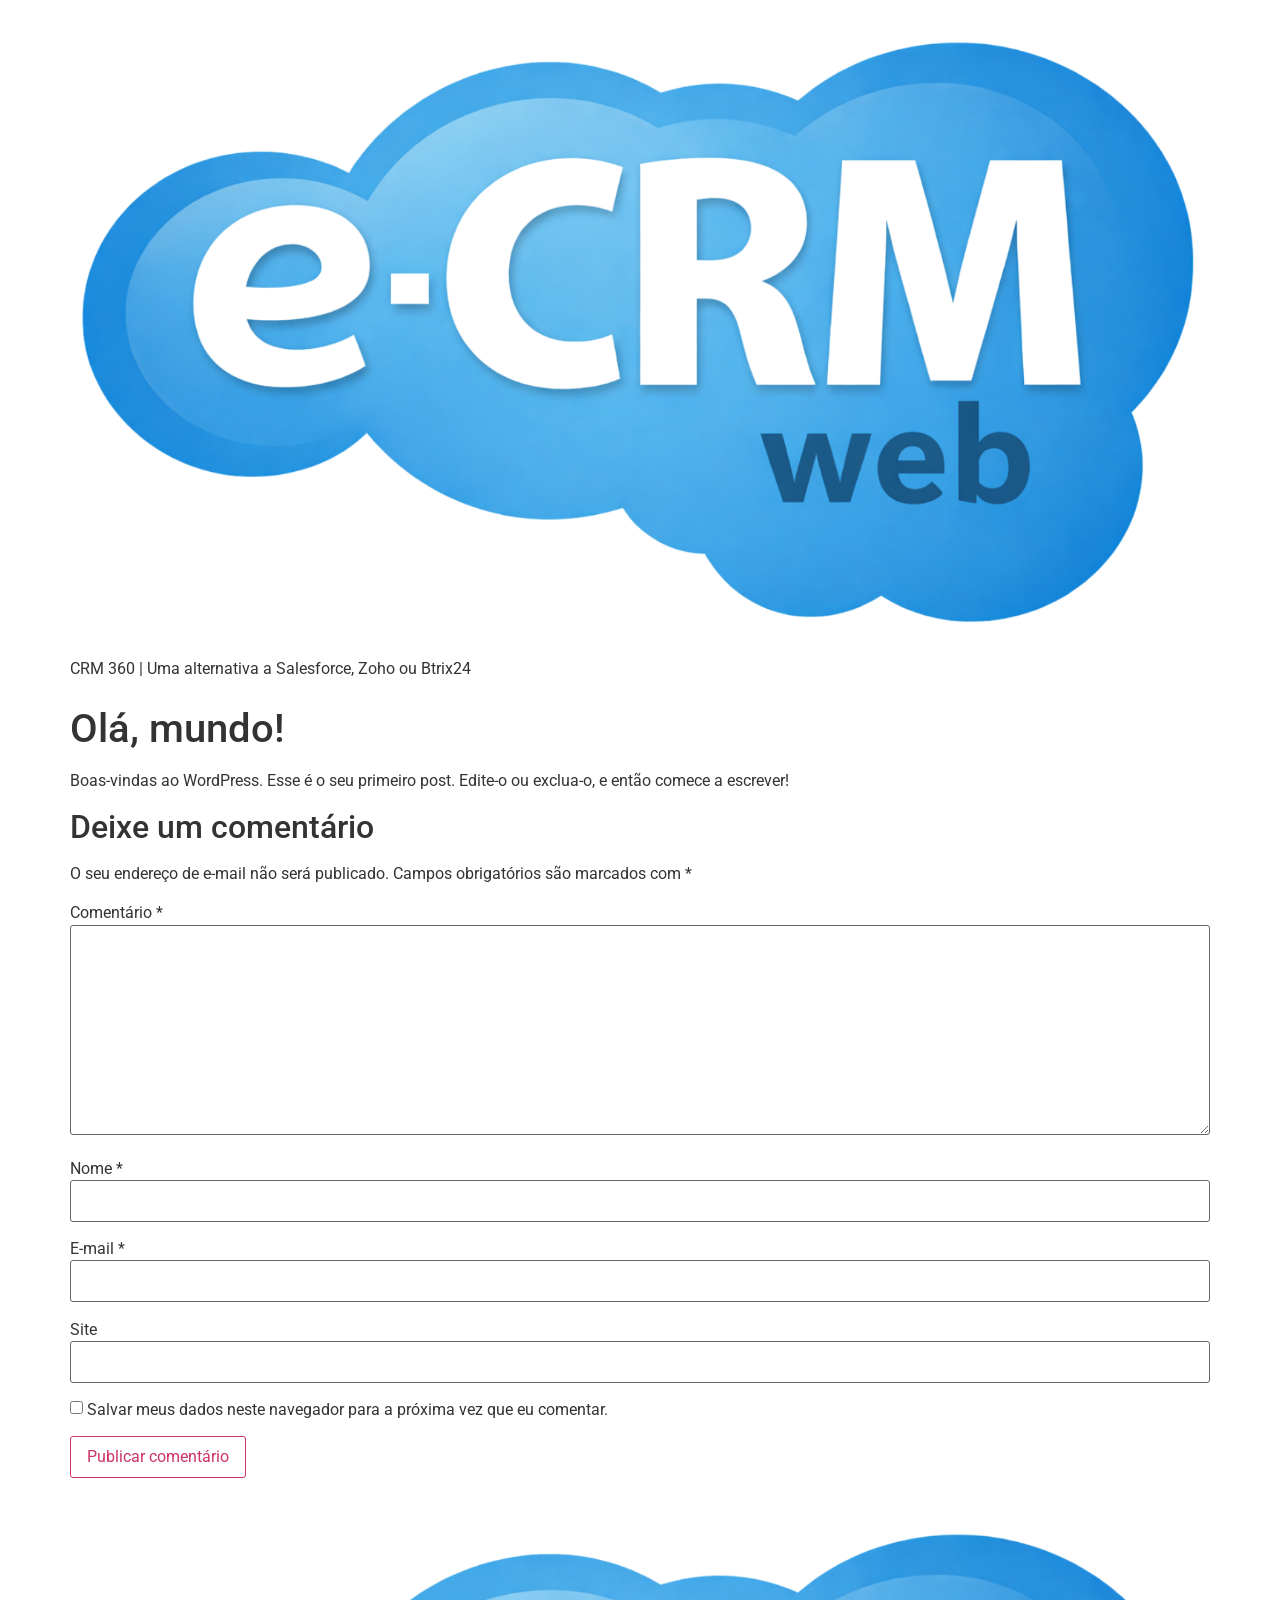
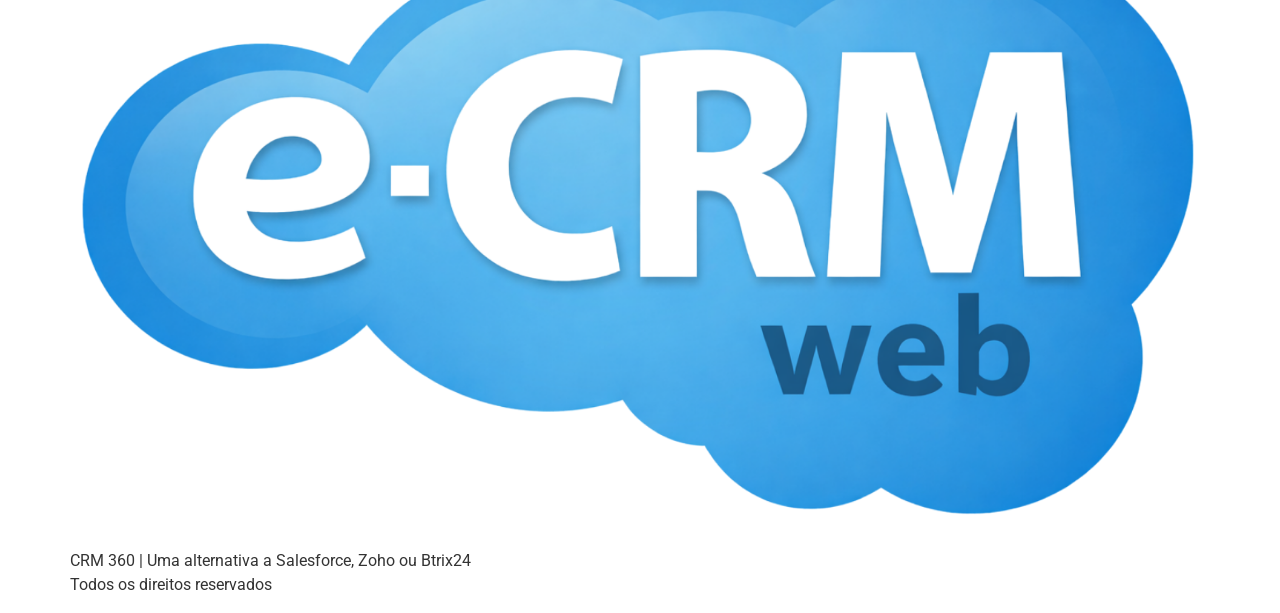
<file: ola-mundo/index.html>
<!DOCTYPE html>
<html lang="pt-BR" prefix="og: https://ogp.me/ns#">
<head>
	<meta charset="UTF-8">
	<meta name="viewport" content="width=device-width, initial-scale=1">
	<link rel="profile" href="https://gmpg.org/xfn/11">
	
<!-- Otimiza&ccedil;&atilde;o para mecanismos de pesquisa pelo Rank Math - https://rankmath.com/ -->
<title>Ol&aacute;, mundo! - eCRM360&reg; | A Evolu&ccedil;&atilde;o do CRM</title>
<meta name="description" content="Boas-vindas ao WordPress. Esse &eacute; o seu primeiro post. Edite-o ou exclua-o, e ent&atilde;o comece a escrever!">
<meta name="robots" content="follow, index, max-snippet:-1, max-video-preview:-1, max-image-preview:large">
<link rel="canonical" href="../ola-mundo/">
<meta property="og:locale" content="pt_BR">
<meta property="og:type" content="article">
<meta property="og:title" content="Ol&aacute;, mundo! - eCRM360&reg; | A Evolu&ccedil;&atilde;o do CRM">
<meta property="og:description" content="Boas-vindas ao WordPress. Esse &eacute; o seu primeiro post. Edite-o ou exclua-o, e ent&atilde;o comece a escrever!">
<meta property="og:url" content="/ola-mundo/">
<meta property="og:site_name" content="e-CRMweb | O seu primeiro CRM">
<meta property="og:updated_time" content="2026-04-22T12:26:44-03:00">
<meta property="og:image" content="/wp-content/uploads/2026/04/hello-world-featured-1024x576.jpg">
<meta property="og:image:secure_url" content="/wp-content/uploads/2026/04/hello-world-featured-1024x576.jpg">
<meta property="og:image:width" content="800">
<meta property="og:image:height" content="450">
<meta property="og:image:alt" content="Imagem destacada do Hello World">
<meta property="og:image:type" content="image/jpeg">
<meta property="article:published_time" content="2026-04-22T12:18:30-03:00">
<meta property="article:modified_time" content="2026-04-22T12:26:44-03:00">
<meta name="twitter:card" content="summary_large_image">
<meta name="twitter:title" content="Ol&aacute;, mundo! - eCRM360&reg; | A Evolu&ccedil;&atilde;o do CRM">
<meta name="twitter:description" content="Boas-vindas ao WordPress. Esse &eacute; o seu primeiro post. Edite-o ou exclua-o, e ent&atilde;o comece a escrever!">
<meta name="twitter:image" content="/wp-content/uploads/2026/04/hello-world-featured-1024x576.jpg">
<meta name="twitter:label1" content="Escrito por">
<meta name="twitter:data1" content="admin">
<meta name="twitter:label2" content="Tempo para leitura">
<meta name="twitter:data2" content="Menos de um minuto">
<script type="application/ld+json" class="rank-math-schema">{"@context":"https://schema.org","@graph":[{"@type":"Organization","@id":"/#organization","name":"SNET Solu\u00e7\u00f5es","url":"https://migresuasplanilhas.com.br","email":"contato@snetsolucoes.com.br","logo":{"@type":"ImageObject","@id":"/#logo","url":"https://migresuasplanilhas.com.br/wp-content/uploads/2026/04/cropped-Logo-eCRM-WEB.png","contentUrl":"https://migresuasplanilhas.com.br/wp-content/uploads/2026/04/cropped-Logo-eCRM-WEB.png","caption":"e-CRMweb | O seu primeiro CRM","inLanguage":"pt-BR","width":"1537","height":"854"},"description":"Especialistas em migra\u00e7\u00e3o e moderniza\u00e7\u00e3o de dados. Converta fluxos de trabalho em planilhas para aplica\u00e7\u00f5es web eficientes e escale seus processos corporativos com tecnologia."},{"@type":"WebSite","@id":"/#website","url":"","name":"e-CRMweb | O seu primeiro CRM","alternateName":"Migre suas planilhas","publisher":{"@id":"/#organization"},"inLanguage":"pt-BR"},{"@type":"ImageObject","@id":"/wp-content/uploads/2026/04/hello-world-featured-scaled.jpg","url":"/wp-content/uploads/2026/04/hello-world-featured-scaled.jpg","width":"2560","height":"1439","caption":"Imagem destacada do Hello World","inLanguage":"pt-BR"},{"@type":"WebPage","@id":"/ola-mundo/#webpage","url":"/ola-mundo/","name":"Ol\u00e1, mundo! - eCRM360\u00ae | A Evolu\u00e7\u00e3o do CRM","datePublished":"2026-04-22T12:18:30-03:00","dateModified":"2026-04-22T12:26:44-03:00","isPartOf":{"@id":"/#website"},"primaryImageOfPage":{"@id":"/wp-content/uploads/2026/04/hello-world-featured-scaled.jpg"},"inLanguage":"pt-BR"},{"@type":"Person","@id":"/author/admin/","name":"admin","url":"/author/admin/","image":{"@type":"ImageObject","@id":"https://secure.gravatar.com/avatar/b54ab3cef1a79cef618b7399d6a79b58e196e08255b92fd795dd3605303c2486?s=96&amp;d=mm&amp;r=g","url":"https://secure.gravatar.com/avatar/b54ab3cef1a79cef618b7399d6a79b58e196e08255b92fd795dd3605303c2486?s=96&amp;d=mm&amp;r=g","caption":"admin","inLanguage":"pt-BR"},"sameAs":[""],"worksFor":{"@id":"/#organization"}},{"@type":"BlogPosting","headline":"Ol\u00e1, mundo! - eCRM360\u00ae | A Evolu\u00e7\u00e3o do CRM","datePublished":"2026-04-22T12:18:30-03:00","dateModified":"2026-04-22T12:26:44-03:00","author":{"@id":"/author/admin/","name":"admin"},"publisher":{"@id":"/#organization"},"description":"Boas-vindas ao WordPress. Esse \u00e9 o seu primeiro post. Edite-o ou exclua-o, e ent\u00e3o comece a escrever!","name":"Ol\u00e1, mundo! - eCRM360\u00ae | A Evolu\u00e7\u00e3o do CRM","@id":"/ola-mundo/#richSnippet","isPartOf":{"@id":"/ola-mundo/#webpage"},"image":{"@id":"/wp-content/uploads/2026/04/hello-world-featured-scaled.jpg"},"inLanguage":"pt-BR","mainEntityOfPage":{"@id":"/ola-mundo/#webpage"}}]}</script>
<!-- /Plugin de SEO Rank Math para WordPress -->

<link rel="dns-prefetch" href="https://www.googletagmanager.com">
<link rel="alternate" type="application/rss+xml" title="Feed para eCRM360&reg; | A Evolu&ccedil;&atilde;o do CRM &raquo;" href="../feed/">
<link rel="alternate" type="application/rss+xml" title="Feed de coment&aacute;rios para eCRM360&reg; | A Evolu&ccedil;&atilde;o do CRM &raquo;" href="../comments/feed/">
<link rel="alternate" type="application/rss+xml" title="Feed de coment&aacute;rios para eCRM360&reg; | A Evolu&ccedil;&atilde;o do CRM &raquo; Ol&aacute;, mundo!" href="../ola-mundo/feed/">
<link rel="alternate" title="oEmbed (JSON)" type="application/json+oembed" href="../wp-json/oembed/1.0/embed?url=https%3A%2F%2Fsalesforce-ecrm360.com.br%2Fola-mundo%2F">
<link rel="alternate" title="oEmbed (XML)" type="text/xml+oembed" href="../wp-json/oembed/1.0/embed?url=https%3A%2F%2Fsalesforce-ecrm360.com.br%2Fola-mundo%2F&amp;format=xml">
<style id="wp-img-auto-sizes-contain-inline-css">
img:is([sizes=auto i],[sizes^="auto," i]){contain-intrinsic-size:3000px 1500px}
/*# sourceURL=wp-img-auto-sizes-contain-inline-css */
</style>
<style id="wp-emoji-styles-inline-css">

	img.wp-smiley, img.emoji {
		display: inline !important;
		border: none !important;
		box-shadow: none !important;
		height: 1em !important;
		width: 1em !important;
		margin: 0 0.07em !important;
		vertical-align: -0.1em !important;
		background: none !important;
		padding: 0 !important;
	}
/*# sourceURL=wp-emoji-styles-inline-css */
</style>
<link rel="stylesheet" id="wp-block-library-css" href="../css/style.min.css" media="all">
<style id="wp-block-library-inline-css">

			.wth-export-html-shortcode-btn {
				display: inline-flex;
				align-items: center;
				gap: 6px;
				background: #0ea5e9;
				color: #fff !important;
				text-decoration: none !important;
				padding: 9px 20px;
				border-radius: 6px;
				font-size: 14px;
				font-weight: 600;
				box-shadow: 0 2px 6px rgba(14,165,233,.35);
				transition: background .18s ease, transform .15s ease, box-shadow .18s ease;
				cursor: pointer;
			}
			.wth-export-html-shortcode-btn:hover {
				background: #0284c7;
				transform: translateY(-1px);
				box-shadow: 0 4px 12px rgba(14,165,233,.5);
			}
			.wth-export-html-shortcode-btn svg {
				flex-shrink: 0;
			}
		
/*# sourceURL=wp-block-library-inline-css */
</style>
<style id="global-styles-inline-css">
:root{--wp--preset--aspect-ratio--square: 1;--wp--preset--aspect-ratio--4-3: 4/3;--wp--preset--aspect-ratio--3-4: 3/4;--wp--preset--aspect-ratio--3-2: 3/2;--wp--preset--aspect-ratio--2-3: 2/3;--wp--preset--aspect-ratio--16-9: 16/9;--wp--preset--aspect-ratio--9-16: 9/16;--wp--preset--color--black: #000000;--wp--preset--color--cyan-bluish-gray: #abb8c3;--wp--preset--color--white: #ffffff;--wp--preset--color--pale-pink: #f78da7;--wp--preset--color--vivid-red: #cf2e2e;--wp--preset--color--luminous-vivid-orange: #ff6900;--wp--preset--color--luminous-vivid-amber: #fcb900;--wp--preset--color--light-green-cyan: #7bdcb5;--wp--preset--color--vivid-green-cyan: #00d084;--wp--preset--color--pale-cyan-blue: #8ed1fc;--wp--preset--color--vivid-cyan-blue: #0693e3;--wp--preset--color--vivid-purple: #9b51e0;--wp--preset--gradient--vivid-cyan-blue-to-vivid-purple: linear-gradient(135deg,rgb(6,147,227) 0%,rgb(155,81,224) 100%);--wp--preset--gradient--light-green-cyan-to-vivid-green-cyan: linear-gradient(135deg,rgb(122,220,180) 0%,rgb(0,208,130) 100%);--wp--preset--gradient--luminous-vivid-amber-to-luminous-vivid-orange: linear-gradient(135deg,rgb(252,185,0) 0%,rgb(255,105,0) 100%);--wp--preset--gradient--luminous-vivid-orange-to-vivid-red: linear-gradient(135deg,rgb(255,105,0) 0%,rgb(207,46,46) 100%);--wp--preset--gradient--very-light-gray-to-cyan-bluish-gray: linear-gradient(135deg,rgb(238,238,238) 0%,rgb(169,184,195) 100%);--wp--preset--gradient--cool-to-warm-spectrum: linear-gradient(135deg,rgb(74,234,220) 0%,rgb(151,120,209) 20%,rgb(207,42,186) 40%,rgb(238,44,130) 60%,rgb(251,105,98) 80%,rgb(254,248,76) 100%);--wp--preset--gradient--blush-light-purple: linear-gradient(135deg,rgb(255,206,236) 0%,rgb(152,150,240) 100%);--wp--preset--gradient--blush-bordeaux: linear-gradient(135deg,rgb(254,205,165) 0%,rgb(254,45,45) 50%,rgb(107,0,62) 100%);--wp--preset--gradient--luminous-dusk: linear-gradient(135deg,rgb(255,203,112) 0%,rgb(199,81,192) 50%,rgb(65,88,208) 100%);--wp--preset--gradient--pale-ocean: linear-gradient(135deg,rgb(255,245,203) 0%,rgb(182,227,212) 50%,rgb(51,167,181) 100%);--wp--preset--gradient--electric-grass: linear-gradient(135deg,rgb(202,248,128) 0%,rgb(113,206,126) 100%);--wp--preset--gradient--midnight: linear-gradient(135deg,rgb(2,3,129) 0%,rgb(40,116,252) 100%);--wp--preset--font-size--small: 13px;--wp--preset--font-size--medium: 20px;--wp--preset--font-size--large: 36px;--wp--preset--font-size--x-large: 42px;--wp--preset--spacing--20: 0.44rem;--wp--preset--spacing--30: 0.67rem;--wp--preset--spacing--40: 1rem;--wp--preset--spacing--50: 1.5rem;--wp--preset--spacing--60: 2.25rem;--wp--preset--spacing--70: 3.38rem;--wp--preset--spacing--80: 5.06rem;--wp--preset--shadow--natural: 6px 6px 9px rgba(0, 0, 0, 0.2);--wp--preset--shadow--deep: 12px 12px 50px rgba(0, 0, 0, 0.4);--wp--preset--shadow--sharp: 6px 6px 0px rgba(0, 0, 0, 0.2);--wp--preset--shadow--outlined: 6px 6px 0px -3px rgb(255, 255, 255), 6px 6px rgb(0, 0, 0);--wp--preset--shadow--crisp: 6px 6px 0px rgb(0, 0, 0);}.wp-block-button{--wp--preset--dimension--25: 25%;--wp--preset--dimension--50: 50%;--wp--preset--dimension--75: 75%;--wp--preset--dimension--100: 100%;}:root { --wp--style--global--content-size: 800px;--wp--style--global--wide-size: 1200px; }:where(body) { margin: 0; }.wp-site-blocks > .alignleft { float: left; margin-right: 2em; }.wp-site-blocks > .alignright { float: right; margin-left: 2em; }.wp-site-blocks > .aligncenter { justify-content: center; margin-left: auto; margin-right: auto; }:where(.wp-site-blocks) > * { margin-block-start: 24px; margin-block-end: 0; }:where(.wp-site-blocks) > :first-child { margin-block-start: 0; }:where(.wp-site-blocks) > :last-child { margin-block-end: 0; }:root { --wp--style--block-gap: 24px; }:root :where(.is-layout-flow) > :first-child{margin-block-start: 0;}:root :where(.is-layout-flow) > :last-child{margin-block-end: 0;}:root :where(.is-layout-flow) > *{margin-block-start: 24px;margin-block-end: 0;}:root :where(.is-layout-constrained) > :first-child{margin-block-start: 0;}:root :where(.is-layout-constrained) > :last-child{margin-block-end: 0;}:root :where(.is-layout-constrained) > *{margin-block-start: 24px;margin-block-end: 0;}:root :where(.is-layout-flex){gap: 24px;}:root :where(.is-layout-grid){gap: 24px;}.is-layout-flow > .alignleft{float: left;margin-inline-start: 0;margin-inline-end: 2em;}.is-layout-flow > .alignright{float: right;margin-inline-start: 2em;margin-inline-end: 0;}.is-layout-flow > .aligncenter{margin-left: auto !important;margin-right: auto !important;}.is-layout-constrained > .alignleft{float: left;margin-inline-start: 0;margin-inline-end: 2em;}.is-layout-constrained > .alignright{float: right;margin-inline-start: 2em;margin-inline-end: 0;}.is-layout-constrained > .aligncenter{margin-left: auto !important;margin-right: auto !important;}.is-layout-constrained > :where(:not(.alignleft):not(.alignright):not(.alignfull)){max-width: var(--wp--style--global--content-size);margin-left: auto !important;margin-right: auto !important;}.is-layout-constrained > .alignwide{max-width: var(--wp--style--global--wide-size);}body .is-layout-flex{display: flex;}.is-layout-flex{flex-wrap: wrap;align-items: center;}.is-layout-flex > :is(*, div){margin: 0;}body .is-layout-grid{display: grid;}.is-layout-grid > :is(*, div){margin: 0;}body{padding-top: 0px;padding-right: 0px;padding-bottom: 0px;padding-left: 0px;}:root :where(.wp-element-button, .wp-block-button__link){background-color: #32373c;border-width: 0;color: #fff;font-family: inherit;font-size: inherit;font-style: inherit;font-weight: inherit;letter-spacing: inherit;line-height: inherit;padding-top: calc(0.667em + 2px);padding-right: calc(1.333em + 2px);padding-bottom: calc(0.667em + 2px);padding-left: calc(1.333em + 2px);text-decoration: none;text-transform: inherit;}.has-black-color{color: var(--wp--preset--color--black) !important;}.has-cyan-bluish-gray-color{color: var(--wp--preset--color--cyan-bluish-gray) !important;}.has-white-color{color: var(--wp--preset--color--white) !important;}.has-pale-pink-color{color: var(--wp--preset--color--pale-pink) !important;}.has-vivid-red-color{color: var(--wp--preset--color--vivid-red) !important;}.has-luminous-vivid-orange-color{color: var(--wp--preset--color--luminous-vivid-orange) !important;}.has-luminous-vivid-amber-color{color: var(--wp--preset--color--luminous-vivid-amber) !important;}.has-light-green-cyan-color{color: var(--wp--preset--color--light-green-cyan) !important;}.has-vivid-green-cyan-color{color: var(--wp--preset--color--vivid-green-cyan) !important;}.has-pale-cyan-blue-color{color: var(--wp--preset--color--pale-cyan-blue) !important;}.has-vivid-cyan-blue-color{color: var(--wp--preset--color--vivid-cyan-blue) !important;}.has-vivid-purple-color{color: var(--wp--preset--color--vivid-purple) !important;}.has-black-background-color{background-color: var(--wp--preset--color--black) !important;}.has-cyan-bluish-gray-background-color{background-color: var(--wp--preset--color--cyan-bluish-gray) !important;}.has-white-background-color{background-color: var(--wp--preset--color--white) !important;}.has-pale-pink-background-color{background-color: var(--wp--preset--color--pale-pink) !important;}.has-vivid-red-background-color{background-color: var(--wp--preset--color--vivid-red) !important;}.has-luminous-vivid-orange-background-color{background-color: var(--wp--preset--color--luminous-vivid-orange) !important;}.has-luminous-vivid-amber-background-color{background-color: var(--wp--preset--color--luminous-vivid-amber) !important;}.has-light-green-cyan-background-color{background-color: var(--wp--preset--color--light-green-cyan) !important;}.has-vivid-green-cyan-background-color{background-color: var(--wp--preset--color--vivid-green-cyan) !important;}.has-pale-cyan-blue-background-color{background-color: var(--wp--preset--color--pale-cyan-blue) !important;}.has-vivid-cyan-blue-background-color{background-color: var(--wp--preset--color--vivid-cyan-blue) !important;}.has-vivid-purple-background-color{background-color: var(--wp--preset--color--vivid-purple) !important;}.has-black-border-color{border-color: var(--wp--preset--color--black) !important;}.has-cyan-bluish-gray-border-color{border-color: var(--wp--preset--color--cyan-bluish-gray) !important;}.has-white-border-color{border-color: var(--wp--preset--color--white) !important;}.has-pale-pink-border-color{border-color: var(--wp--preset--color--pale-pink) !important;}.has-vivid-red-border-color{border-color: var(--wp--preset--color--vivid-red) !important;}.has-luminous-vivid-orange-border-color{border-color: var(--wp--preset--color--luminous-vivid-orange) !important;}.has-luminous-vivid-amber-border-color{border-color: var(--wp--preset--color--luminous-vivid-amber) !important;}.has-light-green-cyan-border-color{border-color: var(--wp--preset--color--light-green-cyan) !important;}.has-vivid-green-cyan-border-color{border-color: var(--wp--preset--color--vivid-green-cyan) !important;}.has-pale-cyan-blue-border-color{border-color: var(--wp--preset--color--pale-cyan-blue) !important;}.has-vivid-cyan-blue-border-color{border-color: var(--wp--preset--color--vivid-cyan-blue) !important;}.has-vivid-purple-border-color{border-color: var(--wp--preset--color--vivid-purple) !important;}.has-vivid-cyan-blue-to-vivid-purple-gradient-background{background: var(--wp--preset--gradient--vivid-cyan-blue-to-vivid-purple) !important;}.has-light-green-cyan-to-vivid-green-cyan-gradient-background{background: var(--wp--preset--gradient--light-green-cyan-to-vivid-green-cyan) !important;}.has-luminous-vivid-amber-to-luminous-vivid-orange-gradient-background{background: var(--wp--preset--gradient--luminous-vivid-amber-to-luminous-vivid-orange) !important;}.has-luminous-vivid-orange-to-vivid-red-gradient-background{background: var(--wp--preset--gradient--luminous-vivid-orange-to-vivid-red) !important;}.has-very-light-gray-to-cyan-bluish-gray-gradient-background{background: var(--wp--preset--gradient--very-light-gray-to-cyan-bluish-gray) !important;}.has-cool-to-warm-spectrum-gradient-background{background: var(--wp--preset--gradient--cool-to-warm-spectrum) !important;}.has-blush-light-purple-gradient-background{background: var(--wp--preset--gradient--blush-light-purple) !important;}.has-blush-bordeaux-gradient-background{background: var(--wp--preset--gradient--blush-bordeaux) !important;}.has-luminous-dusk-gradient-background{background: var(--wp--preset--gradient--luminous-dusk) !important;}.has-pale-ocean-gradient-background{background: var(--wp--preset--gradient--pale-ocean) !important;}.has-electric-grass-gradient-background{background: var(--wp--preset--gradient--electric-grass) !important;}.has-midnight-gradient-background{background: var(--wp--preset--gradient--midnight) !important;}.has-small-font-size{font-size: var(--wp--preset--font-size--small) !important;}.has-medium-font-size{font-size: var(--wp--preset--font-size--medium) !important;}.has-large-font-size{font-size: var(--wp--preset--font-size--large) !important;}.has-x-large-font-size{font-size: var(--wp--preset--font-size--x-large) !important;}
:root :where(.wp-block-icon svg){width: 24px;}
:root :where(.wp-block-pullquote){font-size: 1.5em;line-height: 1.6;}
/*# sourceURL=global-styles-inline-css */
</style>
<link rel="stylesheet" id="contact-form-7-css" href="../css/styles.css" media="all">
<link rel="stylesheet" id="cmplz-general-css" href="../css/cookieblocker.min.css" media="all">
<link rel="stylesheet" id="hello-elementor-css" href="../css/reset.css" media="all">
<link rel="stylesheet" id="hello-elementor-theme-style-css" href="../css/theme.css" media="all">
<link rel="stylesheet" id="hello-elementor-header-footer-css" href="../css/header-footer.css" media="all">
<link rel="stylesheet" id="uacf7-frontend-style-css" href="../css/uacf7-frontend.css" media="all">
<link rel="stylesheet" id="uacf7-form-style-css" href="../css/form-style.css" media="all">
<link rel="stylesheet" id="ekit-widget-common-css" href="../css/common.css" media="all">
<link rel="stylesheet" id="ekit-nav-menu-css" href="../css/nav-menu.css" media="all">
<link rel="stylesheet" id="ekit-header-search-css" href="../css/header-search.css" media="all">
<link rel="stylesheet" id="ekit-header-offcanvas-css" href="../css/header-offcanvas.css" media="all">
<link rel="stylesheet" id="ekit-header-info-css" href="../css/header-info.css" media="all">
<link rel="stylesheet" id="elementor-gf-roboto-css" href="https://fonts.googleapis.com/css?family=Roboto:100,100italic,200,200italic,300,300italic,400,400italic,500,500italic,600,600italic,700,700italic,800,800italic,900,900italic&amp;display=swap" media="all">
<link rel="stylesheet" id="elementor-gf-robotoslab-css" href="https://fonts.googleapis.com/css?family=Roboto+Slab:100,100italic,200,200italic,300,300italic,400,400italic,500,500italic,600,600italic,700,700italic,800,800italic,900,900italic&amp;display=swap" media="all">
<script type="text/javascript">
		var elementskit = {
			resturl: '/wp-json/elementskit/v1/',
		}

		</script>
<!-- Snippet da tag do Google (gtag.js) adicionado pelo Site Kit -->
<!-- Snippet do Google Analytics adicionado pelo Site Kit -->
<script id="google_gtagjs-js" src="https://www.googletagmanager.com/gtag/js?id=GT-NMC87PSR" async></script>
<script id="google_gtagjs-js-after">
window.dataLayer = window.dataLayer || [];function gtag(){dataLayer.push(arguments);}
gtag("set","linker",{"domains":["salesforce-ecrm360.com.br"]});
gtag("js", new Date());
gtag("set", "developer_id.dZTNiMT", true);
gtag("config", "GT-NMC87PSR");
 window._googlesitekit = window._googlesitekit || {}; window._googlesitekit.throttledEvents = []; window._googlesitekit.gtagEvent = (name, data) => { var key = JSON.stringify( { name, data } ); if ( !! window._googlesitekit.throttledEvents[ key ] ) { return; } window._googlesitekit.throttledEvents[ key ] = true; setTimeout( () => { delete window._googlesitekit.throttledEvents[ key ]; }, 5 ); gtag( "event", name, { ...data, event_source: "site-kit" } ); }; 
//# sourceURL=google_gtagjs-js-after
</script>
<script id="jquery-core-js" src="../js/jquery.min.js"></script>
<script id="jquery-migrate-js" src="../js/jquery-migrate.min.js"></script>
<link rel="https://api.w.org/" href="../wp-json/"><link rel="alternate" title="JSON" type="application/json" href="../wp-json/wp/v2/posts/1"><link rel="EditURI" type="application/rsd+xml" title="RSD" href="../xmlrpc.php?rsd">
<meta name="generator" content="Site Kit by Google 1.186.0"><link rel="icon" href="../images/cropped-Logo-eCRM-WEB-1080-x-1080-px-32x32.png" sizes="32x32">
<link rel="icon" href="../images/cropped-Logo-eCRM-WEB-1080-x-1080-px-192x192.png" sizes="192x192">
<link rel="apple-touch-icon" href="../images/cropped-Logo-eCRM-WEB-1080-x-1080-px-180x180.png">
<meta name="msapplication-TileImage" content="/wp-content/uploads/2026/05/cropped-Logo-eCRM-WEB-1080-x-1080-px-270x270.png">
<noscript><style id="rocket-lazyload-nojs-css">.rll-youtube-player, [data-lazy-src]{display:none !important;}</style></noscript></head>
<body data-rsssl="1" class="wp-singular post-template-default single single-post postid-1 single-format-standard wp-custom-logo wp-embed-responsive wp-theme-hello-elementor hello-elementor-default elementor-default elementor-kit-56">


<a class="skip-link screen-reader-text" href="#content">Ir para o conte&uacute;do</a>

<header id="site-header" class="site-header dynamic-header ">
	<div class="header-inner">
		<div class="site-branding show-logo">
							<div class="site-logo show">
					<a href="../" class="custom-logo-link" rel="home"><img fetchpriority="high" width="1537" height="854" src="../images/cropped-Logo-eCRM-WEB.png" class="custom-logo" alt="Logo eCRM-WEB" decoding="async" srcset="../images/cropped-Logo-eCRM-WEB.png 1537w, ../images/cropped-Logo-eCRM-WEB-300x167.png 300w, ../images/cropped-Logo-eCRM-WEB-1024x569.png 1024w, ../images/cropped-Logo-eCRM-WEB-768x427.png 768w" sizes="(max-width: 1537px) 100vw, 1537px"></a>				</div>
							<p class="site-description show">
					CRM 360 | Uma alternativa a Salesforce, Zoho ou Btrix24				</p>
					</div>

					</div>
</header>

<main id="content" class="site-main post-1 post type-post status-publish format-standard has-post-thumbnail hentry">

			<div class="page-header">
			<h1 class="entry-title">Ol&aacute;, mundo!</h1>		</div>
	
	<div class="page-content">
		
<p class="wp-block-paragraph">Boas-vindas ao WordPress. Esse &eacute; o seu primeiro post. Edite-o ou exclua-o, e ent&atilde;o comece a escrever!</p>

		
			</div>

	<section id="comments" class="comments-area">

	
		<div id="respond" class="comment-respond">
		<h2 id="reply-title" class="comment-reply-title">Deixe um coment&aacute;rio <small><a rel="nofollow" id="cancel-comment-reply-link" href="../ola-mundo/#respond" style="display:none;">Cancelar resposta</a></small></h2><form action="/wp-comments-post.php" method="post" id="commentform" class="comment-form"><p class="comment-notes"><span id="email-notes">O seu endere&ccedil;o de e-mail n&atilde;o ser&aacute; publicado.</span> <span class="required-field-message">Campos obrigat&oacute;rios s&atilde;o marcados com <span class="required">*</span></span></p><p class="comment-form-comment"><label for="comment">Coment&aacute;rio <span class="required">*</span></label> <textarea id="comment" name="comment" cols="45" rows="8" maxlength="65525" required></textarea></p><p class="comment-form-author"><label for="author">Nome <span class="required">*</span></label> <input id="author" name="author" type="text" value="" size="30" maxlength="245" autocomplete="name" required></p>
<p class="comment-form-email"><label for="email">E-mail <span class="required">*</span></label> <input id="email" name="email" type="email" value="" size="30" maxlength="100" aria-describedby="email-notes" autocomplete="email" required></p>
<p class="comment-form-url"><label for="url">Site</label> <input id="url" name="url" type="url" value="" size="30" maxlength="200" autocomplete="url"></p>
<p class="comment-form-cookies-consent"><input id="wp-comment-cookies-consent" name="wp-comment-cookies-consent" type="checkbox" value="yes"> <label for="wp-comment-cookies-consent">Salvar meus dados neste navegador para a pr&oacute;xima vez que eu comentar.</label></p>
<p class="form-submit"><input name="submit" type="submit" id="submit" class="submit" value="Publicar coment&aacute;rio"> <input type="hidden" name="comment_post_ID" value="1" id="comment_post_ID">
<input type="hidden" name="comment_parent" id="comment_parent" value="0">
</p></form>	</div><!-- #respond -->
	
</section>

</main>

	<footer id="site-footer" class="site-footer dynamic-footer footer-has-copyright">
	<div class="footer-inner">
		<div class="site-branding show-logo">
							<div class="site-logo show">
					<a href="../" class="custom-logo-link" rel="home"><img width="1537" height="854" src="../images/cropped-Logo-eCRM-WEB.png" class="custom-logo" alt="Logo eCRM-WEB" decoding="async" srcset="../images/cropped-Logo-eCRM-WEB.png 1537w, ../images/cropped-Logo-eCRM-WEB-300x167.png 300w, ../images/cropped-Logo-eCRM-WEB-1024x569.png 1024w, ../images/cropped-Logo-eCRM-WEB-768x427.png 768w" sizes="(max-width: 1537px) 100vw, 1537px"></a>				</div>
							<p class="site-description show">
					CRM 360 | Uma alternativa a Salesforce, Zoho ou Btrix24				</p>
					</div>

		
					<div class="copyright show">
				<p>Todos os direitos reservados</p>
			</div>
			</div>
</footer>

<script type="speculationrules">
{"prefetch":[{"source":"document","where":{"and":[{"href_matches":"/*"},{"not":{"href_matches":["/wp-*.php","/wp-admin/*","/wp-content/uploads/*","/wp-content/*","/wp-content/plugins/*","/wp-content/themes/hello-elementor/*","/*\\?(.+)"]}},{"not":{"selector_matches":"a[rel~=\"nofollow\"]"}},{"not":{"selector_matches":".no-prefetch, .no-prefetch a"}}]},"eagerness":"conservative"}]}
</script>
<script id="wp-hooks-js" src="../js/hooks.min.js"></script>
<script id="wp-i18n-js" src="../js/i18n.min.js"></script>
<script id="wp-i18n-js-after">
wp.i18n.setLocaleData( { 'text direction\u0004ltr': [ 'ltr' ] } );
//# sourceURL=wp-i18n-js-after
</script>
<script id="bit-assist-widget-script-JAVASCRIPT-ASYNC-js-extra">
var bit_assist_ = {"api":{"base":"/wp-json/bit-assist/v1","separator":"?"},"isDev":"","nonce":"a0f4f81831"};
//# sourceURL=bit-assist-widget-script-JAVASCRIPT-ASYNC-js-extra
</script>
<script type="text/javascript" async id="bit-assist-widget-script-JAVASCRIPT-ASYNC-js" src="../js/bit-assist.js"></script>
<script id="swv-js" src="../js/index.js"></script>
<script id="contact-form-7-js-translations">
( function( domain, translations ) {
	var localeData = translations.locale_data[ domain ] || translations.locale_data.messages;
	localeData[""].domain = domain;
	wp.i18n.setLocaleData( localeData, domain );
} )( "contact-form-7", {"translation-revision-date":"2025-05-19 13:41:20+0000","generator":"GlotPress\/4.0.3","domain":"messages","locale_data":{"messages":{"":{"domain":"messages","plural-forms":"nplurals=2; plural=n > 1;","lang":"pt_BR"},"Error:":["Erro:"]}},"comment":{"reference":"includes\/js\/index.js"}} );
//# sourceURL=contact-form-7-js-translations
</script>
<script id="contact-form-7-js-before">
var wpcf7 = {
    "api": {
        "root": "https:\/\/salesforce-ecrm360.com.br\/wp-json\/",
        "namespace": "contact-form-7\/v1"
    }
};
//# sourceURL=contact-form-7-js-before
</script>
<script id="contact-form-7-js" src="../js/index_cb0040.js"></script>
<script id="hello-theme-frontend-js" src="../js/hello-frontend.js"></script>
<script id="googlesitekit-events-provider-contact-form-7-js" src="../js/googlesitekit-events-provider-contact-form-7-0310812e6aa65ef3c958.js" defer></script>
<script id="googlesitekit-events-provider-content-events-js-before">
window._googlesitekit = window._googlesitekit || {};
window._googlesitekit.contentEvents = {"postID":1,"isSinglePost":true};
//# sourceURL=googlesitekit-events-provider-content-events-js-before
</script>
<script id="googlesitekit-events-provider-content-events-js" src="../js/googlesitekit-events-provider-content-events-33078016c5e1e9f07c35.js" defer></script>
<script id="googlesitekit-events-provider-wpforms-js" src="../js/googlesitekit-events-provider-wpforms-063cb453c64ecfd3dafe.js" defer></script>
<script id="elementor-webpack-runtime-js" src="../js/webpack.runtime.min.js"></script>
<script id="elementor-frontend-modules-js" src="../js/frontend-modules.min.js"></script>
<script id="jquery-ui-core-js-before">
jQuery.uiBackCompat = true;
//# sourceURL=jquery-ui-core-js-before
</script>
<script id="jquery-ui-core-js" src="../js/core.min.js"></script>
<script id="elementor-frontend-js" src="../js/frontend.min.js"></script>
<script id="ekit-core-js" src="../js/core.js"></script>
<script id="ekit-nav-menu-js" src="../js/nav-menu_28456c.js"></script>
<script id="magnific-popup-js" src="../js/jquery.magnific-popup.min.js"></script>
<script id="ekit-menu-js" src="../js/nav-menu.js"></script>
<script id="ekit-header-search-js" src="../js/header-search.js"></script>
<script id="ekit-header-offcanvas-js" src="../js/header-offcanvas.js"></script>
<script async data-wp-strategy="async" fetchpriority="low" id="comment-reply-js" src="../js/comment-reply.min.js"></script>
		<!-- This site uses the Google Analytics by MonsterInsights plugin v11.3.0 - Using Analytics tracking - https://www.monsterinsights.com/ -->
		<!-- Note: MonsterInsights is not currently configured on this site. The site owner needs to authenticate with Google Analytics in the MonsterInsights settings panel. -->
					<!-- No tracking code set -->
				<!-- / Google Analytics by MonsterInsights -->
					<script data-category="functional">
											</script>
			<script id="wp-emoji-settings" type="application/json">
{"baseUrl":"https://s.w.org/images/core/emoji/17.0.2/72x72/","ext":".png","svgUrl":"https://s.w.org/images/core/emoji/17.0.2/svg/","svgExt":".svg","source":{"concatemoji":"/wp-includes/js/wp-emoji-release.min.js?ver=c23565bb1cbc5bb044bec87bc55e336a"}}
</script>
<script type="module">
/*! This file is auto-generated */
var e="script#wp-emoji-settings",t=document.querySelector(e);if(!(t instanceof HTMLScriptElement))throw new Error("Element missing: "+e);const r=JSON.parse(t.text),s=(window._wpemojiSettings=r,"wpEmojiSettingsSupports"),o=["flag","emoji"];function i(e){try{var t={supportTests:e,timestamp:(new Date).valueOf()};sessionStorage.setItem(s,JSON.stringify(t))}catch(e){}}function c(e,t,n){e.clearRect(0,0,e.canvas.width,e.canvas.height),e.fillText(t,0,0);t=new Uint32Array(e.getImageData(0,0,e.canvas.width,e.canvas.height).data);e.clearRect(0,0,e.canvas.width,e.canvas.height),e.fillText(n,0,0);const r=new Uint32Array(e.getImageData(0,0,e.canvas.width,e.canvas.height).data);return t.every((e,t)=>e===r[t])}function p(e,t){e.clearRect(0,0,e.canvas.width,e.canvas.height),e.fillText(t,0,0);var n=e.getImageData(16,16,1,1);for(let e=0;e<n.data.length;e++)if(0!==n.data[e])return!1;return!0}function u(e,t,n,r){switch(t){case"flag":return n(e,"\ud83c\udff3\ufe0f\u200d\u26a7\ufe0f","\ud83c\udff3\ufe0f\u200b\u26a7\ufe0f")?!1:!n(e,"\ud83c\udde8\ud83c\uddf6","\ud83c\udde8\u200b\ud83c\uddf6")&&!n(e,"\ud83c\udff4\udb40\udc67\udb40\udc62\udb40\udc65\udb40\udc6e\udb40\udc67\udb40\udc7f","\ud83c\udff4\u200b\udb40\udc67\u200b\udb40\udc62\u200b\udb40\udc65\u200b\udb40\udc6e\u200b\udb40\udc67\u200b\udb40\udc7f");case"emoji":return!r(e,"\ud83e\u1fac8")}return!1}function f(e,t,n,r){let a;const s=(a="undefined"!=typeof WorkerGlobalScope&&self instanceof WorkerGlobalScope?new OffscreenCanvas(300,150):document.createElement("canvas")).getContext("2d",{willReadFrequently:!0}),o=(s.textBaseline="top",s.font="600 32px Arial",{});return e.forEach(e=>{o[e]=t(s,e,n,r)}),o}function a(e){var t=document.createElement("script");t.src=e,t.defer=!0,document.head.appendChild(t)}r.supports={everything:!0,everythingExceptFlag:!0},new Promise(t=>{let n=function(){try{var e=JSON.parse(sessionStorage.getItem(s));if("object"==typeof e&&"number"==typeof e.timestamp&&(new Date).valueOf()<e.timestamp+604800&&"object"==typeof e.supportTests)return e.supportTests}catch(e){}return null}();if(!n){if("undefined"!=typeof Worker&&"undefined"!=typeof OffscreenCanvas&&"undefined"!=typeof URL&&URL.createObjectURL&&"undefined"!=typeof Blob)try{var e="postMessage("+f.toString()+"("+[JSON.stringify(o),u.toString(),c.toString(),p.toString()].join(",")+"));",r=new Blob([e],{type:"text/javascript"});const a=new Worker(URL.createObjectURL(r),{name:"wpTestEmojiSupports"});return void(a.onmessage=e=>{i(n=e.data),a.terminate(),t(n)})}catch(e){}i(n=f(o,u,c,p))}t(n)}).then(e=>{for(const n in e)r.supports[n]=e[n],r.supports.everything=r.supports.everything&&r.supports[n],"flag"!==n&&(r.supports.everythingExceptFlag=r.supports.everythingExceptFlag&&r.supports[n]);var t;r.supports.everythingExceptFlag=r.supports.everythingExceptFlag&&!r.supports.flag,r.supports.everything||((t=r.source||{}).concatemoji?a(t.concatemoji):t.wpemoji&&t.twemoji&&(a(t.twemoji),a(t.wpemoji)))});
//# sourceURL=/wp-includes/js/wp-emoji-loader.min.js
</script>

</body>
</html>
</file>
<file: css/styles.css>
.wpcf7 .screen-reader-response {
	position: absolute;
	overflow: hidden;
	clip: rect(1px, 1px, 1px, 1px);
	clip-path: inset(50%);
	height: 1px;
	width: 1px;
	margin: -1px;
	padding: 0;
	border: 0;
	word-wrap: normal !important;
	word-break: normal !important;
}

.wpcf7 .hidden-fields-container {
	display: none;
}

.wpcf7 form .wpcf7-response-output {
	margin: 2em 0.5em 1em;
	padding: 0.2em 1em;
	border: 2px solid #00a0d2; /* Blue */
}

.wpcf7 form.init .wpcf7-response-output,
.wpcf7 form.resetting .wpcf7-response-output,
.wpcf7 form.submitting .wpcf7-response-output {
	display: none;
}

.wpcf7 form.sent .wpcf7-response-output {
	border-color: #46b450; /* Green */
}

.wpcf7 form.failed .wpcf7-response-output,
.wpcf7 form.aborted .wpcf7-response-output {
	border-color: #dc3232; /* Red */
}

.wpcf7 form.spam .wpcf7-response-output {
	border-color: #f56e28; /* Orange */
}

.wpcf7 form.invalid .wpcf7-response-output,
.wpcf7 form.unaccepted .wpcf7-response-output,
.wpcf7 form.payment-required .wpcf7-response-output {
	border-color: #ffb900; /* Yellow */
}

.wpcf7-form-control-wrap {
	position: relative;
}

.wpcf7-not-valid-tip {
	color: #dc3232; /* Red */
	font-size: 1em;
	font-weight: normal;
	display: block;
}

.use-floating-validation-tip .wpcf7-not-valid-tip {
	position: relative;
	top: -2ex;
	left: 1em;
	z-index: 100;
	border: 1px solid #dc3232;
	background: #fff;
	padding: .2em .8em;
	width: 24em;
}

.wpcf7-list-item {
	display: inline-block;
	margin: 0 0 0 1em;
}

.wpcf7-list-item-label::before,
.wpcf7-list-item-label::after {
	content: " ";
}

.wpcf7-spinner {
	visibility: hidden;
	display: inline-block;
	background-color: #23282d; /* Dark Gray 800 */
	opacity: 0.75;
	width: 24px;
	height: 24px;
	border: none;
	border-radius: 100%;
	padding: 0;
	margin: 0 24px;
	position: relative;
}

form.submitting .wpcf7-spinner {
	visibility: visible;
}

.wpcf7-spinner::before {
	content: '';
	position: absolute;
	background-color: #fbfbfc; /* Light Gray 100 */
	top: 4px;
	left: 4px;
	width: 6px;
	height: 6px;
	border: none;
	border-radius: 100%;
	transform-origin: 8px 8px;
	animation-name: spin;
	animation-duration: 1000ms;
	animation-timing-function: linear;
	animation-iteration-count: infinite;
}

@media (prefers-reduced-motion: reduce) {
	.wpcf7-spinner::before {
		animation-name: blink;
		animation-duration: 2000ms;
	}
}

@keyframes spin {
	from {
		transform: rotate(0deg);
	}

	to {
		transform: rotate(360deg);
	}
}

@keyframes blink {
	from {
		opacity: 0;
	}

	50% {
		opacity: 1;
	}

	to {
		opacity: 0;
	}
}

.wpcf7 [inert] {
	opacity: 0.5;
}

.wpcf7 input[type="file"] {
	cursor: pointer;
}

.wpcf7 input[type="file"]:disabled {
	cursor: default;
}

.wpcf7 .wpcf7-submit:disabled {
	cursor: not-allowed;
}

.wpcf7 input[type="url"],
.wpcf7 input[type="email"],
.wpcf7 input[type="tel"] {
	direction: ltr;
}

.wpcf7-reflection > output {
	display: list-item;
	list-style: none;
}

.wpcf7-reflection > output[hidden] {
	display: none;
}
</file>
<file: css/theme.css>
.comments-area a,.page-content a{text-decoration:underline}.alignright{float:right;margin-left:1rem}.alignleft{float:left;margin-right:1rem}.aligncenter{clear:both;display:block;margin-inline:auto}.alignwide{margin-inline:-80px}.alignfull{margin-inline:calc(50% - 50vw);max-width:100vw;overflow-x:hidden;width:100vw}.alignfull img{width:100%}.wp-caption{margin-block-end:1.25rem;max-width:100%}.wp-caption.alignleft{margin:5px 20px 20px 0}.wp-caption.alignright{margin:5px 0 20px 20px}.wp-caption img{display:block;margin-inline:auto}.wp-caption-text{margin:0}.gallery-caption{display:block;font-size:.8125rem;line-height:1.5;margin:0;padding:.75rem}.pagination{display:flex;justify-content:space-between;margin:20px auto}.sticky{display:block;position:relative}.bypostauthor{font-size:inherit}.hide{display:none!important}.post-password-form{margin:50px auto;max-width:500px}.post-password-form p{align-items:flex-end;display:flex;width:100%}.post-password-form [type=submit]{margin-inline-start:3px}.screen-reader-text{clip:rect(1px,1px,1px,1px);height:1px;overflow:hidden;position:absolute!important;width:1px;word-wrap:normal!important}.screen-reader-text:focus{background-color:#eee;clip:auto!important;clip-path:none;color:#333;display:block;font-size:1rem;height:auto;left:5px;line-height:normal;padding:12px 24px;text-decoration:none;top:5px;width:auto;z-index:100000}.post .entry-title a{text-decoration:none}.post .wp-post-image{max-height:500px;-o-object-fit:cover;object-fit:cover;width:100%}@media(max-width:991px){.post .wp-post-image{max-height:400px}}@media(max-width:575px){.post .wp-post-image{max-height:300px}}#comments .comment-list{font-size:.9em;list-style:none;margin:0;padding:0}#comments .comment,#comments .pingback{position:relative}#comments .comment .comment-body,#comments .pingback .comment-body{border-block-end:1px solid #ccc;display:flex;flex-direction:column;padding-block-end:30px;padding-block-start:30px;padding-inline-end:0;padding-inline-start:60px}#comments .comment .avatar,#comments .pingback .avatar{border-radius:50%;left:0;margin-inline-end:10px;position:absolute}body.rtl #comments .comment .avatar,body.rtl #comments .pingback .avatar,html[dir=rtl] #comments .comment .avatar,html[dir=rtl] #comments .pingback .avatar{left:auto;right:0}#comments .comment-meta{display:flex;justify-content:space-between;margin-block-end:.9rem}#comments .comment-metadata,#comments .reply{font-size:11px;line-height:1}#comments .children{list-style:none;margin:0;padding-inline-start:30px;position:relative}#comments .children li:last-child{padding-block-end:0}#comments ol.comment-list .children:before{content:"↪";display:inline-block;font-size:1em;font-weight:400;left:0;line-height:1;position:absolute;top:45px;width:auto}body.rtl #comments ol.comment-list .children:before,html[dir=rtl] #comments ol.comment-list .children:before{content:"↩";left:auto;right:0}@media(min-width:768px){#comments .comment-author,#comments .comment-metadata{line-height:1}}@media(max-width:767px){#comments .comment .comment-body{padding:30px 0}#comments .children{padding-inline-start:20px}#comments .comment .avatar{float:left;position:inherit}body.rtl #comments .comment .avatar,html[dir=rtl] #comments .comment .avatar{float:right}}.page-header .entry-title,.site-footer .footer-inner,.site-footer:not(.dynamic-footer),.site-header .header-inner,.site-header:not(.dynamic-header),body:not([class*=elementor-page-]) .site-main{margin-inline-end:auto;margin-inline-start:auto;width:100%}@custom-media --hello-screen-xs-and-below (width < 576px);@custom-media --hello-screen-xs-and-above (width >= 576px);@custom-media --hello-screen-xs-only (0 <= width < 576px);@custom-media --hello-screen-sm-and-below (width < 768px);@custom-media --hello-screen-sm-and-above (width >= 768px);@custom-media --hello-screen-sm-only (576px <= width < 768px);@custom-media --hello-screen-md-and-below (width < 992px);@custom-media --hello-screen-md-and-above (width >= 992px);@custom-media --hello-screen-md-only (768px <= width < 992px);@custom-media --hello-screen-xl-and-below (width < 1200px);@custom-media --hello-screen-xl-and-above (width >= 1200px);@custom-media --hello-screen-xl-only (992px <= width < 1200px);@media(max-width:575px){.page-header .entry-title,.site-footer .footer-inner,.site-footer:not(.dynamic-footer),.site-header .header-inner,.site-header:not(.dynamic-header),body:not([class*=elementor-page-]) .site-main{padding-inline-end:10px;padding-inline-start:10px}}@media(min-width:576px){.page-header .entry-title,.site-footer .footer-inner,.site-footer:not(.dynamic-footer),.site-header .header-inner,.site-header:not(.dynamic-header),body:not([class*=elementor-page-]) .site-main{max-width:500px}.site-footer.footer-full-width .footer-inner,.site-header.header-full-width .header-inner{max-width:100%}}@media(min-width:768px){.page-header .entry-title,.site-footer .footer-inner,.site-footer:not(.dynamic-footer),.site-header .header-inner,.site-header:not(.dynamic-header),body:not([class*=elementor-page-]) .site-main{max-width:600px}.site-footer.footer-full-width,.site-header.header-full-width{max-width:100%}}@media(min-width:992px){.page-header .entry-title,.site-footer .footer-inner,.site-footer:not(.dynamic-footer),.site-header .header-inner,.site-header:not(.dynamic-header),body:not([class*=elementor-page-]) .site-main{max-width:800px}.site-footer.footer-full-width,.site-header.header-full-width{max-width:100%}}@media(min-width:1200px){.page-header .entry-title,.site-footer .footer-inner,.site-footer:not(.dynamic-footer),.site-header .header-inner,.site-header:not(.dynamic-header),body:not([class*=elementor-page-]) .site-main{max-width:1140px}.site-footer.footer-full-width,.site-header.header-full-width{max-width:100%}}.site-header+.elementor{min-height:calc(100vh - 320px)}
</file>
<file: css/header-footer.css>
.site-header{display:flex;flex-wrap:wrap;justify-content:space-between;padding-block-end:1rem;padding-block-start:1rem;position:relative}.site-header .site-title{font-size:2.5rem;font-weight:500;line-height:1.2}.site-header .site-branding{display:flex;flex-direction:column;gap:.5rem;justify-content:center}.site-header .header-inner{display:flex;flex-wrap:wrap;justify-content:space-between}.site-header .header-inner .custom-logo-link{display:block}.site-header .header-inner .site-branding .site-description,.site-header .header-inner .site-branding .site-title{margin:0}.site-header .header-inner .site-branding .site-logo img{display:block}.site-header .header-inner .site-branding.show-logo .site-title,.site-header .header-inner .site-branding.show-title .site-logo{display:none!important}.site-header.header-inverted .header-inner{flex-direction:row-reverse}.site-header.header-inverted .header-inner .site-branding{text-align:end}.site-header.header-stacked .header-inner{align-items:center;flex-direction:column;text-align:center}.site-footer{padding-block-end:1rem;padding-block-start:1rem;position:relative}.site-footer .site-title{font-size:1.5rem;font-weight:500;line-height:1.2}.site-footer .site-branding{display:flex;flex-direction:column;gap:.5rem;justify-content:center}.site-footer .footer-inner{display:flex;flex-wrap:wrap;justify-content:space-between}.site-footer .footer-inner .custom-logo-link{display:block}.site-footer .footer-inner .site-branding .site-description,.site-footer .footer-inner .site-branding .site-title{margin:0}.site-footer .footer-inner .site-branding .site-logo img{display:block}.site-footer .footer-inner .site-branding.show-logo .site-title,.site-footer .footer-inner .site-branding.show-title .site-logo{display:none!important}.site-footer .footer-inner .copyright{align-items:center;display:flex;justify-content:flex-end}.site-footer .footer-inner .copyright p{margin:0}.site-footer.footer-inverted .footer-inner{flex-direction:row-reverse}.site-footer.footer-inverted .footer-inner .site-branding{text-align:end}.site-footer.footer-stacked .footer-inner{align-items:center;flex-direction:column;text-align:center}.site-footer.footer-stacked .footer-inner .site-branding .site-title{text-align:center}.site-footer.footer-stacked .footer-inner .site-navigation .menu{padding:0}@media(max-width:576px){.site-footer:not(.footer-stacked) .footer-inner .copyright,.site-footer:not(.footer-stacked) .footer-inner .site-branding,.site-footer:not(.footer-stacked) .footer-inner .site-navigation{display:block;max-width:none;text-align:center;width:100%}.site-footer .footer-inner .site-navigation ul.menu{justify-content:center}.site-footer .footer-inner .site-navigation ul.menu li{display:inline-block}}.site-header.header-stacked .site-navigation-toggle-holder{justify-content:center;max-width:100%}.site-header.menu-layout-dropdown .site-navigation{display:none}.site-navigation-toggle-holder{align-items:center;display:flex;padding:8px 15px}.site-navigation-toggle-holder .site-navigation-toggle{align-items:center;background-color:rgba(0,0,0,.05);border:0 solid;border-radius:3px;color:#494c4f;cursor:pointer;display:flex;justify-content:center;padding:.5rem}.site-navigation-toggle-holder .site-navigation-toggle-icon{display:block;width:1.25rem}.site-navigation-toggle-holder .site-navigation-toggle-icon:after,.site-navigation-toggle-holder .site-navigation-toggle-icon:before{background-color:currentcolor;border-radius:3px;content:"";display:block;height:3px;transition:all .2s ease-in-out}.site-navigation-toggle-holder .site-navigation-toggle-icon:before{box-shadow:0 .35rem 0 currentcolor;margin-block-end:.5rem}.site-navigation-toggle-holder .site-navigation-toggle[aria-expanded=true] .site-navigation-toggle-icon:before{box-shadow:none;transform:translateY(.35rem) rotate(45deg)}.site-navigation-toggle-holder .site-navigation-toggle[aria-expanded=true] .site-navigation-toggle-icon:after{transform:translateY(-.35rem) rotate(-45deg)}.site-navigation{align-items:center;display:flex}.site-navigation ul.menu,.site-navigation ul.menu ul{list-style-type:none;padding:0}.site-navigation ul.menu{display:flex;flex-wrap:wrap}.site-navigation ul.menu li{display:flex;position:relative}.site-navigation ul.menu li a{display:block;padding:8px 15px}.site-navigation ul.menu li ul a{color:#333}.site-navigation ul.menu li ul a:focus,.site-navigation ul.menu li ul a:hover{color:#222}.site-navigation ul.menu li.menu-item-has-children{padding-inline-end:15px}.site-navigation ul.menu li.menu-item-has-children:after{align-items:center;color:#666;content:"▾";display:flex;font-size:1.5em;justify-content:center;text-decoration:none}.site-navigation ul.menu li.menu-item-has-children:focus-within>ul{display:block}.site-navigation ul.menu li ul{background:#fff;display:none;inset-block-start:100%;inset-inline-start:0;max-width:calc(100vw - 2rem);min-width:150px;position:absolute;z-index:2}.site-navigation ul.menu li ul li{border-block-end:1px solid #eee}.site-navigation ul.menu li ul li:last-child{border-block-end:none}.site-navigation ul.menu li ul li.menu-item-has-children a{flex-grow:1}.site-navigation ul.menu li ul li.menu-item-has-children:after{transform:translateY(-50%) rotate(-90deg)}.site-navigation ul.menu li ul ul{inset-block-start:0;inset-inline-start:100%}.site-navigation ul.menu li:last-child>ul,.site-navigation ul.menu li:nth-last-child(2)>ul{inset-inline-end:0;inset-inline-start:auto}.site-navigation ul.menu li:hover>ul{display:block}footer .site-navigation ul.menu li ul{bottom:100%;top:auto}footer .site-navigation ul.menu li ul ul{bottom:0}footer .site-navigation ul.menu a{padding:5px 15px}.site-navigation-dropdown{bottom:0;left:0;margin-block-start:10px;position:absolute;transform-origin:top;transition:max-height .3s,transform .3s;width:100%;z-index:10000}.site-navigation-toggle-holder:not(.elementor-active)+.site-navigation-dropdown{max-height:0;transform:scaleY(0)}.site-navigation-toggle-holder.elementor-active+.site-navigation-dropdown{max-height:100vh;transform:scaleY(1)}.site-navigation-dropdown ul{padding:0}.site-navigation-dropdown ul.menu{background:#fff;margin:0;padding:0;position:absolute;width:100%}.site-navigation-dropdown ul.menu li{display:block;position:relative;width:100%}.site-navigation-dropdown ul.menu li a{background:#fff;box-shadow:inset 0 -1px 0 rgba(0,0,0,.102);color:#55595c;display:block;padding:20px}.site-navigation-dropdown ul.menu li.current-menu-item a{background:#55595c;color:#fff}.site-navigation-dropdown ul.menu>li li{max-height:0;transform:scaleY(0);transform-origin:top;transition:max-height .3s,transform .3s}.site-navigation-dropdown ul.menu li.elementor-active>ul>li{max-height:100vh;transform:scaleY(1)}@media(max-width:576px){.site-header.menu-dropdown-mobile:not(.menu-layout-dropdown) .site-navigation{display:none!important}}@media(min-width:768px){.site-header.menu-dropdown-mobile:not(.menu-layout-dropdown) .site-navigation-toggle-holder{display:none!important}}@media(min-width:576px)and (max-width:767px){.site-header.menu-dropdown-mobile:not(.menu-layout-dropdown) .site-navigation{display:none!important}}@media(min-width:992px){.site-header.menu-dropdown-tablet:not(.menu-layout-dropdown) .site-navigation-toggle-holder{display:none!important}}@media(max-width:992px){.site-header.menu-dropdown-tablet:not(.menu-layout-dropdown) .site-navigation{display:none!important}}.site-header.menu-dropdown-none:not(.menu-layout-dropdown) .site-navigation-toggle-holder{display:none!important}
</file>
<file: css/uacf7-frontend.css>
.wpcf7 form {
  display: block;
}

.wpcf7-form label {
  display: block;
}

/* Impreza_8.22 
*  Theme issues theme have this problem
*/

#page-header .l-subheader-cell .w-socials-item.twitter .fa-x-twitter svg {
  display: none !important;
}
</file>
<file: css/form-style.css>
/* Ai Generated Form Style
* @author M Hemel Hasan
*/

/* Color */
:root {
  --uacf7-global-color-primary: #382673;
  --uacf7-global-text-color-secondary: #383c41;
  --uacf7-global-placeholder-color: #606266;
  --uacf7-global-border-color: #e4e9f8;
  --uacf7-global-button-color: var(--uacf7-global-color-primary);
  --uacf7-border-radius: 5px;
  --uacf7-white-color: #fff;
}

/* Default */

.uacf7-wrapper-default {
  border: none !important;
  margin: 0 !important;
  padding: 0 !important;
  box-shadow: none !important;
  outline: none !important;
  min-inline-size: 100%;
}

.uacf7-wrapper-default hr {
  background-color: var(--uacf7-global-border-color);
  border: none;
  height: 1px;
  margin-bottom: 20px;
  width: 100%;
}

.uacf7-wrapper-default label {
  display: inline-block;
  font-weight: 500;
  line-height: inherit;
  margin-bottom: 15px;
  width: 100%;
}

.uacf7-wrapper-default label span {
  display: block;
  margin-top: 5px;
}
.uacf7-wrapper-default .wpcf7-acceptance label span {
  display: inline-block;
  margin-top: 5px;
}

/* All Input form  */
.uacf7-wrapper-default input[type="date"],
.uacf7-wrapper-default input[type="email"],
.uacf7-wrapper-default input[type="number"],
.uacf7-wrapper-default input[type="password"],
.uacf7-wrapper-default input[type="search"],
.uacf7-wrapper-default input[type="tel"],
.uacf7-wrapper-default input[type="text"],
.uacf7-wrapper-default input[type="url"],
.uacf7-wrapper-default select,
.uacf7-wrapper-default textarea,
.uacf7-wrapper-default label span textarea,
.uacf7-wrapper-default label span input {
  padding: 0.7rem 1rem;
  background-clip: padding-box;
  background-image: none;
  border: 1px solid var(--uacf7-global-border-color);
  border-radius: var(--uacf7-border-radius);
  color: var(--uacf7-global-text-color-secondary);
  transition: border-color 0.15s ease-in-out, box-shadow 0.15s ease-in-out;
  outline: none;
}

.uacf7-wrapper-default textarea {
  height: 90px;
}

input[type="date"]:focus-visible,
input[type="date"]:visited,
input[type="email"]:focus-visible,
input[type="email"]:visited,
input[type="number"]:focus-visible,
input[type="number"]:visited,
input[type="password"]:focus-visible,
input[type="password"]:visited,
input[type="search"]:focus-visible,
input[type="search"]:visited,
input[type="tel"]:focus-visible,
input[type="tel"]:visited,
input[type="text"]:focus-visible,
input[type="text"]:visited,
select:visited,
select:focus-visible,
textarea:visited,
textarea:focus-visible {
  border-color: var(--uacf7-global-button-color) !important;
}

/* Checkbox style */
.uacf7-wrapper-default .uacf7-checkbox .wpcf7-list-item-label {
  margin: 0;
}

.uacf7-wrapper-default .uacf7-checkbox .wpcf7-list-item {
  display: flex !important;
  align-items: center;
  margin: 0.5em 0 0 1em;
  font-weight: 400;
}

.uacf7-wrapper-default .uacf7-checkbox span input {
  margin-right: 10px;
}

/* Radio style */
.uacf7-wrapper-default .uacf7-radio .wpcf7-list-item-label {
  margin: 0;
}

.uacf7-wrapper-default .uacf7-radio .wpcf7-list-item {
  display: flex !important;
  align-items: center;
  margin: 0.5em 0 0 1em;
  font-weight: 400;
}

.uacf7-wrapper-default .uacf7-radio span input {
  margin-right: 10px;
}
.uacf7-wrapper-default .uacf7-rating label span {
  display: inline-block;
}

/* Form Submit Button */
.uacf7-wrapper-default .uacf7-submint {
  display: flex;
  align-items: center;
}

.uacf7-wrapper-default .uacf7-submint.end {
  display: flex;
  flex-direction: row-reverse;
  align-items: center;
}

.uacf7-wrapper-default .uacf7-submint input[type="submit"] {
  font-size: 16px;
  font-weight: 700;
  color: var(--uacf7-white-color);
  background-color: var(--uacf7-global-color-primary);
  border-style: solid;
  border-radius: var(--uacf7-border-radius);
  border-width: 2px;
  border-color: var(--uacf7-white-color);
  padding: 10px 20px;
  text-align: center;
  transition: background-color 0.15s ease-in-out, border-color 0.15s ease-in-out,
    box-shadow 0.15s ease-in-out;
  outline: none;
}

.uacf7-wrapper-default .uacf7-submint input[type="submit"]:focus,
.uacf7-wrapper-default .uacf7-submint input[type="submit"]:hover {
  color: var(--uacf7-white-color);
  background-color: var(--uacf7-global-color-primary);
}

/* Submit Button fill style  */
.uacf7-wrapper-default .uacf7-submint.fill input[type="submit"] {
  background-color: var(--uacf7-global-color-primary);
  color: var(--uacf7-white-color) !important;
}

.uacf7-wrapper-default .uacf7-submint.fill input[type="submit"]:focus,
.uacf7-wrapper-default .uacf7-submint.fill input[type="submit"]:hover {
  color: var(--uacf7-global-color-primary);
  background-color: var(--uacf7-white-color);
}

/* Submit Button full-width style  */
.uacf7-wrapper-default .uacf7-submint.full-width {
  position: relative;
}

.uacf7-wrapper-default .uacf7-submint.full-width input[type="submit"] {
  width: 100%;
}

.uacf7-wrapper-default .uacf7-submint.full-width > span {
  position: absolute;
  left: 50%;
  margin-left: -12px;
}

.uacf7-wrapper-default .uacf7-submint.fill.full-width > span.wpcf7-spinner {
  background-color: var(--uacf7-white-color);
}

.uacf7-wrapper-default
  .uacf7-submint.fill.full-width
  > span.wpcf7-spinner::before {
  background-color: var(--uacf7-global-color-primary);
}

.uacf7-wrapper-default .uacf7-charity-dinner {
  padding: 0 15px;
}
.uacf7-wrapper-default .uacf7-charity-dinner .wpcf7-submit {
  background: #115e99 !important;
  color: #ffffff !important;
  border-color: #115e99 !important;
}
.uacf7-wrapper-default .uacf7-order-bump-form .wpcf7-submit {
  background-color: #e6a23c !important;
  border-radius: 6px;
  font-size: 18px;
  line-height: 1.5;
  padding: 8px 16px;
}
.uacf7-wrapper-default .uacf7-order-bump-form .wpcf7-submit:hover {
  background-color: #ebb563 !important;
}
</file>
<file: css/common.css>
.elementskit-invisible{visibility:hidden}.ekit-wid-con .ekit-post-list-wrapper .elementor-icon-list-item a{background-color:transparent!important}.ekit-wid-con .ekit-post-list-wrapper.elementor-inline-items .elementor-icon-list-item{margin:0}.ekit-wid-con .elementor-inline-items{margin:0!important}.ekit-wid-con .elementor-inline-items .elementor-icon-list-item{display:inline-block}.ekit-wid-con .elementor-inline-items .elementor-icon-list-item::after{display:inline-block}.elementor-widget .ekit-wid-con .elementor-inline-items .elementor-icon-list-item::after{position:absolute}.ekit-wid-con .elementor-inline-items .elementor-icon-list-item:last-child::after{display:none}.elementor-widget-elementskit-page-list:not(.ekit-has-divider-yes) .ekit-wid-con .elementor-inline-items .elementor-icon-list-item::after{display:none}.ekit-wid-con .elementor-inline-items.row .elementor-icon-list-item{margin:0;padding:0;margin-right:0!important;margin-left:0!important;display:-webkit-box;display:-ms-flexbox;display:flex}.ekit-wid-con .elementor-inline-items.row .elementor-icon-list-item a{padding:5px 15px}.ekit-wid-con .elementor-icon-list-item>a{-webkit-box-align:center;-ms-flex-align:center;align-items:center;-webkit-transition:all .4s ease;transition:all .4s ease;position:relative;display:-webkit-inline-box;display:-ms-inline-flexbox;display:inline-flex}.ekit-wid-con .elementor-icon-list-item>a.ekit_badge_right{-webkit-box-pack:justify;-ms-flex-pack:justify;justify-content:space-between;width:100%}.ekit-wid-con .ekit_menu_label{border-radius:3px;padding:2px 5px;display:inline-block;font-size:10px;color:#fff;background-color:#c91765;margin-left:5px}.ekit-wid-con .ekit_menu_subtitle{font-size:11px;font-style:normal;color:#8d96ae;display:block;-webkit-transition:all .4s ease;transition:all .4s ease}.ekit-wid-con .elementor-icon-list-text{-webkit-transition:all .4s ease;transition:all .4s ease}.ekit-wid-con .elementor-icon-list-icon{display:-webkit-inline-box;display:-ms-inline-flexbox;display:inline-flex;text-align:center;line-height:inherit}.ekit-wid-con .elementor-icon-list-icon svg{-webkit-transition:all .4s ease;transition:all .4s ease}.ekit-wid-con .elementor-icon-list-icon>i{-webkit-transition:all .4s ease;transition:all .4s ease}.ekit-enabled-bg-img .elementor-icon-list-item a{background-size:cover;background-repeat:no-repeat;position:relative;background-position:center center;overflow:hidden;display:-webkit-box;display:-ms-flexbox;display:flex}.ekit-enabled-bg-img .elementor-icon-list-item a::after{content:"";background-color:rgba(34,34,34,.7);position:absolute;left:0;top:0;width:100%;height:100%;display:block;-webkit-transition:all .4s;transition:all .4s}.ekit-enabled-bg-img .elementor-icon-list-item a:hover::after{background-color:rgba(34,34,34,.9)}.ekit-enabled-bg-img .elementor-icon-list-item a .ekit_post_list_content_wraper{z-index:1}.ekit-enabled-bg-img .elementor-icon-list-item a>img{z-index:1}.ekit-wid-con .nav{margin:0;padding:0;list-style:none}.ekit-wid-con .ekit-form form p{margin-bottom:0}.ekit-wid-con .ekit-form form input:not([type=submit]):not([type=checkbox]):not([type=radio]){display:block;width:100%;padding:.375rem .75rem;font-size:1rem;color:#495057;background-color:#fff;border:1px solid #e7e7e7;-webkit-transition:border-color .15s ease-in-out,-webkit-box-shadow .15s ease-in-out;transition:border-color .15s ease-in-out,-webkit-box-shadow .15s ease-in-out;transition:border-color .15s ease-in-out,box-shadow .15s ease-in-out;transition:border-color .15s ease-in-out,box-shadow .15s ease-in-out,-webkit-box-shadow .15s ease-in-out;height:56px;border-radius:0;padding-left:30px;-webkit-box-shadow:none;box-shadow:none}.ekit-wid-con .ekit-form form input:not([type=submit]):not([type=checkbox]):not([type=radio]):hover{border-color:#333}.ekit-wid-con .ekit-form form input:not([type=submit]):not([type=checkbox]):not([type=radio]):focus{border-color:#4d68ff}.ekit-wid-con .ekit-form form input[type=submit]{display:inline-block;font-weight:400;text-align:center;white-space:nowrap;vertical-align:middle;-webkit-user-select:none;-moz-user-select:none;-ms-user-select:none;user-select:none;border-radius:0;-webkit-transition:all .4s ease;transition:all .4s ease;padding:12px 72px;font-size:.9375rem;background-color:#313636;border:0 solid #000;color:#fff;cursor:pointer}.ekit-wid-con .ekit-form form input[type=submit]:hover{background-color:#4d68ff}.ekit-wid-con .ekit-form form select{display:block;width:100%;padding:.375rem .75rem;font-size:1rem;color:#495057;background-color:#fff;border:1px solid #e7e7e7;-webkit-transition:border-color .15s ease-in-out,-webkit-box-shadow .15s ease-in-out;transition:border-color .15s ease-in-out,-webkit-box-shadow .15s ease-in-out;transition:border-color .15s ease-in-out,box-shadow .15s ease-in-out;transition:border-color .15s ease-in-out,box-shadow .15s ease-in-out,-webkit-box-shadow .15s ease-in-out;height:56px}.ekit-wid-con .ekit-form form select[multiple]{height:100px}.ekit-wid-con .ekit-form form label{margin-bottom:7px;-webkit-user-select:none;-moz-user-select:none;-ms-user-select:none;user-select:none;color:#313636;font-weight:400}.ekit-wid-con .ekit-form form label span{color:#777;font-size:.8125rem;display:block}.ekit-wid-con .ekit-form form textarea{display:block;width:100%;padding:.375rem .75rem;font-size:1rem;color:#495057;background-color:#fff;border:1px solid #e7e7e7;-webkit-transition:border-color .15s ease-in-out,-webkit-box-shadow .15s ease-in-out;transition:border-color .15s ease-in-out,-webkit-box-shadow .15s ease-in-out;transition:border-color .15s ease-in-out,box-shadow .15s ease-in-out;transition:border-color .15s ease-in-out,box-shadow .15s ease-in-out,-webkit-box-shadow .15s ease-in-out;border-radius:0;padding-left:30px;height:176px;resize:none;padding-top:15px;-webkit-box-shadow:none;box-shadow:none}.ekit-wid-con .ekit-form form textarea:hover{border-color:#333}.ekit-wid-con .ekit-form form textarea:focus{border-color:#4d68ff}.ekit-wid-con .ekit-form form .intl-tel-input{width:100%}.ekit-wid-con .ekit-form form .ekit-form-input{margin-bottom:50px}.elementor-widget-elementskit-pricing .elementor-widget-container,.elementor-widget-elementskit-pricing.elementor-element:not(:has(.elementor-widget-container)){overflow:hidden}.elementor-widget-elementskit-timeline .elementor-widget-container,.elementor-widget-elementskit-timeline.elementor-element:not(:has(.elementor-widget-container)){padding-top:35px;padding-left:45px;padding-right:45px;padding-bottom:60px}.elementor-widget-elementskit-business-hours{padding:20px 20px 20px 20px;background-color:#fff;-webkit-box-shadow:0 10px 10px 0 rgba(0,0,0,.1);box-shadow:0 10px 10px 0 rgba(0,0,0,.1)}.elementor-widget-elementskit-dual-button-center .ekit-element-align-wrapper{-webkit-box-pack:center;-ms-flex-pack:center;justify-content:center}.elementor-widget-elementskit-dual-button-end .ekit-element-align-wrapper{-webkit-box-pack:end;-ms-flex-pack:end;justify-content:flex-end}.elementor-widget-elementskit-dual-button-start .ekit-element-align-wrapper{-webkit-box-pack:start;-ms-flex-pack:start;justify-content:flex-start}.ekit_wpForms_container-form-button-full-width .wpforms-submit-container .wpforms-submit{width:100%}.ekit_ninjaForms_container-button-full-width .submit-container input[type=button]{width:100%}.elemenetskit-alert-info{position:relative;padding:.75rem 1.25rem;border:1px solid transparent;border-radius:.25rem;color:#0c5460;background-color:#d1ecf1;border-color:#bee5eb}.elementor-widget-elementskit-team.animated{-webkit-animation-fill-mode:none;animation-fill-mode:none}@media (max-width:1024px){.ekit-tab-hide{display:none}}@media (max-width:767px){.ekit-mobile-hide{display:none}}.ekit-template-content-footer,.ekit-template-content-header{clear:both}.elementor-edit-area-active .elementor-widget:hover .widgetarea_warper_edit{display:block}.ekit-sticky{z-index:9999}div.elementor .ekit-sticky.elementor-element{-webkit-transition:background-color .3s ease-in;transition:background-color .3s ease-in}.ekit-sticky[data-ekit-sticky]{z-index:1}div.elementor .ekit-sticky--show_on_scroll_up.elementor-element{-webkit-transition:background-color .3s ease-in,opacity .3s,visibility .3s;transition:background-color .3s ease-in,opacity .3s,visibility .3s}.ekit-sticky--effects.ekit-sticky--down.ekit-sticky--show_on_scroll_up{opacity:0;visibility:hidden}.weforms_submit_btn{-webkit-transition:all .4s ease;transition:all .4s ease;cursor:pointer}.wpuf-label>label{margin-bottom:0}ul.wpuf-form li label.wpuf-form-sub-label{margin-bottom:0}.mfp-bg.ekit-promo-popup{background-color:rgba(0,0,0,.87);padding-bottom:100%;border-radius:100%;overflow:hidden;-webkit-animation:menu-animation .8s ease-out forwards;animation:menu-animation .8s ease-out forwards}.ekit-promo-popup .modal-content{background-color:transparent;padding:0;border:0}.ekit-promo-popup .mfp-close{color:#fff;opacity:0;-webkit-transition:all 1s ease .8s;transition:all 1s ease .8s;-webkit-transform:translateY(-500px);transform:translateY(-500px)}.ekit-promo-popup.mfp-ready .mfp-close{opacity:1;-webkit-transform:translateY(0);transform:translateY(0);position:fixed}body.admin-bar .ekit-promo-popup.mfp-ready .mfp-close{margin-top:45px}.ekit-promo-popup.my-mfp-slide-bottom .zoom-anim-dialog{opacity:0;-webkit-transition:all 1s ease .8s;transition:all 1s ease .8s;-webkit-transform:translateY(-500px);transform:translateY(-500px)}.ekit-promo-popup.my-mfp-slide-bottom.mfp-ready .zoom-anim-dialog{opacity:1;-webkit-transform:translateY(0);transform:translateY(0)}@-webkit-keyframes bounceAnim{0%,100%,20%,50%,80%{-webkit-transform:translateY(0);transform:translateY(0)}40%{-webkit-transform:translateY(-16px);transform:translateY(-16px)}60%{-webkit-transform:translateY(-8px);transform:translateY(-8px)}}@keyframes bounceAnim{0%,100%,20%,50%,80%{-webkit-transform:translateY(0);transform:translateY(0)}40%{-webkit-transform:translateY(-16px);transform:translateY(-16px)}60%{-webkit-transform:translateY(-8px);transform:translateY(-8px)}}@-webkit-keyframes menu-animation{0%{opacity:0;-webkit-transform:scale(.04) translateY(300%);transform:scale(.04) translateY(300%)}40%{-webkit-transform:scale(.04) translateY(0);transform:scale(.04) translateY(0);-webkit-transition:ease-out;transition:ease-out}40%{-webkit-transform:scale(.04) translateY(0);transform:scale(.04) translateY(0)}60%{opacity:1;-webkit-transform:scale(.02) translateY(0);transform:scale(.02) translateY(0)}61%{opacity:1;-webkit-transform:scale(.04) translateY(0);transform:scale(.04) translateY(0)}99.9%{opacity:1;height:0;padding-bottom:100%;border-radius:100%}100%{opacity:1;-webkit-transform:scale(2) translateY(0);transform:scale(2) translateY(0);height:100%;padding-bottom:0;border-radius:0}}@keyframes menu-animation{0%{opacity:0;-webkit-transform:scale(.04) translateY(300%);transform:scale(.04) translateY(300%)}40%{-webkit-transform:scale(.04) translateY(0);transform:scale(.04) translateY(0);-webkit-transition:ease-out;transition:ease-out}40%{-webkit-transform:scale(.04) translateY(0);transform:scale(.04) translateY(0)}60%{opacity:1;-webkit-transform:scale(.02) translateY(0);transform:scale(.02) translateY(0)}61%{opacity:1;-webkit-transform:scale(.04) translateY(0);transform:scale(.04) translateY(0)}99.9%{opacity:1;height:0;padding-bottom:100%;border-radius:100%}100%{opacity:1;-webkit-transform:scale(2) translateY(0);transform:scale(2) translateY(0);height:100%;padding-bottom:0;border-radius:0}}@-webkit-keyframes show-fadein{0%{opacity:0}100%{opacity:1}}@keyframes show-fadein{0%{opacity:0}100%{opacity:1}}@-webkit-keyframes hide-fadeout{0%{opacity:1}100%{opacity:0}}@keyframes hide-fadeout{0%{opacity:1}100%{opacity:0}}@-webkit-keyframes show-animation{0%{-webkit-transform:translateY(20px);transform:translateY(20px);opacity:0}100%{-webkit-transform:translateY(0);transform:translateY(0)}}@keyframes show-animation{0%{-webkit-transform:translateY(20px);transform:translateY(20px);opacity:0}100%{-webkit-transform:translateY(0);transform:translateY(0)}}@-webkit-keyframes hide-animation{0%{-webkit-transform:translateY(0);transform:translateY(0)}100%{-webkit-transform:translateY(20px);transform:translateY(20px);opacity:0}}@keyframes hide-animation{0%{-webkit-transform:translateY(0);transform:translateY(0)}100%{-webkit-transform:translateY(20px);transform:translateY(20px);opacity:0}}@-webkit-keyframes progress-bar-stripes{from{background-position:1rem 0}to{background-position:0 0}}@keyframes progress-bar-stripes{from{background-position:1rem 0}to{background-position:0 0}}@-webkit-keyframes button-ripple{70%{-webkit-box-shadow:0 0 0 var(--glow-size,15px) currentColor;box-shadow:0 0 0 var(--glow-size,15px) currentColor;opacity:0}100%{-webkit-box-shadow:0 0 0 0 currentColor;box-shadow:0 0 0 0 currentColor;opacity:0}}@keyframes button-ripple{70%{-webkit-box-shadow:0 0 0 var(--glow-size,15px) currentColor;box-shadow:0 0 0 var(--glow-size,15px) currentColor;opacity:0}100%{-webkit-box-shadow:0 0 0 0 currentColor;box-shadow:0 0 0 0 currentColor;opacity:0}}@-webkit-keyframes radio-wave{0%{opacity:.8;border-width:2px}70%{opacity:.4}100%{-webkit-transform:scale(var(--ekit-radio-wave-scale));transform:scale(var(--ekit-radio-wave-scale));opacity:0;border-width:0}}@keyframes radio-wave{0%{opacity:.8;border-width:2px}70%{opacity:.4}100%{-webkit-transform:scale(var(--ekit-radio-wave-scale));transform:scale(var(--ekit-radio-wave-scale));opacity:0;border-width:0}}@-webkit-keyframes open{0%{opacity:0}100%{opacity:1}}@keyframes open{0%{opacity:0}100%{opacity:1}}@-webkit-keyframes close{0%{opacity:1}100%{opacity:0}}@keyframes close{0%{opacity:1}100%{opacity:0}}@-webkit-keyframes galleryopen{0%{opacity:0}100%{opacity:1}}@keyframes galleryopen{0%{opacity:0}100%{opacity:1}}@-webkit-keyframes location-indicator{0%{-webkit-box-shadow:0 0 0 0 rgba(12,90,219,.2);box-shadow:0 0 0 0 rgba(12,90,219,.2)}70%{-webkit-box-shadow:0 0 0 30px rgba(12,90,219,0);box-shadow:0 0 0 30px rgba(12,90,219,0)}100%{-webkit-box-shadow:0 0 0 0 rgba(12,90,219,0);box-shadow:0 0 0 0 rgba(12,90,219,0)}}@keyframes location-indicator{0%{-webkit-box-shadow:0 0 0 0 rgba(12,90,219,.2);box-shadow:0 0 0 0 rgba(12,90,219,.2)}70%{-webkit-box-shadow:0 0 0 30px rgba(12,90,219,0);box-shadow:0 0 0 30px rgba(12,90,219,0)}100%{-webkit-box-shadow:0 0 0 0 rgba(12,90,219,0);box-shadow:0 0 0 0 rgba(12,90,219,0)}}@-webkit-keyframes iconTranslateY{49%{-webkit-transform:translateY(100%);transform:translateY(100%)}50%{opacity:0;-webkit-transform:translateY(-100%);transform:translateY(-100%)}51%{opacity:1}}@keyframes iconTranslateY{49%{-webkit-transform:translateY(100%);transform:translateY(100%)}50%{opacity:0;-webkit-transform:translateY(-100%);transform:translateY(-100%)}51%{opacity:1}}@-webkit-keyframes RainDrop{0%,100%,25%,55%,75%,87%,97%{-webkit-transform:scaleX(1);transform:scaleX(1)}26%,56%,76%{-webkit-transform:scaleX(1.3) scaleY(.8);transform:scaleX(1.3) scaleY(.8)}31%,61%,81%{-webkit-transform:scaleX(.8) scaleY(1.2);transform:scaleX(.8) scaleY(1.2)}76%,88%{-webkit-transform:scaleX(1.2);transform:scaleX(1.2)}98%{-webkit-transform:scaleX(1.1);transform:scaleX(1.1)}}@keyframes RainDrop{0%,100%,25%,55%,75%,87%,97%{-webkit-transform:scaleX(1);transform:scaleX(1)}26%,56%,76%{-webkit-transform:scaleX(1.3) scaleY(.8);transform:scaleX(1.3) scaleY(.8)}31%,61%,81%{-webkit-transform:scaleX(.8) scaleY(1.2);transform:scaleX(.8) scaleY(1.2)}76%,88%{-webkit-transform:scaleX(1.2);transform:scaleX(1.2)}98%{-webkit-transform:scaleX(1.1);transform:scaleX(1.1)}}@-webkit-keyframes WaterWave{50%{-webkit-transform:skewY(1deg) skewX(-1deg) scale(1.06);transform:skewY(1deg) skewX(-1deg) scale(1.06)}}@keyframes WaterWave{50%{-webkit-transform:skewY(1deg) skewX(-1deg) scale(1.06);transform:skewY(1deg) skewX(-1deg) scale(1.06)}}@-webkit-keyframes lightning{50%,from,to{opacity:1}25%,75%{opacity:0}}@keyframes lightning{50%,from,to{opacity:1}25%,75%{opacity:0}}@-webkit-keyframes JoltZoom{10%{font-size:140%}40%{font-size:80%}100%{font-size:100%}}@keyframes JoltZoom{10%{font-size:140%}40%{font-size:80%}100%{font-size:100%}}@-webkit-keyframes typing{from{width:0}}@keyframes typing{from{width:0}}@-webkit-keyframes cursor{50%{border-color:transparent}}@keyframes cursor{50%{border-color:transparent}}@-webkit-keyframes wipe{to{width:0}}@keyframes wipe{to{width:0}}@keyframes open{from{width:0}}@-webkit-keyframes Magnify{50%{-webkit-transform:scale(1.8);transform:scale(1.8);letter-spacing:26px}}@keyframes Magnify{50%{-webkit-transform:scale(1.8);transform:scale(1.8);letter-spacing:26px}}@-webkit-keyframes Beat{14%,42%{-webkit-transform:scale(1.3);transform:scale(1.3)}28%,70%{-webkit-transform:scale(1);transform:scale(1)}}@keyframes Beat{14%,42%{-webkit-transform:scale(1.3);transform:scale(1.3)}28%,70%{-webkit-transform:scale(1);transform:scale(1)}}@-webkit-keyframes FadeIn{from{opacity:0}to{opacity:1}}@keyframes FadeIn{from{opacity:0}to{opacity:1}}@-webkit-keyframes FadeInLeft{from{opacity:0;-webkit-transform:translate3d(-100%,0,0);transform:translate3d(-100%,0,0)}to{opacity:1;-webkit-transform:translate3d(0,0,0);transform:translate3d(0,0,0)}}@keyframes FadeInLeft{from{opacity:0;-webkit-transform:translate3d(-100%,0,0);transform:translate3d(-100%,0,0)}to{opacity:1;-webkit-transform:translate3d(0,0,0);transform:translate3d(0,0,0)}}@-webkit-keyframes FadeInRight{from{opacity:0;-webkit-transform:translate3d(100%,0,0);transform:translate3d(100%,0,0)}to{opacity:1;-webkit-transform:translate3d(0,0,0);transform:translate3d(0,0,0)}}@keyframes FadeInRight{from{opacity:0;-webkit-transform:translate3d(100%,0,0);transform:translate3d(100%,0,0)}to{opacity:1;-webkit-transform:translate3d(0,0,0);transform:translate3d(0,0,0)}}@-webkit-keyframes FadeInTop{from{opacity:0;-webkit-transform:translateY(-100%);transform:translateY(-100%)}to{opacity:1}}@keyframes FadeInTop{from{opacity:0;-webkit-transform:translateY(-100%);transform:translateY(-100%)}to{opacity:1}}@-webkit-keyframes FadeInBottom{from{opacity:0;-webkit-transform:translateY(100%);transform:translateY(100%)}to{opacity:1}}@keyframes FadeInBottom{from{opacity:0;-webkit-transform:translateY(100%);transform:translateY(100%)}to{opacity:1}}@-webkit-keyframes FadeOut{from{opacity:1}to{opacity:0}}@keyframes FadeOut{from{opacity:1}to{opacity:0}}@-webkit-keyframes FadeOutLeft{from{opacity:1}to{opacity:0;-webkit-transform:translate3d(-100%,0,0);transform:translate3d(-100%,0,0)}}@keyframes FadeOutLeft{from{opacity:1}to{opacity:0;-webkit-transform:translate3d(-100%,0,0);transform:translate3d(-100%,0,0)}}@-webkit-keyframes FadeOutRight{from{opacity:1}to{opacity:0;-webkit-transform:translate3d(100%,0,0);transform:translate3d(100%,0,0)}}@keyframes FadeOutRight{from{opacity:1}to{opacity:0;-webkit-transform:translate3d(100%,0,0);transform:translate3d(100%,0,0)}}@-webkit-keyframes FadeOutTop{from{opacity:1}to{opacity:0;-webkit-transform:translateY(-100%);transform:translateY(-100%)}}@keyframes FadeOutTop{from{opacity:1}to{opacity:0;-webkit-transform:translateY(-100%);transform:translateY(-100%)}}@-webkit-keyframes FadeOutBottom{from{opacity:1}to{opacity:0;-webkit-transform:translateY(100%);transform:translateY(100%)}}@keyframes FadeOutBottom{from{opacity:1}to{opacity:0;-webkit-transform:translateY(100%);transform:translateY(100%)}}@-webkit-keyframes MovingBackFromRight{40%{-webkit-transform:rotate(45deg);transform:rotate(45deg)}100%{-webkit-transform:rotate(0);transform:rotate(0);-webkit-animation-timing-function:cubic-bezier(0,.9,.7,1.45);animation-timing-function:cubic-bezier(0,.9,.7,1.45)}}@keyframes MovingBackFromRight{40%{-webkit-transform:rotate(45deg);transform:rotate(45deg)}100%{-webkit-transform:rotate(0);transform:rotate(0);-webkit-animation-timing-function:cubic-bezier(0,.9,.7,1.45);animation-timing-function:cubic-bezier(0,.9,.7,1.45)}}@-webkit-keyframes MovingBackFromLeft{40%{-webkit-transform:rotate(-45deg);transform:rotate(-45deg)}100%{-webkit-transform:rotate(0);transform:rotate(0);-webkit-animation-timing-function:cubic-bezier(0,.9,.7,1.45);animation-timing-function:cubic-bezier(0,.9,.7,1.45)}}@keyframes MovingBackFromLeft{40%{-webkit-transform:rotate(-45deg);transform:rotate(-45deg)}100%{-webkit-transform:rotate(0);transform:rotate(0);-webkit-animation-timing-function:cubic-bezier(0,.9,.7,1.45);animation-timing-function:cubic-bezier(0,.9,.7,1.45)}}@-webkit-keyframes KickOutFront{40%{-webkit-transform:rotate(45deg);transform:rotate(45deg)}100%{-webkit-transform:rotate(0);transform:rotate(0);-webkit-animation-timing-function:cubic-bezier(0,.9,.7,1.45);animation-timing-function:cubic-bezier(0,.9,.7,1.45)}}@keyframes KickOutFront{40%{-webkit-transform:rotate(45deg);transform:rotate(45deg)}100%{-webkit-transform:rotate(0);transform:rotate(0);-webkit-animation-timing-function:cubic-bezier(0,.9,.7,1.45);animation-timing-function:cubic-bezier(0,.9,.7,1.45)}}@-webkit-keyframes KickOutBehind{40%{-webkit-transform:rotate(-45deg);transform:rotate(-45deg)}100%{-webkit-transform:rotate(0);transform:rotate(0);-webkit-animation-timing-function:cubic-bezier(0,.9,.7,1.45);animation-timing-function:cubic-bezier(0,.9,.7,1.45)}}@keyframes KickOutBehind{40%{-webkit-transform:rotate(-45deg);transform:rotate(-45deg)}100%{-webkit-transform:rotate(0);transform:rotate(0);-webkit-animation-timing-function:cubic-bezier(0,.9,.7,1.45);animation-timing-function:cubic-bezier(0,.9,.7,1.45)}}@-webkit-keyframes ScaleXIn{from{-webkit-transform:perspective(400px) rotateX(90deg);transform:perspective(400px) rotateX(90deg);opacity:0}50%{opacity:1}}@keyframes ScaleXIn{from{-webkit-transform:perspective(400px) rotateX(90deg);transform:perspective(400px) rotateX(90deg);opacity:0}50%{opacity:1}}@-webkit-keyframes ScaleXOut{to{-webkit-transform:perspective(400px) rotateX(90deg);transform:perspective(400px) rotateX(90deg);opacity:0}from{opacity:1}}@keyframes ScaleXOut{to{-webkit-transform:perspective(400px) rotateX(90deg);transform:perspective(400px) rotateX(90deg);opacity:0}from{opacity:1}}@-webkit-keyframes ScaleYIn{from{-webkit-transform:perspective(400px) rotateY(90deg);transform:perspective(400px) rotateY(90deg);opacity:0}50%{opacity:1}}@keyframes ScaleYIn{from{-webkit-transform:perspective(400px) rotateY(90deg);transform:perspective(400px) rotateY(90deg);opacity:0}50%{opacity:1}}@-webkit-keyframes ScaleYOut{to{-webkit-transform:perspective(400px) rotateY(90deg);transform:perspective(400px) rotateY(90deg);opacity:0}from{opacity:1}}@keyframes ScaleYOut{to{-webkit-transform:perspective(400px) rotateY(90deg);transform:perspective(400px) rotateY(90deg);opacity:0}from{opacity:1}}@-webkit-keyframes Jump{to{-webkit-transform:translateY(-20px);transform:translateY(-20px)}}@keyframes Jump{to{-webkit-transform:translateY(-20px);transform:translateY(-20px)}}@-webkit-keyframes AboundTop{50%{-webkit-transform:translateY(-100px);transform:translateY(-100px);-webkit-animation-timing-function:ease-in;animation-timing-function:ease-in}}@keyframes AboundTop{50%{-webkit-transform:translateY(-100px);transform:translateY(-100px);-webkit-animation-timing-function:ease-in;animation-timing-function:ease-in}}@-webkit-keyframes AboundBottom{50%{-webkit-transform:translateY(100px);transform:translateY(100px);-webkit-animation-timing-function:ease-in;animation-timing-function:ease-in}}@keyframes AboundBottom{50%{-webkit-transform:translateY(100px);transform:translateY(100px);-webkit-animation-timing-function:ease-in;animation-timing-function:ease-in}}@-webkit-keyframes AboundLeft{50%{-webkit-transform:translateX(-100px);transform:translateX(-100px);-webkit-animation-timing-function:ease-in;animation-timing-function:ease-in}}@keyframes AboundLeft{50%{-webkit-transform:translateX(-100px);transform:translateX(-100px);-webkit-animation-timing-function:ease-in;animation-timing-function:ease-in}}@-webkit-keyframes AboundRight{50%{-webkit-transform:translateX(100px);transform:translateX(100px);-webkit-animation-timing-function:ease-in;animation-timing-function:ease-in}}@keyframes AboundRight{50%{-webkit-transform:translateX(100px);transform:translateX(100px);-webkit-animation-timing-function:ease-in;animation-timing-function:ease-in}}@-webkit-keyframes FlyInTop{0%{-webkit-transform:translate(0,-80px);transform:translate(0,-80px);opacity:0}50%{-webkit-transform:translate(10px,50px);transform:translate(10px,50px);-webkit-animation-timing-function:ease-in-out;animation-timing-function:ease-in-out}}@keyframes FlyInTop{0%{-webkit-transform:translate(0,-80px);transform:translate(0,-80px);opacity:0}50%{-webkit-transform:translate(10px,50px);transform:translate(10px,50px);-webkit-animation-timing-function:ease-in-out;animation-timing-function:ease-in-out}}@-webkit-keyframes FlyInLeft{0%{-webkit-transform:translate(-40px,0);transform:translate(-40px,0);opacity:0}50%{-webkit-transform:translate(40px,0);transform:translate(40px,0)}}@keyframes FlyInLeft{0%{-webkit-transform:translate(-40px,0);transform:translate(-40px,0);opacity:0}50%{-webkit-transform:translate(40px,0);transform:translate(40px,0)}}@-webkit-keyframes FlyInRight{0%{-webkit-transform:translate(40px,0);transform:translate(40px,0);opacity:0}50%{-webkit-transform:translate(-40px,0);transform:translate(-40px,0)}}@keyframes FlyInRight{0%{-webkit-transform:translate(40px,0);transform:translate(40px,0);opacity:0}50%{-webkit-transform:translate(-40px,0);transform:translate(-40px,0)}}@-webkit-keyframes FlyInBottom{0%{-webkit-transform:translate(0,80px);transform:translate(0,80px);opacity:0}50%{-webkit-transform:translate(10px,-50px);transform:translate(10px,-50px);-webkit-animation-timing-function:ease-in-out;animation-timing-function:ease-in-out}}@keyframes FlyInBottom{0%{-webkit-transform:translate(0,80px);transform:translate(0,80px);opacity:0}50%{-webkit-transform:translate(10px,-50px);transform:translate(10px,-50px);-webkit-animation-timing-function:ease-in-out;animation-timing-function:ease-in-out}}@-webkit-keyframes FlyOutTop{50%{-webkit-transform:translate(0,50px);transform:translate(0,50px)}to{-webkit-transform:translate(0,-100px);transform:translate(0,-100px);opacity:0}}@keyframes FlyOutTop{50%{-webkit-transform:translate(0,50px);transform:translate(0,50px)}to{-webkit-transform:translate(0,-100px);transform:translate(0,-100px);opacity:0}}@-webkit-keyframes FlyOutLeft{50%{-webkit-transform:translate(40px,0);transform:translate(40px,0)}to{-webkit-transform:translate(-100px,0);transform:translate(-100px,0);opacity:0}}@keyframes FlyOutLeft{50%{-webkit-transform:translate(40px,0);transform:translate(40px,0)}to{-webkit-transform:translate(-100px,0);transform:translate(-100px,0);opacity:0}}@-webkit-keyframes FlyOutRight{50%{-webkit-transform:translate(-40px,0);transform:translate(-40px,0)}to{-webkit-transform:translate(100px,0);transform:translate(100px,0);opacity:0}}@keyframes FlyOutRight{50%{-webkit-transform:translate(-40px,0);transform:translate(-40px,0)}to{-webkit-transform:translate(100px,0);transform:translate(100px,0);opacity:0}}@-webkit-keyframes FlyOutBottom{50%{-webkit-transform:translate(0,-40px);transform:translate(0,-40px)}to{-webkit-transform:translate(0,100px);transform:translate(0,100px);opacity:0}}@keyframes FlyOutBottom{50%{-webkit-transform:translate(0,-40px);transform:translate(0,-40px)}to{-webkit-transform:translate(0,100px);transform:translate(0,100px);opacity:0}}@-webkit-keyframes DoorCloseLeft{from,to{-webkit-transform:perspective(400px);transform:perspective(400px);-webkit-transform-origin:left;transform-origin:left}from{-webkit-transform:rotateY(90deg);transform:rotateY(90deg);opacity:0}to{opacity:1}}@keyframes DoorCloseLeft{from,to{-webkit-transform:perspective(400px);transform:perspective(400px);-webkit-transform-origin:left;transform-origin:left}from{-webkit-transform:rotateY(90deg);transform:rotateY(90deg);opacity:0}to{opacity:1}}@-webkit-keyframes DoorOpenRight{from,to{-webkit-transform:perspective(400px);transform:perspective(400px);-webkit-transform-origin:left;transform-origin:left}to{-webkit-transform:rotateY(90deg);transform:rotateY(90deg);opacity:0}}@keyframes DoorOpenRight{from,to{-webkit-transform:perspective(400px);transform:perspective(400px);-webkit-transform-origin:left;transform-origin:left}to{-webkit-transform:rotateY(90deg);transform:rotateY(90deg);opacity:0}}@-webkit-keyframes DoorCloseRight{from,to{-webkit-transform:perspective(400px);transform:perspective(400px);-webkit-transform-origin:right;transform-origin:right}from{-webkit-transform:rotateY(-90deg);transform:rotateY(-90deg);opacity:0}to{opacity:1}}@keyframes DoorCloseRight{from,to{-webkit-transform:perspective(400px);transform:perspective(400px);-webkit-transform-origin:right;transform-origin:right}from{-webkit-transform:rotateY(-90deg);transform:rotateY(-90deg);opacity:0}to{opacity:1}}@-webkit-keyframes DoorOpenLeft{from,to{-webkit-transform:perspective(400px);transform:perspective(400px);-webkit-transform-origin:right;transform-origin:right}to{-webkit-transform:rotateY(-90deg);transform:rotateY(-90deg);opacity:0}}@keyframes DoorOpenLeft{from,to{-webkit-transform:perspective(400px);transform:perspective(400px);-webkit-transform-origin:right;transform-origin:right}to{-webkit-transform:rotateY(-90deg);transform:rotateY(-90deg);opacity:0}}@-webkit-keyframes HangAndDropLeft{from{-webkit-transform-origin:left;transform-origin:left}50%{-webkit-transform:rotate(100deg);transform:rotate(100deg);-webkit-transform-origin:left;transform-origin:left}60%{-webkit-transform:rotate(90deg);transform:rotate(90deg);-webkit-transform-origin:left;transform-origin:left}to{-webkit-transform:translateY(800px) rotate(70deg);transform:translateY(800px) rotate(70deg);-webkit-transform-origin:left;transform-origin:left}}@keyframes HangAndDropLeft{from{-webkit-transform-origin:left;transform-origin:left}50%{-webkit-transform:rotate(100deg);transform:rotate(100deg);-webkit-transform-origin:left;transform-origin:left}60%{-webkit-transform:rotate(90deg);transform:rotate(90deg);-webkit-transform-origin:left;transform-origin:left}to{-webkit-transform:translateY(800px) rotate(70deg);transform:translateY(800px) rotate(70deg);-webkit-transform-origin:left;transform-origin:left}}@-webkit-keyframes HangAndDropRight{from{-webkit-transform-origin:right;transform-origin:right}50%{-webkit-transform:rotate(-100deg);transform:rotate(-100deg);-webkit-transform-origin:right;transform-origin:right}60%{-webkit-transform:rotate(-90deg);transform:rotate(-90deg);-webkit-transform-origin:right;transform-origin:right}to{-webkit-transform:translateY(800px) rotate(-70deg);transform:translateY(800px) rotate(-70deg);-webkit-transform-origin:right;transform-origin:right}}@keyframes HangAndDropRight{from{-webkit-transform-origin:right;transform-origin:right}50%{-webkit-transform:rotate(-100deg);transform:rotate(-100deg);-webkit-transform-origin:right;transform-origin:right}60%{-webkit-transform:rotate(-90deg);transform:rotate(-90deg);-webkit-transform-origin:right;transform-origin:right}to{-webkit-transform:translateY(800px) rotate(-70deg);transform:translateY(800px) rotate(-70deg);-webkit-transform-origin:right;transform-origin:right}}@-webkit-keyframes PushReleaseFrom{from{-webkit-transform:scale(3,3);transform:scale(3,3);opacity:0}50%{-webkit-transform:scale(.5,.5);transform:scale(.5,.5)}}@keyframes PushReleaseFrom{from{-webkit-transform:scale(3,3);transform:scale(3,3);opacity:0}50%{-webkit-transform:scale(.5,.5);transform:scale(.5,.5)}}@-webkit-keyframes PushReleaseFromLeft{from{-webkit-transform:translateX(-100%);transform:translateX(-100%);opacity:0}30%{-webkit-transform:translateX(100px);transform:translateX(100px)}}@keyframes PushReleaseFromLeft{from{-webkit-transform:translateX(-100%);transform:translateX(-100%);opacity:0}30%{-webkit-transform:translateX(100px);transform:translateX(100px)}}@-webkit-keyframes PushReleaseFromTop{from{-webkit-transform:translateY(-100%);transform:translateY(-100%);opacity:0}30%{-webkit-transform:translateY(100px);transform:translateY(100px)}}@keyframes PushReleaseFromTop{from{-webkit-transform:translateY(-100%);transform:translateY(-100%);opacity:0}30%{-webkit-transform:translateY(100px);transform:translateY(100px)}}@-webkit-keyframes PushReleaseFromBottom{from{-webkit-transform:translateY(100%);transform:translateY(100%);opacity:0}30%{-webkit-transform:translateY(-100px);transform:translateY(-100px)}}@keyframes PushReleaseFromBottom{from{-webkit-transform:translateY(100%);transform:translateY(100%);opacity:0}30%{-webkit-transform:translateY(-100px);transform:translateY(-100px)}}@-webkit-keyframes PushReleaseTo{30%{-webkit-transform:scale(.5,.5);transform:scale(.5,.5)}to{-webkit-transform:scale(5,5);transform:scale(5,5);opacity:0}}@keyframes PushReleaseTo{30%{-webkit-transform:scale(.5,.5);transform:scale(.5,.5)}to{-webkit-transform:scale(5,5);transform:scale(5,5);opacity:0}}@-webkit-keyframes PushReleaseToTop{30%{-webkit-transform:translateY(100px);transform:translateY(100px)}to{-webkit-transform:translateY(-100%);transform:translateY(-100%);opacity:0}}@keyframes PushReleaseToTop{30%{-webkit-transform:translateY(100px);transform:translateY(100px)}to{-webkit-transform:translateY(-100%);transform:translateY(-100%);opacity:0}}@-webkit-keyframes PushReleaseToBottom{30%{-webkit-transform:translateY(-100px);transform:translateY(-100px)}to{-webkit-transform:translateY(100%);transform:translateY(100%);opacity:0}}@keyframes PushReleaseToBottom{30%{-webkit-transform:translateY(-100px);transform:translateY(-100px)}to{-webkit-transform:translateY(100%);transform:translateY(100%);opacity:0}}@-webkit-keyframes FlipInTop{from{-webkit-transform:perspective(600px);transform:perspective(600px);opacity:0}30%{-webkit-transform:perspective(600px) rotateX(180deg);transform:perspective(600px) rotateX(180deg);-webkit-transform-origin:0 0;transform-origin:0 0;-webkit-animation-timing-function:ease-out;animation-timing-function:ease-out}to{-webkit-transform:perspective(600px);transform:perspective(600px)}}@keyframes FlipInTop{from{-webkit-transform:perspective(600px);transform:perspective(600px);opacity:0}30%{-webkit-transform:perspective(600px) rotateX(180deg);transform:perspective(600px) rotateX(180deg);-webkit-transform-origin:0 0;transform-origin:0 0;-webkit-animation-timing-function:ease-out;animation-timing-function:ease-out}to{-webkit-transform:perspective(600px);transform:perspective(600px)}}@-webkit-keyframes FlipOutTop{to{-webkit-transform:perspective(600px);transform:perspective(600px);opacity:0}70%{-webkit-transform:perspective(600px) rotateX(180deg);transform:perspective(600px) rotateX(180deg);-webkit-transform-origin:0 0;transform-origin:0 0;-webkit-animation-timing-function:ease-out;animation-timing-function:ease-out}to{-webkit-transform:perspective(600px);transform:perspective(600px)}}@keyframes FlipOutTop{to{-webkit-transform:perspective(600px);transform:perspective(600px);opacity:0}70%{-webkit-transform:perspective(600px) rotateX(180deg);transform:perspective(600px) rotateX(180deg);-webkit-transform-origin:0 0;transform-origin:0 0;-webkit-animation-timing-function:ease-out;animation-timing-function:ease-out}to{-webkit-transform:perspective(600px);transform:perspective(600px)}}@-webkit-keyframes FlipInBottom{from{-webkit-transform:perspective(600px);transform:perspective(600px);opacity:0}30%{-webkit-transform:perspective(600px) rotateX(180deg);transform:perspective(600px) rotateX(180deg);-webkit-transform-origin:bottom;transform-origin:bottom;-webkit-animation-timing-function:ease-out;animation-timing-function:ease-out}to{-webkit-transform:perspective(600px);transform:perspective(600px)}}@keyframes FlipInBottom{from{-webkit-transform:perspective(600px);transform:perspective(600px);opacity:0}30%{-webkit-transform:perspective(600px) rotateX(180deg);transform:perspective(600px) rotateX(180deg);-webkit-transform-origin:bottom;transform-origin:bottom;-webkit-animation-timing-function:ease-out;animation-timing-function:ease-out}to{-webkit-transform:perspective(600px);transform:perspective(600px)}}@-webkit-keyframes FlipOutBottom{to{-webkit-transform:perspective(600px);transform:perspective(600px);opacity:0}70%{-webkit-transform:perspective(600px) rotateX(180deg);transform:perspective(600px) rotateX(180deg);-webkit-transform-origin:bottom;transform-origin:bottom;-webkit-animation-timing-function:ease-out;animation-timing-function:ease-out}to{-webkit-transform:perspective(600px);transform:perspective(600px)}}@keyframes FlipOutBottom{to{-webkit-transform:perspective(600px);transform:perspective(600px);opacity:0}70%{-webkit-transform:perspective(600px) rotateX(180deg);transform:perspective(600px) rotateX(180deg);-webkit-transform-origin:bottom;transform-origin:bottom;-webkit-animation-timing-function:ease-out;animation-timing-function:ease-out}to{-webkit-transform:perspective(600px);transform:perspective(600px)}}@-webkit-keyframes ElevateLeft{from{-webkit-transform:translateY(100%) rotate(-20deg);transform:translateY(100%) rotate(-20deg);-webkit-transform-origin:right;transform-origin:right;opacity:0}40%{-webkit-transform:rotate(20deg);transform:rotate(20deg);-webkit-transform-origin:right;transform-origin:right}65%{-webkit-transform:rotate(0);transform:rotate(0);-webkit-transform-origin:right;transform-origin:right}}@keyframes ElevateLeft{from{-webkit-transform:translateY(100%) rotate(-20deg);transform:translateY(100%) rotate(-20deg);-webkit-transform-origin:right;transform-origin:right;opacity:0}40%{-webkit-transform:rotate(20deg);transform:rotate(20deg);-webkit-transform-origin:right;transform-origin:right}65%{-webkit-transform:rotate(0);transform:rotate(0);-webkit-transform-origin:right;transform-origin:right}}@-webkit-keyframes ElevateRight{from{-webkit-transform:translateY(100%) rotate(20deg);transform:translateY(100%) rotate(20deg);-webkit-transform-origin:left;transform-origin:left;opacity:0}40%{-webkit-transform:rotate(-20deg);transform:rotate(-20deg);-webkit-transform-origin:left;transform-origin:left}65%{-webkit-transform:rotate(0);transform:rotate(0);-webkit-transform-origin:left;transform-origin:left}}@keyframes ElevateRight{from{-webkit-transform:translateY(100%) rotate(20deg);transform:translateY(100%) rotate(20deg);-webkit-transform-origin:left;transform-origin:left;opacity:0}40%{-webkit-transform:rotate(-20deg);transform:rotate(-20deg);-webkit-transform-origin:left;transform-origin:left}65%{-webkit-transform:rotate(0);transform:rotate(0);-webkit-transform-origin:left;transform-origin:left}}@-webkit-keyframes RollFromLeft{from{-webkit-transform:translateX(-60px) perspective(600px) rotateY(180deg);transform:translateX(-60px) perspective(600px) rotateY(180deg);opacity:0}}@keyframes RollFromLeft{from{-webkit-transform:translateX(-60px) perspective(600px) rotateY(180deg);transform:translateX(-60px) perspective(600px) rotateY(180deg);opacity:0}}@-webkit-keyframes RollFromRight{from{-webkit-transform:translateX(60px) perspective(600px) rotateY(-180deg);transform:translateX(60px) perspective(600px) rotateY(-180deg);opacity:0}}@keyframes RollFromRight{from{-webkit-transform:translateX(60px) perspective(600px) rotateY(-180deg);transform:translateX(60px) perspective(600px) rotateY(-180deg);opacity:0}}@-webkit-keyframes RollFromTop{from{-webkit-transform:translateY(-60px) perspective(600px) rotateX(180deg);transform:translateY(-60px) perspective(600px) rotateX(180deg);opacity:0}}@keyframes RollFromTop{from{-webkit-transform:translateY(-60px) perspective(600px) rotateX(180deg);transform:translateY(-60px) perspective(600px) rotateX(180deg);opacity:0}}@-webkit-keyframes RollFromBottom{from{-webkit-transform:translateY(60px) perspective(600px) rotateX(-180deg);transform:translateY(60px) perspective(600px) rotateX(-180deg);opacity:0}}@keyframes RollFromBottom{from{-webkit-transform:translateY(60px) perspective(600px) rotateX(-180deg);transform:translateY(60px) perspective(600px) rotateX(-180deg);opacity:0}}@-webkit-keyframes RollToLeft{to{-webkit-transform:translateX(-60px) perspective(600px) rotateY(180deg);transform:translateX(-60px) perspective(600px) rotateY(180deg);opacity:0}}@keyframes RollToLeft{to{-webkit-transform:translateX(-60px) perspective(600px) rotateY(180deg);transform:translateX(-60px) perspective(600px) rotateY(180deg);opacity:0}}@-webkit-keyframes RollToRight{to{-webkit-transform:translateX(60px) perspective(600px) rotateY(-180deg);transform:translateX(60px) perspective(600px) rotateY(-180deg);opacity:0}}@keyframes RollToRight{to{-webkit-transform:translateX(60px) perspective(600px) rotateY(-180deg);transform:translateX(60px) perspective(600px) rotateY(-180deg);opacity:0}}@-webkit-keyframes RollToTop{to{-webkit-transform:translateY(-60px) perspective(600px) rotateX(180deg);transform:translateY(-60px) perspective(600px) rotateX(180deg);opacity:0}}@keyframes RollToTop{to{-webkit-transform:translateY(-60px) perspective(600px) rotateX(180deg);transform:translateY(-60px) perspective(600px) rotateX(180deg);opacity:0}}@-webkit-keyframes RollToBottom{to{-webkit-transform:translateY(60px) perspective(600px) rotateX(-180deg);transform:translateY(60px) perspective(600px) rotateX(-180deg);opacity:0}}@keyframes RollToBottom{to{-webkit-transform:translateY(60px) perspective(600px) rotateX(-180deg);transform:translateY(60px) perspective(600px) rotateX(-180deg);opacity:0}}@-webkit-keyframes RotateSkateInRight{from{-webkit-transform:scaleX(.2) translateX(100px);transform:scaleX(.2) translateX(100px);opacity:0}}@keyframes RotateSkateInRight{from{-webkit-transform:scaleX(.2) translateX(100px);transform:scaleX(.2) translateX(100px);opacity:0}}@-webkit-keyframes RotateSkateInLeft{from{-webkit-transform:scaleX(.2) translateX(-100px);transform:scaleX(.2) translateX(-100px);opacity:0}}@keyframes RotateSkateInLeft{from{-webkit-transform:scaleX(.2) translateX(-100px);transform:scaleX(.2) translateX(-100px);opacity:0}}@-webkit-keyframes RotateSkateInTop{from{-webkit-transform:scaleY(.2) translateY(-100px);transform:scaleY(.2) translateY(-100px);opacity:0}}@keyframes RotateSkateInTop{from{-webkit-transform:scaleY(.2) translateY(-100px);transform:scaleY(.2) translateY(-100px);opacity:0}}@-webkit-keyframes RotateSkateInBottom{from{-webkit-transform:scaleY(.2) translateY(100px);transform:scaleY(.2) translateY(100px);opacity:0}}@keyframes RotateSkateInBottom{from{-webkit-transform:scaleY(.2) translateY(100px);transform:scaleY(.2) translateY(100px);opacity:0}}@-webkit-keyframes RotateSkateOutRight{to{-webkit-transform:scaleX(.2) translateX(100px);transform:scaleX(.2) translateX(100px);opacity:0}}@keyframes RotateSkateOutRight{to{-webkit-transform:scaleX(.2) translateX(100px);transform:scaleX(.2) translateX(100px);opacity:0}}@-webkit-keyframes RotateSkateOutLeft{to{-webkit-transform:scaleX(.2) translateX(-100px);transform:scaleX(.2) translateX(-100px);opacity:0}}@keyframes RotateSkateOutLeft{to{-webkit-transform:scaleX(.2) translateX(-100px);transform:scaleX(.2) translateX(-100px);opacity:0}}@-webkit-keyframes RotateSkateOutTop{to{-webkit-transform:scaleY(.2) translateY(-100px);transform:scaleY(.2) translateY(-100px);opacity:0}}@keyframes RotateSkateOutTop{to{-webkit-transform:scaleY(.2) translateY(-100px);transform:scaleY(.2) translateY(-100px);opacity:0}}@-webkit-keyframes RotateSkateOutBottom{to{-webkit-transform:scaleY(.2) translateY(100px);transform:scaleY(.2) translateY(100px);opacity:0}}@keyframes RotateSkateOutBottom{to{-webkit-transform:scaleY(.2) translateY(100px);transform:scaleY(.2) translateY(100px);opacity:0}}@-webkit-keyframes RotateXZoomIn{from{-webkit-transform:perspective(600px) translate3d(0,-60px,-2000px) rotateX(75deg);transform:perspective(600px) translate3d(0,-60px,-2000px) rotateX(75deg);opacity:0}5%{-webkit-transform:perspective(600px) translate3d(0,-60px,-1500px) rotateX(75deg);transform:perspective(600px) translate3d(0,-60px,-1500px) rotateX(75deg)}}@keyframes RotateXZoomIn{from{-webkit-transform:perspective(600px) translate3d(0,-60px,-2000px) rotateX(75deg);transform:perspective(600px) translate3d(0,-60px,-2000px) rotateX(75deg);opacity:0}5%{-webkit-transform:perspective(600px) translate3d(0,-60px,-1500px) rotateX(75deg);transform:perspective(600px) translate3d(0,-60px,-1500px) rotateX(75deg)}}@-webkit-keyframes RotateXZoomOut{95%{-webkit-transform:perspective(600px) translate3d(0,-60px,-1500px) rotateX(75deg);transform:perspective(600px) translate3d(0,-60px,-1500px) rotateX(75deg)}to{-webkit-transform:perspective(600px) translate3d(0,-60px,-2000px) rotateX(75deg);transform:perspective(600px) translate3d(0,-60px,-2000px) rotateX(75deg);opacity:0}}@keyframes RotateXZoomOut{95%{-webkit-transform:perspective(600px) translate3d(0,-60px,-1500px) rotateX(75deg);transform:perspective(600px) translate3d(0,-60px,-1500px) rotateX(75deg)}to{-webkit-transform:perspective(600px) translate3d(0,-60px,-2000px) rotateX(75deg);transform:perspective(600px) translate3d(0,-60px,-2000px) rotateX(75deg);opacity:0}}@-webkit-keyframes RotateYZoomIn{from{-webkit-transform:perspective(600px) translate3d(0,-60px,-2000px) rotateY(75deg);transform:perspective(600px) translate3d(0,-60px,-2000px) rotateY(75deg);opacity:0}5%{-webkit-transform:perspective(600px) translate3d(0,-60px,-1500px) rotateY(75deg);transform:perspective(600px) translate3d(0,-60px,-1500px) rotateY(75deg)}}@keyframes RotateYZoomIn{from{-webkit-transform:perspective(600px) translate3d(0,-60px,-2000px) rotateY(75deg);transform:perspective(600px) translate3d(0,-60px,-2000px) rotateY(75deg);opacity:0}5%{-webkit-transform:perspective(600px) translate3d(0,-60px,-1500px) rotateY(75deg);transform:perspective(600px) translate3d(0,-60px,-1500px) rotateY(75deg)}}@-webkit-keyframes RotateYZoomOut{95%{-webkit-transform:perspective(600px) translate3d(0,-60px,-1500px) rotateY(75deg);transform:perspective(600px) translate3d(0,-60px,-1500px) rotateY(75deg)}to{-webkit-transform:perspective(600px) translate3d(0,-60px,-2000px) rotateY(75deg);transform:perspective(600px) translate3d(0,-60px,-2000px) rotateY(75deg);opacity:0}}@keyframes RotateYZoomOut{95%{-webkit-transform:perspective(600px) translate3d(0,-60px,-1500px) rotateY(75deg);transform:perspective(600px) translate3d(0,-60px,-1500px) rotateY(75deg)}to{-webkit-transform:perspective(600px) translate3d(0,-60px,-2000px) rotateY(75deg);transform:perspective(600px) translate3d(0,-60px,-2000px) rotateY(75deg);opacity:0}}@-webkit-keyframes RotateIn{from{-webkit-transform:rotate3d(0,0,1,-200deg);transform:rotate3d(0,0,1,-200deg);opacity:0}to{-webkit-transform:translate3d(0,0,0);transform:translate3d(0,0,0);opacity:1}}@keyframes RotateIn{from{-webkit-transform:rotate3d(0,0,1,-200deg);transform:rotate3d(0,0,1,-200deg);opacity:0}to{-webkit-transform:translate3d(0,0,0);transform:translate3d(0,0,0);opacity:1}}@-webkit-keyframes RotateOut{from{opacity:1}to{-webkit-transform:rotate3d(0,0,1,200deg);transform:rotate3d(0,0,1,200deg);opacity:0}}@keyframes RotateOut{from{opacity:1}to{-webkit-transform:rotate3d(0,0,1,200deg);transform:rotate3d(0,0,1,200deg);opacity:0}}@-webkit-keyframes RotateInLeft{from{-webkit-transform:rotate(-180deg) translateX(150px);transform:rotate(-180deg) translateX(150px);opacity:0}to{opacity:1}}@keyframes RotateInLeft{from{-webkit-transform:rotate(-180deg) translateX(150px);transform:rotate(-180deg) translateX(150px);opacity:0}to{opacity:1}}@-webkit-keyframes RotateOutLeft{from{opacity:1}to{-webkit-transform:rotate(180deg) translateX(150px);transform:rotate(180deg) translateX(150px);opacity:0}}@keyframes RotateOutLeft{from{opacity:1}to{-webkit-transform:rotate(180deg) translateX(150px);transform:rotate(180deg) translateX(150px);opacity:0}}@-webkit-keyframes RotateInRight{from{-webkit-transform:rotate(-180deg) translateX(-150px);transform:rotate(-180deg) translateX(-150px);opacity:0}to{opacity:1}}@keyframes RotateInRight{from{-webkit-transform:rotate(-180deg) translateX(-150px);transform:rotate(-180deg) translateX(-150px);opacity:0}to{opacity:1}}@-webkit-keyframes RotateOutRight{from{opacity:1}to{-webkit-transform:rotate(180deg) translateX(-150px);transform:rotate(180deg) translateX(-150px);opacity:0}}@keyframes RotateOutRight{from{opacity:1}to{-webkit-transform:rotate(180deg) translateX(-150px);transform:rotate(180deg) translateX(-150px);opacity:0}}@-webkit-keyframes SpinInLeft{from,to{-webkit-transform-origin:left bottom;transform-origin:left bottom}from{-webkit-transform:rotate(90deg);transform:rotate(90deg);opacity:0}}@keyframes SpinInLeft{from,to{-webkit-transform-origin:left bottom;transform-origin:left bottom}from{-webkit-transform:rotate(90deg);transform:rotate(90deg);opacity:0}}@-webkit-keyframes SpinInRight{from,to{-webkit-transform-origin:right bottom;transform-origin:right bottom}from{-webkit-transform:rotate(-90deg);transform:rotate(-90deg);opacity:0}}@keyframes SpinInRight{from,to{-webkit-transform-origin:right bottom;transform-origin:right bottom}from{-webkit-transform:rotate(-90deg);transform:rotate(-90deg);opacity:0}}@-webkit-keyframes SpinOutLeft{from,to{-webkit-transform-origin:left bottom;transform-origin:left bottom}to{-webkit-transform:rotate(90deg);transform:rotate(90deg);opacity:0}}@keyframes SpinOutLeft{from,to{-webkit-transform-origin:left bottom;transform-origin:left bottom}to{-webkit-transform:rotate(90deg);transform:rotate(90deg);opacity:0}}@-webkit-keyframes SpinOutRight{from,to{-webkit-transform-origin:right bottom;transform-origin:right bottom}to{-webkit-transform:rotate(-90deg);transform:rotate(-90deg);opacity:0}}@keyframes SpinOutRight{from,to{-webkit-transform-origin:right bottom;transform-origin:right bottom}to{-webkit-transform:rotate(-90deg);transform:rotate(-90deg);opacity:0}}@-webkit-keyframes BlurIn{from{-webkit-transform:scaleX(.2);transform:scaleX(.2);-webkit-filter:blur(20px);filter:blur(20px);opacity:0}}@keyframes BlurIn{from{-webkit-transform:scaleX(.2);transform:scaleX(.2);-webkit-filter:blur(20px);filter:blur(20px);opacity:0}}@-webkit-keyframes BlurInRight{from{-webkit-transform:scaleX(.2) translateX(100px);transform:scaleX(.2) translateX(100px);-webkit-filter:blur(20px);filter:blur(20px);opacity:0}}@keyframes BlurInRight{from{-webkit-transform:scaleX(.2) translateX(100px);transform:scaleX(.2) translateX(100px);-webkit-filter:blur(20px);filter:blur(20px);opacity:0}}@-webkit-keyframes BlurInLeft{from{-webkit-transform:scaleX(.2) translateX(-100px);transform:scaleX(.2) translateX(-100px);-webkit-filter:blur(20px);filter:blur(20px);opacity:0}}@keyframes BlurInLeft{from{-webkit-transform:scaleX(.2) translateX(-100px);transform:scaleX(.2) translateX(-100px);-webkit-filter:blur(20px);filter:blur(20px);opacity:0}}@-webkit-keyframes BlurInTop{from{-webkit-transform:scaleY(.2) translateY(-100px);transform:scaleY(.2) translateY(-100px);-webkit-filter:blur(20px);filter:blur(20px);opacity:0}}@keyframes BlurInTop{from{-webkit-transform:scaleY(.2) translateY(-100px);transform:scaleY(.2) translateY(-100px);-webkit-filter:blur(20px);filter:blur(20px);opacity:0}}@-webkit-keyframes BlurInBottom{from{-webkit-transform:scaleY(.2) translateY(100px);transform:scaleY(.2) translateY(100px);-webkit-filter:blur(20px);filter:blur(20px);opacity:0}}@keyframes BlurInBottom{from{-webkit-transform:scaleY(.2) translateY(100px);transform:scaleY(.2) translateY(100px);-webkit-filter:blur(20px);filter:blur(20px);opacity:0}}@-webkit-keyframes BlurOut{to{-webkit-transform:scaleX(.2);transform:scaleX(.2);-webkit-filter:blur(20px);filter:blur(20px);opacity:0}}@keyframes BlurOut{to{-webkit-transform:scaleX(.2);transform:scaleX(.2);-webkit-filter:blur(20px);filter:blur(20px);opacity:0}}@-webkit-keyframes BlurOutRight{to{-webkit-transform:scaleX(.2) translateX(100px);transform:scaleX(.2) translateX(100px);-webkit-filter:blur(20px);filter:blur(20px);opacity:0}}@keyframes BlurOutRight{to{-webkit-transform:scaleX(.2) translateX(100px);transform:scaleX(.2) translateX(100px);-webkit-filter:blur(20px);filter:blur(20px);opacity:0}}@-webkit-keyframes BlurOutLeft{to{-webkit-transform:scaleX(.2) translateX(-100px);transform:scaleX(.2) translateX(-100px);-webkit-filter:blur(20px);filter:blur(20px);opacity:0}}@keyframes BlurOutLeft{to{-webkit-transform:scaleX(.2) translateX(-100px);transform:scaleX(.2) translateX(-100px);-webkit-filter:blur(20px);filter:blur(20px);opacity:0}}@-webkit-keyframes BlurOutTop{to{-webkit-transform:scaleY(.2) translateY(-100px);transform:scaleY(.2) translateY(-100px);-webkit-filter:blur(20px);filter:blur(20px);opacity:0}}@keyframes BlurOutTop{to{-webkit-transform:scaleY(.2) translateY(-100px);transform:scaleY(.2) translateY(-100px);-webkit-filter:blur(20px);filter:blur(20px);opacity:0}}@-webkit-keyframes BlurOutBottom{to{-webkit-transform:scaleY(.2) translateY(100px);transform:scaleY(.2) translateY(100px);-webkit-filter:blur(20px);filter:blur(20px);opacity:0}}@keyframes BlurOutBottom{to{-webkit-transform:scaleY(.2) translateY(100px);transform:scaleY(.2) translateY(100px);-webkit-filter:blur(20px);filter:blur(20px);opacity:0}}@-webkit-keyframes PopUp{50%{-webkit-transform:scale(1.5);transform:scale(1.5)}}@keyframes PopUp{50%{-webkit-transform:scale(1.5);transform:scale(1.5)}}@-webkit-keyframes PopUpLeft{50%{-webkit-transform:translateX(-50px) scale(1.5);transform:translateX(-50px) scale(1.5);-webkit-animation-timing-function:ease-in;animation-timing-function:ease-in}}@keyframes PopUpLeft{50%{-webkit-transform:translateX(-50px) scale(1.5);transform:translateX(-50px) scale(1.5);-webkit-animation-timing-function:ease-in;animation-timing-function:ease-in}}@-webkit-keyframes PopUpRight{50%{-webkit-transform:translateX(50px) scale(1.5);transform:translateX(50px) scale(1.5);-webkit-animation-timing-function:ease-in;animation-timing-function:ease-in}}@keyframes PopUpRight{50%{-webkit-transform:translateX(50px) scale(1.5);transform:translateX(50px) scale(1.5);-webkit-animation-timing-function:ease-in;animation-timing-function:ease-in}}@-webkit-keyframes PopOut{50%{-webkit-transform:scale(.5);transform:scale(.5)}}@keyframes PopOut{50%{-webkit-transform:scale(.5);transform:scale(.5)}}@-webkit-keyframes PopOutLeft{50%{-webkit-transform:translateX(-50px) scale(.5);transform:translateX(-50px) scale(.5);-webkit-animation-timing-function:ease-in;animation-timing-function:ease-in}}@keyframes PopOutLeft{50%{-webkit-transform:translateX(-50px) scale(.5);transform:translateX(-50px) scale(.5);-webkit-animation-timing-function:ease-in;animation-timing-function:ease-in}}@-webkit-keyframes PopOutRight{50%{-webkit-transform:translateX(50px) scale(.5);transform:translateX(50px) scale(.5);-webkit-animation-timing-function:ease-in;animation-timing-function:ease-in}}@keyframes PopOutRight{50%{-webkit-transform:translateX(50px) scale(.5);transform:translateX(50px) scale(.5);-webkit-animation-timing-function:ease-in;animation-timing-function:ease-in}}@-webkit-keyframes BounceFromTop{0%,100%,25%,55%,85%{-webkit-animation-timing-function:ease-out;animation-timing-function:ease-out;-webkit-transform:translate3d(0,0,0);transform:translate3d(0,0,0)}41%,44%{-webkit-animation-timing-function:ease-in;animation-timing-function:ease-in;-webkit-transform:translate3d(0,-80px,0) scale3d(1,1.2,1);transform:translate3d(0,-80px,0) scale3d(1,1.2,1)}70%{-webkit-animation-timing-function:ease-in;animation-timing-function:ease-in;-webkit-transform:translate3d(0,-20px,0);transform:translate3d(0,-20px,0)}90%{-webkit-transform:translate3d(0,-4px,0);transform:translate3d(0,-4px,0)}}@keyframes BounceFromTop{0%,100%,25%,55%,85%{-webkit-animation-timing-function:ease-out;animation-timing-function:ease-out;-webkit-transform:translate3d(0,0,0);transform:translate3d(0,0,0)}41%,44%{-webkit-animation-timing-function:ease-in;animation-timing-function:ease-in;-webkit-transform:translate3d(0,-80px,0) scale3d(1,1.2,1);transform:translate3d(0,-80px,0) scale3d(1,1.2,1)}70%{-webkit-animation-timing-function:ease-in;animation-timing-function:ease-in;-webkit-transform:translate3d(0,-20px,0);transform:translate3d(0,-20px,0)}90%{-webkit-transform:translate3d(0,-4px,0);transform:translate3d(0,-4px,0)}}@-webkit-keyframes BounceFromDown{0%,100%,25%,55%,85%{-webkit-animation-timing-function:ease-out;animation-timing-function:ease-out;-webkit-transform:translate3d(0,0,0);transform:translate3d(0,0,0)}41%,44%{-webkit-animation-timing-function:ease-in;animation-timing-function:ease-in;-webkit-transform:translate3d(0,80px,0) scale3d(1,1.2,1);transform:translate3d(0,80px,0) scale3d(1,1.2,1)}70%{-webkit-animation-timing-function:ease-in;animation-timing-function:ease-in;-webkit-transform:translate3d(0,20px,0);transform:translate3d(0,20px,0)}90%{-webkit-transform:translate3d(0,4px,0);transform:translate3d(0,4px,0)}}@keyframes BounceFromDown{0%,100%,25%,55%,85%{-webkit-animation-timing-function:ease-out;animation-timing-function:ease-out;-webkit-transform:translate3d(0,0,0);transform:translate3d(0,0,0)}41%,44%{-webkit-animation-timing-function:ease-in;animation-timing-function:ease-in;-webkit-transform:translate3d(0,80px,0) scale3d(1,1.2,1);transform:translate3d(0,80px,0) scale3d(1,1.2,1)}70%{-webkit-animation-timing-function:ease-in;animation-timing-function:ease-in;-webkit-transform:translate3d(0,20px,0);transform:translate3d(0,20px,0)}90%{-webkit-transform:translate3d(0,4px,0);transform:translate3d(0,4px,0)}}@-webkit-keyframes BounceY{0%,100%,25%,55%,85%{-webkit-animation-timing-function:ease-out;animation-timing-function:ease-out;-webkit-transform:scale3d(1,1,1);transform:scale3d(1,1,1)}41%,44%{-webkit-animation-timing-function:ease-in;animation-timing-function:ease-in;-webkit-transform:scale3d(1,2,1);transform:scale3d(1,2,1)}70%{-webkit-animation-timing-function:ease-in;animation-timing-function:ease-in;-webkit-transform:scale3d(1,1.5,1);transform:scale3d(1,1.5,1)}90%{-webkit-transform:scale3d(1,1.1,1);transform:scale3d(1,1.1,1)}}@keyframes BounceY{0%,100%,25%,55%,85%{-webkit-animation-timing-function:ease-out;animation-timing-function:ease-out;-webkit-transform:scale3d(1,1,1);transform:scale3d(1,1,1)}41%,44%{-webkit-animation-timing-function:ease-in;animation-timing-function:ease-in;-webkit-transform:scale3d(1,2,1);transform:scale3d(1,2,1)}70%{-webkit-animation-timing-function:ease-in;animation-timing-function:ease-in;-webkit-transform:scale3d(1,1.5,1);transform:scale3d(1,1.5,1)}90%{-webkit-transform:scale3d(1,1.1,1);transform:scale3d(1,1.1,1)}}@-webkit-keyframes BounceZoomIn{0%,100%,25%,55%,85%{-webkit-animation-timing-function:ease-out;animation-timing-function:ease-out;-webkit-transform:scale(1);transform:scale(1)}41%,44%{-webkit-animation-timing-function:ease-in;animation-timing-function:ease-in;-webkit-transform:scale(1.7);transform:scale(1.7)}70%{-webkit-animation-timing-function:ease-in;animation-timing-function:ease-in;-webkit-transform:scale(1.9);transform:scale(1.9)}90%{-webkit-transform:scale(1.1);transform:scale(1.1)}}@keyframes BounceZoomIn{0%,100%,25%,55%,85%{-webkit-animation-timing-function:ease-out;animation-timing-function:ease-out;-webkit-transform:scale(1);transform:scale(1)}41%,44%{-webkit-animation-timing-function:ease-in;animation-timing-function:ease-in;-webkit-transform:scale(1.7);transform:scale(1.7)}70%{-webkit-animation-timing-function:ease-in;animation-timing-function:ease-in;-webkit-transform:scale(1.9);transform:scale(1.9)}90%{-webkit-transform:scale(1.1);transform:scale(1.1)}}@-webkit-keyframes BounceZoomOut{0%,100%,25%,55%,85%{-webkit-animation-timing-function:ease-out;animation-timing-function:ease-out;-webkit-transform:scale(1);transform:scale(1)}41%,44%{-webkit-animation-timing-function:ease-in;animation-timing-function:ease-in;-webkit-transform:scale(.5);transform:scale(.5)}70%{-webkit-animation-timing-function:ease-in;animation-timing-function:ease-in;-webkit-transform:scale(.7);transform:scale(.7)}90%{-webkit-transform:scale(.9);transform:scale(.9)}}@keyframes BounceZoomOut{0%,100%,25%,55%,85%{-webkit-animation-timing-function:ease-out;animation-timing-function:ease-out;-webkit-transform:scale(1);transform:scale(1)}41%,44%{-webkit-animation-timing-function:ease-in;animation-timing-function:ease-in;-webkit-transform:scale(.5);transform:scale(.5)}70%{-webkit-animation-timing-function:ease-in;animation-timing-function:ease-in;-webkit-transform:scale(.7);transform:scale(.7)}90%{-webkit-transform:scale(.9);transform:scale(.9)}}@-webkit-keyframes PerspectiveOutTop{50%{opacity:1}to{-webkit-transform:perspective(500px) rotateX(90deg) translateY(-50px) translateZ(50px);transform:perspective(500px) rotateX(90deg) translateY(-50px) translateZ(50px);opacity:0}}@keyframes PerspectiveOutTop{50%{opacity:1}to{-webkit-transform:perspective(500px) rotateX(90deg) translateY(-50px) translateZ(50px);transform:perspective(500px) rotateX(90deg) translateY(-50px) translateZ(50px);opacity:0}}@-webkit-keyframes PerspectiveOutBottom{50%{opacity:1}to{-webkit-transform:perspective(500px) rotateX(90deg) translateY(50px) translateZ(-50px);transform:perspective(500px) rotateX(90deg) translateY(50px) translateZ(-50px);opacity:0}}@keyframes PerspectiveOutBottom{50%{opacity:1}to{-webkit-transform:perspective(500px) rotateX(90deg) translateY(50px) translateZ(-50px);transform:perspective(500px) rotateX(90deg) translateY(50px) translateZ(-50px);opacity:0}}@-webkit-keyframes ZoomIn{from{opacity:0;-webkit-transform:scale3d(.3,.3,.3);transform:scale3d(.3,.3,.3)}50%{opacity:1}}@keyframes ZoomIn{from{opacity:0;-webkit-transform:scale3d(.3,.3,.3);transform:scale3d(.3,.3,.3)}50%{opacity:1}}@-webkit-keyframes ZoomInLeft{from{opacity:0;-webkit-transform:scale3d(.1,.1,.1) translate3d(-1000px,0,0);transform:scale3d(.1,.1,.1) translate3d(-1000px,0,0);-webkit-animation-timing-function:cubic-bezier(.55,.055,.675,.19);animation-timing-function:cubic-bezier(.55,.055,.675,.19)}60%{opacity:1;-webkit-transform:scale3d(.475,.475,.475) translate3d(10px,0,0);transform:scale3d(.475,.475,.475) translate3d(10px,0,0);-webkit-animation-timing-function:cubic-bezier(.175,.885,.32,1);animation-timing-function:cubic-bezier(.175,.885,.32,1)}}@keyframes ZoomInLeft{from{opacity:0;-webkit-transform:scale3d(.1,.1,.1) translate3d(-1000px,0,0);transform:scale3d(.1,.1,.1) translate3d(-1000px,0,0);-webkit-animation-timing-function:cubic-bezier(.55,.055,.675,.19);animation-timing-function:cubic-bezier(.55,.055,.675,.19)}60%{opacity:1;-webkit-transform:scale3d(.475,.475,.475) translate3d(10px,0,0);transform:scale3d(.475,.475,.475) translate3d(10px,0,0);-webkit-animation-timing-function:cubic-bezier(.175,.885,.32,1);animation-timing-function:cubic-bezier(.175,.885,.32,1)}}@-webkit-keyframes ZoomInRight{from{opacity:0;-webkit-transform:scale3d(.1,.1,.1) translate3d(1000px,0,0);transform:scale3d(.1,.1,.1) translate3d(1000px,0,0);-webkit-animation-timing-function:cubic-bezier(.55,.055,.675,.19);animation-timing-function:cubic-bezier(.55,.055,.675,.19)}60%{opacity:1;-webkit-transform:scale3d(.475,.475,.475) translate3d(-10px,0,0);transform:scale3d(.475,.475,.475) translate3d(-10px,0,0);-webkit-animation-timing-function:cubic-bezier(.175,.885,.32,1);animation-timing-function:cubic-bezier(.175,.885,.32,1)}}@keyframes ZoomInRight{from{opacity:0;-webkit-transform:scale3d(.1,.1,.1) translate3d(1000px,0,0);transform:scale3d(.1,.1,.1) translate3d(1000px,0,0);-webkit-animation-timing-function:cubic-bezier(.55,.055,.675,.19);animation-timing-function:cubic-bezier(.55,.055,.675,.19)}60%{opacity:1;-webkit-transform:scale3d(.475,.475,.475) translate3d(-10px,0,0);transform:scale3d(.475,.475,.475) translate3d(-10px,0,0);-webkit-animation-timing-function:cubic-bezier(.175,.885,.32,1);animation-timing-function:cubic-bezier(.175,.885,.32,1)}}@-webkit-keyframes LetterZoomInTop{from{-webkit-transform:scale(10) translateY(-50%);transform:scale(10) translateY(-50%);opacity:0}}@keyframes LetterZoomInTop{from{-webkit-transform:scale(10) translateY(-50%);transform:scale(10) translateY(-50%);opacity:0}}@-webkit-keyframes ZoomInBottom{from{-webkit-transform:scale(10) translateY(50%);transform:scale(10) translateY(50%);opacity:0}}@keyframes ZoomInBottom{from{-webkit-transform:scale(10) translateY(50%);transform:scale(10) translateY(50%);opacity:0}}@-webkit-keyframes ZoomOut{from{opacity:1}50%{opacity:0;-webkit-transform:scale3d(.3,.3,.3);transform:scale3d(.3,.3,.3)}to{opacity:0}}@keyframes ZoomOut{from{opacity:1}50%{opacity:0;-webkit-transform:scale3d(.3,.3,.3);transform:scale3d(.3,.3,.3)}to{opacity:0}}@-webkit-keyframes ZoomOutLeft{40%{opacity:1;-webkit-transform:scale3d(.475,.475,.475) translate3d(42px,0,0);transform:scale3d(.475,.475,.475) translate3d(42px,0,0)}to{opacity:0;-webkit-transform:scale(.1) translate3d(-2000px,0,0);transform:scale(.1) translate3d(-2000px,0,0)}}@keyframes ZoomOutLeft{40%{opacity:1;-webkit-transform:scale3d(.475,.475,.475) translate3d(42px,0,0);transform:scale3d(.475,.475,.475) translate3d(42px,0,0)}to{opacity:0;-webkit-transform:scale(.1) translate3d(-2000px,0,0);transform:scale(.1) translate3d(-2000px,0,0)}}@-webkit-keyframes ZoomOutRight{40%{opacity:1;-webkit-transform:scale3d(.475,.475,.475) translate3d(-42px,0,0);transform:scale3d(.475,.475,.475) translate3d(-42px,0,0)}to{opacity:0;-webkit-transform:scale(.1) translate3d(2000px,0,0);transform:scale(.1) translate3d(2000px,0,0)}}@keyframes ZoomOutRight{40%{opacity:1;-webkit-transform:scale3d(.475,.475,.475) translate3d(-42px,0,0);transform:scale3d(.475,.475,.475) translate3d(-42px,0,0)}to{opacity:0;-webkit-transform:scale(.1) translate3d(2000px,0,0);transform:scale(.1) translate3d(2000px,0,0)}}@-webkit-keyframes ZoomOutTop{to{-webkit-transform:scale(10) translateY(-50%);transform:scale(10) translateY(-50%);opacity:0}}@keyframes ZoomOutTop{to{-webkit-transform:scale(10) translateY(-50%);transform:scale(10) translateY(-50%);opacity:0}}@-webkit-keyframes ZoomOutBottom{to{-webkit-transform:scale(10) translateY(50%);transform:scale(10) translateY(50%);opacity:0}}@keyframes ZoomOutBottom{to{-webkit-transform:scale(10) translateY(50%);transform:scale(10) translateY(50%);opacity:0}}@-webkit-keyframes oaoFadeInTop{from{-webkit-transform:translateY(-100px);transform:translateY(-100px);opacity:0}}@keyframes oaoFadeInTop{from{-webkit-transform:translateY(-100px);transform:translateY(-100px);opacity:0}}@-webkit-keyframes oaoFadeInBottom{from{-webkit-transform:translateY(100px);transform:translateY(100px);opacity:0}}@keyframes oaoFadeInBottom{from{-webkit-transform:translateY(100px);transform:translateY(100px);opacity:0}}@-webkit-keyframes oaoFadeOutop{to{-webkit-transform:translateY(-100px);transform:translateY(-100px);opacity:0}}@keyframes oaoFadeOutop{to{-webkit-transform:translateY(-100px);transform:translateY(-100px);opacity:0}}@-webkit-keyframes oaoFadeOutBottom{to{-webkit-transform:translateY(100%);transform:translateY(100%);opacity:0}}@keyframes oaoFadeOutBottom{to{-webkit-transform:translateY(100%);transform:translateY(100%);opacity:0}}@-webkit-keyframes oaoFlyInTop{0%{-webkit-transform:translateY(80px);transform:translateY(80px);opacity:0}50%{-webkit-transform:translateY(-50px);transform:translateY(-50px);-webkit-animation-timing-function:ease-out;animation-timing-function:ease-out}}@keyframes oaoFlyInTop{0%{-webkit-transform:translateY(80px);transform:translateY(80px);opacity:0}50%{-webkit-transform:translateY(-50px);transform:translateY(-50px);-webkit-animation-timing-function:ease-out;animation-timing-function:ease-out}}@-webkit-keyframes oaoFlyInBottom{0%{-webkit-transform:translateY(-80px);transform:translateY(-80px);opacity:0}50%{-webkit-transform:translateY(50px);transform:translateY(50px);-webkit-animation-timing-function:ease-out;animation-timing-function:ease-out}}@keyframes oaoFlyInBottom{0%{-webkit-transform:translateY(-80px);transform:translateY(-80px);opacity:0}50%{-webkit-transform:translateY(50px);transform:translateY(50px);-webkit-animation-timing-function:ease-out;animation-timing-function:ease-out}}@-webkit-keyframes oaoFlyOutTop{30%{-webkit-transform:translateY(80px);transform:translateY(80px);-webkit-animation-timing-function:ease-out;animation-timing-function:ease-out}80%{-webkit-transform:translateY(-50px);transform:translateY(-50px);-webkit-animation-timing-function:ease-out;animation-timing-function:ease-out}to{opacity:0}}@keyframes oaoFlyOutTop{30%{-webkit-transform:translateY(80px);transform:translateY(80px);-webkit-animation-timing-function:ease-out;animation-timing-function:ease-out}80%{-webkit-transform:translateY(-50px);transform:translateY(-50px);-webkit-animation-timing-function:ease-out;animation-timing-function:ease-out}to{opacity:0}}@-webkit-keyframes oaoFlyOutBottom{30%{-webkit-transform:translateY(-80px);transform:translateY(-80px);-webkit-animation-timing-function:ease-out;animation-timing-function:ease-out}80%{-webkit-transform:translateY(50px);transform:translateY(50px);-webkit-animation-timing-function:ease-out;animation-timing-function:ease-out}to{opacity:0}}@keyframes oaoFlyOutBottom{30%{-webkit-transform:translateY(-80px);transform:translateY(-80px);-webkit-animation-timing-function:ease-out;animation-timing-function:ease-out}80%{-webkit-transform:translateY(50px);transform:translateY(50px);-webkit-animation-timing-function:ease-out;animation-timing-function:ease-out}to{opacity:0}}@-webkit-keyframes oaoRotateInTop{from{-webkit-transform:translateY(-100px) rotate(360deg);transform:translateY(-100px) rotate(360deg);opacity:0}}@keyframes oaoRotateInTop{from{-webkit-transform:translateY(-100px) rotate(360deg);transform:translateY(-100px) rotate(360deg);opacity:0}}@-webkit-keyframes oaoRotateInBottom{from{-webkit-transform:translateY(100px) rotate(360deg);transform:translateY(100px) rotate(360deg);opacity:0}}@keyframes oaoRotateInBottom{from{-webkit-transform:translateY(100px) rotate(360deg);transform:translateY(100px) rotate(360deg);opacity:0}}@-webkit-keyframes oaoRotateOutTop{to{-webkit-transform:translateY(-100px) rotate(360deg);transform:translateY(-100px) rotate(360deg);opacity:0}}@keyframes oaoRotateOutTop{to{-webkit-transform:translateY(-100px) rotate(360deg);transform:translateY(-100px) rotate(360deg);opacity:0}}@-webkit-keyframes oaoRotateOutBottom{to{-webkit-transform:translateY(100px) rotate(360deg);transform:translateY(100px) rotate(360deg);opacity:0}}@keyframes oaoRotateOutBottom{to{-webkit-transform:translateY(100px) rotate(360deg);transform:translateY(100px) rotate(360deg);opacity:0}}@-webkit-keyframes oaoRotateXInTop{from{-webkit-transform:translateY(-100px) rotateX(360deg);transform:translateY(-100px) rotateX(360deg);opacity:0}}@keyframes oaoRotateXInTop{from{-webkit-transform:translateY(-100px) rotateX(360deg);transform:translateY(-100px) rotateX(360deg);opacity:0}}@-webkit-keyframes oaoRotateXInBottom{from{-webkit-transform:translateY(100px) rotateX(360deg);transform:translateY(100px) rotateX(360deg);opacity:0}}@keyframes oaoRotateXInBottom{from{-webkit-transform:translateY(100px) rotateX(360deg);transform:translateY(100px) rotateX(360deg);opacity:0}}@-webkit-keyframes oaoRotateXOutTop{to{-webkit-transform:translateY(-100px) rotateX(360deg);transform:translateY(-100px) rotateX(360deg);opacity:0}}@keyframes oaoRotateXOutTop{to{-webkit-transform:translateY(-100px) rotateX(360deg);transform:translateY(-100px) rotateX(360deg);opacity:0}}@-webkit-keyframes oaoRotateXOutBottom{to{-webkit-transform:translateY(100px) rotateX(360deg);transform:translateY(100px) rotateX(360deg);opacity:0}}@keyframes oaoRotateXOutBottom{to{-webkit-transform:translateY(100px) rotateX(360deg);transform:translateY(100px) rotateX(360deg);opacity:0}}@-webkit-keyframes oaoRotateYInTop{from{-webkit-transform:translateY(-100px) rotateY(360deg);transform:translateY(-100px) rotateY(360deg);opacity:0}}@keyframes oaoRotateYInTop{from{-webkit-transform:translateY(-100px) rotateY(360deg);transform:translateY(-100px) rotateY(360deg);opacity:0}}@-webkit-keyframes oaoRotateYInBottom{from{-webkit-transform:translateY(100px) rotateY(360deg);transform:translateY(100px) rotateY(360deg);opacity:0}}@keyframes oaoRotateYInBottom{from{-webkit-transform:translateY(100px) rotateY(360deg);transform:translateY(100px) rotateY(360deg);opacity:0}}@-webkit-keyframes oaoRotateYOutTop{to{-webkit-transform:translateY(-100px) rotateY(360deg);transform:translateY(-100px) rotateY(360deg);opacity:0}}@keyframes oaoRotateYOutTop{to{-webkit-transform:translateY(-100px) rotateY(360deg);transform:translateY(-100px) rotateY(360deg);opacity:0}}@-webkit-keyframes oaoRotateYOutBottom{to{-webkit-transform:translateY(100px) rotateY(360deg);transform:translateY(100px) rotateY(360deg);opacity:0}}@keyframes oaoRotateYOutBottom{to{-webkit-transform:translateY(100px) rotateY(360deg);transform:translateY(100px) rotateY(360deg);opacity:0}}@-webkit-keyframes fadeIn{from{opacity:0}to{opacity:1}}@keyframes fadeIn{from{opacity:0}to{opacity:1}}@-webkit-keyframes fadeInLeft{from{opacity:0;-webkit-transform:translate3d(-100%,0,0);transform:translate3d(-100%,0,0)}to{opacity:1;-webkit-transform:translate3d(0,0,0);transform:translate3d(0,0,0)}}@keyframes fadeInLeft{from{opacity:0;-webkit-transform:translate3d(-100%,0,0);transform:translate3d(-100%,0,0)}to{opacity:1;-webkit-transform:translate3d(0,0,0);transform:translate3d(0,0,0)}}@-webkit-keyframes fadeInRight{from{opacity:0;-webkit-transform:translate3d(100%,0,0);transform:translate3d(100%,0,0)}to{opacity:1;-webkit-transform:translate3d(0,0,0);transform:translate3d(0,0,0)}}@keyframes fadeInRight{from{opacity:0;-webkit-transform:translate3d(100%,0,0);transform:translate3d(100%,0,0)}to{opacity:1;-webkit-transform:translate3d(0,0,0);transform:translate3d(0,0,0)}}@-webkit-keyframes fadeInTop{from{opacity:0;-webkit-transform:translateY(-100%);transform:translateY(-100%)}to{opacity:1}}@keyframes fadeInTop{from{opacity:0;-webkit-transform:translateY(-100%);transform:translateY(-100%)}to{opacity:1}}@-webkit-keyframes fadeInBottom{from{opacity:0;-webkit-transform:translateY(100%);transform:translateY(100%)}to{opacity:1}}@keyframes fadeInBottom{from{opacity:0;-webkit-transform:translateY(100%);transform:translateY(100%)}to{opacity:1}}@-webkit-keyframes fadeOut{from{opacity:1}to{opacity:0}}@keyframes fadeOut{from{opacity:1}to{opacity:0}}@-webkit-keyframes fadeOutLeft{from{opacity:1}to{opacity:0;-webkit-transform:translate3d(-100%,0,0);transform:translate3d(-100%,0,0)}}@keyframes fadeOutLeft{from{opacity:1}to{opacity:0;-webkit-transform:translate3d(-100%,0,0);transform:translate3d(-100%,0,0)}}@-webkit-keyframes fadeOutRight{from{opacity:1}to{opacity:0;-webkit-transform:translate3d(100%,0,0);transform:translate3d(100%,0,0)}}@keyframes fadeOutRight{from{opacity:1}to{opacity:0;-webkit-transform:translate3d(100%,0,0);transform:translate3d(100%,0,0)}}@-webkit-keyframes fadeOutTop{from{opacity:1}to{opacity:0;-webkit-transform:translateY(-100%);transform:translateY(-100%)}}@keyframes fadeOutTop{from{opacity:1}to{opacity:0;-webkit-transform:translateY(-100%);transform:translateY(-100%)}}@-webkit-keyframes fadeOutBottom{from{opacity:1}to{opacity:0;-webkit-transform:translateY(100%);transform:translateY(100%)}}@keyframes fadeOutBottom{from{opacity:1}to{opacity:0;-webkit-transform:translateY(100%);transform:translateY(100%)}}@-webkit-keyframes moveFromLeft{from{-webkit-transform:translateX(-800px);transform:translateX(-800px)}}@keyframes moveFromLeft{from{-webkit-transform:translateX(-800px);transform:translateX(-800px)}}@-webkit-keyframes moveFromRight{from{-webkit-transform:translateX(800px);transform:translateX(800px)}}@keyframes moveFromRight{from{-webkit-transform:translateX(800px);transform:translateX(800px)}}@-webkit-keyframes moveFromTop{from{-webkit-transform:translateY(-800px);transform:translateY(-800px)}}@keyframes moveFromTop{from{-webkit-transform:translateY(-800px);transform:translateY(-800px)}}@-webkit-keyframes moveFromBottom{from{-webkit-transform:translateY(800px);transform:translateY(800px)}}@keyframes moveFromBottom{from{-webkit-transform:translateY(800px);transform:translateY(800px)}}@-webkit-keyframes moveToLeft{to{-webkit-transform:translateX(-800px);transform:translateX(-800px)}}@keyframes moveToLeft{to{-webkit-transform:translateX(-800px);transform:translateX(-800px)}}@-webkit-keyframes moveToRight{to{-webkit-transform:translateX(800px);transform:translateX(800px)}}@keyframes moveToRight{to{-webkit-transform:translateX(800px);transform:translateX(800px)}}@-webkit-keyframes moveToTop{to{-webkit-transform:translateY(-800px);transform:translateY(-800px)}}@keyframes moveToTop{to{-webkit-transform:translateY(-800px);transform:translateY(-800px)}}@-webkit-keyframes moveToBottom{to{-webkit-transform:translateY(800px);transform:translateY(800px)}}@keyframes moveToBottom{to{-webkit-transform:translateY(800px);transform:translateY(800px)}}@-webkit-keyframes doorCloseFromLeft{from{-webkit-transform:perspective(400px) rotateY(90deg);transform:perspective(400px) rotateY(90deg);-webkit-transform-origin:left;transform-origin:left;opacity:0}50%,to{-webkit-transform:perspective(400px) rotateY(0);transform:perspective(400px) rotateY(0);-webkit-transform-origin:left;transform-origin:left;opacity:1}}@keyframes doorCloseFromLeft{from{-webkit-transform:perspective(400px) rotateY(90deg);transform:perspective(400px) rotateY(90deg);-webkit-transform-origin:left;transform-origin:left;opacity:0}50%,to{-webkit-transform:perspective(400px) rotateY(0);transform:perspective(400px) rotateY(0);-webkit-transform-origin:left;transform-origin:left;opacity:1}}@-webkit-keyframes doorOpenFromRight{from{-webkit-transform:perspective(400px) rotateY(0);transform:perspective(400px) rotateY(0);-webkit-transform-origin:left;transform-origin:left;opacity:1}50%,to{-webkit-transform:perspective(400px) rotateY(90deg);transform:perspective(400px) rotateY(90deg);-webkit-transform-origin:left;transform-origin:left;opacity:0}}@keyframes doorOpenFromRight{from{-webkit-transform:perspective(400px) rotateY(0);transform:perspective(400px) rotateY(0);-webkit-transform-origin:left;transform-origin:left;opacity:1}50%,to{-webkit-transform:perspective(400px) rotateY(90deg);transform:perspective(400px) rotateY(90deg);-webkit-transform-origin:left;transform-origin:left;opacity:0}}@-webkit-keyframes doorCloseFromRight{from{-webkit-transform:perspective(400px) rotateY(-90deg);transform:perspective(400px) rotateY(-90deg);-webkit-transform-origin:right;transform-origin:right;opacity:0}50%,to{-webkit-transform:perspective(400px) rotateY(0);transform:perspective(400px) rotateY(0);-webkit-transform-origin:right;transform-origin:right;opacity:1}}@keyframes doorCloseFromRight{from{-webkit-transform:perspective(400px) rotateY(-90deg);transform:perspective(400px) rotateY(-90deg);-webkit-transform-origin:right;transform-origin:right;opacity:0}50%,to{-webkit-transform:perspective(400px) rotateY(0);transform:perspective(400px) rotateY(0);-webkit-transform-origin:right;transform-origin:right;opacity:1}}@-webkit-keyframes doorOpenFromLeft{from{-webkit-transform:perspective(400px) rotateY(0);transform:perspective(400px) rotateY(0);-webkit-transform-origin:right;transform-origin:right;opacity:1}50%,to{-webkit-transform:perspective(400px) rotateY(-90deg);transform:perspective(400px) rotateY(-90deg);-webkit-transform-origin:right;transform-origin:right;opacity:0}}@keyframes doorOpenFromLeft{from{-webkit-transform:perspective(400px) rotateY(0);transform:perspective(400px) rotateY(0);-webkit-transform-origin:right;transform-origin:right;opacity:1}50%,to{-webkit-transform:perspective(400px) rotateY(-90deg);transform:perspective(400px) rotateY(-90deg);-webkit-transform-origin:right;transform-origin:right;opacity:0}}@-webkit-keyframes pushReleaseFrom{from{-webkit-transform:scale(3,3);transform:scale(3,3);opacity:0}30%{-webkit-transform:scale(.5,.5);transform:scale(.5,.5)}}@keyframes pushReleaseFrom{from{-webkit-transform:scale(3,3);transform:scale(3,3);opacity:0}30%{-webkit-transform:scale(.5,.5);transform:scale(.5,.5)}}@-webkit-keyframes pushReleaseFromLeft{from{-webkit-transform:translateX(-100%);transform:translateX(-100%)}30%{-webkit-transform:translateX(100px);transform:translateX(100px)}}@keyframes pushReleaseFromLeft{from{-webkit-transform:translateX(-100%);transform:translateX(-100%)}30%{-webkit-transform:translateX(100px);transform:translateX(100px)}}@-webkit-keyframes pushReleaseFromRight{from{-webkit-transform:translateX(100%);transform:translateX(100%)}30%{-webkit-transform:translateX(-100px);transform:translateX(-100px)}}@keyframes pushReleaseFromRight{from{-webkit-transform:translateX(100%);transform:translateX(100%)}30%{-webkit-transform:translateX(-100px);transform:translateX(-100px)}}@-webkit-keyframes pushReleaseFromTop{from{-webkit-transform:translateY(-100%);transform:translateY(-100%)}30%{-webkit-transform:translateY(100px);transform:translateY(100px)}}@keyframes pushReleaseFromTop{from{-webkit-transform:translateY(-100%);transform:translateY(-100%)}30%{-webkit-transform:translateY(100px);transform:translateY(100px)}}@-webkit-keyframes pushReleaseFromBottom{from{-webkit-transform:translateY(100%);transform:translateY(100%)}30%{-webkit-transform:translateY(-100px);transform:translateY(-100px)}}@keyframes pushReleaseFromBottom{from{-webkit-transform:translateY(100%);transform:translateY(100%)}30%{-webkit-transform:translateY(-100px);transform:translateY(-100px)}}@-webkit-keyframes pushReleaseTo{30%{-webkit-transform:scale(.5,.5);transform:scale(.5,.5)}to{-webkit-transform:scale(5,5);transform:scale(5,5);opacity:0}}@keyframes pushReleaseTo{30%{-webkit-transform:scale(.5,.5);transform:scale(.5,.5)}to{-webkit-transform:scale(5,5);transform:scale(5,5);opacity:0}}@-webkit-keyframes pushReleaseToLeft{30%{-webkit-transform:translateX(100px);transform:translateX(100px)}to{-webkit-transform:translateX(-100%);transform:translateX(-100%);opacity:0}}@keyframes pushReleaseToLeft{30%{-webkit-transform:translateX(100px);transform:translateX(100px)}to{-webkit-transform:translateX(-100%);transform:translateX(-100%);opacity:0}}@-webkit-keyframes pushReleaseToRight{30%{-webkit-transform:translateX(-100px);transform:translateX(-100px)}to{-webkit-transform:translateX(100%);transform:translateX(100%);opacity:0}}@keyframes pushReleaseToRight{30%{-webkit-transform:translateX(-100px);transform:translateX(-100px)}to{-webkit-transform:translateX(100%);transform:translateX(100%);opacity:0}}@-webkit-keyframes pushReleaseToTop{30%{-webkit-transform:translateY(100px);transform:translateY(100px)}to{-webkit-transform:translateY(-100%);transform:translateY(-100%);opacity:0}}@keyframes pushReleaseToTop{30%{-webkit-transform:translateY(100px);transform:translateY(100px)}to{-webkit-transform:translateY(-100%);transform:translateY(-100%);opacity:0}}@-webkit-keyframes pushReleaseToBottom{30%{-webkit-transform:translateY(-100px);transform:translateY(-100px)}to{-webkit-transform:translateY(100%);transform:translateY(100%);opacity:0}}@keyframes pushReleaseToBottom{30%{-webkit-transform:translateY(-100px);transform:translateY(-100px)}to{-webkit-transform:translateY(100%);transform:translateY(100%);opacity:0}}@-webkit-keyframes flipX{from{-webkit-transform:perspective(600px) rotateX(-180deg);transform:perspective(600px) rotateX(-180deg);opacity:0}to{-webkit-transform:perspective(600px) rotateX(-360deg);transform:perspective(600px) rotateX(-360deg)}}@keyframes flipX{from{-webkit-transform:perspective(600px) rotateX(-180deg);transform:perspective(600px) rotateX(-180deg);opacity:0}to{-webkit-transform:perspective(600px) rotateX(-360deg);transform:perspective(600px) rotateX(-360deg)}}@-webkit-keyframes flipXZoomIn{from{-webkit-transform:perspective(600px) rotateX(0) scale(1);transform:perspective(600px) rotateX(0) scale(1);-webkit-animation-timing-function:ease-out;animation-timing-function:ease-out}40%{-webkit-transform:perspective(600px) rotateX(-180deg) scale(1.8);transform:perspective(600px) rotateX(-180deg) scale(1.8);-webkit-animation-timing-function:ease-out;animation-timing-function:ease-out}80%{-webkit-transform:perspective(600px) rotateX(-360deg) scale(.7);transform:perspective(600px) rotateX(-360deg) scale(.7);-webkit-animation-timing-function:ease-in;animation-timing-function:ease-in}to{-webkit-transform:scale(1);transform:scale(1)}}@keyframes flipXZoomIn{from{-webkit-transform:perspective(600px) rotateX(0) scale(1);transform:perspective(600px) rotateX(0) scale(1);-webkit-animation-timing-function:ease-out;animation-timing-function:ease-out}40%{-webkit-transform:perspective(600px) rotateX(-180deg) scale(1.8);transform:perspective(600px) rotateX(-180deg) scale(1.8);-webkit-animation-timing-function:ease-out;animation-timing-function:ease-out}80%{-webkit-transform:perspective(600px) rotateX(-360deg) scale(.7);transform:perspective(600px) rotateX(-360deg) scale(.7);-webkit-animation-timing-function:ease-in;animation-timing-function:ease-in}to{-webkit-transform:scale(1);transform:scale(1)}}@-webkit-keyframes flipXZoomOut{from{-webkit-transform:perspective(600px) rotateX(0) scale(1);transform:perspective(600px) rotateX(0) scale(1);-webkit-animation-timing-function:ease-out;animation-timing-function:ease-out}40%{-webkit-transform:perspective(600px) rotateX(180deg) scale(1.8);transform:perspective(600px) rotateX(180deg) scale(1.8);-webkit-animation-timing-function:ease-out;animation-timing-function:ease-out}80%{-webkit-transform:perspective(600px) rotateX(360deg) scale(.7);transform:perspective(600px) rotateX(360deg) scale(.7);-webkit-animation-timing-function:ease-in;animation-timing-function:ease-in}to{-webkit-transform:scale(1);transform:scale(1)}}@keyframes flipXZoomOut{from{-webkit-transform:perspective(600px) rotateX(0) scale(1);transform:perspective(600px) rotateX(0) scale(1);-webkit-animation-timing-function:ease-out;animation-timing-function:ease-out}40%{-webkit-transform:perspective(600px) rotateX(180deg) scale(1.8);transform:perspective(600px) rotateX(180deg) scale(1.8);-webkit-animation-timing-function:ease-out;animation-timing-function:ease-out}80%{-webkit-transform:perspective(600px) rotateX(360deg) scale(.7);transform:perspective(600px) rotateX(360deg) scale(.7);-webkit-animation-timing-function:ease-in;animation-timing-function:ease-in}to{-webkit-transform:scale(1);transform:scale(1)}}@-webkit-keyframes flipY{from{-webkit-transform:perspective(600px) rotateY(180deg);transform:perspective(600px) rotateY(180deg);opacity:0}to{-webkit-transform:perspective(600px) rotateY(360deg);transform:perspective(600px) rotateY(360deg)}}@keyframes flipY{from{-webkit-transform:perspective(600px) rotateY(180deg);transform:perspective(600px) rotateY(180deg);opacity:0}to{-webkit-transform:perspective(600px) rotateY(360deg);transform:perspective(600px) rotateY(360deg)}}@-webkit-keyframes flipYZoomIn{from{-webkit-transform:perspective(600px) rotateY(0) scale(1);transform:perspective(600px) rotateY(0) scale(1);-webkit-animation-timing-function:ease-out;animation-timing-function:ease-out}40%{-webkit-transform:perspective(600px) rotateY(180deg) scale(1.6);transform:perspective(600px) rotateY(180deg) scale(1.6);-webkit-animation-timing-function:ease-out;animation-timing-function:ease-out}80%{-webkit-transform:perspective(600px) rotateY(360deg) scale(.7);transform:perspective(600px) rotateY(360deg) scale(.7);-webkit-animation-timing-function:ease-in;animation-timing-function:ease-in}to{-webkit-transform:scale(1);transform:scale(1)}}@keyframes flipYZoomIn{from{-webkit-transform:perspective(600px) rotateY(0) scale(1);transform:perspective(600px) rotateY(0) scale(1);-webkit-animation-timing-function:ease-out;animation-timing-function:ease-out}40%{-webkit-transform:perspective(600px) rotateY(180deg) scale(1.6);transform:perspective(600px) rotateY(180deg) scale(1.6);-webkit-animation-timing-function:ease-out;animation-timing-function:ease-out}80%{-webkit-transform:perspective(600px) rotateY(360deg) scale(.7);transform:perspective(600px) rotateY(360deg) scale(.7);-webkit-animation-timing-function:ease-in;animation-timing-function:ease-in}to{-webkit-transform:scale(1);transform:scale(1)}}@-webkit-keyframes flipYZoomOut{from{-webkit-transform:perspective(600px) rotateY(0) scale(1);transform:perspective(600px) rotateY(0) scale(1);-webkit-animation-timing-function:ease-out;animation-timing-function:ease-out}40%{-webkit-transform:perspective(600px) rotateY(180deg) scale(.6);transform:perspective(600px) rotateY(180deg) scale(.6);-webkit-animation-timing-function:ease-out;animation-timing-function:ease-out}80%{-webkit-transform:perspective(600px) rotateY(360deg) scale(1.8);transform:perspective(600px) rotateY(360deg) scale(1.8);-webkit-animation-timing-function:ease-in;animation-timing-function:ease-in}to{-webkit-transform:scale(1);transform:scale(1)}}@keyframes flipYZoomOut{from{-webkit-transform:perspective(600px) rotateY(0) scale(1);transform:perspective(600px) rotateY(0) scale(1);-webkit-animation-timing-function:ease-out;animation-timing-function:ease-out}40%{-webkit-transform:perspective(600px) rotateY(180deg) scale(.6);transform:perspective(600px) rotateY(180deg) scale(.6);-webkit-animation-timing-function:ease-out;animation-timing-function:ease-out}80%{-webkit-transform:perspective(600px) rotateY(360deg) scale(1.8);transform:perspective(600px) rotateY(360deg) scale(1.8);-webkit-animation-timing-function:ease-in;animation-timing-function:ease-in}to{-webkit-transform:scale(1);transform:scale(1)}}@-webkit-keyframes skewLeft{70%{-webkit-transform:skewX(40deg);transform:skewX(40deg)}}@keyframes skewLeft{70%{-webkit-transform:skewX(40deg);transform:skewX(40deg)}}@-webkit-keyframes skewRight{70%{-webkit-transform:skewX(-40deg);transform:skewX(-40deg)}}@keyframes skewRight{70%{-webkit-transform:skewX(-40deg);transform:skewX(-40deg)}}@-webkit-keyframes skewInLeft{from{opacity:0;-webkit-transform:translateX(-100%) skewX(-40deg);transform:translateX(-100%) skewX(-40deg)}70%{-webkit-transform:skewX(-30deg);transform:skewX(-30deg)}}@keyframes skewInLeft{from{opacity:0;-webkit-transform:translateX(-100%) skewX(-40deg);transform:translateX(-100%) skewX(-40deg)}70%{-webkit-transform:skewX(-30deg);transform:skewX(-30deg)}}@-webkit-keyframes skewInRight{from{opacity:0;-webkit-transform:translateX(100%) skewX(40deg);transform:translateX(100%) skewX(40deg)}70%{-webkit-transform:skewX(30deg);transform:skewX(30deg)}}@keyframes skewInRight{from{opacity:0;-webkit-transform:translateX(100%) skewX(40deg);transform:translateX(100%) skewX(40deg)}70%{-webkit-transform:skewX(30deg);transform:skewX(30deg)}}@-webkit-keyframes skewOutLeft{20%{-webkit-transform:skewX(40deg);transform:skewX(40deg)}to{-webkit-transform:translateX(-100%) skewX(40deg);transform:translateX(-100%) skewX(40deg);opacity:0}}@keyframes skewOutLeft{20%{-webkit-transform:skewX(40deg);transform:skewX(40deg)}to{-webkit-transform:translateX(-100%) skewX(40deg);transform:translateX(-100%) skewX(40deg);opacity:0}}@-webkit-keyframes skewOutRight{20%{-webkit-transform:skewX(-40deg);transform:skewX(-40deg)}to{-webkit-transform:translateX(100%) skewX(-40deg);transform:translateX(100%) skewX(-40deg);opacity:0}}@keyframes skewOutRight{20%{-webkit-transform:skewX(-40deg);transform:skewX(-40deg)}to{-webkit-transform:translateX(100%) skewX(-40deg);transform:translateX(100%) skewX(-40deg);opacity:0}}@-webkit-keyframes pullRelease{15%{-webkit-transform:scale(1.8);transform:scale(1.8)}}@keyframes pullRelease{15%{-webkit-transform:scale(1.8);transform:scale(1.8)}}@-webkit-keyframes pushRelease{15%{-webkit-transform:scale(.5);transform:scale(.5)}}@keyframes pushRelease{15%{-webkit-transform:scale(.5);transform:scale(.5)}}@-webkit-keyframes swingInLeft{from{-webkit-transform:matrix(3,0,0,3,-800,0);transform:matrix(3,0,0,3,-800,0);-webkit-animation-timing-function:ease-out;animation-timing-function:ease-out}50%{-webkit-transform:matrix(1.3,0,0,1.3,20,0);transform:matrix(1.3,0,0,1.3,20,0)}}@keyframes swingInLeft{from{-webkit-transform:matrix(3,0,0,3,-800,0);transform:matrix(3,0,0,3,-800,0);-webkit-animation-timing-function:ease-out;animation-timing-function:ease-out}50%{-webkit-transform:matrix(1.3,0,0,1.3,20,0);transform:matrix(1.3,0,0,1.3,20,0)}}@-webkit-keyframes swingInRight{from{-webkit-transform:matrix(3,0,0,3,800,0);transform:matrix(3,0,0,3,800,0);-webkit-animation-timing-function:ease-out;animation-timing-function:ease-out}50%{-webkit-transform:matrix(1.3,0,0,1.3,-20,0);transform:matrix(1.3,0,0,1.3,-20,0)}}@keyframes swingInRight{from{-webkit-transform:matrix(3,0,0,3,800,0);transform:matrix(3,0,0,3,800,0);-webkit-animation-timing-function:ease-out;animation-timing-function:ease-out}50%{-webkit-transform:matrix(1.3,0,0,1.3,-20,0);transform:matrix(1.3,0,0,1.3,-20,0)}}@-webkit-keyframes swingInTop{from{-webkit-transform:matrix(3,0,0,3,0,-800);transform:matrix(3,0,0,3,0,-800);-webkit-animation-timing-function:ease-out;animation-timing-function:ease-out}50%{-webkit-transform:matrix(1.3,0,0,1.3,0,20);transform:matrix(1.3,0,0,1.3,0,20)}}@keyframes swingInTop{from{-webkit-transform:matrix(3,0,0,3,0,-800);transform:matrix(3,0,0,3,0,-800);-webkit-animation-timing-function:ease-out;animation-timing-function:ease-out}50%{-webkit-transform:matrix(1.3,0,0,1.3,0,20);transform:matrix(1.3,0,0,1.3,0,20)}}@-webkit-keyframes swingInBottom{from{-webkit-transform:matrix(3,0,0,3,0,800);transform:matrix(3,0,0,3,0,800);-webkit-animation-timing-function:ease-out;animation-timing-function:ease-out}50%{-webkit-transform:matrix(1.3,0,0,1.3,0,-20);transform:matrix(1.3,0,0,1.3,0,-20)}}@keyframes swingInBottom{from{-webkit-transform:matrix(3,0,0,3,0,800);transform:matrix(3,0,0,3,0,800);-webkit-animation-timing-function:ease-out;animation-timing-function:ease-out}50%{-webkit-transform:matrix(1.3,0,0,1.3,0,-20);transform:matrix(1.3,0,0,1.3,0,-20)}}@-webkit-keyframes elevateLeft{from{-webkit-transform:translateY(100%) rotate(-20deg);transform:translateY(100%) rotate(-20deg);-webkit-transform-origin:right;transform-origin:right}40%{-webkit-transform:rotate(20deg);transform:rotate(20deg);-webkit-transform-origin:right;transform-origin:right}65%{-webkit-transform:rotate(0);transform:rotate(0);-webkit-transform-origin:right;transform-origin:right}}@keyframes elevateLeft{from{-webkit-transform:translateY(100%) rotate(-20deg);transform:translateY(100%) rotate(-20deg);-webkit-transform-origin:right;transform-origin:right}40%{-webkit-transform:rotate(20deg);transform:rotate(20deg);-webkit-transform-origin:right;transform-origin:right}65%{-webkit-transform:rotate(0);transform:rotate(0);-webkit-transform-origin:right;transform-origin:right}}@-webkit-keyframes elevateRight{from{-webkit-transform:translateY(100%) rotate(20deg);transform:translateY(100%) rotate(20deg);-webkit-transform-origin:left;transform-origin:left}40%{-webkit-transform:rotate(-20deg);transform:rotate(-20deg);-webkit-transform-origin:left;transform-origin:left}65%{-webkit-transform:rotate(0);transform:rotate(0);-webkit-transform-origin:left;transform-origin:left}}@keyframes elevateRight{from{-webkit-transform:translateY(100%) rotate(20deg);transform:translateY(100%) rotate(20deg);-webkit-transform-origin:left;transform-origin:left}40%{-webkit-transform:rotate(-20deg);transform:rotate(-20deg);-webkit-transform-origin:left;transform-origin:left}65%{-webkit-transform:rotate(0);transform:rotate(0);-webkit-transform-origin:left;transform-origin:left}}@-webkit-keyframes rollFromLeft{from{-webkit-transform:translateX(-100%) perspective(600px) rotateY(180deg);transform:translateX(-100%) perspective(600px) rotateY(180deg);opacity:0}to{-webkit-transform:translateX(0) perspective(600px) rotateY(0);transform:translateX(0) perspective(600px) rotateY(0);opacity:1}}@keyframes rollFromLeft{from{-webkit-transform:translateX(-100%) perspective(600px) rotateY(180deg);transform:translateX(-100%) perspective(600px) rotateY(180deg);opacity:0}to{-webkit-transform:translateX(0) perspective(600px) rotateY(0);transform:translateX(0) perspective(600px) rotateY(0);opacity:1}}@-webkit-keyframes rollFromRight{from{-webkit-transform:translateX(100%) perspective(600px) rotateY(-180deg);transform:translateX(100%) perspective(600px) rotateY(-180deg);opacity:0}to{-webkit-transform:translateX(0) perspective(600px) rotateY(0);transform:translateX(0) perspective(600px) rotateY(0);opacity:1}}@keyframes rollFromRight{from{-webkit-transform:translateX(100%) perspective(600px) rotateY(-180deg);transform:translateX(100%) perspective(600px) rotateY(-180deg);opacity:0}to{-webkit-transform:translateX(0) perspective(600px) rotateY(0);transform:translateX(0) perspective(600px) rotateY(0);opacity:1}}@-webkit-keyframes rollFromTop{from{-webkit-transform:translateY(-100%) perspective(600px) rotateY(180deg);transform:translateY(-100%) perspective(600px) rotateY(180deg);opacity:0}to{-webkit-transform:translateY(0) perspective(600px) rotateY(0);transform:translateY(0) perspective(600px) rotateY(0);opacity:1}}@keyframes rollFromTop{from{-webkit-transform:translateY(-100%) perspective(600px) rotateY(180deg);transform:translateY(-100%) perspective(600px) rotateY(180deg);opacity:0}to{-webkit-transform:translateY(0) perspective(600px) rotateY(0);transform:translateY(0) perspective(600px) rotateY(0);opacity:1}}@-webkit-keyframes rollFromBottom{from{-webkit-transform:translateY(100%) perspective(600px) rotateY(-180deg);transform:translateY(100%) perspective(600px) rotateY(-180deg);opacity:0}to{-webkit-transform:translateY(0) perspective(600px) rotateY(0);transform:translateY(0) perspective(600px) rotateY(0);opacity:1}}@keyframes rollFromBottom{from{-webkit-transform:translateY(100%) perspective(600px) rotateY(-180deg);transform:translateY(100%) perspective(600px) rotateY(-180deg);opacity:0}to{-webkit-transform:translateY(0) perspective(600px) rotateY(0);transform:translateY(0) perspective(600px) rotateY(0);opacity:1}}@-webkit-keyframes rollToLeft{from{-webkit-transform:translateX(0) perspective(600px) rotateY(0);transform:translateX(0) perspective(600px) rotateY(0);opacity:1}to{-webkit-transform:translateX(-100%) perspective(600px) rotateY(180deg);transform:translateX(-100%) perspective(600px) rotateY(180deg);opacity:0}}@keyframes rollToLeft{from{-webkit-transform:translateX(0) perspective(600px) rotateY(0);transform:translateX(0) perspective(600px) rotateY(0);opacity:1}to{-webkit-transform:translateX(-100%) perspective(600px) rotateY(180deg);transform:translateX(-100%) perspective(600px) rotateY(180deg);opacity:0}}@-webkit-keyframes rollToRight{from{-webkit-transform:translateX(0) perspective(600px) rotateY(0);transform:translateX(0) perspective(600px) rotateY(0);opacity:1}to{-webkit-transform:translateX(100%) perspective(600px) rotateY(-180deg);transform:translateX(100%) perspective(600px) rotateY(-180deg);opacity:0}}@keyframes rollToRight{from{-webkit-transform:translateX(0) perspective(600px) rotateY(0);transform:translateX(0) perspective(600px) rotateY(0);opacity:1}to{-webkit-transform:translateX(100%) perspective(600px) rotateY(-180deg);transform:translateX(100%) perspective(600px) rotateY(-180deg);opacity:0}}@-webkit-keyframes rollToTop{from{-webkit-transform:translateY(0) perspective(600px) rotateX(0);transform:translateY(0) perspective(600px) rotateX(0);opacity:1}to{-webkit-transform:translateY(-100%) perspective(600px) rotateX(180deg);transform:translateY(-100%) perspective(600px) rotateX(180deg);opacity:0}}@keyframes rollToTop{from{-webkit-transform:translateY(0) perspective(600px) rotateX(0);transform:translateY(0) perspective(600px) rotateX(0);opacity:1}to{-webkit-transform:translateY(-100%) perspective(600px) rotateX(180deg);transform:translateY(-100%) perspective(600px) rotateX(180deg);opacity:0}}@-webkit-keyframes rollToBottom{to{-webkit-transform:translateY(0) perspective(600px) rotateX(0);transform:translateY(0) perspective(600px) rotateX(0);opacity:1}to{-webkit-transform:translateY(100%) perspective(600px) rotateX(-180deg);transform:translateY(100%) perspective(600px) rotateX(-180deg);opacity:0}}@keyframes rollToBottom{to{-webkit-transform:translateY(0) perspective(600px) rotateX(0);transform:translateY(0) perspective(600px) rotateX(0);opacity:1}to{-webkit-transform:translateY(100%) perspective(600px) rotateX(-180deg);transform:translateY(100%) perspective(600px) rotateX(-180deg);opacity:0}}@-webkit-keyframes rotate{from{-webkit-transform:rotate(0);transform:rotate(0)}to{-webkit-transform:rotate(360deg);transform:rotate(360deg)}}@keyframes rotate{from{-webkit-transform:rotate(0);transform:rotate(0)}to{-webkit-transform:rotate(360deg);transform:rotate(360deg)}}@-webkit-keyframes rotateX{from{-webkit-transform:perspective(600px) rotateX(0);transform:perspective(600px) rotateX(0)}to{-webkit-transform:perspective(600px) rotateX(90deg);transform:perspective(600px) rotateX(90deg)}}@keyframes rotateX{from{-webkit-transform:perspective(600px) rotateX(0);transform:perspective(600px) rotateX(0)}to{-webkit-transform:perspective(600px) rotateX(90deg);transform:perspective(600px) rotateX(90deg)}}@-webkit-keyframes rotateXIn{from{-webkit-transform:perspective(600px) translate3d(0,-60px,-2000px) rotateX(75deg);transform:perspective(600px) translate3d(0,-60px,-2000px) rotateX(75deg);opacity:0}5%{-webkit-transform:perspective(600px) translate3d(0,-60px,-1500px) rotateX(75deg);transform:perspective(600px) translate3d(0,-60px,-1500px) rotateX(75deg)}}@keyframes rotateXIn{from{-webkit-transform:perspective(600px) translate3d(0,-60px,-2000px) rotateX(75deg);transform:perspective(600px) translate3d(0,-60px,-2000px) rotateX(75deg);opacity:0}5%{-webkit-transform:perspective(600px) translate3d(0,-60px,-1500px) rotateX(75deg);transform:perspective(600px) translate3d(0,-60px,-1500px) rotateX(75deg)}}@-webkit-keyframes rotateXOut{95%{-webkit-transform:perspective(600px) translate3d(0,-60px,-1500px) rotateX(75deg);transform:perspective(600px) translate3d(0,-60px,-1500px) rotateX(75deg)}to{-webkit-transform:perspective(600px) translate3d(0,-60px,-2000px) rotateX(75deg);transform:perspective(600px) translate3d(0,-60px,-2000px) rotateX(75deg);opacity:0}}@keyframes rotateXOut{95%{-webkit-transform:perspective(600px) translate3d(0,-60px,-1500px) rotateX(75deg);transform:perspective(600px) translate3d(0,-60px,-1500px) rotateX(75deg)}to{-webkit-transform:perspective(600px) translate3d(0,-60px,-2000px) rotateX(75deg);transform:perspective(600px) translate3d(0,-60px,-2000px) rotateX(75deg);opacity:0}}@-webkit-keyframes rotateY{from{-webkit-transform:perspective(600px) rotateY(0);transform:perspective(600px) rotateY(0)}to{-webkit-transform:perspective(600px) rotateY(90deg);transform:perspective(600px) rotateY(90deg)}}@keyframes rotateY{from{-webkit-transform:perspective(600px) rotateY(0);transform:perspective(600px) rotateY(0)}to{-webkit-transform:perspective(600px) rotateY(90deg);transform:perspective(600px) rotateY(90deg)}}@-webkit-keyframes rotateYIn{from{-webkit-transform:perspective(600px) translate3d(0,-60px,-2000px) rotateY(75deg);transform:perspective(600px) translate3d(0,-60px,-2000px) rotateY(75deg);opacity:0}5%{-webkit-transform:perspective(600px) translate3d(0,-60px,-1500px) rotateY(75deg);transform:perspective(600px) translate3d(0,-60px,-1500px) rotateY(75deg)}}@keyframes rotateYIn{from{-webkit-transform:perspective(600px) translate3d(0,-60px,-2000px) rotateY(75deg);transform:perspective(600px) translate3d(0,-60px,-2000px) rotateY(75deg);opacity:0}5%{-webkit-transform:perspective(600px) translate3d(0,-60px,-1500px) rotateY(75deg);transform:perspective(600px) translate3d(0,-60px,-1500px) rotateY(75deg)}}@-webkit-keyframes rotateYOut{95%{-webkit-transform:perspective(600px) translate3d(0,-60px,-1500px) rotateY(75deg);transform:perspective(600px) translate3d(0,-60px,-1500px) rotateY(75deg)}to{-webkit-transform:perspective(600px) translate3d(0,-60px,-2000px) rotateY(75deg);transform:perspective(600px) translate3d(0,-60px,-2000px) rotateY(75deg);opacity:0}}@keyframes rotateYOut{95%{-webkit-transform:perspective(600px) translate3d(0,-60px,-1500px) rotateY(75deg);transform:perspective(600px) translate3d(0,-60px,-1500px) rotateY(75deg)}to{-webkit-transform:perspective(600px) translate3d(0,-60px,-2000px) rotateY(75deg);transform:perspective(600px) translate3d(0,-60px,-2000px) rotateY(75deg);opacity:0}}@-webkit-keyframes rotateInLeft{from{opacity:0;-webkit-transform:translateX(-100%) rotate(0);transform:translateX(-100%) rotate(0)}to{-webkit-transform:translateX(0) rotate(360deg);transform:translateX(0) rotate(360deg)}}@keyframes rotateInLeft{from{opacity:0;-webkit-transform:translateX(-100%) rotate(0);transform:translateX(-100%) rotate(0)}to{-webkit-transform:translateX(0) rotate(360deg);transform:translateX(0) rotate(360deg)}}@-webkit-keyframes rotateInRight{from{opacity:0;-webkit-transform:translateX(100%) rotate(0);transform:translateX(100%) rotate(0)}to{-webkit-transform:translateX(0) rotate(-360deg);transform:translateX(0) rotate(-360deg)}}@keyframes rotateInRight{from{opacity:0;-webkit-transform:translateX(100%) rotate(0);transform:translateX(100%) rotate(0)}to{-webkit-transform:translateX(0) rotate(-360deg);transform:translateX(0) rotate(-360deg)}}@-webkit-keyframes rotateInTop{from{opacity:0;-webkit-transform:translateY(-400%) rotate(0);transform:translateY(-400%) rotate(0)}to{-webkit-transform:translateX(0) rotate(360deg);transform:translateX(0) rotate(360deg)}}@keyframes rotateInTop{from{opacity:0;-webkit-transform:translateY(-400%) rotate(0);transform:translateY(-400%) rotate(0)}to{-webkit-transform:translateX(0) rotate(360deg);transform:translateX(0) rotate(360deg)}}@-webkit-keyframes rotateInBottom{from{opacity:0;-webkit-transform:translateY(400%) rotate(0);transform:translateY(400%) rotate(0)}to{-webkit-transform:translateX(0) rotate(360deg);transform:translateX(0) rotate(360deg)}}@keyframes rotateInBottom{from{opacity:0;-webkit-transform:translateY(400%) rotate(0);transform:translateY(400%) rotate(0)}to{-webkit-transform:translateX(0) rotate(360deg);transform:translateX(0) rotate(360deg)}}@-webkit-keyframes rotateOutLeft{from{-webkit-transform:translateX(0) rotate(360deg);transform:translateX(0) rotate(360deg)}to{-webkit-transform:translateX(-800px) rotate(0);transform:translateX(-800px) rotate(0);opacity:0}}@keyframes rotateOutLeft{from{-webkit-transform:translateX(0) rotate(360deg);transform:translateX(0) rotate(360deg)}to{-webkit-transform:translateX(-800px) rotate(0);transform:translateX(-800px) rotate(0);opacity:0}}@-webkit-keyframes rotateOutRight{from{-webkit-transform:translateX(0) rotate(-360deg);transform:translateX(0) rotate(-360deg)}to{-webkit-transform:translateX(800px) rotate(0);transform:translateX(800px) rotate(0);opacity:0}}@keyframes rotateOutRight{from{-webkit-transform:translateX(0) rotate(-360deg);transform:translateX(0) rotate(-360deg)}to{-webkit-transform:translateX(800px) rotate(0);transform:translateX(800px) rotate(0);opacity:0}}@-webkit-keyframes rotateOutTop{from{-webkit-transform:translateX(0) rotate(360deg);transform:translateX(0) rotate(360deg)}to{-webkit-transform:translateY(-800px) rotate(0);transform:translateY(-800px) rotate(0);opacity:0}}@keyframes rotateOutTop{from{-webkit-transform:translateX(0) rotate(360deg);transform:translateX(0) rotate(360deg)}to{-webkit-transform:translateY(-800px) rotate(0);transform:translateY(-800px) rotate(0);opacity:0}}@-webkit-keyframes rotateOutBottom{from{-webkit-transform:translateX(0) rotate(360deg);transform:translateX(0) rotate(360deg)}to{-webkit-transform:translateY(800px) rotate(0);transform:translateY(800px) rotate(0);opacity:0}}@keyframes rotateOutBottom{from{-webkit-transform:translateX(0) rotate(360deg);transform:translateX(0) rotate(360deg)}to{-webkit-transform:translateY(800px) rotate(0);transform:translateY(800px) rotate(0);opacity:0}}@-webkit-keyframes spinToLeft{from,to{-webkit-transform-origin:left bottom;transform-origin:left bottom}from{-webkit-transform:rotate(90deg);transform:rotate(90deg);opacity:0}}@keyframes spinToLeft{from,to{-webkit-transform-origin:left bottom;transform-origin:left bottom}from{-webkit-transform:rotate(90deg);transform:rotate(90deg);opacity:0}}@-webkit-keyframes spinToRight{from,to{-webkit-transform-origin:right bottom;transform-origin:right bottom}from{-webkit-transform:rotate(-90deg);transform:rotate(-90deg);opacity:0}}@keyframes spinToRight{from,to{-webkit-transform-origin:right bottom;transform-origin:right bottom}from{-webkit-transform:rotate(-90deg);transform:rotate(-90deg);opacity:0}}@-webkit-keyframes spinToTop{from,to{-webkit-transform-origin:left bottom;transform-origin:left bottom}from{-webkit-transform:rotate(-90deg);transform:rotate(-90deg);opacity:0}}@keyframes spinToTop{from,to{-webkit-transform-origin:left bottom;transform-origin:left bottom}from{-webkit-transform:rotate(-90deg);transform:rotate(-90deg);opacity:0}}@-webkit-keyframes spinToBottom{from,to{-webkit-transform-origin:right bottom;transform-origin:right bottom}from{-webkit-transform:rotate(90deg);transform:rotate(90deg);opacity:0}}@keyframes spinToBottom{from,to{-webkit-transform-origin:right bottom;transform-origin:right bottom}from{-webkit-transform:rotate(90deg);transform:rotate(90deg);opacity:0}}@-webkit-keyframes spinFromLeft{from,to{-webkit-transform-origin:left bottom;transform-origin:left bottom}to{-webkit-transform:rotate(90deg);transform:rotate(90deg);opacity:0}}@keyframes spinFromLeft{from,to{-webkit-transform-origin:left bottom;transform-origin:left bottom}to{-webkit-transform:rotate(90deg);transform:rotate(90deg);opacity:0}}@-webkit-keyframes spinFromRight{from,to{-webkit-transform-origin:right bottom;transform-origin:right bottom}to{-webkit-transform:rotate(-90deg);transform:rotate(-90deg);opacity:0}}@keyframes spinFromRight{from,to{-webkit-transform-origin:right bottom;transform-origin:right bottom}to{-webkit-transform:rotate(-90deg);transform:rotate(-90deg);opacity:0}}@-webkit-keyframes spinFromTop{from,to{-webkit-transform-origin:left bottom;transform-origin:left bottom}to{-webkit-transform:rotate(-90deg);transform:rotate(-90deg);opacity:0}}@keyframes spinFromTop{from,to{-webkit-transform-origin:left bottom;transform-origin:left bottom}to{-webkit-transform:rotate(-90deg);transform:rotate(-90deg);opacity:0}}@-webkit-keyframes spinFromBottom{from,to{-webkit-transform-origin:right bottom;transform-origin:right bottom}to{-webkit-transform:rotate(90deg);transform:rotate(90deg);opacity:0}}@keyframes spinFromBottom{from,to{-webkit-transform-origin:right bottom;transform-origin:right bottom}to{-webkit-transform:rotate(90deg);transform:rotate(90deg);opacity:0}}@-webkit-keyframes blurIn{from{-webkit-filter:blur(20px);filter:blur(20px);opacity:0}}@keyframes blurIn{from{-webkit-filter:blur(20px);filter:blur(20px);opacity:0}}@-webkit-keyframes blurInLeft{from{-webkit-transform:translateX(100%);transform:translateX(100%);-webkit-filter:blur(20px);filter:blur(20px);opacity:0}}@keyframes blurInLeft{from{-webkit-transform:translateX(100%);transform:translateX(100%);-webkit-filter:blur(20px);filter:blur(20px);opacity:0}}@-webkit-keyframes blurInRight{from{-webkit-transform:translateX(-100%);transform:translateX(-100%);-webkit-filter:blur(20px);filter:blur(20px);opacity:0}}@keyframes blurInRight{from{-webkit-transform:translateX(-100%);transform:translateX(-100%);-webkit-filter:blur(20px);filter:blur(20px);opacity:0}}@-webkit-keyframes blurInTop{from{-webkit-transform:translateY(100%);transform:translateY(100%);-webkit-filter:blur(20px);filter:blur(20px);opacity:0}}@keyframes blurInTop{from{-webkit-transform:translateY(100%);transform:translateY(100%);-webkit-filter:blur(20px);filter:blur(20px);opacity:0}}@-webkit-keyframes blurInBottom{from{-webkit-transform:translateY(-100%);transform:translateY(-100%);-webkit-filter:blur(20px);filter:blur(20px);opacity:0}}@keyframes blurInBottom{from{-webkit-transform:translateY(-100%);transform:translateY(-100%);-webkit-filter:blur(20px);filter:blur(20px);opacity:0}}@-webkit-keyframes blurOut{85%,to{-webkit-filter:blur(20px);filter:blur(20px)}to{opacity:0}}@keyframes blurOut{85%,to{-webkit-filter:blur(20px);filter:blur(20px)}to{opacity:0}}@-webkit-keyframes blurOutLeft{85%,to{-webkit-filter:blur(20px);filter:blur(20px);-webkit-transform:translateX(100%);transform:translateX(100%)}to{opacity:0}}@keyframes blurOutLeft{85%,to{-webkit-filter:blur(20px);filter:blur(20px);-webkit-transform:translateX(100%);transform:translateX(100%)}to{opacity:0}}@-webkit-keyframes blurOutRight{85%,to{-webkit-filter:blur(20px);filter:blur(20px);-webkit-transform:translateX(-100%);transform:translateX(-100%)}to{opacity:0}}@keyframes blurOutRight{85%,to{-webkit-filter:blur(20px);filter:blur(20px);-webkit-transform:translateX(-100%);transform:translateX(-100%)}to{opacity:0}}@-webkit-keyframes blurOutTop{85%,to{-webkit-filter:blur(20px);filter:blur(20px);-webkit-transform:translateY(100%);transform:translateY(100%)}to{opacity:0}}@keyframes blurOutTop{85%,to{-webkit-filter:blur(20px);filter:blur(20px);-webkit-transform:translateY(100%);transform:translateY(100%)}to{opacity:0}}@-webkit-keyframes blurOutBottom{85%,to{-webkit-filter:blur(20px);filter:blur(20px);-webkit-transform:translateY(-100%);transform:translateY(-100%)}to{opacity:0}}@keyframes blurOutBottom{85%,to{-webkit-filter:blur(20px);filter:blur(20px);-webkit-transform:translateY(-100%);transform:translateY(-100%)}to{opacity:0}}@-webkit-keyframes bounceFromTop{0%,100%,25%,55%,85%{-webkit-animation-timing-function:ease-out;animation-timing-function:ease-out;-webkit-transform:translate3d(0,0,0);transform:translate3d(0,0,0)}41%,44%{-webkit-animation-timing-function:ease-in;animation-timing-function:ease-in;-webkit-transform:translate3d(0,-80px,0) scale3d(1,1.6,1);transform:translate3d(0,-80px,0) scale3d(1,1.6,1)}70%{-webkit-animation-timing-function:ease-in;animation-timing-function:ease-in;-webkit-transform:translate3d(0,-20px,0);transform:translate3d(0,-20px,0)}90%{-webkit-transform:translate3d(0,-4px,0);transform:translate3d(0,-4px,0)}}@keyframes bounceFromTop{0%,100%,25%,55%,85%{-webkit-animation-timing-function:ease-out;animation-timing-function:ease-out;-webkit-transform:translate3d(0,0,0);transform:translate3d(0,0,0)}41%,44%{-webkit-animation-timing-function:ease-in;animation-timing-function:ease-in;-webkit-transform:translate3d(0,-80px,0) scale3d(1,1.6,1);transform:translate3d(0,-80px,0) scale3d(1,1.6,1)}70%{-webkit-animation-timing-function:ease-in;animation-timing-function:ease-in;-webkit-transform:translate3d(0,-20px,0);transform:translate3d(0,-20px,0)}90%{-webkit-transform:translate3d(0,-4px,0);transform:translate3d(0,-4px,0)}}@-webkit-keyframes bounceFromDown{0%,100%,25%,55%,85%{-webkit-animation-timing-function:ease-out;animation-timing-function:ease-out;-webkit-transform:translate3d(0,0,0);transform:translate3d(0,0,0)}41%,44%{-webkit-animation-timing-function:ease-in;animation-timing-function:ease-in;-webkit-transform:translate3d(0,80px,0) scale3d(1,1.2,1);transform:translate3d(0,80px,0) scale3d(1,1.2,1)}70%{-webkit-animation-timing-function:ease-in;animation-timing-function:ease-in;-webkit-transform:translate3d(0,20px,0);transform:translate3d(0,20px,0)}90%{-webkit-transform:translate3d(0,4px,0);transform:translate3d(0,4px,0)}}@keyframes bounceFromDown{0%,100%,25%,55%,85%{-webkit-animation-timing-function:ease-out;animation-timing-function:ease-out;-webkit-transform:translate3d(0,0,0);transform:translate3d(0,0,0)}41%,44%{-webkit-animation-timing-function:ease-in;animation-timing-function:ease-in;-webkit-transform:translate3d(0,80px,0) scale3d(1,1.2,1);transform:translate3d(0,80px,0) scale3d(1,1.2,1)}70%{-webkit-animation-timing-function:ease-in;animation-timing-function:ease-in;-webkit-transform:translate3d(0,20px,0);transform:translate3d(0,20px,0)}90%{-webkit-transform:translate3d(0,4px,0);transform:translate3d(0,4px,0)}}@-webkit-keyframes bounceX{0%,100%,25%,55%,85%{-webkit-animation-timing-function:ease-out;animation-timing-function:ease-out;-webkit-transform:scale3d(1,1,1);transform:scale3d(1,1,1)}41%,44%{-webkit-animation-timing-function:ease-in;animation-timing-function:ease-in;-webkit-transform:scale3d(1.8,1,1);transform:scale3d(1.8,1,1)}70%{-webkit-animation-timing-function:ease-in;animation-timing-function:ease-in;-webkit-transform:scale3d(1.5,1,1);transform:scale3d(1.5,1,1)}90%{-webkit-transform:scale3d(1.1,1,1);transform:scale3d(1.1,1,1)}}@keyframes bounceX{0%,100%,25%,55%,85%{-webkit-animation-timing-function:ease-out;animation-timing-function:ease-out;-webkit-transform:scale3d(1,1,1);transform:scale3d(1,1,1)}41%,44%{-webkit-animation-timing-function:ease-in;animation-timing-function:ease-in;-webkit-transform:scale3d(1.8,1,1);transform:scale3d(1.8,1,1)}70%{-webkit-animation-timing-function:ease-in;animation-timing-function:ease-in;-webkit-transform:scale3d(1.5,1,1);transform:scale3d(1.5,1,1)}90%{-webkit-transform:scale3d(1.1,1,1);transform:scale3d(1.1,1,1)}}@-webkit-keyframes bounceY{0%,100%,25%,55%,85%{-webkit-animation-timing-function:ease-out;animation-timing-function:ease-out;-webkit-transform:scale3d(1,1,1);transform:scale3d(1,1,1)}41%,44%{-webkit-animation-timing-function:ease-in;animation-timing-function:ease-in;-webkit-transform:scale3d(1,2,1);transform:scale3d(1,2,1)}70%{-webkit-animation-timing-function:ease-in;animation-timing-function:ease-in;-webkit-transform:scale3d(1,1.5,1);transform:scale3d(1,1.5,1)}90%{-webkit-transform:scale3d(1,1.1,1);transform:scale3d(1,1.1,1)}}@keyframes bounceY{0%,100%,25%,55%,85%{-webkit-animation-timing-function:ease-out;animation-timing-function:ease-out;-webkit-transform:scale3d(1,1,1);transform:scale3d(1,1,1)}41%,44%{-webkit-animation-timing-function:ease-in;animation-timing-function:ease-in;-webkit-transform:scale3d(1,2,1);transform:scale3d(1,2,1)}70%{-webkit-animation-timing-function:ease-in;animation-timing-function:ease-in;-webkit-transform:scale3d(1,1.5,1);transform:scale3d(1,1.5,1)}90%{-webkit-transform:scale3d(1,1.1,1);transform:scale3d(1,1.1,1)}}@-webkit-keyframes bounceZoomIn{0%,100%,25%,55%,85%{-webkit-animation-timing-function:ease-out;animation-timing-function:ease-out;-webkit-transform:scale(1);transform:scale(1)}41%,44%{-webkit-animation-timing-function:ease-in;animation-timing-function:ease-in;-webkit-transform:scale(1.5);transform:scale(1.5)}70%{-webkit-animation-timing-function:ease-in;animation-timing-function:ease-in;-webkit-transform:scale(1.3);transform:scale(1.3)}90%{-webkit-transform:scale(1.1);transform:scale(1.1)}}@keyframes bounceZoomIn{0%,100%,25%,55%,85%{-webkit-animation-timing-function:ease-out;animation-timing-function:ease-out;-webkit-transform:scale(1);transform:scale(1)}41%,44%{-webkit-animation-timing-function:ease-in;animation-timing-function:ease-in;-webkit-transform:scale(1.5);transform:scale(1.5)}70%{-webkit-animation-timing-function:ease-in;animation-timing-function:ease-in;-webkit-transform:scale(1.3);transform:scale(1.3)}90%{-webkit-transform:scale(1.1);transform:scale(1.1)}}@-webkit-keyframes bounceZoomOut{0%,100%,25%,55%,85%{-webkit-animation-timing-function:ease-out;animation-timing-function:ease-out;-webkit-transform:scale(1);transform:scale(1)}41%,44%{-webkit-animation-timing-function:ease-in;animation-timing-function:ease-in;-webkit-transform:scale(.3);transform:scale(.3)}70%{-webkit-animation-timing-function:ease-in;animation-timing-function:ease-in;-webkit-transform:scale(.5);transform:scale(.5)}90%{-webkit-transform:scale(.9);transform:scale(.9)}}@keyframes bounceZoomOut{0%,100%,25%,55%,85%{-webkit-animation-timing-function:ease-out;animation-timing-function:ease-out;-webkit-transform:scale(1);transform:scale(1)}41%,44%{-webkit-animation-timing-function:ease-in;animation-timing-function:ease-in;-webkit-transform:scale(.3);transform:scale(.3)}70%{-webkit-animation-timing-function:ease-in;animation-timing-function:ease-in;-webkit-transform:scale(.5);transform:scale(.5)}90%{-webkit-transform:scale(.9);transform:scale(.9)}}@-webkit-keyframes bounceInTop{0%{-webkit-transform:translate3d(0,-300%,0);transform:translate3d(0,-300%,0)}58%{-webkit-transform:translate3d(0,27px,0);transform:translate3d(0,27px,0)}73%{-webkit-transform:translate3d(0,-12px,0);transform:translate3d(0,-12px,0)}88%{-webkit-transform:translate3d(0,7px,0);transform:translate3d(0,7px,0)}}@keyframes bounceInTop{0%{-webkit-transform:translate3d(0,-300%,0);transform:translate3d(0,-300%,0)}58%{-webkit-transform:translate3d(0,27px,0);transform:translate3d(0,27px,0)}73%{-webkit-transform:translate3d(0,-12px,0);transform:translate3d(0,-12px,0)}88%{-webkit-transform:translate3d(0,7px,0);transform:translate3d(0,7px,0)}}@-webkit-keyframes bounceInBottom{0%{-webkit-transform:translate3d(0,300%,0);transform:translate3d(0,300%,0)}58%{-webkit-transform:translate3d(0,-27px,0);transform:translate3d(0,-27px,0)}73%{-webkit-transform:translate3d(0,12px,0);transform:translate3d(0,12px,0)}88%{-webkit-transform:translate3d(0,-8px,0);transform:translate3d(0,-8px,0)}}@keyframes bounceInBottom{0%{-webkit-transform:translate3d(0,300%,0);transform:translate3d(0,300%,0)}58%{-webkit-transform:translate3d(0,-27px,0);transform:translate3d(0,-27px,0)}73%{-webkit-transform:translate3d(0,12px,0);transform:translate3d(0,12px,0)}88%{-webkit-transform:translate3d(0,-8px,0);transform:translate3d(0,-8px,0)}}@-webkit-keyframes bounceInLeft{60%,75%,90%,from,to{-webkit-animation-timing-function:cubic-bezier(.215,.61,.355,1);animation-timing-function:cubic-bezier(.215,.61,.355,1)}0%{opacity:0;-webkit-transform:translate3d(-3000px,0,0) scaleX(3);transform:translate3d(-3000px,0,0) scaleX(3)}60%{opacity:1;-webkit-transform:translate3d(25px,0,0) scaleX(1);transform:translate3d(25px,0,0) scaleX(1)}75%{-webkit-transform:translate3d(-10px,0,0) scaleX(.98);transform:translate3d(-10px,0,0) scaleX(.98)}90%{-webkit-transform:translate3d(5px,0,0) scaleX(.995);transform:translate3d(5px,0,0) scaleX(.995)}to{-webkit-transform:translate3d(0,0,0);transform:translate3d(0,0,0)}}@keyframes bounceInLeft{60%,75%,90%,from,to{-webkit-animation-timing-function:cubic-bezier(.215,.61,.355,1);animation-timing-function:cubic-bezier(.215,.61,.355,1)}0%{opacity:0;-webkit-transform:translate3d(-3000px,0,0) scaleX(3);transform:translate3d(-3000px,0,0) scaleX(3)}60%{opacity:1;-webkit-transform:translate3d(25px,0,0) scaleX(1);transform:translate3d(25px,0,0) scaleX(1)}75%{-webkit-transform:translate3d(-10px,0,0) scaleX(.98);transform:translate3d(-10px,0,0) scaleX(.98)}90%{-webkit-transform:translate3d(5px,0,0) scaleX(.995);transform:translate3d(5px,0,0) scaleX(.995)}to{-webkit-transform:translate3d(0,0,0);transform:translate3d(0,0,0)}}@-webkit-keyframes bounceInRight{60%,75%,90%,from,to{-webkit-animation-timing-function:cubic-bezier(.215,.61,.355,1);animation-timing-function:cubic-bezier(.215,.61,.355,1)}from{opacity:0;-webkit-transform:translate3d(3000px,0,0) scaleX(3);transform:translate3d(3000px,0,0) scaleX(3)}60%{opacity:1;-webkit-transform:translate3d(-25px,0,0) scaleX(1);transform:translate3d(-25px,0,0) scaleX(1)}75%{-webkit-transform:translate3d(10px,0,0) scaleX(.98);transform:translate3d(10px,0,0) scaleX(.98)}90%{-webkit-transform:translate3d(-5px,0,0) scaleX(.995);transform:translate3d(-5px,0,0) scaleX(.995)}to{-webkit-transform:translate3d(0,0,0);transform:translate3d(0,0,0)}}@keyframes bounceInRight{60%,75%,90%,from,to{-webkit-animation-timing-function:cubic-bezier(.215,.61,.355,1);animation-timing-function:cubic-bezier(.215,.61,.355,1)}from{opacity:0;-webkit-transform:translate3d(3000px,0,0) scaleX(3);transform:translate3d(3000px,0,0) scaleX(3)}60%{opacity:1;-webkit-transform:translate3d(-25px,0,0) scaleX(1);transform:translate3d(-25px,0,0) scaleX(1)}75%{-webkit-transform:translate3d(10px,0,0) scaleX(.98);transform:translate3d(10px,0,0) scaleX(.98)}90%{-webkit-transform:translate3d(-5px,0,0) scaleX(.995);transform:translate3d(-5px,0,0) scaleX(.995)}to{-webkit-transform:translate3d(0,0,0);transform:translate3d(0,0,0)}}@-webkit-keyframes bounceOutTop{18%,33%,48%{opacity:1}18%{-webkit-transform:translate3d(0,27px,0);transform:translate3d(0,27px,0)}33%{-webkit-transform:translate3d(0,-12px,0);transform:translate3d(0,-12px,0)}48%{-webkit-transform:translate3d(0,8px,0);transform:translate3d(0,8px,0)}100%{opacity:0;-webkit-transform:translate3d(0,-300%,0);transform:translate3d(0,-300%,0)}}@keyframes bounceOutTop{18%,33%,48%{opacity:1}18%{-webkit-transform:translate3d(0,27px,0);transform:translate3d(0,27px,0)}33%{-webkit-transform:translate3d(0,-12px,0);transform:translate3d(0,-12px,0)}48%{-webkit-transform:translate3d(0,8px,0);transform:translate3d(0,8px,0)}100%{opacity:0;-webkit-transform:translate3d(0,-300%,0);transform:translate3d(0,-300%,0)}}@-webkit-keyframes bounceOutBottom{18%,33%,48%{opacity:1}18%{-webkit-transform:translate3d(0,-27px,0);transform:translate3d(0,-27px,0)}33%{-webkit-transform:translate3d(0,12px,0);transform:translate3d(0,12px,0)}48%{-webkit-transform:translate3d(0,-8px,0);transform:translate3d(0,-8px,0)}100%{opacity:0;-webkit-transform:translate3d(0,300%,0);transform:translate3d(0,300%,0)}}@keyframes bounceOutBottom{18%,33%,48%{opacity:1}18%{-webkit-transform:translate3d(0,-27px,0);transform:translate3d(0,-27px,0)}33%{-webkit-transform:translate3d(0,12px,0);transform:translate3d(0,12px,0)}48%{-webkit-transform:translate3d(0,-8px,0);transform:translate3d(0,-8px,0)}100%{opacity:0;-webkit-transform:translate3d(0,300%,0);transform:translate3d(0,300%,0)}}@-webkit-keyframes bounceOutLeft{20%{opacity:1;-webkit-transform:translate3d(20px,0,0) scaleX(.9);transform:translate3d(20px,0,0) scaleX(.9)}to{opacity:0;-webkit-transform:translate3d(-2000px,0,0) scaleX(2);transform:translate3d(-2000px,0,0) scaleX(2)}}@keyframes bounceOutLeft{20%{opacity:1;-webkit-transform:translate3d(20px,0,0) scaleX(.9);transform:translate3d(20px,0,0) scaleX(.9)}to{opacity:0;-webkit-transform:translate3d(-2000px,0,0) scaleX(2);transform:translate3d(-2000px,0,0) scaleX(2)}}@-webkit-keyframes bounceOutRight{20%{opacity:1;-webkit-transform:translate3d(-20px,0,0) scaleX(.9);transform:translate3d(-20px,0,0) scaleX(.9)}to{opacity:0;-webkit-transform:translate3d(2000px,0,0) scaleX(2);transform:translate3d(2000px,0,0) scaleX(2)}}@keyframes bounceOutRight{20%{opacity:1;-webkit-transform:translate3d(-20px,0,0) scaleX(.9);transform:translate3d(-20px,0,0) scaleX(.9)}to{opacity:0;-webkit-transform:translate3d(2000px,0,0) scaleX(2);transform:translate3d(2000px,0,0) scaleX(2)}}@-webkit-keyframes perspectiveToTop{50%{opacity:1}to{-webkit-transform:perspective(500px) rotateX(90deg) translateY(-50px) translateZ(50px);transform:perspective(500px) rotateX(90deg) translateY(-50px) translateZ(50px);opacity:0}}@keyframes perspectiveToTop{50%{opacity:1}to{-webkit-transform:perspective(500px) rotateX(90deg) translateY(-50px) translateZ(50px);transform:perspective(500px) rotateX(90deg) translateY(-50px) translateZ(50px);opacity:0}}@-webkit-keyframes perspectiveToBottom{50%{opacity:1}to{-webkit-transform:perspective(500px) rotateX(90deg) translateY(50px) translateZ(-50px);transform:perspective(500px) rotateX(90deg) translateY(50px) translateZ(-50px);opacity:0}}@keyframes perspectiveToBottom{50%{opacity:1}to{-webkit-transform:perspective(500px) rotateX(90deg) translateY(50px) translateZ(-50px);transform:perspective(500px) rotateX(90deg) translateY(50px) translateZ(-50px);opacity:0}}@-webkit-keyframes zoomIn{from{opacity:0;-webkit-transform:scale3d(.3,.3,.3);transform:scale3d(.3,.3,.3)}50%{opacity:1}}@keyframes zoomIn{from{opacity:0;-webkit-transform:scale3d(.3,.3,.3);transform:scale3d(.3,.3,.3)}50%{opacity:1}}@-webkit-keyframes zoomInLeft{from{opacity:0;-webkit-transform:scale3d(.1,.1,.1) translate3d(-1000px,0,0);transform:scale3d(.1,.1,.1) translate3d(-1000px,0,0);-webkit-animation-timing-function:cubic-bezier(.55,.055,.675,.19);animation-timing-function:cubic-bezier(.55,.055,.675,.19)}60%{opacity:1;-webkit-transform:scale3d(.475,.475,.475) translate3d(10px,0,0);transform:scale3d(.475,.475,.475) translate3d(10px,0,0);-webkit-animation-timing-function:cubic-bezier(.175,.885,.32,1);animation-timing-function:cubic-bezier(.175,.885,.32,1)}}@keyframes zoomInLeft{from{opacity:0;-webkit-transform:scale3d(.1,.1,.1) translate3d(-1000px,0,0);transform:scale3d(.1,.1,.1) translate3d(-1000px,0,0);-webkit-animation-timing-function:cubic-bezier(.55,.055,.675,.19);animation-timing-function:cubic-bezier(.55,.055,.675,.19)}60%{opacity:1;-webkit-transform:scale3d(.475,.475,.475) translate3d(10px,0,0);transform:scale3d(.475,.475,.475) translate3d(10px,0,0);-webkit-animation-timing-function:cubic-bezier(.175,.885,.32,1);animation-timing-function:cubic-bezier(.175,.885,.32,1)}}@-webkit-keyframes zoomInRight{from{opacity:0;-webkit-transform:scale3d(.1,.1,.1) translate3d(1000px,0,0);transform:scale3d(.1,.1,.1) translate3d(1000px,0,0);-webkit-animation-timing-function:cubic-bezier(.55,.055,.675,.19);animation-timing-function:cubic-bezier(.55,.055,.675,.19)}60%{opacity:1;-webkit-transform:scale3d(.475,.475,.475) translate3d(-10px,0,0);transform:scale3d(.475,.475,.475) translate3d(-10px,0,0);-webkit-animation-timing-function:cubic-bezier(.175,.885,.32,1);animation-timing-function:cubic-bezier(.175,.885,.32,1)}}@keyframes zoomInRight{from{opacity:0;-webkit-transform:scale3d(.1,.1,.1) translate3d(1000px,0,0);transform:scale3d(.1,.1,.1) translate3d(1000px,0,0);-webkit-animation-timing-function:cubic-bezier(.55,.055,.675,.19);animation-timing-function:cubic-bezier(.55,.055,.675,.19)}60%{opacity:1;-webkit-transform:scale3d(.475,.475,.475) translate3d(-10px,0,0);transform:scale3d(.475,.475,.475) translate3d(-10px,0,0);-webkit-animation-timing-function:cubic-bezier(.175,.885,.32,1);animation-timing-function:cubic-bezier(.175,.885,.32,1)}}@-webkit-keyframes zoomInTop{from{-webkit-transform:scale(10) translateY(-50%);transform:scale(10) translateY(-50%);opacity:0}}@keyframes zoomInTop{from{-webkit-transform:scale(10) translateY(-50%);transform:scale(10) translateY(-50%);opacity:0}}@-webkit-keyframes zoomInBottom{from{-webkit-transform:scale(10) translateY(50%);transform:scale(10) translateY(50%);opacity:0}}@keyframes zoomInBottom{from{-webkit-transform:scale(10) translateY(50%);transform:scale(10) translateY(50%);opacity:0}}@-webkit-keyframes zoomOut{from{opacity:1}50%{opacity:0;-webkit-transform:scale3d(.3,.3,.3);transform:scale3d(.3,.3,.3)}to{opacity:0}}@keyframes zoomOut{from{opacity:1}50%{opacity:0;-webkit-transform:scale3d(.3,.3,.3);transform:scale3d(.3,.3,.3)}to{opacity:0}}@-webkit-keyframes zoomOutLeft{40%{opacity:1;-webkit-transform:scale3d(.475,.475,.475) translate3d(42px,0,0);transform:scale3d(.475,.475,.475) translate3d(42px,0,0)}to{opacity:0;-webkit-transform:scale(.1) translate3d(-2000px,0,0);transform:scale(.1) translate3d(-2000px,0,0)}}@keyframes zoomOutLeft{40%{opacity:1;-webkit-transform:scale3d(.475,.475,.475) translate3d(42px,0,0);transform:scale3d(.475,.475,.475) translate3d(42px,0,0)}to{opacity:0;-webkit-transform:scale(.1) translate3d(-2000px,0,0);transform:scale(.1) translate3d(-2000px,0,0)}}@-webkit-keyframes zoomOutRight{40%{opacity:1;-webkit-transform:scale3d(.475,.475,.475) translate3d(-42px,0,0);transform:scale3d(.475,.475,.475) translate3d(-42px,0,0)}to{opacity:0;-webkit-transform:scale(.1) translate3d(2000px,0,0);transform:scale(.1) translate3d(2000px,0,0)}}@keyframes zoomOutRight{40%{opacity:1;-webkit-transform:scale3d(.475,.475,.475) translate3d(-42px,0,0);transform:scale3d(.475,.475,.475) translate3d(-42px,0,0)}to{opacity:0;-webkit-transform:scale(.1) translate3d(2000px,0,0);transform:scale(.1) translate3d(2000px,0,0)}}@-webkit-keyframes zoomOutTop{to{-webkit-transform:scale(10) translateY(-50%);transform:scale(10) translateY(-50%);opacity:0}}@keyframes zoomOutTop{to{-webkit-transform:scale(10) translateY(-50%);transform:scale(10) translateY(-50%);opacity:0}}@-webkit-keyframes zoomOutBottom{to{-webkit-transform:scale(10) translateY(50%);transform:scale(10) translateY(50%);opacity:0}}@keyframes zoomOutBottom{to{-webkit-transform:scale(10) translateY(50%);transform:scale(10) translateY(50%);opacity:0}}@-webkit-keyframes ekitRevealInTop{from{-webkit-transform:scaleY(1);transform:scaleY(1)}to{-webkit-transform:scaleY(0);transform:scaleY(0)}}@keyframes ekitRevealInTop{from{-webkit-transform:scaleY(1);transform:scaleY(1)}to{-webkit-transform:scaleY(0);transform:scaleY(0)}}@-webkit-keyframes ekitRevealInBottom{from{-webkit-transform:scaleY(1);transform:scaleY(1)}to{-webkit-transform:scaleY(0);transform:scaleY(0)}}@keyframes ekitRevealInBottom{from{-webkit-transform:scaleY(1);transform:scaleY(1)}to{-webkit-transform:scaleY(0);transform:scaleY(0)}}@-webkit-keyframes ekitRevealInLeft{from{-webkit-transform:scaleX(1);transform:scaleX(1)}to{-webkit-transform:scaleX(0);transform:scaleX(0)}}@keyframes ekitRevealInLeft{from{-webkit-transform:scaleX(1);transform:scaleX(1)}to{-webkit-transform:scaleX(0);transform:scaleX(0)}}@-webkit-keyframes ekitRevealInRight{from{-webkit-transform:scaleX(1);transform:scaleX(1)}to{-webkit-transform:scaleX(0);transform:scaleX(0)}}@keyframes ekitRevealInRight{from{-webkit-transform:scaleX(1);transform:scaleX(1)}to{-webkit-transform:scaleX(0);transform:scaleX(0)}}.tooltip{position:absolute;z-index:1070;display:block;margin:0;font-family:-apple-system,BlinkMacSystemFont,"Segoe UI",Roboto,"Helvetica Neue",Arial,"Noto Sans",sans-serif,"Apple Color Emoji","Segoe UI Emoji","Segoe UI Symbol","Noto Color Emoji";font-style:normal;font-weight:400;line-height:1.5;text-align:left;text-align:start;text-decoration:none;text-shadow:none;text-transform:none;letter-spacing:normal;word-break:normal;word-spacing:normal;white-space:normal;line-break:auto;font-size:.875rem;word-wrap:break-word;opacity:0}.tooltip.show{opacity:.9}.tooltip .arrow{position:absolute;display:block;width:.8rem;height:.4rem}.tooltip .arrow::before{position:absolute;content:"";border-color:transparent;border-style:solid}.bs-tooltip-auto[x-placement^=top],.bs-tooltip-top{padding:.4rem 0}.bs-tooltip-auto[x-placement^=top] .arrow,.bs-tooltip-top .arrow{bottom:0}.bs-tooltip-auto[x-placement^=top] .arrow::before,.bs-tooltip-top .arrow::before{top:0;border-width:.4rem .4rem 0;border-top-color:#000}.bs-tooltip-auto[x-placement^=right],.bs-tooltip-right{padding:0 .4rem}.bs-tooltip-auto[x-placement^=right] .arrow,.bs-tooltip-right .arrow{left:0;width:.4rem;height:.8rem}.bs-tooltip-auto[x-placement^=right] .arrow::before,.bs-tooltip-right .arrow::before{right:0;border-width:.4rem .4rem .4rem 0;border-right-color:#000}.bs-tooltip-auto[x-placement^=bottom],.bs-tooltip-bottom{padding:.4rem 0}.bs-tooltip-auto[x-placement^=bottom] .arrow,.bs-tooltip-bottom .arrow{top:0}.bs-tooltip-auto[x-placement^=bottom] .arrow::before,.bs-tooltip-bottom .arrow::before{bottom:0;border-width:0 .4rem .4rem;border-bottom-color:#000}.bs-tooltip-auto[x-placement^=left],.bs-tooltip-left{padding:0 .4rem}.bs-tooltip-auto[x-placement^=left] .arrow,.bs-tooltip-left .arrow{right:0;width:.4rem;height:.8rem}.bs-tooltip-auto[x-placement^=left] .arrow::before,.bs-tooltip-left .arrow::before{left:0;border-width:.4rem 0 .4rem .4rem;border-left-color:#000}.tooltip-inner{max-width:200px;padding:.25rem .5rem;color:#fff;text-align:center;background-color:#000;border-radius:.25rem}.ekit-wid-con .product-filter-area{margin-bottom:30px}.ekit-wid-con .product-filter-wraper{display:-webkit-box;display:-ms-flexbox;display:flex;-webkit-box-pack:end;-ms-flex-pack:end;justify-content:flex-end}.ekit-wid-con .product-filter-wraper .woocommerce-ordering{margin-right:50px;margin-bottom:0}.ekit-wid-con .woocommerce-ordering{position:relative;z-index:10}.ekit-wid-con .woocommerce-ordering .shop-filter-title{color:#777;font-size:14px;position:relative;top:9px;padding-right:50px}.ekit-wid-con .tab-filter .nav-tabs .nav-item .nav-link{border:0;color:#777;font-size:18px;padding:10px}.ekit-wid-con .tab-filter .nav-tabs .nav-item .nav-link.active{color:#2575fc;background-color:transparent}.ekit-wid-con iframe{border:none}.ekit-wid-con a{text-decoration:none}.ekit-wid-con a,.ekit-wid-con b,.ekit-wid-con div,.ekit-wid-con li,.ekit-wid-con ul{-webkit-tap-highlight-color:transparent;-webkit-tap-highlight-color:transparent;outline:0}.ekit-wid-con a:active,.ekit-wid-con a:focus,.ekit-wid-con input,.ekit-wid-con input:active,.ekit-wid-con input:focus,.ekit-wid-con input:hover,.ekit-wid-con textarea,.ekit-wid-con textarea:active,.ekit-wid-con textarea:focus,.ekit-wid-con textarea:hover{-moz-outline:none;outline:0}.ekit-wid-con a:active,.ekit-wid-con a:focus,.ekit-wid-con a:hover,.ekit-wid-con a:visited{outline:0;text-decoration:none}.ekit-wid-con embed,.ekit-wid-con img:not([draggable]),.ekit-wid-con object,.ekit-wid-con video{max-width:100%;height:auto}.ekit-wid-con [type=button]:focus:not(:focus-visible),.ekit-wid-con [type=submit]:focus:not(:focus-visible),.ekit-wid-con button:focus:not(:focus-visible){outline:0}.ekit-wid-con a:focus-visible,.ekit-wid-con button:focus-visible,.ekit-wid-con input:focus-visible,.ekit-wid-con textarea:focus-visible{outline:-webkit-focus-ring-color auto 1px}.ekit-wid-con img{border:none;max-width:100%}.ekit-wid-con li,.ekit-wid-con ul{margin:0;padding:0}.ekit-wid-con .elementor-text-editor ol,.ekit-wid-con .elementor-text-editor ul{padding-left:18px}.ekit-wid-con h4,.ekit-wid-con p{margin-bottom:10px}.ekit-wid-con svg{width:1em;height:1em}.ekit-wid-con .clear-both::after,.ekit-wid-con .clear-both::before{display:table;content:"";clear:both}.ekit-wid-con .text-left{text-align:left!important}.ekit-wid-con .text-right{text-align:right!important}.ekit-wid-con .text-center{text-align:center!important}.ekit-wid-con .ekit-flex-row-reverse{-webkit-box-orient:horizontal!important;-webkit-box-direction:reverse!important;-ms-flex-direction:row-reverse!important;flex-direction:row-reverse!important}.ekit-wid-con .ekit-flex-column-reverse{-webkit-box-orient:vertical!important;-webkit-box-direction:reverse!important;-ms-flex-direction:column-reverse!important;flex-direction:column-reverse!important}.ekit-wid-con .ekit-flex-column{-webkit-box-orient:vertical!important;-webkit-box-direction:normal!important;-ms-flex-direction:column!important;flex-direction:column!important}.ekit-wid-con .ekit-flex-row{-webkit-box-orient:horizontal!important;-webkit-box-direction:normal!important;-ms-flex-direction:row!important;flex-direction:row!important}.ekit-wid-con .tab-content>.tab-pane{font-family:inherit}.ekit-wid-con .elementskit-border-divider{left:13px}.ekit-wid-con .elementskit-border-divider.elementskit-style-long{left:inherit}.ekit-wid-con .elementskit-border-divider::before{left:-26px}.ekit-wid-con .elementskit-navbar-nav-default.elementskit-menu-container{z-index:1000}.ekit-wid-con .elementskit-navbar-nav-default .elementskit-navbar-nav>li>a:hover{background-color:transparent}.ekit-wid-con .elementor-icon-list-item a>img{width:100px;margin-right:15px}.ekit-wid-con .elementor-icon-list-item .meta-lists{line-height:1}.ekit-wid-con .elementor-icon-list-item .meta-lists svg{max-width:12px;height:auto;vertical-align:middle}.ekit-wid-con .elementor-icon-list-item .meta-lists>span{color:#7f8595;font-size:12px;display:inline-block;-webkit-transition:all .4s ease;transition:all .4s ease}.ekit-wid-con .elementor-icon-list-item .elementor-icon-list-text{display:block;margin-bottom:0}.ekit-wid-con .dialog-type-lightbox .dialog-widget-content{width:100%}.ekit-wid-con .nf-form-content .listselect-wrap .nf-field-element div,.ekit-wid-con .nf-form-content input.ninja-forms-field,.ekit-wid-con .nf-form-content select.ninja-forms-field:not([multiple]){height:100%}.ekit-wid-con .nf-form-content .list-select-wrap>div div::after{height:100%;display:-webkit-box;display:-ms-flexbox;display:flex;-webkit-box-align:center;-ms-flex-align:center;align-items:center;line-height:normal}.ekit-wid-con .nf-error.field-wrap .nf-field-element::after,.ekit-wid-con .nf-pass.field-wrap .nf-field-element::after{top:0;height:100%;display:-webkit-box;display:-ms-flexbox;display:flex;-webkit-box-align:center;-ms-flex-align:center;align-items:center;-webkit-box-pack:center;-ms-flex-pack:center;justify-content:center;line-height:normal}.ekit-wid-con .nf-form-content button,.ekit-wid-con .nf-form-content input[type=button],.ekit-wid-con .nf-form-content input[type=submit]{cursor:pointer}.ekit-wid-con .nf-response-msg>p{line-height:normal}.ekit-wid-con textarea.ninja-forms-field{display:block}.ekit-wid-con .nf-form-content .list-select-wrap>div div{border:none}.ekit-wid-con .nf-form-content .list-select-wrap>div select{border:1px solid #c4c4c4}.ekit-wid-con .column-count-1{-webkit-column-count:1;-moz-column-count:1;column-count:1}.ekit-wid-con .column-count-2{-webkit-column-count:2;-moz-column-count:2;column-count:2}.ekit-wid-con .column-count-3{-webkit-column-count:3;-moz-column-count:3;column-count:3}.ekit-wid-con .column-count-4{-webkit-column-count:4;-moz-column-count:4;column-count:4}.ekit-wid-con .column-count-5{-webkit-column-count:5;-moz-column-count:5;column-count:5}.ekit-wid-con .column-count-6{-webkit-column-count:6;-moz-column-count:6;column-count:6}.ekit-wid-con .ekit-img-overlay{position:relative;z-index:0}.ekit-wid-con .ekit-img-overlay::before{content:"";position:absolute;top:0;left:0;right:0;bottom:0;z-index:1}.ekit-wid-con .ekit-wrapper-link{position:absolute;width:100%;height:100%;opacity:0;top:0;left:0;z-index:10}.ekit-wid-con .media{display:-webkit-box;display:-ms-flexbox;display:flex;-webkit-box-align:start;-ms-flex-align:start;align-items:flex-start}@media (min-width:1025px){.ekit-wid-con .default_menu_position .elementor-column,.ekit-wid-con .default_menu_position .elementor-widget,.ekit-wid-con .default_menu_position .elementor-widget-wrap,.ekit-wid-con .default_menu_position .elementskit-navbar-nav-default.elementskit-menu-container{position:static}.ekit-wid-con .default_menu_position .elementskit-menu-po-right .elementskit-megamenu-has.top_position.elementskit-dropdown-menu-custom_width .elementskit-megamenu-panel,.ekit-wid-con .default_menu_position .elementskit-menu-po-right .elementskit-megamenu-has.top_position.elementskit-dropdown-menu-default_width .elementskit-megamenu-panel,.ekit-wid-con .elementskit-navbar-nav-default .elementskit-menu-po-right .relative_position.elementskit-megamenu-has .elementskit-megamenu-panel{right:0;left:auto}.ekit-wid-con .elementskit-navbar-nav-default .elementskit-megamenu-has .elementskit-megamenu-panel{-webkit-transition:transform .4s ease;-webkit-transition:-webkit-transform .4s ease;transition:-webkit-transform .4s ease;transition:transform .4s ease;transition:transform .4s ease,-webkit-transform .4s ease}.ekit-wid-con .elementskit-menu-po-center .elementskit-megamenu-has.top_position.elementskit-dropdown-menu-custom_width .elementskit-megamenu-panel,.ekit-wid-con .elementskit-menu-po-center .elementskit-megamenu-has.top_position.elementskit-dropdown-menu-default_width .elementskit-megamenu-panel{-webkit-transform:translateY(-10px) translateX(-50%);transform:translateY(-10px) translateX(-50%);left:50%}.ekit-wid-con .default_menu_position .elementskit-menu-po-center .elementskit-megamenu-has.top_position.elementskit-dropdown-menu-custom_width:hover>.elementskit-megamenu-panel,.ekit-wid-con .default_menu_position .elementskit-menu-po-center .elementskit-megamenu-has.top_position.elementskit-dropdown-menu-default_width:hover>.elementskit-megamenu-panel{-webkit-transform:translateY(0) translateX(-50%);transform:translateY(0) translateX(-50%);left:50%}.ekit-wid-con body.is-vertical-menu-active .ekit-wid-con .elementskit-navbar-nav-default.elementskit-menu-container{z-index:9}.ekit-wid-con body.is-vertical-menu-active .vertical-menu-active .xs-vertical-menu-backdrop{z-index:150}.ekit-wid-con body.is-vertical-menu-active .ekit-vertical-menu-tigger{z-index:160}}@media (max-width:1024px){.ekit-wid-con .ekit-vertical-navbar-nav .elementskit-submenu-indicator{padding:3px 10px;border:1px solid;border-radius:30px}}.ekit-wid-con .xs-overlay{position:absolute;top:0;left:0;height:100%;width:100%;opacity:.5;z-index:0}.ekit-wid-con .form-control:focus{-webkit-box-shadow:none;box-shadow:none}.ekit-wid-con .swiper-container{width:inherit;height:inherit}.ekit-wid-con .swiper-container.ekit-main-swiper,.ekit-wid-con .swiper.ekit-main-swiper{position:static}.ekit-wid-con .swiper .swiper-navigation-button,.ekit-wid-con .swiper-container .swiper-navigation-button{background:rgba(0,0,0,0);width:auto;height:auto}.ekit-wid-con .swiper .swiper-navigation-button::after,.ekit-wid-con .swiper-container .swiper-navigation-button::after{display:none}.ekit-wid-con .tab-pane.animated{-webkit-animation-duration:1.5s;animation-duration:1.5s}.ekit-wid-con .mfp-iframe-scaler iframe{-webkit-box-shadow:none;box-shadow:none;background:0 0}.ekit-wid-con img{-webkit-user-select:none;-moz-user-select:none;-o-user-select:none;-ms-user-select:none;user-select:none}.ekit-wid-con .image-switcher .content-image{position:relative}.ekit-wid-con .image-switcher .content-image .hover-image{position:absolute;top:0;left:0;opacity:0;visibility:hidden;-webkit-transform:scale(1.2);transform:scale(1.2)}.ekit-wid-con .image-switcher:hover .content-image .main-image{opacity:0;visibility:hidden;-webkit-transform:scale(1.2);transform:scale(1.2)}.ekit-wid-con .image-switcher:hover .content-image .hover-image{-webkit-transform:scale(1);transform:scale(1);opacity:1;visibility:visible}.ekit-wid-con .fill-icon{display:inline-block;background-color:#2575fc;color:#fff;font-size:40px;text-align:center;-webkit-transition:all .4s ease;transition:all .4s ease}.ekit-wid-con .fill-icon.round{border-radius:50%}.ekit-wid-con .fill-icon.style-light{background-color:#f5f5f5;color:#000}.ekit-wid-con button{cursor:pointer;-webkit-transition:all .4s ease;transition:all .4s ease}.ekit-wid-con .form-control{-webkit-transition:all .4s ease;transition:all .4s ease}.ekit-wid-con input{-webkit-box-sizing:border-box;box-sizing:border-box}.ekit-wid-con .widgetarea_warper_edit{display:none}.ekit-wid-con .swiper-pagination-bullet{opacity:inherit;background-color:inherit}.ekit-wid-con [data-ajax-post-id]:not(.is--loaded):before{content:"";display:block;width:30px;height:30px;margin:20px auto;border-style:solid;border-width:3px;border-color:#acacac #ddd #ddd;border-radius:50%;-webkit-animation:eicon-spin 1.5s infinite linear;animation:eicon-spin 1.5s infinite linear}.ekit-wid-con .ekit-row{margin-left:-15px;margin-right:-15px;display:-webkit-box;display:-ms-flexbox;display:flex;-ms-flex-wrap:wrap;flex-wrap:wrap}.ekit-wid-con .ekit-col-1{padding-left:15px;padding-right:15px;-webkit-box-flex:0;-ms-flex:0 0 8.3333333333%;flex:0 0 8.3333333333%;max-width:8.3333333333%}.ekit-wid-con .ekit-col-2{padding-left:15px;padding-right:15px;-webkit-box-flex:0;-ms-flex:0 0 16.6666666667%;flex:0 0 16.6666666667%;max-width:16.6666666667%}.ekit-wid-con .ekit-col-3{padding-left:15px;padding-right:15px;-webkit-box-flex:0;-ms-flex:0 0 25%;flex:0 0 25%;max-width:25%}.ekit-wid-con .ekit-col-4{padding-left:15px;padding-right:15px;-webkit-box-flex:0;-ms-flex:0 0 33.3333333333%;flex:0 0 33.3333333333%;max-width:33.3333333333%}.ekit-wid-con .ekit-col-5{padding-left:15px;padding-right:15px;-webkit-box-flex:0;-ms-flex:0 0 41.6666666667%;flex:0 0 41.6666666667%;max-width:41.6666666667%}.ekit-wid-con .ekit-col-6{padding-left:15px;padding-right:15px;-webkit-box-flex:0;-ms-flex:0 0 50%;flex:0 0 50%;max-width:50%}.ekit-wid-con .ekit-col-7{padding-left:15px;padding-right:15px;-webkit-box-flex:0;-ms-flex:0 0 58.3333333333%;flex:0 0 58.3333333333%;max-width:58.3333333333%}.ekit-wid-con .ekit-col-8{padding-left:15px;padding-right:15px;-webkit-box-flex:0;-ms-flex:0 0 66.6666666667%;flex:0 0 66.6666666667%;max-width:66.6666666667%}.ekit-wid-con .ekit-col-9{padding-left:15px;padding-right:15px;-webkit-box-flex:0;-ms-flex:0 0 75%;flex:0 0 75%;max-width:75%}.ekit-wid-con .ekit-col-10{padding-left:15px;padding-right:15px;-webkit-box-flex:0;-ms-flex:0 0 83.3333333333%;flex:0 0 83.3333333333%;max-width:83.3333333333%}.ekit-wid-con .ekit-col-11{padding-left:15px;padding-right:15px;-webkit-box-flex:0;-ms-flex:0 0 91.6666666667%;flex:0 0 91.6666666667%;max-width:91.6666666667%}.ekit-wid-con .ekit-col-12{padding-left:15px;padding-right:15px;-webkit-box-flex:0;-ms-flex:0 0 100%;flex:0 0 100%;max-width:100%}@media (max-width:1024px){.ekit-wid-con .ekit-col-1{max-width:50%;-webkit-box-flex:0;-ms-flex:0 0 50%;flex:0 0 50%}.ekit-wid-con .ekit-col-2{max-width:50%;-webkit-box-flex:0;-ms-flex:0 0 50%;flex:0 0 50%}.ekit-wid-con .ekit-col-3{max-width:50%;-webkit-box-flex:0;-ms-flex:0 0 50%;flex:0 0 50%}.ekit-wid-con .ekit-col-4{max-width:50%;-webkit-box-flex:0;-ms-flex:0 0 50%;flex:0 0 50%}.ekit-wid-con .ekit-col-5{max-width:50%;-webkit-box-flex:0;-ms-flex:0 0 50%;flex:0 0 50%}.ekit-wid-con .ekit-col-6{max-width:50%;-webkit-box-flex:0;-ms-flex:0 0 50%;flex:0 0 50%}.ekit-wid-con .ekit-col-7{max-width:50%;-webkit-box-flex:0;-ms-flex:0 0 50%;flex:0 0 50%}.ekit-wid-con .ekit-col-8{max-width:50%;-webkit-box-flex:0;-ms-flex:0 0 50%;flex:0 0 50%}.ekit-wid-con .ekit-col-9{max-width:50%;-webkit-box-flex:0;-ms-flex:0 0 50%;flex:0 0 50%}.ekit-wid-con .ekit-col-10{max-width:50%;-webkit-box-flex:0;-ms-flex:0 0 50%;flex:0 0 50%}.ekit-wid-con .ekit-col-11{max-width:50%;-webkit-box-flex:0;-ms-flex:0 0 50%;flex:0 0 50%}.ekit-wid-con .ekit-col-12{max-width:50%;-webkit-box-flex:0;-ms-flex:0 0 50%;flex:0 0 50%}}@media (max-width:767px){.ekit-wid-con .ekit-col-1{max-width:100%;-webkit-box-flex:0;-ms-flex:0 0 100%;flex:0 0 100%}.ekit-wid-con .ekit-col-2{max-width:100%;-webkit-box-flex:0;-ms-flex:0 0 100%;flex:0 0 100%}.ekit-wid-con .ekit-col-3{max-width:100%;-webkit-box-flex:0;-ms-flex:0 0 100%;flex:0 0 100%}.ekit-wid-con .ekit-col-4{max-width:100%;-webkit-box-flex:0;-ms-flex:0 0 100%;flex:0 0 100%}.ekit-wid-con .ekit-col-5{max-width:100%;-webkit-box-flex:0;-ms-flex:0 0 100%;flex:0 0 100%}.ekit-wid-con .ekit-col-6{max-width:100%;-webkit-box-flex:0;-ms-flex:0 0 100%;flex:0 0 100%}.ekit-wid-con .ekit-col-7{max-width:100%;-webkit-box-flex:0;-ms-flex:0 0 100%;flex:0 0 100%}.ekit-wid-con .ekit-col-8{max-width:100%;-webkit-box-flex:0;-ms-flex:0 0 100%;flex:0 0 100%}.ekit-wid-con .ekit-col-9{max-width:100%;-webkit-box-flex:0;-ms-flex:0 0 100%;flex:0 0 100%}.ekit-wid-con .ekit-col-10{max-width:100%;-webkit-box-flex:0;-ms-flex:0 0 100%;flex:0 0 100%}.ekit-wid-con .ekit-col-11{max-width:100%;-webkit-box-flex:0;-ms-flex:0 0 100%;flex:0 0 100%}.ekit-wid-con .ekit-col-12{max-width:100%;-webkit-box-flex:0;-ms-flex:0 0 100%;flex:0 0 100%}}@media (max-width:1024px){.ekit-wid-con .ekit-col-tablet-1{-webkit-column-count:12;-moz-column-count:12;column-count:12}.ekit-wid-con .ekit-col-tablet-2{-webkit-column-count:6;-moz-column-count:6;column-count:6}.ekit-wid-con .ekit-col-tablet-3{-webkit-column-count:4;-moz-column-count:4;column-count:4}.ekit-wid-con .ekit-col-tablet-4{-webkit-column-count:3;-moz-column-count:3;column-count:3}.ekit-wid-con .ekit-col-tablet-5{-webkit-column-count:2.4;-moz-column-count:2.4;column-count:2.4}.ekit-wid-con .ekit-col-tablet-6{-webkit-column-count:2;-moz-column-count:2;column-count:2}.ekit-wid-con .ekit-col-tablet-7{-webkit-column-count:1.7142857143;-moz-column-count:1.7142857143;column-count:1.7142857143}.ekit-wid-con .ekit-col-tablet-8{-webkit-column-count:1.5;-moz-column-count:1.5;column-count:1.5}.ekit-wid-con .ekit-col-tablet-9{-webkit-column-count:1.3333333333;-moz-column-count:1.3333333333;column-count:1.3333333333}.ekit-wid-con .ekit-col-tablet-10{-webkit-column-count:1.2;-moz-column-count:1.2;column-count:1.2}.ekit-wid-con .ekit-col-tablet-11{-webkit-column-count:1.0909090909;-moz-column-count:1.0909090909;column-count:1.0909090909}.ekit-wid-con .ekit-col-tablet-12{-webkit-column-count:1;-moz-column-count:1;column-count:1}}@media (max-width:767px){.ekit-wid-con .ekit-col-mobile-1{-webkit-column-count:12;-moz-column-count:12;column-count:12}.ekit-wid-con .ekit-col-mobile-2{-webkit-column-count:6;-moz-column-count:6;column-count:6}.ekit-wid-con .ekit-col-mobile-3{-webkit-column-count:4;-moz-column-count:4;column-count:4}.ekit-wid-con .ekit-col-mobile-4{-webkit-column-count:3;-moz-column-count:3;column-count:3}.ekit-wid-con .ekit-col-mobile-5{-webkit-column-count:2.4;-moz-column-count:2.4;column-count:2.4}.ekit-wid-con .ekit-col-mobile-6{-webkit-column-count:2;-moz-column-count:2;column-count:2}.ekit-wid-con .ekit-col-mobile-7{-webkit-column-count:1.7142857143;-moz-column-count:1.7142857143;column-count:1.7142857143}.ekit-wid-con .ekit-col-mobile-8{-webkit-column-count:1.5;-moz-column-count:1.5;column-count:1.5}.ekit-wid-con .ekit-col-mobile-9{-webkit-column-count:1.3333333333;-moz-column-count:1.3333333333;column-count:1.3333333333}.ekit-wid-con .ekit-col-mobile-10{-webkit-column-count:1.2;-moz-column-count:1.2;column-count:1.2}.ekit-wid-con .ekit-col-mobile-11{-webkit-column-count:1.0909090909;-moz-column-count:1.0909090909;column-count:1.0909090909}.ekit-wid-con .ekit-col-mobile-12{-webkit-column-count:1;-moz-column-count:1;column-count:1}}@media (max-width:1024px){.ekit-wid-con .ekit-col-tablet-1{max-width:8.3333333333%;-webkit-box-flex:0;-ms-flex:0 0 8.3333333333%;flex:0 0 8.3333333333%}.ekit-wid-con .ekit-col-tablet-2{max-width:16.6666666667%;-webkit-box-flex:0;-ms-flex:0 0 16.6666666667%;flex:0 0 16.6666666667%}.ekit-wid-con .ekit-col-tablet-3{max-width:25%;-webkit-box-flex:0;-ms-flex:0 0 25%;flex:0 0 25%}.ekit-wid-con .ekit-col-tablet-4{max-width:33.3333333333%;-webkit-box-flex:0;-ms-flex:0 0 33.3333333333%;flex:0 0 33.3333333333%}.ekit-wid-con .ekit-col-tablet-5{max-width:41.6666666667%;-webkit-box-flex:0;-ms-flex:0 0 41.6666666667%;flex:0 0 41.6666666667%}.ekit-wid-con .ekit-col-tablet-6{max-width:50%;-webkit-box-flex:0;-ms-flex:0 0 50%;flex:0 0 50%}.ekit-wid-con .ekit-col-tablet-7{max-width:58.3333333333%;-webkit-box-flex:0;-ms-flex:0 0 58.3333333333%;flex:0 0 58.3333333333%}.ekit-wid-con .ekit-col-tablet-8{max-width:66.6666666667%;-webkit-box-flex:0;-ms-flex:0 0 66.6666666667%;flex:0 0 66.6666666667%}.ekit-wid-con .ekit-col-tablet-9{max-width:75%;-webkit-box-flex:0;-ms-flex:0 0 75%;flex:0 0 75%}.ekit-wid-con .ekit-col-tablet-10{max-width:83.3333333333%;-webkit-box-flex:0;-ms-flex:0 0 83.3333333333%;flex:0 0 83.3333333333%}.ekit-wid-con .ekit-col-tablet-11{max-width:91.6666666667%;-webkit-box-flex:0;-ms-flex:0 0 91.6666666667%;flex:0 0 91.6666666667%}.ekit-wid-con .ekit-col-tablet-12{max-width:100%;-webkit-box-flex:0;-ms-flex:0 0 100%;flex:0 0 100%}}@media (max-width:767px){.ekit-wid-con .ekit-col-mobile-1{max-width:8.3333333333%;-webkit-box-flex:0;-ms-flex:0 0 8.3333333333%;flex:0 0 8.3333333333%}.ekit-wid-con .ekit-col-mobile-2{max-width:16.6666666667%;-webkit-box-flex:0;-ms-flex:0 0 16.6666666667%;flex:0 0 16.6666666667%}.ekit-wid-con .ekit-col-mobile-3{max-width:25%;-webkit-box-flex:0;-ms-flex:0 0 25%;flex:0 0 25%}.ekit-wid-con .ekit-col-mobile-4{max-width:33.3333333333%;-webkit-box-flex:0;-ms-flex:0 0 33.3333333333%;flex:0 0 33.3333333333%}.ekit-wid-con .ekit-col-mobile-5{max-width:41.6666666667%;-webkit-box-flex:0;-ms-flex:0 0 41.6666666667%;flex:0 0 41.6666666667%}.ekit-wid-con .ekit-col-mobile-6{max-width:50%;-webkit-box-flex:0;-ms-flex:0 0 50%;flex:0 0 50%}.ekit-wid-con .ekit-col-mobile-7{max-width:58.3333333333%;-webkit-box-flex:0;-ms-flex:0 0 58.3333333333%;flex:0 0 58.3333333333%}.ekit-wid-con .ekit-col-mobile-8{max-width:66.6666666667%;-webkit-box-flex:0;-ms-flex:0 0 66.6666666667%;flex:0 0 66.6666666667%}.ekit-wid-con .ekit-col-mobile-9{max-width:75%;-webkit-box-flex:0;-ms-flex:0 0 75%;flex:0 0 75%}.ekit-wid-con .ekit-col-mobile-10{max-width:83.3333333333%;-webkit-box-flex:0;-ms-flex:0 0 83.3333333333%;flex:0 0 83.3333333333%}.ekit-wid-con .ekit-col-mobile-11{max-width:91.6666666667%;-webkit-box-flex:0;-ms-flex:0 0 91.6666666667%;flex:0 0 91.6666666667%}.ekit-wid-con .ekit-col-mobile-12{max-width:100%;-webkit-box-flex:0;-ms-flex:0 0 100%;flex:0 0 100%}}.ekit-wid-con .fade{opacity:0;-webkit-transition:opacity .15s linear;transition:opacity .15s linear}.ekit-wid-con .fade.in{opacity:1}.ekit-wid-con .collapse{display:none}.ekit-wid-con .collapse.in{display:block}.ekit-wid-con .collapsing{position:relative;height:0;overflow:hidden;-webkit-transition-property:height,visibility;transition-property:height,visibility;-webkit-transition-duration:.35s;transition-duration:.35s;-webkit-transition-timing-function:ease;transition-timing-function:ease}.ekit-wid-con .nav-tabs{border-bottom:1px solid #ddd}.ekit-wid-con .nav-tabs>li{float:left;margin-bottom:-1px}.ekit-wid-con .nav-tabs>li>a{margin-right:2px;line-height:1.42857143;border:1px solid transparent;border-radius:4px 4px 0 0}.ekit-wid-con .nav-tabs>li.active>a,.ekit-wid-con .nav-tabs>li.active>a:focus,.ekit-wid-con .nav-tabs>li.active>a:hover{color:#555;cursor:default;background-color:#fff;border:1px solid #ddd;border-bottom-color:transparent}.ekit-wid-con .tab-content>.tab-pane{display:none}.ekit-wid-con .tab-content>.active{display:block}.ekit-wid-con .clearfix::after,.ekit-wid-con .clearfix::before,.ekit-wid-con .nav::after,.ekit-wid-con .nav::before,.ekit-wid-con .row::after,.ekit-wid-con .row::before{display:table;content:" "}.ekit-wid-con .clearfix::after,.ekit-wid-con .nav::after,.ekit-wid-con .row::after{clear:both}.ekit-wid-con .hide{display:none!important}.ekit-wid-con .show{display:block!important}#wp-admin-bar-elementor_edit_page-default:empty{display:none}.screen-reader-text{clip:rect(1px,1px,1px,1px);height:1px;overflow:hidden;position:absolute!important;width:1px;word-wrap:normal!important}.screen-reader-text:focus{background-color:#eee;clip:auto!important;clip-path:none;color:#333;display:block;font-size:1rem;height:auto;left:5px;line-height:normal;padding:12px 24px;text-decoration:none;top:5px;width:auto;z-index:100000}.ekit-template-content-header .elementor-section,.ekit-template-content-header .panel-row-style{-webkit-transform:none}
</file>
<file: css/nav-menu.css>
.nav-alignment-dynamic,.nav-alignment-flex-start{-webkit-box-pack:start;-ms-flex-pack:start;justify-content:flex-start}.elementskit-menu-container{z-index:10000}.elementskit-navbar-nav>li>a .ekit-menu-icon{padding-right:5px}.ekit-menu-badge{position:absolute;top:5px;left:50%;background-color:#bbb;color:#fff;font-size:16px;padding:4px 8px;border-radius:3px;font-size:8px;line-height:1;-webkit-transform:translateX(-50%);transform:translateX(-50%);white-space:nowrap;z-index:10}.ekit-menu-badge>.ekit-menu-badge-arrow{position:absolute;top:100%;left:50%;-webkit-transform:translateX(-50%);transform:translateX(-50%);border-left:solid transparent;border-right:solid transparent;border-top:solid #bbb;border-bottom:solid transparent;border-width:6px}.elementskit-dropdown li{position:relative}.elementskit-dropdown .ekit-menu-badge{top:50%;-webkit-transform:translateY(-50%);transform:translateY(-50%)}.elementskit-navbar-nav-default .elementskit-navbar-nav{padding-left:0;margin-bottom:0;list-style:none;margin-left:0}.elementskit-navbar-nav-default .elementskit-navbar-nav>li{position:relative}.elementskit-navbar-nav-default .elementskit-navbar-nav>li>a{height:100%;display:-webkit-box;display:-ms-flexbox;display:flex;-webkit-box-align:center;-ms-flex-align:center;align-items:center;text-decoration:none}.elementskit-navbar-nav-default .elementskit-navbar-nav>li>a:hover{text-decoration:none}.elementskit-navbar-nav-default .elementskit-navbar-nav>li.elementskit-megamenu-has{position:static}.elementskit-navbar-nav-default .elementskit-navbar-nav>li>a{-webkit-transition:all .4s ease;transition:all .4s ease;text-transform:none;font-weight:500;letter-spacing:normal}.elementskit-navbar-nav-default .elementskit-dropdown{border-top:1px solid #dadada;border-left:1px solid #dadada;border-bottom:1px solid #dadada;border-right:1px solid #dadada;background-color:#f4f4f4;border-bottom-right-radius:0;border-bottom-left-radius:0;border-top-right-radius:0;border-top-left-radius:0;padding-left:0;list-style:none;opacity:0;visibility:hidden;-webkit-transition:-webkit-transform .4s ease;transition:-webkit-transform .4s ease;transition:transform .4s ease;transition:transform .4s ease,-webkit-transform .4s ease}.elementskit-navbar-nav-default .elementskit-dropdown>li>.elementskit-dropdown{left:100%;top:0}.elementskit-navbar-nav-default .elementskit-dropdown>li>.elementskit-dropdown.open-fromleft{left:auto;right:100%}.elementskit-navbar-nav-default .elementskit-submenu-panel>li>a{display:-webkit-box;display:-ms-flexbox;display:flex;-webkit-box-align:center;-ms-flex-align:center;align-items:center;-webkit-box-pack:justify;-ms-flex-pack:justify;justify-content:space-between;padding-top:15px;padding-left:10px;padding-bottom:15px;padding-right:10px;color:#000;font-weight:400;font-size:14px;-webkit-transition:all .3s;transition:all .3s}.elementskit-navbar-nav-default .elementskit-navbar-nav.elementskit-dropdown li:hover>a,.elementskit-navbar-nav-default .elementskit-navbar-nav>.elementskit-dropdown li>a:hover{color:#1e73be;background-color:#fff}.elementskit-navbar-nav-default .elementskit-submenu-panel>li:hover>a,.elementskit-navbar-nav-default .elementskit-submenu-panel>li>a:hover{color:#0d3a4f;background-color:rgba(255,255,255,.5)}.elementskit-navbar-nav-default .elementskit-megamenu-panel{width:100%}.elementskit-navbar-nav-default .elementskit-overlay{display:none}.elementskit-navbar-nav-default .elementskit-nav-identity-panel{display:none}.elementskit-navbar-nav-default button.elementskit-menu-close{border:1px solid rgba(0,0,0,.5);color:rgba(51,51,51,.5);float:right;margin-top:20px;margin-left:20px;margin-right:20px;margin-bottom:20px}.elementskit-navbar-nav-default .elementskit-dropdown-has>a{position:relative}.elementskit-navbar-nav-default .elementskit-dropdown-has>a .elementskit-submenu-indicator{font-weight:900;font-style:normal;margin-left:6px;display:block;float:right;cursor:pointer;position:relative;font-size:11px}.elementskit-navbar-nav-default .elementskit-dropdown-has>a .elementskit-submenu-indicator.icon-none{display:none}.elementskit-navbar-nav-default .elementskit-dropdown-has>a .elementskit-submenu-indicator.ekit-spinner{width:1em;height:1em;border:2px solid color-mix(in srgb,currentColor 25%,transparent);border-bottom-color:currentColor;border-radius:50%;display:inline-block;-webkit-box-sizing:border-box;box-sizing:border-box;-webkit-animation:ekit_ajax_spinner_rotation 1s linear infinite;animation:ekit_ajax_spinner_rotation 1s linear infinite}.elementskit-navbar-nav-default .elementskit-dropdown-has>a .elementskit-submenu-indicator.ekit-spinner::before{content:"";display:none}@media (max-width:1024px){.elementskit-navbar-nav-default .elementskit-dropdown-has>a .elementskit-submenu-indicator.ekit-spinner{padding:4px 4px;margin-right:10px}}@media (max-width:1024px){.elementskit-navbar-nav-default .elementskit-dropdown-has>a .elementskit-submenu-indicator{padding:4px 15px}}@media (max-width:1024px){.elementskit-navbar-nav-default .elementskit-dropdown-has>a svg.elementskit-submenu-indicator{width:auto;height:auto;max-width:42px;max-height:42px}}.elementskit-navbar-nav-default.elementskit-menu-container{background:rgba(255,255,255,0);background:-webkit-gradient(linear,left bottom,left top,from(rgba(255,255,255,0)),to(rgba(255,255,255,0)));background:linear-gradient(0deg,rgba(255,255,255,0) 0,rgba(255,255,255,0) 100%);border-bottom-right-radius:0;border-bottom-left-radius:0;border-top-right-radius:0;border-top-left-radius:0;position:relative;height:100px;z-index:90000}.elementskit-navbar-nav-default .elementskit-dropdown{min-width:250px;margin-left:0}.elementskit-navbar-nav-default .elementskit-navbar-nav{height:100%;display:-webkit-box;display:-ms-flexbox;display:flex;-ms-flex-wrap:wrap;flex-wrap:wrap;-webkit-box-pack:start;-ms-flex-pack:start;justify-content:flex-start}.elementskit-navbar-nav-default .elementskit-navbar-nav>li>a{font-size:15px;color:#000;padding-left:15px;padding-right:15px}.elementskit-navbar-nav-default .elementskit-navbar-nav.elementskit-menu-po-center{-webkit-box-pack:center;-ms-flex-pack:center;justify-content:center}.elementskit-navbar-nav-default .elementskit-navbar-nav.elementskit-menu-po-right{-webkit-box-pack:end;-ms-flex-pack:end;justify-content:flex-end}.elementskit-navbar-nav-default .elementskit-navbar-nav.elementskit-menu-po-justified{-webkit-box-pack:justify;-ms-flex-pack:justify;justify-content:space-between}@media (min-width:1025px){.elementskit-navbar-nav-default .elementskit-dropdown{-webkit-box-shadow:0 10px 30px 0 rgba(45,45,45,.2);box-shadow:0 10px 30px 0 rgba(45,45,45,.2);position:absolute;top:100%;left:0;-webkit-transform:translateY(-10px);transform:translateY(-10px);pointer-events:none;max-height:none;z-index:999}.elementskit-navbar-nav-default .elementskit-megamenu-panel{-webkit-transform:translateY(-10px);transform:translateY(-10px);pointer-events:none;opacity:0;visibility:hidden;-webkit-transition:all .4s ease;transition:all .4s ease;margin-left:0;position:absolute;left:0;top:100%;display:block;z-index:999}}@media (min-width:1025px){.elementskit-navbar-nav-default.ekit-nav-dropdown-hover .elementskit-megamenu-has:hover>.elementskit-megamenu-panel{opacity:1;visibility:visible;-webkit-transform:translateY(0);transform:translateY(0);pointer-events:auto}}.elementskit-navbar-nav-default.ekit-nav-dropdown-hover .elementskit-megamenu-has .elementskit-dropdown{display:none}.elementskit-navbar-nav-default.ekit-nav-dropdown-click .ekit-dropdown-open-onclick{opacity:1;visibility:visible;-webkit-transform:translateY(0);transform:translateY(0);pointer-events:auto}@media (min-width:767px){.elementskit-navbar-nav-default.ekit-nav-dropdown-click .elementskit-megamenu-has .elementskit-submenu-panel{display:none}}@media (max-width:1024px){.ekit_menu_responsive_tablet>.elementskit-navbar-nav-default{background-color:#f7f7f7}.elementskit-navbar-nav-default.elementskit-menu-offcanvas-elements{width:100%;position:fixed;top:0;left:-100vw;height:100%;-webkit-box-shadow:0 10px 30px 0 rgba(255,165,0,0);box-shadow:0 10px 30px 0 rgba(255,165,0,0);overflow-y:auto;overflow-x:hidden;padding-top:0;padding-left:0;padding-right:0;display:-webkit-box;display:-ms-flexbox;display:flex;-webkit-box-orient:vertical;-webkit-box-direction:reverse;-ms-flex-direction:column-reverse;flex-direction:column-reverse;-webkit-box-pack:end;-ms-flex-pack:end;justify-content:flex-end;-webkit-transition:left .6s cubic-bezier(.6,.1,.68,.53);transition:left .6s cubic-bezier(.6,.1,.68,.53)}.elementskit-navbar-nav-default .no-scroller{overflow:hidden}.elementskit-navbar-nav-default .elementskit-nav-identity-panel{display:block;position:relative;z-index:5;width:100%}.elementskit-navbar-nav-default .elementskit-nav-identity-panel .elementskit-site-title{float:left}.elementskit-navbar-nav-default .elementskit-nav-identity-panel button.elementskit-menu-close{float:right}.elementskit-navbar-nav-default .elementskit-navbar-nav>li>a{color:#000;font-size:12px;-webkit-transition:all .4s ease;transition:all .4s ease;padding-top:5px;padding-left:10px;padding-right:5px;padding-bottom:5px}.elementskit-navbar-nav-default .elementskit-navbar-nav>li>a:hover{color:#0d3a4f}.elementskit-navbar-nav-default .elementskit-navbar-nav>li:hover>a{color:#0d3a4f}.elementskit-navbar-nav-default .elementskit-submenu-panel>li>a{color:#000;font-size:12px;padding-top:7px;padding-left:7px;padding-right:7px;padding-bottom:7px}.elementskit-navbar-nav-default .elementskit-dropdown{display:block;border:0;margin-left:0}.elementskit-navbar-nav-default .elementskit-megamenu-panel{display:none}.elementskit-navbar-nav-default .elementskit-navbar-nav>.elementskit-dropdown-has>.elementskit-dropdown li a{padding-left:15px}}@media (max-width:767px){.ekit_menu_responsive_mobile>.elementskit-navbar-nav-default{background-color:#f7f7f7}}@-webkit-keyframes ekit_ajax_spinner_rotation{to{-webkit-transform:rotate(360deg);transform:rotate(360deg)}}@keyframes ekit_ajax_spinner_rotation{to{-webkit-transform:rotate(360deg);transform:rotate(360deg)}}@media (min-width:1025px){.ekit-nav-dropdown-hover .elementskit-dropdown-has .elementskit-dropdown{-webkit-box-shadow:0 10px 30px 0 rgba(45,45,45,.2);box-shadow:0 10px 30px 0 rgba(45,45,45,.2);position:absolute;top:100%;left:0;-webkit-transform:translateY(-10px);transform:translateY(-10px);pointer-events:none;max-height:none;z-index:999}.ekit-nav-dropdown-hover .elementskit-dropdown-has:hover>.elementskit-dropdown{opacity:1;visibility:visible;-webkit-transform:translateY(0);transform:translateY(0);pointer-events:auto}}@media only screen and (max-width:1023px) and (min-width:768px){.ekit_menu_responsive_mobile .elementskit-navbar-nav-default.ekit-nav-dropdown-hover .elementskit-dropdown-has:hover>.elementskit-dropdown,.ekit_menu_responsive_mobile .elementskit-navbar-nav-default.ekit-nav-dropdown-hover .elementskit-dropdown-has:hover>.elementskit-megamenu-panel,.ekit_menu_responsive_tablet .elementskit-navbar-nav-default.ekit-nav-dropdown-hover .elementskit-dropdown-has:hover>.elementskit-dropdown,.ekit_menu_responsive_tablet .elementskit-navbar-nav-default.ekit-nav-dropdown-hover .elementskit-dropdown-has:hover>.elementskit-megamenu-panel{opacity:1;visibility:visible;-webkit-transform:translateY(0);transform:translateY(0);pointer-events:auto}}@media only screen and (max-width:1024px) and (min-width:766px){.ekit_menu_responsive_tablet .elementskit-navbar-nav-default .elementskit-megamenu-has.elementskit-mobile-builder-content .elementskit-dropdown{display:none}.ekit_menu_responsive_tablet .elementskit-navbar-nav-default .elementskit-megamenu-has.elementskit-mobile-builder-content .elementskit-megamenu-panel.elementskit-dropdown-open{display:block}.ekit_menu_responsive_tablet .elementskit-navbar-nav-default .elementskit-megamenu-panel.elementskit-dropdown-open{display:block}.ekit_menu_responsive_tablet .elementskit-navbar-nav-default .elementskit-dropdown{display:none}.ekit_menu_responsive_tablet .elementskit-navbar-nav-default .elementskit-dropdown~.elementskit-megamenu-panel{display:none}.ekit_menu_responsive_tablet .elementskit-navbar-nav-default .elementskit-dropdown.elementskit-dropdown-open{display:block;max-height:2500px;opacity:1;visibility:visible;-webkit-transition:max-height 5s ease-out;transition:max-height 5s ease-out}.ekit_menu_responsive_tablet .elementskit-navbar-nav-default .elementskit-navbar-nav{overflow-y:auto}.ekit_menu_responsive_tablet .elementskit-navbar-nav-default .elementskit-dropdown>li>.elementskit-dropdown{left:0}}button.elementskit-menu-close,button.elementskit-menu-hamburger{display:none}button.elementskit-menu-hamburger{color:#000}@media (max-width:1024px){.elementskit-menu-overlay{display:block;position:fixed;z-index:14;top:0;left:-100%;height:100%;width:100%;background-color:rgba(51,51,51,.5);-webkit-transition:all .4s ease;transition:all .4s ease;opacity:1;visibility:visible;-webkit-transition:all .6s cubic-bezier(.6,.1,.68,.53) .4s;transition:all .6s cubic-bezier(.6,.1,.68,.53) .4s}.elementor-element-edit-mode .elementskit-menu-overlay{left:100%}button.elementskit-menu-hamburger{border:1px solid rgba(0,0,0,.2);float:right}button.elementskit-menu-hamburger .elementskit-menu-hamburger-icon{background-color:rgba(0,0,0,.5)}button.elementskit-menu-close,button.elementskit-menu-hamburger{padding:8px;background-color:transparent;border-radius:.25rem;position:relative;z-index:10;cursor:pointer;width:45px;-webkit-transition:all .4s ease-in;transition:all .4s ease-in}button.elementskit-menu-close .elementskit-menu-hamburger-icon,button.elementskit-menu-hamburger .elementskit-menu-hamburger-icon{height:1px;width:100%;display:block;margin-bottom:4px}button.elementskit-menu-close .elementskit-menu-hamburger-icon:last-child,button.elementskit-menu-hamburger .elementskit-menu-hamburger-icon:last-child{margin-bottom:0}.elementskit-navbar-nav .ekit-menu-badge{font-size:7px}}.elementskit-navbar-nav-default .elementskit-navbar-nav>li>.elementskit-dropdown>li>a .ekit-menu-badge .ekit-menu-badge-arrow{display:none}.dropdown-item,.ekit-menu-nav-link{position:relative}.dropdown-item span.ekit-spinner,.dropdown-item>i,.dropdown-item>svg,.ekit-menu-nav-link span.ekit-spinner,.ekit-menu-nav-link>i,.ekit-menu-nav-link>svg{margin-right:6px}.dropdown-item .icon-none,.ekit-menu-nav-link .icon-none{display:none!important}@-webkit-keyframes xs-zoomIn{from{opacity:0;-webkit-transform:scale3d(.3,.3,.3);transform:scale3d(.3,.3,.3)}50%{opacity:1}}@keyframes xs-zoomIn{from{opacity:0;-webkit-transform:scale3d(.3,.3,.3);transform:scale3d(.3,.3,.3)}50%{opacity:1}}.xs-zoomIn{-webkit-animation-name:xs-zoomIn;animation-name:xs-zoomIn}.elementskit-nav-logo{display:inline-block}@media (max-width:1024px){.elementor-widget-ekit-nav-menu{-webkit-animation:none!important;animation:none!important}.ekit-wid-con:not(.ekit_menu_responsive_mobile) .elementskit-navbar-nav{display:block}}@media (max-width:1024px){button.elementskit-menu-close,button.elementskit-menu-hamburger{display:block}.elementskit-menu-container{max-width:350px}.elementskit-menu-overlay.active{left:0;-webkit-transition:all .6s cubic-bezier(.22,.61,.24,1) 0s;transition:all .6s cubic-bezier(.22,.61,.24,1) 0s}.elementskit-menu-offcanvas-elements{height:100%!important}.elementskit-menu-offcanvas-elements.active{left:0}.elementskit-menu-offcanvas-elements{padding-bottom:10px}.elementskit-dropdown{position:relative;max-height:0;-webkit-box-shadow:none;box-shadow:none;-webkit-transition:max-height 2s cubic-bezier(0,1,0,1);transition:max-height 2s cubic-bezier(0,1,0,1)}.ekit_menu_responsive_tablet .ekit-menu-badge{position:static;margin-left:10px;-webkit-box-ordinal-group:2;-ms-flex-order:1;order:1;-webkit-transform:none;transform:none}.ekit_menu_responsive_tablet .ekit-menu-badge>.ekit-menu-badge-arrow{display:none}.ekit_menu_responsive_tablet .elementskit-navbar-nav-default .elementskit-dropdown-has>a .elementskit-submenu-indicator{margin-left:auto}.ekit_menu_responsive_tablet .elementskit-submenu-indicator{-webkit-box-ordinal-group:3;-ms-flex-order:2;order:2;border:1px solid;border-radius:30px}}@media screen and (min-width:766px) and (max-width:1024px){.ekit_menu_responsive_mobile .elementskit-menu-offcanvas-elements{position:static}.ekit_menu_responsive_mobile .elementskit-nav-identity-panel{display:none}.ekit_menu_responsive_mobile button.elementskit-menu-hamburger{display:none}.ekit_menu_responsive_mobile .elementskit-menu-container{overflow-y:unset;overflow-x:unset}.ekit_menu_responsive_mobile .elementskit-dropdown{-webkit-box-shadow:0 10px 30px 0 rgba(45,45,45,.2);box-shadow:0 10px 30px 0 rgba(45,45,45,.2);position:absolute;top:100%;left:0;-webkit-transform:translateY(-10px);transform:translateY(-10px);pointer-events:none;max-height:none;z-index:999}.ekit_menu_responsive_mobile .elementskit-megamenu-panel{-webkit-transform:translateY(-10px);transform:translateY(-10px);pointer-events:none;opacity:0;visibility:hidden;-webkit-transition:all .4s ease;transition:all .4s ease;margin-left:0;position:absolute;left:0;top:100%;display:block;z-index:999}.ekit_menu_responsive_mobile .elementskit-dropdown-menu-full_width .elementskit-megamenu-panel{width:100vw}.ekit_menu_responsive_mobile .elementskit-navbar-nav>li.elementskit-megamenu-has.relative_position{position:relative}.ekit_menu_responsive_mobile .elementskit-megamenu-panel .elementor-section-wrap>.elementor-section>.elementor-container{max-width:none}}@media (max-width:767px){.ekit_menu_responsive_mobile .elementskit-navbar-nav{display:block}.ekit_menu_responsive_mobile .elementskit-dropdown{position:relative}.ekit_menu_responsive_mobile .ekit-menu-badge{position:static;margin-left:10px;-webkit-box-ordinal-group:2;-ms-flex-order:1;order:1;-webkit-transform:none;transform:none}.ekit_menu_responsive_mobile .ekit-menu-badge>.ekit-menu-badge-arrow{display:none}.ekit_menu_responsive_mobile .elementskit-navbar-nav-default .elementskit-dropdown-has>a .elementskit-submenu-indicator{margin-left:auto}.ekit_menu_responsive_mobile .elementskit-submenu-indicator{-webkit-box-ordinal-group:3;-ms-flex-order:2;order:2;border:1px solid;border-radius:30px}.ekit_menu_responsive_mobile .elementskit-navbar-nav-default .elementskit-megamenu-has.elementskit-mobile-builder-content .elementskit-dropdown,.ekit_menu_responsive_tablet .elementskit-navbar-nav-default .elementskit-megamenu-has.elementskit-mobile-builder-content .elementskit-dropdown{display:none}.ekit_menu_responsive_mobile .elementskit-navbar-nav-default .elementskit-megamenu-has.elementskit-mobile-builder-content .elementskit-megamenu-panel.elementskit-dropdown-open,.ekit_menu_responsive_tablet .elementskit-navbar-nav-default .elementskit-megamenu-has.elementskit-mobile-builder-content .elementskit-megamenu-panel.elementskit-dropdown-open{display:block}.ekit_menu_responsive_mobile .elementskit-navbar-nav-default .elementskit-megamenu-panel.elementskit-dropdown-open,.ekit_menu_responsive_tablet .elementskit-navbar-nav-default .elementskit-megamenu-panel.elementskit-dropdown-open{display:block}.ekit_menu_responsive_mobile .elementskit-navbar-nav-default .elementskit-dropdown,.ekit_menu_responsive_tablet .elementskit-navbar-nav-default .elementskit-dropdown{display:none}.ekit_menu_responsive_mobile .elementskit-navbar-nav-default .elementskit-dropdown~.elementskit-megamenu-panel,.ekit_menu_responsive_tablet .elementskit-navbar-nav-default .elementskit-dropdown~.elementskit-megamenu-panel{display:none}.ekit_menu_responsive_mobile .elementskit-navbar-nav-default .elementskit-dropdown.elementskit-dropdown-open,.ekit_menu_responsive_tablet .elementskit-navbar-nav-default .elementskit-dropdown.elementskit-dropdown-open{display:block;max-height:2500px;opacity:1;visibility:visible;-webkit-transition:max-height 5s ease-out;transition:max-height 5s ease-out}.ekit_menu_responsive_mobile .elementskit-navbar-nav-default .elementskit-navbar-nav,.ekit_menu_responsive_tablet .elementskit-navbar-nav-default .elementskit-navbar-nav{overflow-y:auto}.ekit_menu_responsive_mobile .elementskit-navbar-nav-default .elementskit-dropdown>li>.elementskit-dropdown,.ekit_menu_responsive_tablet .elementskit-navbar-nav-default .elementskit-dropdown>li>.elementskit-dropdown{left:0}}.elementskit-navbar-nav .elementskit-submenu-panel>li:hover>a>i,.elementskit-navbar-nav .elementskit-submenu-panel>li>a:hover>i{color:inherit!important}@media (min-width:1025px){.elementor-widget-ekit-nav-menu .elementskit-dropdown-menu-full_width .elementskit-megamenu-panel{width:100vw}.elementor-widget-ekit-nav-menu .elementskit-navbar-nav>li.elementskit-megamenu-has.relative_position{position:relative}.elementskit-megamenu-panel .elementor-section-wrap>.elementor-section>.elementor-container{max-width:none}}.elementskit-dropdown-has>.sub-menu-toggle{display:none}.ekit-nav-menu--empty-fallback{font-size:0}@media (min-width:766px){.ekit_menu_responsive_mobile .ekit-nav-menu--empty-fallback,.ekit_menu_responsive_mobile .ekit-nav-menu--overlay{display:none}}@media (min-width:1025px){.ekit_menu_responsive_tablet .ekit-nav-menu--empty-fallback,.ekit_menu_responsive_tablet .ekit-nav-menu--overlay{display:none}}@media (max-width:767px){.ekit-sticky .elementskit-menu-container.elementskit-menu-offcanvas-elements{height:120vh!important}.ekit-sticky .elementskit-menu-overlay{display:none}.ekit-sticky .elementskit-menu-offcanvas-elements::before{position:fixed;content:"";top:0;left:-110%;height:100%;width:100%;background-color:rgba(51,51,51,.5);-webkit-transition:left .5s ease;transition:left .5s ease}.ekit-sticky .elementskit-menu-offcanvas-elements::after{position:absolute;content:"";top:0;left:0;height:100%;width:100%;background:inherit}.ekit-sticky .elementskit-menu-offcanvas-elements.active::before{left:0}.ekit-sticky .elementskit-navbar-nav-default .elementskit-navbar-nav{position:relative;z-index:5}}
</file>
<file: css/header-search.css>
.ekit_modal-searchPanel .xs-serach{position:relative}.ekit_modal-searchPanel .xs-serach input:not([type=submit]){padding:0 20px;background-color:transparent;width:100%;height:44px;border-radius:5px;border:0;border:1px solid #e7e7e7;-webkit-transition:all .4s ease;transition:all .4s ease}.ekit_modal-searchPanel .xs-serach input:not([type=submit])::-moz-placeholder{color:#777;font-size:14px;opacity:1}.ekit_modal-searchPanel .xs-serach input:not([type=submit])::-webkit-input-placeholder{color:#777;font-size:14px;opacity:1}.ekit_modal-searchPanel .xs-serach input:not([type=submit]):-ms-input-placeholder{color:#777;font-size:14px;opacity:1}.ekit_modal-searchPanel .xs-serach input:not([type=submit])::-ms-input-placeholder{color:#777;font-size:14px;opacity:1}.ekit_modal-searchPanel .xs-serach input:not([type=submit])::placeholder{color:#777;font-size:14px;opacity:1}.ekit_modal-searchPanel .xs-serach input:not([type=submit]):focus{border-color:#2575fc}.ekit_modal-searchPanel .xs-serach .search-btn{width:62px;border:0;font-size:14px;color:#777;background-color:transparent;position:absolute;right:0;top:0;height:100%;cursor:pointer;-webkit-transition:all .4s ease;transition:all .4s ease}.ekit_modal-searchPanel .mfp-wrap.ekit-promo-popup::before{content:"";width:100%;height:100%;display:block;background-color:rgba(0,0,0,.87);padding-bottom:100%;border-radius:100%;overflow:hidden;-webkit-animation:menu-animation .8s ease-out forwards;animation:menu-animation .8s ease-out forwards}.ekit_modal-searchPanel .mfp-wrap.ekit-promo-popup{height:100vh;overflow:hidden}.ekit_modal-searchPanel .mfp-bg.my-mfp-slide-bottom{display:none}.ekit_modal-searchPanel .ekit-sidebar-widget{height:100vh}.ekit_modal-searchPanel .ekit-bg-black{height:100vh!important}.ekit_modal-searchPanel .ekit-search-group{position:relative}.ekit_modal-searchPanel .ekit-search-group input:not([type=submit]){height:70px;background-color:transparent;border-radius:50px;border:2px solid #fff;color:#fff;padding:0 30px;width:100%}.ekit_modal-searchPanel .ekit-search-group input:not([type=submit]):focus{outline:0}.ekit_modal-searchPanel .ekit-search-group input:not([type=submit])::-moz-placeholder{color:#fff;opacity:1}.ekit_modal-searchPanel .ekit-search-group input:not([type=submit])::-webkit-input-placeholder{color:#fff;opacity:1}.ekit_modal-searchPanel .ekit-search-group input:not([type=submit]):-ms-input-placeholder{color:#fff;opacity:1}.ekit_modal-searchPanel .ekit-search-group input:not([type=submit])::-ms-input-placeholder{color:#fff;opacity:1}.ekit_modal-searchPanel .ekit-search-group input:not([type=submit])::placeholder{color:#fff;opacity:1}.ekit_modal-searchPanel .ekit-search-group .ekit_search-button{background-color:transparent;border:0;padding:0;color:#fff;fill:#fff;position:absolute;right:0;cursor:pointer;top:50%;-webkit-transform:translateY(-50%);transform:translateY(-50%);height:100%;width:70px;border-radius:0 50px 50px 0}.ekit_modal-searchPanel .ekit-search-group .ekit_search-button svg{width:1em;height:1em}.ekit_modal-searchPanel .ekit-search-group input[type=search]::-webkit-search-cancel-button,.ekit_modal-searchPanel .ekit-search-group input[type=search]::-webkit-search-decoration,.ekit_modal-searchPanel .ekit-search-group input[type=search]::-webkit-search-results-button,.ekit_modal-searchPanel .ekit-search-group input[type=search]::-webkit-search-results-decoration{display:none}.ekit_modal-searchPanel .ekit-search-panel{max-width:800px;margin:1.75rem auto}.ekit_navsearch-button{display:inline-block}.elementor-widget-elementskit-header-search .mfp-close{width:44px}
</file>
<file: css/header-offcanvas.css>
.ekit-wid-con .ekit-sidebar-group .ekit-overlay{left:100%;top:0;position:fixed;z-index:1002;height:100%;opacity:0;width:100%;visibility:hidden;-webkit-transition:all .4s ease-in var(--transition-duration);transition:all .4s ease-in var(--transition-duration);cursor:url(../img/cross-out.svg),pointer;background-color:rgba(0,0,0,.9)}.ekit-off-canvas-position-left .ekit-wid-con .ekit-sidebar-group .ekit-overlay{left:auto;right:100%}.ekit-wid-con .ekit-sidebar-group .ekit_widget-heading{padding:20px;float:right}.ekit-wid-con .ekit-sidebar-group.ekit-fade .ekit-overlay{left:0;right:0}.ekit-wid-con .ekit-sidebar-widget{position:fixed;right:-100%;top:0;bottom:0;width:100%;max-width:360px;z-index:999999;overflow:hidden;overflow-y:auto;-webkit-overflow-scrolling:touch;background-color:#fff;-webkit-transition:all var(--transition-duration) cubic-bezier(.9,.03,0,.96) var(--transition-duration);transition:all var(--transition-duration) cubic-bezier(.9,.03,0,.96) var(--transition-duration);visibility:hidden;opacity:0}.ekit-off-canvas-position-left .ekit-wid-con .ekit-sidebar-widget{left:-100%;right:auto}.ekit-wid-con .ekit-sidebar-group.ekit_isActive .ekit-overlay{visibility:visible;-webkit-transition:all var(--transition-duration) ease-out 0s;transition:all var(--transition-duration) ease-out 0s;left:0;opacity:1}.ekit-off-canvas-position-left .ekit-wid-con .ekit-sidebar-group.ekit_isActive .ekit-overlay{left:auto;right:0}.ekit-wid-con .ekit-sidebar-group.ekit_isActive .ekit-sidebar-widget{opacity:1;visibility:visible;right:0;-webkit-transition:all var(--transition-duration) cubic-bezier(.9,.03,0,.96) .4s;transition:all var(--transition-duration) cubic-bezier(.9,.03,0,.96) .4s}.ekit-off-canvas-position-left .ekit-wid-con .ekit-sidebar-group.ekit_isActive .ekit-sidebar-widget{left:0;right:auto}.ekit-wid-con .ekit_sidebar-textwidget{padding:20px;padding-top:60px}.ekit-wid-con .ekit_close-side-widget{position:absolute;color:#1768dd;font-size:15px;display:block;font-weight:400;line-height:1;padding:4px 7px 5px 7px;border:1px solid #ccc;z-index:1;background-color:#fff;top:15px;right:15px;text-align:center;-webkit-transition:all .3s;transition:all .3s}.ekit-wid-con .ekit_close-side-widget svg{width:100%;max-width:20px;height:auto;vertical-align:middle}.ekit-wid-con .ekit_sidebar-widget-container{position:relative;top:150px;opacity:0;visibility:hidden;-webkit-transition:all .3s ease-in .3s;transition:all .3s ease-in .3s;-webkit-backface-visibility:hidden;backface-visibility:hidden}.ekit-wid-con .ekit-sidebar-group.ekit_isActive .ekit_sidebar-widget-container{top:0;opacity:1;visibility:visible;-webkit-transition:all 1s ease-out 1.2s;transition:all 1s ease-out 1.2s;-webkit-backface-visibility:hidden;backface-visibility:hidden}.ekit-wid-con .ekit_navSidebar-button{display:inline-block;line-height:1}.ekit-wid-con .ekit_offcanvas-sidebar{-webkit-transition:all .3s;transition:all .3s}.ekit-wid-con .ekit_offcanvas-sidebar svg{width:100%;max-width:20px;height:auto;vertical-align:middle}
</file>
<file: css/header-info.css>
.ekit-wid-con .ekit-header-info{list-style:none}.ekit-wid-con .ekit-header-info>li:not(:last-child){margin-right:15px}.ekit-wid-con .ekit-header-info,.ekit-wid-con .ekit-header-info a{display:-webkit-box;display:-ms-flexbox;display:flex;-ms-flex-wrap:wrap;flex-wrap:wrap;-webkit-box-align:center;-ms-flex-align:center;align-items:center}.ekit-wid-con .ekit-header-info svg{max-width:15px;height:auto;vertical-align:middle}
</file>
<file: css/style.min.css>
@charset "UTF-8";.wp-block-accordion{box-sizing:border-box}.wp-block-accordion-item.is-open>.wp-block-accordion-heading .wp-block-accordion-heading__toggle-icon{transform:rotate(45deg)}@media (prefers-reduced-motion:no-preference){.wp-block-accordion-item{transition:grid-template-rows .3s ease-out}.wp-block-accordion-item>.wp-block-accordion-heading .wp-block-accordion-heading__toggle-icon{transition:transform .2s ease-in-out}}.wp-block-accordion-heading__toggle{align-items:center;background:none;border:none;color:inherit;cursor:pointer;display:flex;font-family:inherit;font-size:inherit;font-style:inherit;font-weight:inherit;letter-spacing:inherit;line-height:inherit;overflow:hidden;padding:var(--wp--preset--spacing--20,1em) 0;text-align:inherit;text-decoration:inherit;text-transform:inherit;width:100%;word-spacing:inherit}.wp-block-accordion-heading__toggle:not(:focus-visible){outline:none}.wp-block-accordion-heading__toggle:hover .wp-block-accordion-heading__toggle-title{text-decoration:underline}.wp-block-accordion-heading__toggle-title{flex:1}.wp-block-accordion-heading__toggle-icon{align-items:center;display:flex;height:1.2em;justify-content:center;width:1.2em}.wp-block-accordion-panel[hidden]{border:none!important;box-shadow:none!important;margin-block-start:0;padding:0!important}.wp-block-archives{box-sizing:border-box}.wp-block-archives-dropdown label{display:block}.wp-block-avatar{line-height:0}.wp-block-avatar,.wp-block-avatar img{box-sizing:border-box}.wp-block-avatar.aligncenter{text-align:center}.wp-block-audio{box-sizing:border-box}.wp-block-audio :where(figcaption){margin-bottom:1em;margin-top:.5em}.wp-block-audio audio{min-width:300px;width:100%}.wp-block-breadcrumbs{box-sizing:border-box}.wp-block-breadcrumbs ol{flex-wrap:wrap;list-style:none}.wp-block-breadcrumbs li,.wp-block-breadcrumbs ol{align-items:center;display:flex;margin:0;padding:0}.wp-block-breadcrumbs li:not(:last-child):after{content:var(--separator,"/")/"";margin:0 .5em;opacity:.7}.wp-block-breadcrumbs span{color:inherit}.wp-block-button__link{align-content:center;box-sizing:border-box;cursor:pointer;display:inline-block;height:100%;text-align:center;word-break:break-word}.wp-block-button__link.aligncenter{text-align:center}.wp-block-button__link.alignright{text-align:right}:where(.wp-block-button__link){border-radius:9999px;box-shadow:none;padding:calc(.667em + 2px) calc(1.333em + 2px);text-decoration:none}.wp-block-button[style*=text-decoration] .wp-block-button__link{text-decoration:inherit}.wp-block-buttons>.wp-block-button.has-custom-width{max-width:none}.wp-block-buttons>.wp-block-button.has-custom-width .wp-block-button__link{width:100%}.wp-block-buttons>.wp-block-button.has-custom-font-size .wp-block-button__link{font-size:inherit}.wp-block-buttons>.wp-block-button[class*=wp-block-button__width]{width:calc(var(--wp--block-button--width)*1% - var(--wp--style--block-gap, .5em)*(1 - var(--wp--block-button--width)/100))}.wp-block-buttons>.wp-block-button.wp-block-button__width-25{width:calc(25% - var(--wp--style--block-gap, .5em)*.75)}.wp-block-buttons>.wp-block-button.wp-block-button__width-50{width:calc(50% - var(--wp--style--block-gap, .5em)*.5)}.wp-block-buttons>.wp-block-button.wp-block-button__width-75{width:calc(75% - var(--wp--style--block-gap, .5em)*.25)}.wp-block-buttons>.wp-block-button.wp-block-button__width-100{flex-basis:100%;width:100%}.wp-block-buttons.is-vertical>.wp-block-button[class*=wp-block-button__width]{width:calc(var(--wp--block-button--width)*1%)}.wp-block-buttons.is-vertical>.wp-block-button.wp-block-button__width-25{width:25%}.wp-block-buttons.is-vertical>.wp-block-button.wp-block-button__width-50{width:50%}.wp-block-buttons.is-vertical>.wp-block-button.wp-block-button__width-75{width:75%}.wp-block-button.is-style-squared,.wp-block-button__link.wp-block-button.is-style-squared{border-radius:0}.wp-block-button.no-border-radius,.wp-block-button__link.no-border-radius{border-radius:0!important}:root :where(.wp-block-button .wp-block-button__link.is-style-outline),:root :where(.wp-block-button.is-style-outline>.wp-block-button__link){border:2px solid;padding:.667em 1.333em}:root :where(.wp-block-button .wp-block-button__link.is-style-outline:not(.has-text-color)),:root :where(.wp-block-button.is-style-outline>.wp-block-button__link:not(.has-text-color)){color:currentColor}:root :where(.wp-block-button .wp-block-button__link.is-style-outline:not(.has-background)),:root :where(.wp-block-button.is-style-outline>.wp-block-button__link:not(.has-background)){background-color:transparent;background-image:none}.wp-block-buttons{box-sizing:border-box}.wp-block-buttons.is-vertical{flex-direction:column}.wp-block-buttons.is-vertical>.wp-block-button:last-child{margin-bottom:0}.wp-block-buttons>.wp-block-button{display:inline-block;margin:0}.wp-block-buttons.is-content-justification-left{justify-content:flex-start}.wp-block-buttons.is-content-justification-left.is-vertical{align-items:flex-start}.wp-block-buttons.is-content-justification-center{justify-content:center}.wp-block-buttons.is-content-justification-center.is-vertical{align-items:center}.wp-block-buttons.is-content-justification-right{justify-content:flex-end}.wp-block-buttons.is-content-justification-right.is-vertical{align-items:flex-end}.wp-block-buttons.is-content-justification-space-between{justify-content:space-between}.wp-block-buttons.aligncenter{text-align:center}.wp-block-buttons:not(.is-content-justification-space-between,.is-content-justification-right,.is-content-justification-left,.is-content-justification-center) .wp-block-button.aligncenter{margin-left:auto;margin-right:auto;width:100%}.wp-block-buttons[style*=text-decoration] .wp-block-button,.wp-block-buttons[style*=text-decoration] .wp-block-button__link{text-decoration:inherit}.wp-block-buttons.has-custom-font-size .wp-block-button__link{font-size:inherit}.wp-block-buttons .wp-block-button__link{width:100%}.wp-block-button.aligncenter,.wp-block-calendar{text-align:center}.wp-block-calendar td,.wp-block-calendar th{border:1px solid;padding:.25em}.wp-block-calendar th{font-weight:400}.wp-block-calendar caption{background-color:inherit}.wp-block-calendar table{border-collapse:collapse;width:100%}.wp-block-calendar table.has-background th{background-color:inherit}.wp-block-calendar table.has-text-color th{color:inherit}.wp-block-calendar :where(table:not(.has-text-color)){color:#40464d}.wp-block-calendar :where(table:not(.has-text-color)) td,.wp-block-calendar :where(table:not(.has-text-color)) th{border-color:#ddd}:where(.wp-block-calendar table:not(.has-background) th){background:#ddd}.wp-block-categories{box-sizing:border-box}.wp-block-categories.alignleft{margin-right:2em}.wp-block-categories.alignright{margin-left:2em}.wp-block-categories.wp-block-categories-dropdown.aligncenter{text-align:center}.wp-block-categories .wp-block-categories__label:not(.screen-reader-text){display:block;width:100%}.wp-block-code{box-sizing:border-box}.wp-block-code code{direction:ltr;display:block;font-family:inherit;overflow-wrap:break-word;text-align:initial;white-space:break-spaces}.wp-block-columns{box-sizing:border-box;display:flex;flex-wrap:wrap!important}@media (min-width:782px){.wp-block-columns{flex-wrap:nowrap!important}}.wp-block-columns{align-items:normal!important}.wp-block-columns.are-vertically-aligned-top{align-items:flex-start}.wp-block-columns.are-vertically-aligned-center{align-items:center}.wp-block-columns.are-vertically-aligned-bottom{align-items:flex-end}@media (max-width:781px){.wp-block-columns:not(.is-not-stacked-on-mobile)>.wp-block-column{flex-basis:100%!important}}@media (min-width:782px){.wp-block-columns:not(.is-not-stacked-on-mobile)>.wp-block-column{flex-basis:0;flex-grow:1}.wp-block-columns:not(.is-not-stacked-on-mobile)>.wp-block-column[style*=flex-basis]{flex-grow:0}}.wp-block-columns.is-not-stacked-on-mobile{flex-wrap:nowrap!important}.wp-block-columns.is-not-stacked-on-mobile>.wp-block-column{flex-basis:0;flex-grow:1}.wp-block-columns.is-not-stacked-on-mobile>.wp-block-column[style*=flex-basis]{flex-grow:0}:where(.wp-block-columns){margin-bottom:1.75em}:where(.wp-block-columns.has-background){padding:1.25em 2.375em}.wp-block-column{flex-grow:1;min-width:0;overflow-wrap:break-word;word-break:break-word}.wp-block-column.is-vertically-aligned-top{align-self:flex-start}.wp-block-column.is-vertically-aligned-center{align-self:center}.wp-block-column.is-vertically-aligned-bottom{align-self:flex-end}.wp-block-column.is-vertically-aligned-stretch{align-self:stretch}.wp-block-column.is-vertically-aligned-bottom,.wp-block-column.is-vertically-aligned-center,.wp-block-column.is-vertically-aligned-top{width:100%}.wp-block-post-comments{box-sizing:border-box}.wp-block-post-comments .alignleft{float:left}.wp-block-post-comments .alignright{float:right}.wp-block-post-comments .navigation:after{clear:both;content:"";display:table}.wp-block-post-comments .commentlist{clear:both;list-style:none;margin:0;padding:0}.wp-block-post-comments .commentlist .comment{min-height:2.25em;padding-left:3.25em}.wp-block-post-comments .commentlist .comment p{font-size:1em;line-height:1.8;margin:1em 0}.wp-block-post-comments .commentlist .children{list-style:none;margin:0;padding:0}.wp-block-post-comments .comment-author{line-height:1.5}.wp-block-post-comments .comment-author .avatar{border-radius:1.5em;display:block;float:left;height:2.5em;margin-right:.75em;margin-top:.5em;width:2.5em}.wp-block-post-comments .comment-author cite{font-style:normal}.wp-block-post-comments .comment-meta{font-size:.875em;line-height:1.5}.wp-block-post-comments .comment-meta b{font-weight:400}.wp-block-post-comments .comment-meta .comment-awaiting-moderation{display:block;margin-bottom:1em;margin-top:1em}.wp-block-post-comments .comment-body .commentmetadata{font-size:.875em}.wp-block-post-comments .comment-form-author label,.wp-block-post-comments .comment-form-comment label,.wp-block-post-comments .comment-form-email label,.wp-block-post-comments .comment-form-url label{display:block;margin-bottom:.25em}.wp-block-post-comments .comment-form input:not([type=submit]):not([type=checkbox]),.wp-block-post-comments .comment-form textarea{box-sizing:border-box;display:block;width:100%}.wp-block-post-comments .comment-form-cookies-consent{display:flex;gap:.25em}.wp-block-post-comments .comment-form-cookies-consent #wp-comment-cookies-consent{margin-top:.35em}.wp-block-post-comments .comment-reply-title{margin-bottom:0}.wp-block-post-comments .comment-reply-title :where(small){font-size:var(--wp--preset--font-size--medium,smaller);margin-left:.5em}.wp-block-post-comments .reply{font-size:.875em;margin-bottom:1.4em}.wp-block-post-comments input:not([type=submit]),.wp-block-post-comments textarea{border:1px solid #949494;font-family:inherit;font-size:1em}.wp-block-post-comments input:not([type=submit]):not([type=checkbox]),.wp-block-post-comments textarea{padding:calc(.667em + 2px)}:where(.wp-block-post-comments input[type=submit]){border:none}.wp-block-comments{box-sizing:border-box}.wp-block-comments-pagination>.wp-block-comments-pagination-next,.wp-block-comments-pagination>.wp-block-comments-pagination-numbers,.wp-block-comments-pagination>.wp-block-comments-pagination-previous{font-size:inherit}.wp-block-comments-pagination .wp-block-comments-pagination-previous-arrow{display:inline-block;margin-right:1ch}.wp-block-comments-pagination .wp-block-comments-pagination-previous-arrow:not(.is-arrow-chevron){transform:scaleX(1)}.wp-block-comments-pagination .wp-block-comments-pagination-next-arrow{display:inline-block;margin-left:1ch}.wp-block-comments-pagination .wp-block-comments-pagination-next-arrow:not(.is-arrow-chevron){transform:scaleX(1)}.wp-block-comments-pagination.aligncenter{justify-content:center}.wp-block-comment-template{box-sizing:border-box;list-style:none;margin-bottom:0;max-width:100%;padding:0}.wp-block-comment-template li{clear:both}.wp-block-comment-template ol{list-style:none;margin-bottom:0;max-width:100%;padding-left:2rem}.wp-block-comment-template.alignleft{float:left}.wp-block-comment-template.aligncenter{margin-left:auto;margin-right:auto;width:-moz-fit-content;width:fit-content}.wp-block-comment-template.alignright{float:right}.wp-block-comment-date{box-sizing:border-box}.comment-awaiting-moderation{display:block;font-size:.875em;line-height:1.5}.wp-block-comment-author-name,.wp-block-comment-content,.wp-block-comment-edit-link,.wp-block-comment-reply-link{box-sizing:border-box}.wp-block-cover,.wp-block-cover-image{align-items:center;background-position:50%;box-sizing:border-box;display:flex;justify-content:center;min-height:430px;overflow:hidden;overflow:clip;padding:1em;position:relative}.wp-block-cover .has-background-dim:not([class*=-background-color]),.wp-block-cover-image .has-background-dim:not([class*=-background-color]),.wp-block-cover-image.has-background-dim:not([class*=-background-color]),.wp-block-cover.has-background-dim:not([class*=-background-color]){background-color:#000}.wp-block-cover .has-background-dim.has-background-gradient,.wp-block-cover-image .has-background-dim.has-background-gradient{background-color:transparent}.wp-block-cover-image.has-background-dim:before,.wp-block-cover.has-background-dim:before{background-color:inherit;content:""}.wp-block-cover .wp-block-cover__background,.wp-block-cover .wp-block-cover__gradient-background,.wp-block-cover-image .wp-block-cover__background,.wp-block-cover-image .wp-block-cover__gradient-background,.wp-block-cover-image.has-background-dim:not(.has-background-gradient):before,.wp-block-cover.has-background-dim:not(.has-background-gradient):before{bottom:0;left:0;opacity:.5;position:absolute;right:0;top:0}.wp-block-cover-image.has-background-dim.has-background-dim-10 .wp-block-cover__background,.wp-block-cover-image.has-background-dim.has-background-dim-10 .wp-block-cover__gradient-background,.wp-block-cover-image.has-background-dim.has-background-dim-10:not(.has-background-gradient):before,.wp-block-cover.has-background-dim.has-background-dim-10 .wp-block-cover__background,.wp-block-cover.has-background-dim.has-background-dim-10 .wp-block-cover__gradient-background,.wp-block-cover.has-background-dim.has-background-dim-10:not(.has-background-gradient):before{opacity:.1}.wp-block-cover-image.has-background-dim.has-background-dim-20 .wp-block-cover__background,.wp-block-cover-image.has-background-dim.has-background-dim-20 .wp-block-cover__gradient-background,.wp-block-cover-image.has-background-dim.has-background-dim-20:not(.has-background-gradient):before,.wp-block-cover.has-background-dim.has-background-dim-20 .wp-block-cover__background,.wp-block-cover.has-background-dim.has-background-dim-20 .wp-block-cover__gradient-background,.wp-block-cover.has-background-dim.has-background-dim-20:not(.has-background-gradient):before{opacity:.2}.wp-block-cover-image.has-background-dim.has-background-dim-30 .wp-block-cover__background,.wp-block-cover-image.has-background-dim.has-background-dim-30 .wp-block-cover__gradient-background,.wp-block-cover-image.has-background-dim.has-background-dim-30:not(.has-background-gradient):before,.wp-block-cover.has-background-dim.has-background-dim-30 .wp-block-cover__background,.wp-block-cover.has-background-dim.has-background-dim-30 .wp-block-cover__gradient-background,.wp-block-cover.has-background-dim.has-background-dim-30:not(.has-background-gradient):before{opacity:.3}.wp-block-cover-image.has-background-dim.has-background-dim-40 .wp-block-cover__background,.wp-block-cover-image.has-background-dim.has-background-dim-40 .wp-block-cover__gradient-background,.wp-block-cover-image.has-background-dim.has-background-dim-40:not(.has-background-gradient):before,.wp-block-cover.has-background-dim.has-background-dim-40 .wp-block-cover__background,.wp-block-cover.has-background-dim.has-background-dim-40 .wp-block-cover__gradient-background,.wp-block-cover.has-background-dim.has-background-dim-40:not(.has-background-gradient):before{opacity:.4}.wp-block-cover-image.has-background-dim.has-background-dim-50 .wp-block-cover__background,.wp-block-cover-image.has-background-dim.has-background-dim-50 .wp-block-cover__gradient-background,.wp-block-cover-image.has-background-dim.has-background-dim-50:not(.has-background-gradient):before,.wp-block-cover.has-background-dim.has-background-dim-50 .wp-block-cover__background,.wp-block-cover.has-background-dim.has-background-dim-50 .wp-block-cover__gradient-background,.wp-block-cover.has-background-dim.has-background-dim-50:not(.has-background-gradient):before{opacity:.5}.wp-block-cover-image.has-background-dim.has-background-dim-60 .wp-block-cover__background,.wp-block-cover-image.has-background-dim.has-background-dim-60 .wp-block-cover__gradient-background,.wp-block-cover-image.has-background-dim.has-background-dim-60:not(.has-background-gradient):before,.wp-block-cover.has-background-dim.has-background-dim-60 .wp-block-cover__background,.wp-block-cover.has-background-dim.has-background-dim-60 .wp-block-cover__gradient-background,.wp-block-cover.has-background-dim.has-background-dim-60:not(.has-background-gradient):before{opacity:.6}.wp-block-cover-image.has-background-dim.has-background-dim-70 .wp-block-cover__background,.wp-block-cover-image.has-background-dim.has-background-dim-70 .wp-block-cover__gradient-background,.wp-block-cover-image.has-background-dim.has-background-dim-70:not(.has-background-gradient):before,.wp-block-cover.has-background-dim.has-background-dim-70 .wp-block-cover__background,.wp-block-cover.has-background-dim.has-background-dim-70 .wp-block-cover__gradient-background,.wp-block-cover.has-background-dim.has-background-dim-70:not(.has-background-gradient):before{opacity:.7}.wp-block-cover-image.has-background-dim.has-background-dim-80 .wp-block-cover__background,.wp-block-cover-image.has-background-dim.has-background-dim-80 .wp-block-cover__gradient-background,.wp-block-cover-image.has-background-dim.has-background-dim-80:not(.has-background-gradient):before,.wp-block-cover.has-background-dim.has-background-dim-80 .wp-block-cover__background,.wp-block-cover.has-background-dim.has-background-dim-80 .wp-block-cover__gradient-background,.wp-block-cover.has-background-dim.has-background-dim-80:not(.has-background-gradient):before{opacity:.8}.wp-block-cover-image.has-background-dim.has-background-dim-90 .wp-block-cover__background,.wp-block-cover-image.has-background-dim.has-background-dim-90 .wp-block-cover__gradient-background,.wp-block-cover-image.has-background-dim.has-background-dim-90:not(.has-background-gradient):before,.wp-block-cover.has-background-dim.has-background-dim-90 .wp-block-cover__background,.wp-block-cover.has-background-dim.has-background-dim-90 .wp-block-cover__gradient-background,.wp-block-cover.has-background-dim.has-background-dim-90:not(.has-background-gradient):before{opacity:.9}.wp-block-cover-image.has-background-dim.has-background-dim-100 .wp-block-cover__background,.wp-block-cover-image.has-background-dim.has-background-dim-100 .wp-block-cover__gradient-background,.wp-block-cover-image.has-background-dim.has-background-dim-100:not(.has-background-gradient):before,.wp-block-cover.has-background-dim.has-background-dim-100 .wp-block-cover__background,.wp-block-cover.has-background-dim.has-background-dim-100 .wp-block-cover__gradient-background,.wp-block-cover.has-background-dim.has-background-dim-100:not(.has-background-gradient):before{opacity:1}.wp-block-cover .wp-block-cover__background.has-background-dim.has-background-dim-0,.wp-block-cover .wp-block-cover__gradient-background.has-background-dim.has-background-dim-0,.wp-block-cover-image .wp-block-cover__background.has-background-dim.has-background-dim-0,.wp-block-cover-image .wp-block-cover__gradient-background.has-background-dim.has-background-dim-0{opacity:0}.wp-block-cover .wp-block-cover__background.has-background-dim.has-background-dim-10,.wp-block-cover .wp-block-cover__gradient-background.has-background-dim.has-background-dim-10,.wp-block-cover-image .wp-block-cover__background.has-background-dim.has-background-dim-10,.wp-block-cover-image .wp-block-cover__gradient-background.has-background-dim.has-background-dim-10{opacity:.1}.wp-block-cover .wp-block-cover__background.has-background-dim.has-background-dim-20,.wp-block-cover .wp-block-cover__gradient-background.has-background-dim.has-background-dim-20,.wp-block-cover-image .wp-block-cover__background.has-background-dim.has-background-dim-20,.wp-block-cover-image .wp-block-cover__gradient-background.has-background-dim.has-background-dim-20{opacity:.2}.wp-block-cover .wp-block-cover__background.has-background-dim.has-background-dim-30,.wp-block-cover .wp-block-cover__gradient-background.has-background-dim.has-background-dim-30,.wp-block-cover-image .wp-block-cover__background.has-background-dim.has-background-dim-30,.wp-block-cover-image .wp-block-cover__gradient-background.has-background-dim.has-background-dim-30{opacity:.3}.wp-block-cover .wp-block-cover__background.has-background-dim.has-background-dim-40,.wp-block-cover .wp-block-cover__gradient-background.has-background-dim.has-background-dim-40,.wp-block-cover-image .wp-block-cover__background.has-background-dim.has-background-dim-40,.wp-block-cover-image .wp-block-cover__gradient-background.has-background-dim.has-background-dim-40{opacity:.4}.wp-block-cover .wp-block-cover__background.has-background-dim.has-background-dim-50,.wp-block-cover .wp-block-cover__gradient-background.has-background-dim.has-background-dim-50,.wp-block-cover-image .wp-block-cover__background.has-background-dim.has-background-dim-50,.wp-block-cover-image .wp-block-cover__gradient-background.has-background-dim.has-background-dim-50{opacity:.5}.wp-block-cover .wp-block-cover__background.has-background-dim.has-background-dim-60,.wp-block-cover .wp-block-cover__gradient-background.has-background-dim.has-background-dim-60,.wp-block-cover-image .wp-block-cover__background.has-background-dim.has-background-dim-60,.wp-block-cover-image .wp-block-cover__gradient-background.has-background-dim.has-background-dim-60{opacity:.6}.wp-block-cover .wp-block-cover__background.has-background-dim.has-background-dim-70,.wp-block-cover .wp-block-cover__gradient-background.has-background-dim.has-background-dim-70,.wp-block-cover-image .wp-block-cover__background.has-background-dim.has-background-dim-70,.wp-block-cover-image .wp-block-cover__gradient-background.has-background-dim.has-background-dim-70{opacity:.7}.wp-block-cover .wp-block-cover__background.has-background-dim.has-background-dim-80,.wp-block-cover .wp-block-cover__gradient-background.has-background-dim.has-background-dim-80,.wp-block-cover-image .wp-block-cover__background.has-background-dim.has-background-dim-80,.wp-block-cover-image .wp-block-cover__gradient-background.has-background-dim.has-background-dim-80{opacity:.8}.wp-block-cover .wp-block-cover__background.has-background-dim.has-background-dim-90,.wp-block-cover .wp-block-cover__gradient-background.has-background-dim.has-background-dim-90,.wp-block-cover-image .wp-block-cover__background.has-background-dim.has-background-dim-90,.wp-block-cover-image .wp-block-cover__gradient-background.has-background-dim.has-background-dim-90{opacity:.9}.wp-block-cover .wp-block-cover__background.has-background-dim.has-background-dim-100,.wp-block-cover .wp-block-cover__gradient-background.has-background-dim.has-background-dim-100,.wp-block-cover-image .wp-block-cover__background.has-background-dim.has-background-dim-100,.wp-block-cover-image .wp-block-cover__gradient-background.has-background-dim.has-background-dim-100{opacity:1}.wp-block-cover-image.alignleft,.wp-block-cover-image.alignright,.wp-block-cover.alignleft,.wp-block-cover.alignright{max-width:420px;width:100%}.wp-block-cover-image.aligncenter,.wp-block-cover-image.alignleft,.wp-block-cover-image.alignright,.wp-block-cover.aligncenter,.wp-block-cover.alignleft,.wp-block-cover.alignright{display:flex}.wp-block-cover .wp-block-cover__inner-container,.wp-block-cover-image .wp-block-cover__inner-container{color:inherit;position:relative;width:100%}.wp-block-cover-image.is-position-top-left,.wp-block-cover.is-position-top-left{align-items:flex-start;justify-content:flex-start}.wp-block-cover-image.is-position-top-center,.wp-block-cover.is-position-top-center{align-items:flex-start;justify-content:center}.wp-block-cover-image.is-position-top-right,.wp-block-cover.is-position-top-right{align-items:flex-start;justify-content:flex-end}.wp-block-cover-image.is-position-center-left,.wp-block-cover.is-position-center-left{align-items:center;justify-content:flex-start}.wp-block-cover-image.is-position-center-center,.wp-block-cover.is-position-center-center{align-items:center;justify-content:center}.wp-block-cover-image.is-position-center-right,.wp-block-cover.is-position-center-right{align-items:center;justify-content:flex-end}.wp-block-cover-image.is-position-bottom-left,.wp-block-cover.is-position-bottom-left{align-items:flex-end;justify-content:flex-start}.wp-block-cover-image.is-position-bottom-center,.wp-block-cover.is-position-bottom-center{align-items:flex-end;justify-content:center}.wp-block-cover-image.is-position-bottom-right,.wp-block-cover.is-position-bottom-right{align-items:flex-end;justify-content:flex-end}.wp-block-cover-image.has-custom-content-position.has-custom-content-position .wp-block-cover__inner-container,.wp-block-cover.has-custom-content-position.has-custom-content-position .wp-block-cover__inner-container{margin:0}.wp-block-cover-image.has-custom-content-position.has-custom-content-position.is-position-bottom-left .wp-block-cover__inner-container,.wp-block-cover-image.has-custom-content-position.has-custom-content-position.is-position-bottom-right .wp-block-cover__inner-container,.wp-block-cover-image.has-custom-content-position.has-custom-content-position.is-position-center-left .wp-block-cover__inner-container,.wp-block-cover-image.has-custom-content-position.has-custom-content-position.is-position-center-right .wp-block-cover__inner-container,.wp-block-cover-image.has-custom-content-position.has-custom-content-position.is-position-top-left .wp-block-cover__inner-container,.wp-block-cover-image.has-custom-content-position.has-custom-content-position.is-position-top-right .wp-block-cover__inner-container,.wp-block-cover.has-custom-content-position.has-custom-content-position.is-position-bottom-left .wp-block-cover__inner-container,.wp-block-cover.has-custom-content-position.has-custom-content-position.is-position-bottom-right .wp-block-cover__inner-container,.wp-block-cover.has-custom-content-position.has-custom-content-position.is-position-center-left .wp-block-cover__inner-container,.wp-block-cover.has-custom-content-position.has-custom-content-position.is-position-center-right .wp-block-cover__inner-container,.wp-block-cover.has-custom-content-position.has-custom-content-position.is-position-top-left .wp-block-cover__inner-container,.wp-block-cover.has-custom-content-position.has-custom-content-position.is-position-top-right .wp-block-cover__inner-container{margin:0;width:auto}.wp-block-cover .wp-block-cover__image-background,.wp-block-cover video.wp-block-cover__video-background,.wp-block-cover-image .wp-block-cover__image-background,.wp-block-cover-image video.wp-block-cover__video-background{border:none;bottom:0;box-shadow:none;height:100%;left:0;margin:0;max-height:none;max-width:none;-o-object-fit:cover;object-fit:cover;outline:none;padding:0;position:absolute;right:0;top:0;width:100%}.wp-block-cover .wp-block-cover__embed-background,.wp-block-cover-image .wp-block-cover__embed-background{border:none;bottom:0;box-shadow:none;height:100%;left:0;margin:0;max-height:none;max-width:none;outline:none;padding:0;pointer-events:none;position:absolute;right:0;top:0;width:100%}.wp-block-cover .wp-block-cover__embed-background .wp-block-embed__wrapper,.wp-block-cover-image .wp-block-cover__embed-background .wp-block-embed__wrapper{bottom:0;height:100%;left:0;margin:0;padding:0;position:absolute;right:0;top:0;width:100%}.wp-block-cover .wp-block-cover__embed-background .wp-block-embed__wrapper iframe,.wp-block-cover .wp-block-cover__embed-background iframe,.wp-block-cover-image .wp-block-cover__embed-background .wp-block-embed__wrapper iframe,.wp-block-cover-image .wp-block-cover__embed-background iframe{height:100vh;left:50%;min-height:100%;min-width:100%;pointer-events:none;position:absolute;top:50%;transform:translate(-50%,-50%);width:100vw}.wp-block-cover-image.has-parallax,.wp-block-cover.has-parallax,.wp-block-cover__image-background.has-parallax,video.wp-block-cover__video-background.has-parallax{background-attachment:fixed;background-repeat:no-repeat;background-size:cover}@supports (-webkit-touch-callout:inherit){.wp-block-cover-image.has-parallax,.wp-block-cover.has-parallax,.wp-block-cover__image-background.has-parallax,video.wp-block-cover__video-background.has-parallax{background-attachment:scroll}}@media (prefers-reduced-motion:reduce){.wp-block-cover-image.has-parallax,.wp-block-cover.has-parallax,.wp-block-cover__image-background.has-parallax,video.wp-block-cover__video-background.has-parallax{background-attachment:scroll}}.wp-block-cover-image.is-repeated,.wp-block-cover.is-repeated,.wp-block-cover__image-background.is-repeated,video.wp-block-cover__video-background.is-repeated{background-repeat:repeat;background-size:auto}.wp-block-cover-image-text,.wp-block-cover-image-text a,.wp-block-cover-image-text a:active,.wp-block-cover-image-text a:focus,.wp-block-cover-image-text a:hover,.wp-block-cover-text,.wp-block-cover-text a,.wp-block-cover-text a:active,.wp-block-cover-text a:focus,.wp-block-cover-text a:hover,section.wp-block-cover-image h2,section.wp-block-cover-image h2 a,section.wp-block-cover-image h2 a:active,section.wp-block-cover-image h2 a:focus,section.wp-block-cover-image h2 a:hover{color:#fff}.wp-block-cover-image .wp-block-cover.has-left-content{justify-content:flex-start}.wp-block-cover-image .wp-block-cover.has-right-content{justify-content:flex-end}.wp-block-cover-image.has-left-content .wp-block-cover-image-text,.wp-block-cover.has-left-content .wp-block-cover-text,section.wp-block-cover-image.has-left-content>h2{margin-left:0;text-align:left}.wp-block-cover-image.has-right-content .wp-block-cover-image-text,.wp-block-cover.has-right-content .wp-block-cover-text,section.wp-block-cover-image.has-right-content>h2{margin-right:0;text-align:right}.wp-block-cover .wp-block-cover-text,.wp-block-cover-image .wp-block-cover-image-text,section.wp-block-cover-image>h2{font-size:2em;line-height:1.25;margin-bottom:0;max-width:840px;padding:.44em;text-align:center;z-index:1}:where(.wp-block-cover-image:not(.has-text-color)),:where(.wp-block-cover:not(.has-text-color)){color:#fff}:where(.wp-block-cover-image.is-light:not(.has-text-color)),:where(.wp-block-cover.is-light:not(.has-text-color)){color:#000}:root :where(.wp-block-cover h1:not(.has-text-color)),:root :where(.wp-block-cover h2:not(.has-text-color)),:root :where(.wp-block-cover h3:not(.has-text-color)),:root :where(.wp-block-cover h4:not(.has-text-color)),:root :where(.wp-block-cover h5:not(.has-text-color)),:root :where(.wp-block-cover h6:not(.has-text-color)),:root :where(.wp-block-cover p:not(.has-text-color)){color:inherit}body:not(.editor-styles-wrapper) .wp-block-cover:not(.wp-block-cover:has(.wp-block-cover__background+.wp-block-cover__inner-container)) .wp-block-cover__video-background{z-index:0}body:not(.editor-styles-wrapper) .wp-block-cover:not(.wp-block-cover:has(.wp-block-cover__background+.wp-block-cover__inner-container)) .wp-block-cover__embed-background{z-index:0}body:not(.editor-styles-wrapper) .wp-block-cover:not(.wp-block-cover:has(.wp-block-cover__background+.wp-block-cover__inner-container)) .wp-block-cover__image-background{z-index:0}body:not(.editor-styles-wrapper) .wp-block-cover:not(.wp-block-cover:has(.wp-block-cover__background+.wp-block-cover__inner-container)) .wp-block-cover__background,body:not(.editor-styles-wrapper) .wp-block-cover:not(.wp-block-cover:has(.wp-block-cover__background+.wp-block-cover__inner-container)) .wp-block-cover__gradient-background,body:not(.editor-styles-wrapper) .wp-block-cover:not(.wp-block-cover:has(.wp-block-cover__background+.wp-block-cover__inner-container)).has-background-dim:not(.has-background-gradient):before{z-index:1}body:not(.editor-styles-wrapper) .wp-block-cover:not(.wp-block-cover:has(.wp-block-cover__background+.wp-block-cover__inner-container)) .wp-block-cover__inner-container{z-index:1}.has-modal-open body:not(.editor-styles-wrapper) .wp-block-cover:not(.wp-block-cover:has(.wp-block-cover__background+.wp-block-cover__inner-container)) .wp-block-cover__inner-container{z-index:auto}.wp-block-details{box-sizing:border-box}.wp-block-details summary{cursor:pointer}.wp-block-embed.alignleft,.wp-block-embed.alignright,.wp-block[data-align=left]>[data-type="core/embed"],.wp-block[data-align=right]>[data-type="core/embed"]{max-width:360px;width:100%}.wp-block-embed.alignleft .wp-block-embed__wrapper,.wp-block-embed.alignright .wp-block-embed__wrapper,.wp-block[data-align=left]>[data-type="core/embed"] .wp-block-embed__wrapper,.wp-block[data-align=right]>[data-type="core/embed"] .wp-block-embed__wrapper{min-width:280px}.wp-block-cover .wp-block-embed{min-height:240px;min-width:320px}.wp-block-group.is-layout-flex .wp-block-embed{flex:1 1 0%;min-width:0}.wp-block-embed{overflow-wrap:break-word}.wp-block-embed :where(figcaption){margin-bottom:1em;margin-top:.5em}.wp-block-embed iframe{max-width:100%}.wp-block-embed__wrapper{position:relative}.wp-embed-responsive .wp-has-aspect-ratio .wp-block-embed__wrapper:before{content:"";display:block;padding-top:50%}.wp-embed-responsive .wp-has-aspect-ratio iframe{bottom:0;height:100%;left:0;position:absolute;right:0;top:0;width:100%}.wp-embed-responsive .wp-embed-aspect-21-9 .wp-block-embed__wrapper:before{padding-top:42.85%}.wp-embed-responsive .wp-embed-aspect-18-9 .wp-block-embed__wrapper:before{padding-top:50%}.wp-embed-responsive .wp-embed-aspect-16-9 .wp-block-embed__wrapper:before{padding-top:56.25%}.wp-embed-responsive .wp-embed-aspect-4-3 .wp-block-embed__wrapper:before{padding-top:75%}.wp-embed-responsive .wp-embed-aspect-1-1 .wp-block-embed__wrapper:before{padding-top:100%}.wp-embed-responsive .wp-embed-aspect-9-16 .wp-block-embed__wrapper:before{padding-top:177.77%}.wp-embed-responsive .wp-embed-aspect-1-2 .wp-block-embed__wrapper:before{padding-top:200%}.wp-block-file{box-sizing:border-box}.wp-block-file:not(.wp-element-button){font-size:.8em}.wp-block-file.aligncenter{text-align:center}.wp-block-file.alignright{text-align:right}.wp-block-file *+.wp-block-file__button{margin-left:.75em}:where(.wp-block-file){margin-bottom:1.5em}.wp-block-file__embed{margin-bottom:1em}:where(.wp-block-file__button){border-radius:2em;display:inline-block;padding:.5em 1em}:where(.wp-block-file__button):where(a):active,:where(.wp-block-file__button):where(a):focus,:where(.wp-block-file__button):where(a):hover,:where(.wp-block-file__button):where(a):visited{box-shadow:none;color:#fff;opacity:.85;text-decoration:none}.wp-block-form-input__label{display:flex;flex-direction:column;gap:.25em;margin-bottom:.5em;width:100%}.wp-block-form-input__label.is-label-inline{align-items:center;flex-direction:row;gap:.5em}.wp-block-form-input__label.is-label-inline .wp-block-form-input__label-content{margin-bottom:.5em}.wp-block-form-input__label:has(input[type=checkbox]){flex-direction:row;width:-moz-fit-content;width:fit-content}.wp-block-form-input__label:has(input[type=checkbox]) .wp-block-form-input__label-content{margin:0}.wp-block-form-input__label:has(.wp-block-form-input__label-content+input[type=checkbox]){flex-direction:row-reverse}.wp-block-form-input__label-content{width:-moz-fit-content;width:fit-content}:where(.wp-block-form-input__input){font-size:1em;margin-bottom:.5em;padding:0 .5em}:where(.wp-block-form-input__input)[type=date],:where(.wp-block-form-input__input)[type=datetime-local],:where(.wp-block-form-input__input)[type=datetime],:where(.wp-block-form-input__input)[type=email],:where(.wp-block-form-input__input)[type=month],:where(.wp-block-form-input__input)[type=number],:where(.wp-block-form-input__input)[type=password],:where(.wp-block-form-input__input)[type=search],:where(.wp-block-form-input__input)[type=tel],:where(.wp-block-form-input__input)[type=text],:where(.wp-block-form-input__input)[type=time],:where(.wp-block-form-input__input)[type=url],:where(.wp-block-form-input__input)[type=week]{border-style:solid;border-width:1px;line-height:2;min-height:2em}textarea.wp-block-form-input__input{min-height:10em}.blocks-gallery-grid:not(.has-nested-images),.wp-block-gallery:not(.has-nested-images){display:flex;flex-wrap:wrap;list-style-type:none;margin:0;padding:0}.blocks-gallery-grid:not(.has-nested-images) .blocks-gallery-image,.blocks-gallery-grid:not(.has-nested-images) .blocks-gallery-item,.wp-block-gallery:not(.has-nested-images) .blocks-gallery-image,.wp-block-gallery:not(.has-nested-images) .blocks-gallery-item{display:flex;flex-direction:column;flex-grow:1;justify-content:center;margin:0 1em 1em 0;position:relative;width:calc(50% - 1em)}.blocks-gallery-grid:not(.has-nested-images) .blocks-gallery-image:nth-of-type(2n),.blocks-gallery-grid:not(.has-nested-images) .blocks-gallery-item:nth-of-type(2n),.wp-block-gallery:not(.has-nested-images) .blocks-gallery-image:nth-of-type(2n),.wp-block-gallery:not(.has-nested-images) .blocks-gallery-item:nth-of-type(2n){margin-right:0}.blocks-gallery-grid:not(.has-nested-images) .blocks-gallery-image figure,.blocks-gallery-grid:not(.has-nested-images) .blocks-gallery-item figure,.wp-block-gallery:not(.has-nested-images) .blocks-gallery-image figure,.wp-block-gallery:not(.has-nested-images) .blocks-gallery-item figure{align-items:flex-end;display:flex;height:100%;justify-content:flex-start;margin:0}.blocks-gallery-grid:not(.has-nested-images) .blocks-gallery-image img,.blocks-gallery-grid:not(.has-nested-images) .blocks-gallery-item img,.wp-block-gallery:not(.has-nested-images) .blocks-gallery-image img,.wp-block-gallery:not(.has-nested-images) .blocks-gallery-item img{display:block;height:auto;max-width:100%;width:auto}.blocks-gallery-grid:not(.has-nested-images) .blocks-gallery-image figcaption,.blocks-gallery-grid:not(.has-nested-images) .blocks-gallery-item figcaption,.wp-block-gallery:not(.has-nested-images) .blocks-gallery-image figcaption,.wp-block-gallery:not(.has-nested-images) .blocks-gallery-item figcaption{background:linear-gradient(0deg,rgba(0,0,0,.7),rgba(0,0,0,.3) 70%,transparent);bottom:0;box-sizing:border-box;color:#fff;font-size:.8em;margin:0;max-height:100%;overflow:auto;padding:3em .77em .7em;position:absolute;text-align:center;width:100%;z-index:2}.blocks-gallery-grid:not(.has-nested-images) .blocks-gallery-image figcaption img,.blocks-gallery-grid:not(.has-nested-images) .blocks-gallery-item figcaption img,.wp-block-gallery:not(.has-nested-images) .blocks-gallery-image figcaption img,.wp-block-gallery:not(.has-nested-images) .blocks-gallery-item figcaption img{display:inline}.blocks-gallery-grid:not(.has-nested-images) figcaption,.wp-block-gallery:not(.has-nested-images) figcaption{flex-grow:1}.blocks-gallery-grid:not(.has-nested-images).is-cropped .blocks-gallery-image a,.blocks-gallery-grid:not(.has-nested-images).is-cropped .blocks-gallery-image img,.blocks-gallery-grid:not(.has-nested-images).is-cropped .blocks-gallery-item a,.blocks-gallery-grid:not(.has-nested-images).is-cropped .blocks-gallery-item img,.wp-block-gallery:not(.has-nested-images).is-cropped .blocks-gallery-image a,.wp-block-gallery:not(.has-nested-images).is-cropped .blocks-gallery-image img,.wp-block-gallery:not(.has-nested-images).is-cropped .blocks-gallery-item a,.wp-block-gallery:not(.has-nested-images).is-cropped .blocks-gallery-item img{flex:1;height:100%;-o-object-fit:cover;object-fit:cover;width:100%}.blocks-gallery-grid:not(.has-nested-images).columns-1 .blocks-gallery-image,.blocks-gallery-grid:not(.has-nested-images).columns-1 .blocks-gallery-item,.wp-block-gallery:not(.has-nested-images).columns-1 .blocks-gallery-image,.wp-block-gallery:not(.has-nested-images).columns-1 .blocks-gallery-item{margin-right:0;width:100%}@media (min-width:600px){.blocks-gallery-grid:not(.has-nested-images).columns-3 .blocks-gallery-image,.blocks-gallery-grid:not(.has-nested-images).columns-3 .blocks-gallery-item,.wp-block-gallery:not(.has-nested-images).columns-3 .blocks-gallery-image,.wp-block-gallery:not(.has-nested-images).columns-3 .blocks-gallery-item{margin-right:1em;width:calc(33.33333% - .66667em)}.blocks-gallery-grid:not(.has-nested-images).columns-4 .blocks-gallery-image,.blocks-gallery-grid:not(.has-nested-images).columns-4 .blocks-gallery-item,.wp-block-gallery:not(.has-nested-images).columns-4 .blocks-gallery-image,.wp-block-gallery:not(.has-nested-images).columns-4 .blocks-gallery-item{margin-right:1em;width:calc(25% - .75em)}.blocks-gallery-grid:not(.has-nested-images).columns-5 .blocks-gallery-image,.blocks-gallery-grid:not(.has-nested-images).columns-5 .blocks-gallery-item,.wp-block-gallery:not(.has-nested-images).columns-5 .blocks-gallery-image,.wp-block-gallery:not(.has-nested-images).columns-5 .blocks-gallery-item{margin-right:1em;width:calc(20% - .8em)}.blocks-gallery-grid:not(.has-nested-images).columns-6 .blocks-gallery-image,.blocks-gallery-grid:not(.has-nested-images).columns-6 .blocks-gallery-item,.wp-block-gallery:not(.has-nested-images).columns-6 .blocks-gallery-image,.wp-block-gallery:not(.has-nested-images).columns-6 .blocks-gallery-item{margin-right:1em;width:calc(16.66667% - .83333em)}.blocks-gallery-grid:not(.has-nested-images).columns-7 .blocks-gallery-image,.blocks-gallery-grid:not(.has-nested-images).columns-7 .blocks-gallery-item,.wp-block-gallery:not(.has-nested-images).columns-7 .blocks-gallery-image,.wp-block-gallery:not(.has-nested-images).columns-7 .blocks-gallery-item{margin-right:1em;width:calc(14.28571% - .85714em)}.blocks-gallery-grid:not(.has-nested-images).columns-8 .blocks-gallery-image,.blocks-gallery-grid:not(.has-nested-images).columns-8 .blocks-gallery-item,.wp-block-gallery:not(.has-nested-images).columns-8 .blocks-gallery-image,.wp-block-gallery:not(.has-nested-images).columns-8 .blocks-gallery-item{margin-right:1em;width:calc(12.5% - .875em)}.blocks-gallery-grid:not(.has-nested-images).columns-1 .blocks-gallery-image:nth-of-type(1n),.blocks-gallery-grid:not(.has-nested-images).columns-1 .blocks-gallery-item:nth-of-type(1n),.blocks-gallery-grid:not(.has-nested-images).columns-2 .blocks-gallery-image:nth-of-type(2n),.blocks-gallery-grid:not(.has-nested-images).columns-2 .blocks-gallery-item:nth-of-type(2n),.blocks-gallery-grid:not(.has-nested-images).columns-3 .blocks-gallery-image:nth-of-type(3n),.blocks-gallery-grid:not(.has-nested-images).columns-3 .blocks-gallery-item:nth-of-type(3n),.blocks-gallery-grid:not(.has-nested-images).columns-4 .blocks-gallery-image:nth-of-type(4n),.blocks-gallery-grid:not(.has-nested-images).columns-4 .blocks-gallery-item:nth-of-type(4n),.blocks-gallery-grid:not(.has-nested-images).columns-5 .blocks-gallery-image:nth-of-type(5n),.blocks-gallery-grid:not(.has-nested-images).columns-5 .blocks-gallery-item:nth-of-type(5n),.blocks-gallery-grid:not(.has-nested-images).columns-6 .blocks-gallery-image:nth-of-type(6n),.blocks-gallery-grid:not(.has-nested-images).columns-6 .blocks-gallery-item:nth-of-type(6n),.blocks-gallery-grid:not(.has-nested-images).columns-7 .blocks-gallery-image:nth-of-type(7n),.blocks-gallery-grid:not(.has-nested-images).columns-7 .blocks-gallery-item:nth-of-type(7n),.blocks-gallery-grid:not(.has-nested-images).columns-8 .blocks-gallery-image:nth-of-type(8n),.blocks-gallery-grid:not(.has-nested-images).columns-8 .blocks-gallery-item:nth-of-type(8n),.wp-block-gallery:not(.has-nested-images).columns-1 .blocks-gallery-image:nth-of-type(1n),.wp-block-gallery:not(.has-nested-images).columns-1 .blocks-gallery-item:nth-of-type(1n),.wp-block-gallery:not(.has-nested-images).columns-2 .blocks-gallery-image:nth-of-type(2n),.wp-block-gallery:not(.has-nested-images).columns-2 .blocks-gallery-item:nth-of-type(2n),.wp-block-gallery:not(.has-nested-images).columns-3 .blocks-gallery-image:nth-of-type(3n),.wp-block-gallery:not(.has-nested-images).columns-3 .blocks-gallery-item:nth-of-type(3n),.wp-block-gallery:not(.has-nested-images).columns-4 .blocks-gallery-image:nth-of-type(4n),.wp-block-gallery:not(.has-nested-images).columns-4 .blocks-gallery-item:nth-of-type(4n),.wp-block-gallery:not(.has-nested-images).columns-5 .blocks-gallery-image:nth-of-type(5n),.wp-block-gallery:not(.has-nested-images).columns-5 .blocks-gallery-item:nth-of-type(5n),.wp-block-gallery:not(.has-nested-images).columns-6 .blocks-gallery-image:nth-of-type(6n),.wp-block-gallery:not(.has-nested-images).columns-6 .blocks-gallery-item:nth-of-type(6n),.wp-block-gallery:not(.has-nested-images).columns-7 .blocks-gallery-image:nth-of-type(7n),.wp-block-gallery:not(.has-nested-images).columns-7 .blocks-gallery-item:nth-of-type(7n),.wp-block-gallery:not(.has-nested-images).columns-8 .blocks-gallery-image:nth-of-type(8n),.wp-block-gallery:not(.has-nested-images).columns-8 .blocks-gallery-item:nth-of-type(8n){margin-right:0}}.blocks-gallery-grid:not(.has-nested-images) .blocks-gallery-image:last-child,.blocks-gallery-grid:not(.has-nested-images) .blocks-gallery-item:last-child,.wp-block-gallery:not(.has-nested-images) .blocks-gallery-image:last-child,.wp-block-gallery:not(.has-nested-images) .blocks-gallery-item:last-child{margin-right:0}.blocks-gallery-grid:not(.has-nested-images).alignleft,.blocks-gallery-grid:not(.has-nested-images).alignright,.wp-block-gallery:not(.has-nested-images).alignleft,.wp-block-gallery:not(.has-nested-images).alignright{max-width:420px;width:100%}.blocks-gallery-grid:not(.has-nested-images).aligncenter .blocks-gallery-item figure,.wp-block-gallery:not(.has-nested-images).aligncenter .blocks-gallery-item figure{justify-content:center}.wp-block-gallery:not(.is-cropped) .blocks-gallery-item{align-self:flex-start}figure.wp-block-gallery.has-nested-images{align-items:normal}.wp-block-gallery.has-nested-images figure.wp-block-image:not(#individual-image){margin:0;width:calc(50% - var(--wp--style--unstable-gallery-gap, 16px)/2)}.wp-block-gallery.has-nested-images figure.wp-block-image{box-sizing:border-box;display:flex;flex-direction:column;flex-grow:1;justify-content:center;max-width:100%;position:relative}.wp-block-gallery.has-nested-images figure.wp-block-image>a,.wp-block-gallery.has-nested-images figure.wp-block-image>div{flex-direction:column;flex-grow:1;margin:0}.wp-block-gallery.has-nested-images figure.wp-block-image img{display:block;height:auto;max-width:100%!important;width:auto}.wp-block-gallery.has-nested-images figure.wp-block-image figcaption,.wp-block-gallery.has-nested-images figure.wp-block-image:has(figcaption):before{bottom:0;left:0;max-height:100%;position:absolute;right:0}.wp-block-gallery.has-nested-images figure.wp-block-image:has(figcaption):before{backdrop-filter:blur(3px);content:"";height:100%;-webkit-mask-image:linear-gradient(0deg,#000 20%,transparent);mask-image:linear-gradient(0deg,#000 20%,transparent);max-height:3em;pointer-events:none}.wp-block-gallery.has-nested-images figure.wp-block-image figcaption{box-sizing:border-box;color:#fff;font-size:13px;margin:0;overflow:auto;padding:1em;text-align:center;text-shadow:0 0 1.5px #000}.wp-block-gallery.has-nested-images figure.wp-block-image figcaption::-webkit-scrollbar{height:12px;width:12px}.wp-block-gallery.has-nested-images figure.wp-block-image figcaption::-webkit-scrollbar-track{background-color:transparent}.wp-block-gallery.has-nested-images figure.wp-block-image figcaption::-webkit-scrollbar-thumb{background-clip:padding-box;background-color:transparent;border:3px solid transparent;border-radius:8px}.wp-block-gallery.has-nested-images figure.wp-block-image figcaption:focus-within::-webkit-scrollbar-thumb,.wp-block-gallery.has-nested-images figure.wp-block-image figcaption:focus::-webkit-scrollbar-thumb,.wp-block-gallery.has-nested-images figure.wp-block-image figcaption:hover::-webkit-scrollbar-thumb{background-color:hsla(0,0%,100%,.8)}.wp-block-gallery.has-nested-images figure.wp-block-image figcaption{scrollbar-color:transparent transparent;scrollbar-gutter:stable both-edges;scrollbar-width:thin}.wp-block-gallery.has-nested-images figure.wp-block-image figcaption:focus,.wp-block-gallery.has-nested-images figure.wp-block-image figcaption:focus-within,.wp-block-gallery.has-nested-images figure.wp-block-image figcaption:hover{scrollbar-color:hsla(0,0%,100%,.8) transparent}.wp-block-gallery.has-nested-images figure.wp-block-image figcaption{will-change:transform}@media (hover:none){.wp-block-gallery.has-nested-images figure.wp-block-image figcaption{scrollbar-color:hsla(0,0%,100%,.8) transparent}}.wp-block-gallery.has-nested-images figure.wp-block-image figcaption{background:linear-gradient(0deg,rgba(0,0,0,.4),transparent)}.wp-block-gallery.has-nested-images figure.wp-block-image figcaption img{display:inline}.wp-block-gallery.has-nested-images figure.wp-block-image figcaption a{color:inherit}.wp-block-gallery.has-nested-images figure.wp-block-image.has-custom-border img{box-sizing:border-box}.wp-block-gallery.has-nested-images figure.wp-block-image.has-custom-border>a,.wp-block-gallery.has-nested-images figure.wp-block-image.has-custom-border>div,.wp-block-gallery.has-nested-images figure.wp-block-image.is-style-rounded>a,.wp-block-gallery.has-nested-images figure.wp-block-image.is-style-rounded>div{flex:1 1 auto}.wp-block-gallery.has-nested-images figure.wp-block-image.has-custom-border figcaption,.wp-block-gallery.has-nested-images figure.wp-block-image.is-style-rounded figcaption{background:none;color:inherit;flex:initial;margin:0;padding:10px 10px 9px;position:relative;text-shadow:none}.wp-block-gallery.has-nested-images figure.wp-block-image.has-custom-border:before,.wp-block-gallery.has-nested-images figure.wp-block-image.is-style-rounded:before{content:none}.wp-block-gallery.has-nested-images figcaption{flex-basis:100%;flex-grow:1;text-align:center}.wp-block-gallery.has-nested-images:not(.is-cropped) figure.wp-block-image:not(#individual-image){margin-bottom:auto;margin-top:0}.wp-block-gallery.has-nested-images.is-cropped figure.wp-block-image:not(#individual-image){align-self:inherit}.wp-block-gallery.has-nested-images.is-cropped figure.wp-block-image:not(#individual-image)>a,.wp-block-gallery.has-nested-images.is-cropped figure.wp-block-image:not(#individual-image)>div:not(.components-drop-zone){display:flex}.wp-block-gallery.has-nested-images.is-cropped figure.wp-block-image:not(#individual-image) a,.wp-block-gallery.has-nested-images.is-cropped figure.wp-block-image:not(#individual-image) img{flex:1 0 0%;height:100%;-o-object-fit:cover;object-fit:cover;width:100%}.wp-block-gallery.has-nested-images.columns-1 figure.wp-block-image:not(#individual-image){width:100%}@media (min-width:600px){.wp-block-gallery.has-nested-images.columns-3 figure.wp-block-image:not(#individual-image){width:calc(33.33333% - var(--wp--style--unstable-gallery-gap, 16px)*.66667)}.wp-block-gallery.has-nested-images.columns-4 figure.wp-block-image:not(#individual-image){width:calc(25% - var(--wp--style--unstable-gallery-gap, 16px)*.75)}.wp-block-gallery.has-nested-images.columns-5 figure.wp-block-image:not(#individual-image){width:calc(20% - var(--wp--style--unstable-gallery-gap, 16px)*.8)}.wp-block-gallery.has-nested-images.columns-6 figure.wp-block-image:not(#individual-image){width:calc(16.66667% - var(--wp--style--unstable-gallery-gap, 16px)*.83333)}.wp-block-gallery.has-nested-images.columns-7 figure.wp-block-image:not(#individual-image){width:calc(14.28571% - var(--wp--style--unstable-gallery-gap, 16px)*.85714)}.wp-block-gallery.has-nested-images.columns-8 figure.wp-block-image:not(#individual-image){width:calc(12.5% - var(--wp--style--unstable-gallery-gap, 16px)*.875)}.wp-block-gallery.has-nested-images.columns-default figure.wp-block-image:not(#individual-image){width:calc(33.33% - var(--wp--style--unstable-gallery-gap, 16px)*.66667)}.wp-block-gallery.has-nested-images.columns-default figure.wp-block-image:not(#individual-image):first-child:nth-last-child(2),.wp-block-gallery.has-nested-images.columns-default figure.wp-block-image:not(#individual-image):first-child:nth-last-child(2)~figure.wp-block-image:not(#individual-image){width:calc(50% - var(--wp--style--unstable-gallery-gap, 16px)*.5)}.wp-block-gallery.has-nested-images.columns-default figure.wp-block-image:not(#individual-image):first-child:last-child{width:100%}}.wp-block-gallery.has-nested-images.alignleft,.wp-block-gallery.has-nested-images.alignright{max-width:420px;width:100%}.wp-block-gallery.has-nested-images.aligncenter{justify-content:center}.wp-block-group{box-sizing:border-box}:where(.wp-block-group.wp-block-group-is-layout-constrained){position:relative}h1:where(.wp-block-heading).has-background,h2:where(.wp-block-heading).has-background,h3:where(.wp-block-heading).has-background,h4:where(.wp-block-heading).has-background,h5:where(.wp-block-heading).has-background,h6:where(.wp-block-heading).has-background{padding:1.25em 2.375em}h1.has-text-align-left[style*=writing-mode]:where([style*=vertical-lr]),h1.has-text-align-right[style*=writing-mode]:where([style*=vertical-rl]),h2.has-text-align-left[style*=writing-mode]:where([style*=vertical-lr]),h2.has-text-align-right[style*=writing-mode]:where([style*=vertical-rl]),h3.has-text-align-left[style*=writing-mode]:where([style*=vertical-lr]),h3.has-text-align-right[style*=writing-mode]:where([style*=vertical-rl]),h4.has-text-align-left[style*=writing-mode]:where([style*=vertical-lr]),h4.has-text-align-right[style*=writing-mode]:where([style*=vertical-rl]),h5.has-text-align-left[style*=writing-mode]:where([style*=vertical-lr]),h5.has-text-align-right[style*=writing-mode]:where([style*=vertical-rl]),h6.has-text-align-left[style*=writing-mode]:where([style*=vertical-lr]),h6.has-text-align-right[style*=writing-mode]:where([style*=vertical-rl]){rotate:180deg}.wp-block-icon{line-height:0}.wp-block-icon.aligncenter{display:flex;justify-content:center}.wp-block-icon svg{fill:currentColor;box-sizing:border-box}.wp-block-icon svg.is-flip-horizontal{transform:scaleX(-1)}.wp-block-icon svg.is-flip-vertical{transform:scaleY(-1)}.wp-block-icon svg.is-flip-horizontal.is-flip-vertical{transform:scaleX(-1) scaleY(-1)}:where(.wp-block-icon) svg{height:100%;width:100%}.wp-block-image>a,.wp-block-image>figure>a{display:inline-block}.wp-block-image img{box-sizing:border-box;height:auto;max-width:100%;vertical-align:bottom}@media not (prefers-reduced-motion){.wp-block-image img.hide{visibility:hidden}.wp-block-image img.show{animation:show-content-image .4s}}.wp-block-image[style*=border-radius] img,.wp-block-image[style*=border-radius]>a{border-radius:inherit}.wp-block-image.has-custom-border img{box-sizing:border-box}.wp-block-image.aligncenter{text-align:center}.wp-block-image.alignfull>a,.wp-block-image.alignwide>a{width:100%}.wp-block-image.alignfull img,.wp-block-image.alignwide img{height:auto;width:100%}.wp-block-image .aligncenter,.wp-block-image .alignleft,.wp-block-image .alignright,.wp-block-image.aligncenter,.wp-block-image.alignleft,.wp-block-image.alignright{display:table}.wp-block-image .aligncenter>figcaption,.wp-block-image .alignleft>figcaption,.wp-block-image .alignright>figcaption,.wp-block-image.aligncenter>figcaption,.wp-block-image.alignleft>figcaption,.wp-block-image.alignright>figcaption{caption-side:bottom;display:table-caption}.wp-block-image .alignleft{float:left;margin:.5em 1em .5em 0}.wp-block-image .alignright{float:right;margin:.5em 0 .5em 1em}.wp-block-image .aligncenter{margin-left:auto;margin-right:auto}.wp-block-image :where(figcaption){margin-bottom:1em;margin-top:.5em}.wp-block-image.is-style-circle-mask img{border-radius:9999px}@supports ((-webkit-mask-image:none) or (mask-image:none)) or (-webkit-mask-image:none){.wp-block-image.is-style-circle-mask img{border-radius:0;-webkit-mask-image:url('data:image/svg+xml;utf8,<svg viewBox="0 0 100 100" xmlns="http://www.w3.org/2000/svg"><circle cx="50" cy="50" r="50"/></svg>');mask-image:url('data:image/svg+xml;utf8,<svg viewBox="0 0 100 100" xmlns="http://www.w3.org/2000/svg"><circle cx="50" cy="50" r="50"/></svg>');mask-mode:alpha;-webkit-mask-position:center;mask-position:center;-webkit-mask-repeat:no-repeat;mask-repeat:no-repeat;-webkit-mask-size:contain;mask-size:contain}}:root :where(.wp-block-image.is-style-rounded img,.wp-block-image .is-style-rounded img){border-radius:9999px}.wp-block-image figure{margin:0}.wp-lightbox-container{display:flex;flex-direction:column;position:relative}.wp-lightbox-container img{cursor:zoom-in}.wp-lightbox-container img:hover+button{opacity:1}.wp-lightbox-container button{align-items:center;backdrop-filter:blur(16px) saturate(180%);background-color:rgba(90,90,90,.25);border:none;border-radius:4px;cursor:zoom-in;display:flex;height:20px;justify-content:center;opacity:0;padding:0;position:absolute;right:16px;text-align:center;top:16px;width:20px;z-index:100}@media not (prefers-reduced-motion){.wp-lightbox-container button{transition:opacity .2s ease}}.wp-lightbox-container button:focus-visible{outline:3px auto rgba(90,90,90,.25);outline:3px auto -webkit-focus-ring-color;outline-offset:3px}.wp-lightbox-container button:hover{cursor:pointer;opacity:1}.wp-lightbox-container button:focus{opacity:1}.wp-lightbox-container button:focus,.wp-lightbox-container button:hover,.wp-lightbox-container button:not(:hover):not(:active):not(.has-background){background-color:rgba(90,90,90,.25);border:none}.wp-lightbox-overlay{box-sizing:border-box;cursor:zoom-out;height:100vh;left:0;overflow:hidden;position:fixed;top:0;visibility:hidden;width:100%;z-index:100000}.wp-lightbox-overlay .wp-lightbox-close-button{align-items:center;cursor:pointer;display:flex;font-family:inherit;gap:8px;justify-content:center;line-height:1;min-height:40px;min-width:40px;padding:0 4px;position:absolute;right:calc(env(safe-area-inset-right) + 16px);top:calc(env(safe-area-inset-top) + 16px);z-index:5000000}.wp-lightbox-overlay .wp-lightbox-close-button:focus,.wp-lightbox-overlay .wp-lightbox-close-button:hover,.wp-lightbox-overlay .wp-lightbox-close-button:not(:hover):not(:active):not(.has-background){background:none;border:none}.wp-lightbox-overlay .wp-lightbox-close-button:has(.wp-lightbox-close-text:not([hidden])) .wp-lightbox-close-icon svg{height:1em;width:1em}.wp-lightbox-overlay .wp-lightbox-close-icon svg{display:block}.wp-lightbox-overlay .wp-lightbox-navigation-button-next,.wp-lightbox-overlay .wp-lightbox-navigation-button-prev{align-items:center;bottom:16px;cursor:pointer;display:flex;font-family:inherit;gap:4px;justify-content:center;line-height:1;min-height:40px;min-width:40px;padding:0 8px;position:absolute;z-index:2000002}.wp-lightbox-overlay .wp-lightbox-navigation-button-next[hidden],.wp-lightbox-overlay .wp-lightbox-navigation-button-prev[hidden]{display:none}@media (min-width:960px){.wp-lightbox-overlay .wp-lightbox-navigation-button-next,.wp-lightbox-overlay .wp-lightbox-navigation-button-prev{bottom:50%;transform:translateY(-50%)}}.wp-lightbox-overlay .wp-lightbox-navigation-button-next:focus,.wp-lightbox-overlay .wp-lightbox-navigation-button-next:hover,.wp-lightbox-overlay .wp-lightbox-navigation-button-next:not(:hover):not(:active):not(.has-background),.wp-lightbox-overlay .wp-lightbox-navigation-button-prev:focus,.wp-lightbox-overlay .wp-lightbox-navigation-button-prev:hover,.wp-lightbox-overlay .wp-lightbox-navigation-button-prev:not(:hover):not(:active):not(.has-background){background:none;border:none;padding:0 8px}.wp-lightbox-overlay .wp-lightbox-navigation-button-next:has(.wp-lightbox-navigation-text:not([hidden])) .wp-lightbox-navigation-icon svg,.wp-lightbox-overlay .wp-lightbox-navigation-button-prev:has(.wp-lightbox-navigation-text:not([hidden])) .wp-lightbox-navigation-icon svg{display:block;height:1.5em;width:1.5em}.wp-lightbox-overlay .wp-lightbox-navigation-button-prev{left:calc(env(safe-area-inset-left) + 16px)}.wp-lightbox-overlay .wp-lightbox-navigation-button-next{right:calc(env(safe-area-inset-right) + 16px)}.wp-lightbox-overlay .wp-lightbox-navigation-icon svg{vertical-align:middle}.wp-lightbox-overlay .lightbox-image-container{height:var(--wp--lightbox-container-height);left:50%;overflow:hidden;position:absolute;top:50%;transform:translate(-50%,-50%);transform-origin:top left;width:var(--wp--lightbox-container-width);z-index:2000001}.wp-lightbox-overlay .wp-block-image{align-items:center;box-sizing:border-box;display:flex;height:100%;justify-content:center;margin:0;position:relative;transform-origin:0 0;width:100%;z-index:3000000}.wp-lightbox-overlay .wp-block-image img{height:var(--wp--lightbox-image-height);min-height:var(--wp--lightbox-image-height);min-width:var(--wp--lightbox-image-width);width:var(--wp--lightbox-image-width)}.wp-lightbox-overlay .wp-block-image figcaption{display:none}.wp-lightbox-overlay button{background:none;border:none}.wp-lightbox-overlay .scrim{background-color:#fff;height:100%;opacity:.9;position:absolute;width:100%;z-index:2000000}.wp-lightbox-overlay.active{visibility:visible}@media not (prefers-reduced-motion){.wp-lightbox-overlay.active{animation:turn-on-visibility .25s both}.wp-lightbox-overlay.active img{animation:turn-on-visibility .35s both}.wp-lightbox-overlay.show-closing-animation:not(.active){animation:turn-off-visibility .35s both}.wp-lightbox-overlay.show-closing-animation:not(.active) img{animation:turn-off-visibility .25s both}.wp-lightbox-overlay.zoom.active{animation:none;opacity:1;visibility:visible}.wp-lightbox-overlay.zoom.active .lightbox-image-container{animation:lightbox-zoom-in .4s}.wp-lightbox-overlay.zoom.active .lightbox-image-container img{animation:none}.wp-lightbox-overlay.zoom.active .scrim{animation:turn-on-visibility .4s forwards}.wp-lightbox-overlay.zoom.show-closing-animation:not(.active){animation:none}.wp-lightbox-overlay.zoom.show-closing-animation:not(.active) .lightbox-image-container{animation:lightbox-zoom-out .4s}.wp-lightbox-overlay.zoom.show-closing-animation:not(.active) .lightbox-image-container img{animation:none}.wp-lightbox-overlay.zoom.show-closing-animation:not(.active) .scrim{animation:turn-off-visibility .4s forwards}}@keyframes show-content-image{0%{visibility:hidden}99%{visibility:hidden}to{visibility:visible}}@keyframes turn-on-visibility{0%{opacity:0}to{opacity:1}}@keyframes turn-off-visibility{0%{opacity:1;visibility:visible}99%{opacity:0;visibility:visible}to{opacity:0;visibility:hidden}}@keyframes lightbox-zoom-in{0%{transform:translate(calc((-100vw + var(--wp--lightbox-scrollbar-width))/2 + var(--wp--lightbox-initial-left-position)),calc(-50vh + var(--wp--lightbox-initial-top-position))) scale(var(--wp--lightbox-scale))}to{transform:translate(-50%,-50%) scale(1)}}@keyframes lightbox-zoom-out{0%{transform:translate(-50%,-50%) scale(1);visibility:visible}99%{visibility:visible}to{transform:translate(calc((-100vw + var(--wp--lightbox-scrollbar-width))/2 + var(--wp--lightbox-initial-left-position)),calc(-50vh + var(--wp--lightbox-initial-top-position))) scale(var(--wp--lightbox-scale));visibility:hidden}}:where(.wp-block-latest-comments){padding-left:0}ol.wp-block-latest-comments{box-sizing:border-box;margin-left:0}:where(.wp-block-latest-comments:not([style*=line-height] .wp-block-latest-comments__comment)){line-height:1.1}:where(.wp-block-latest-comments:not([style*=line-height] .wp-block-latest-comments__comment-excerpt p)){line-height:1.8}.has-dates :where(.wp-block-latest-comments:not([style*=line-height])),.has-excerpts :where(.wp-block-latest-comments:not([style*=line-height])){line-height:1.5}.wp-block-latest-comments__comment{list-style:none;margin-bottom:1em}.has-avatars .wp-block-latest-comments__comment{list-style:none;min-height:2.25em}.has-avatars .wp-block-latest-comments__comment .wp-block-latest-comments__comment-excerpt,.has-avatars .wp-block-latest-comments__comment .wp-block-latest-comments__comment-meta{margin-left:3.25em}.wp-block-latest-comments__comment-excerpt p{font-size:.875em;margin:.36em 0 1.4em}.wp-block-latest-comments__comment-date{display:block;font-size:.75em}.wp-block-latest-comments .avatar,.wp-block-latest-comments__comment-avatar{border-radius:1.5em;display:block;float:left;height:2.5em;margin-right:.75em;width:2.5em}.wp-block-latest-comments[class*=-font-size] a,.wp-block-latest-comments[style*=font-size] a{font-size:inherit}.wp-block-latest-posts{box-sizing:border-box}.wp-block-latest-posts.alignleft{margin-right:2em}.wp-block-latest-posts.alignright{margin-left:2em}.wp-block-latest-posts.wp-block-latest-posts__list{list-style:none}.wp-block-latest-posts.wp-block-latest-posts__list li{clear:both;overflow-wrap:break-word}.wp-block-latest-posts.is-grid:not(.is-layout-grid){display:flex;flex-wrap:wrap}.wp-block-latest-posts.is-grid:not(.is-layout-grid) li{margin:0 1.25em 1.25em 0;width:100%}@media (min-width:600px){.wp-block-latest-posts.columns-2:not(.is-layout-grid) li{width:calc(50% - .625em)}.wp-block-latest-posts.columns-2:not(.is-layout-grid) li:nth-child(2n){margin-right:0}.wp-block-latest-posts.columns-3:not(.is-layout-grid) li{width:calc(33.33333% - .83333em)}.wp-block-latest-posts.columns-3:not(.is-layout-grid) li:nth-child(3n){margin-right:0}.wp-block-latest-posts.columns-4:not(.is-layout-grid) li{width:calc(25% - .9375em)}.wp-block-latest-posts.columns-4:not(.is-layout-grid) li:nth-child(4n){margin-right:0}.wp-block-latest-posts.columns-5:not(.is-layout-grid) li{width:calc(20% - 1em)}.wp-block-latest-posts.columns-5:not(.is-layout-grid) li:nth-child(5n){margin-right:0}.wp-block-latest-posts.columns-6:not(.is-layout-grid) li{width:calc(16.66667% - 1.04167em)}.wp-block-latest-posts.columns-6:not(.is-layout-grid) li:nth-child(6n){margin-right:0}}@media (max-width:600px){.wp-block-latest-posts-is-layout-grid[class*=columns-]:not(.has-native-responsive-grid){grid-template-columns:1fr}}:root :where(.wp-block-latest-posts.is-grid){padding:0}:root :where(.wp-block-latest-posts.wp-block-latest-posts__list){padding-left:0}.wp-block-latest-posts__post-author,.wp-block-latest-posts__post-date{display:block;font-size:.8125em}.wp-block-latest-posts__post-excerpt,.wp-block-latest-posts__post-full-content{margin-bottom:1em;margin-top:.5em}.wp-block-latest-posts__featured-image a{display:inline-block}.wp-block-latest-posts__featured-image img{height:auto;max-width:100%;width:auto}.wp-block-latest-posts__featured-image.alignleft{float:left;margin-right:1em}.wp-block-latest-posts__featured-image.alignright{float:right;margin-left:1em}.wp-block-latest-posts__featured-image.aligncenter{margin-bottom:1em;text-align:center}ol,ul{box-sizing:border-box}:root :where(.wp-block-list.has-background){padding:1.25em 2.375em}.wp-block-loginout{box-sizing:border-box}.wp-block-math{overflow-x:auto;overflow-y:hidden}.wp-block-media-text{box-sizing:border-box;direction:ltr;display:grid;grid-template-columns:50% 1fr;grid-template-rows:auto}.wp-block-media-text.has-media-on-the-right{grid-template-columns:1fr 50%}.wp-block-media-text.is-vertically-aligned-top>.wp-block-media-text__content,.wp-block-media-text.is-vertically-aligned-top>.wp-block-media-text__media{align-self:start}.wp-block-media-text.is-vertically-aligned-center>.wp-block-media-text__content,.wp-block-media-text.is-vertically-aligned-center>.wp-block-media-text__media,.wp-block-media-text>.wp-block-media-text__content,.wp-block-media-text>.wp-block-media-text__media{align-self:center}.wp-block-media-text.is-vertically-aligned-bottom>.wp-block-media-text__content,.wp-block-media-text.is-vertically-aligned-bottom>.wp-block-media-text__media{align-self:end}.wp-block-media-text>.wp-block-media-text__media{grid-column:1;grid-row:1;margin:0}.wp-block-media-text>.wp-block-media-text__content{direction:ltr;grid-column:2;grid-row:1;padding:0 8%;word-break:break-word}.wp-block-media-text.has-media-on-the-right>.wp-block-media-text__media{grid-column:2;grid-row:1}.wp-block-media-text.has-media-on-the-right>.wp-block-media-text__content{grid-column:1;grid-row:1}.wp-block-media-text__media a{display:block}.wp-block-media-text__media img,.wp-block-media-text__media video{height:auto;max-width:unset;vertical-align:middle;width:100%}.wp-block-media-text.is-image-fill>.wp-block-media-text__media{background-size:cover;height:100%;min-height:250px}.wp-block-media-text.is-image-fill>.wp-block-media-text__media>a{display:block;height:100%}.wp-block-media-text.is-image-fill>.wp-block-media-text__media img{clip:rect(0,0,0,0);border:0;height:1px;margin:-1px;overflow:hidden;padding:0;position:absolute;width:1px}.wp-block-media-text.is-image-fill-element>.wp-block-media-text__media{height:100%;min-height:250px;position:relative}.wp-block-media-text.is-image-fill-element>.wp-block-media-text__media>a{display:block;height:100%}.wp-block-media-text.is-image-fill-element>.wp-block-media-text__media img{height:100%;-o-object-fit:cover;object-fit:cover;position:absolute;width:100%}@media (max-width:600px){.wp-block-media-text.is-stacked-on-mobile{grid-template-columns:100%!important}.wp-block-media-text.is-stacked-on-mobile>.wp-block-media-text__media{grid-column:1;grid-row:1}.wp-block-media-text.is-stacked-on-mobile>.wp-block-media-text__content{grid-column:1;grid-row:2}}.wp-block-navigation{position:relative}.wp-block-navigation ul{margin-bottom:0;margin-left:0;margin-top:0;padding-left:0}.wp-block-navigation ul,.wp-block-navigation ul li{list-style:none}.wp-block-navigation .wp-block-navigation-item{align-items:center;display:flex;position:relative}.wp-block-navigation .wp-block-navigation-item .wp-block-navigation__submenu-container:empty{display:none}.wp-block-navigation .wp-block-navigation-item__content{display:block;z-index:1}.wp-block-navigation .wp-block-navigation-item__content.wp-block-navigation-item__content{color:inherit}.wp-block-navigation.has-text-decoration-underline .wp-block-navigation-item__content,.wp-block-navigation.has-text-decoration-underline .wp-block-navigation-item__content:active,.wp-block-navigation.has-text-decoration-underline .wp-block-navigation-item__content:focus{text-decoration:underline}.wp-block-navigation.has-text-decoration-line-through .wp-block-navigation-item__content,.wp-block-navigation.has-text-decoration-line-through .wp-block-navigation-item__content:active,.wp-block-navigation.has-text-decoration-line-through .wp-block-navigation-item__content:focus{text-decoration:line-through}.wp-block-navigation :where(a),.wp-block-navigation :where(a:active),.wp-block-navigation :where(a:focus){text-decoration:none}.wp-block-navigation .wp-block-navigation__submenu-icon{align-self:center;background-color:inherit;border:none;color:currentColor;display:inline-block;font-size:inherit;height:.6em;line-height:0;margin-left:.25em;padding:0;width:.6em}.wp-block-navigation .wp-block-navigation__submenu-icon svg{stroke:currentColor;display:inline-block;height:inherit;margin-top:.075em;width:inherit}.wp-block-navigation{--navigation-layout-justification-setting:flex-start;--navigation-layout-direction:row;--navigation-layout-wrap:wrap;--navigation-layout-justify:flex-start;--navigation-layout-align:center}.wp-block-navigation.is-vertical{--navigation-layout-direction:column;--navigation-layout-justify:initial;--navigation-layout-align:flex-start}.wp-block-navigation.no-wrap{--navigation-layout-wrap:nowrap}.wp-block-navigation.items-justified-center{--navigation-layout-justification-setting:center;--navigation-layout-justify:center}.wp-block-navigation.items-justified-center.is-vertical{--navigation-layout-align:center}.wp-block-navigation.items-justified-right{--navigation-layout-justification-setting:flex-end;--navigation-layout-justify:flex-end}.wp-block-navigation.items-justified-right.is-vertical{--navigation-layout-align:flex-end}.wp-block-navigation.items-justified-space-between{--navigation-layout-justification-setting:space-between;--navigation-layout-justify:space-between}:where(.wp-block-navigation) ul li{padding:0}.wp-block-navigation .has-child .wp-block-navigation__submenu-container{align-items:normal;background-color:inherit;color:inherit;display:flex;flex-direction:column;opacity:0;position:absolute;z-index:2}@media not (prefers-reduced-motion){.wp-block-navigation .has-child .wp-block-navigation__submenu-container{transition:opacity .1s linear}}.wp-block-navigation .has-child .wp-block-navigation__submenu-container{height:0;overflow:hidden;visibility:hidden;width:0}.wp-block-navigation .has-child .wp-block-navigation__submenu-container>.wp-block-navigation-item>.wp-block-navigation-item__content{display:flex;flex-grow:1;padding:.5em 1em}.wp-block-navigation .has-child .wp-block-navigation__submenu-container>.wp-block-navigation-item>.wp-block-navigation-item__content .wp-block-navigation__submenu-icon{margin-left:auto;margin-right:0}.wp-block-navigation .has-child .wp-block-navigation__submenu-container .wp-block-navigation-item__content{margin:0}.wp-block-navigation .has-child .wp-block-navigation__submenu-container{left:-1px;top:100%}@media (min-width:782px){.wp-block-navigation .has-child .wp-block-navigation__submenu-container .wp-block-navigation__submenu-container{left:100%;top:-1px}.wp-block-navigation .has-child .wp-block-navigation__submenu-container .wp-block-navigation__submenu-container:before{background:transparent;content:"";display:block;height:100%;position:absolute;right:100%;width:.5em}.wp-block-navigation .has-child .wp-block-navigation__submenu-container .wp-block-navigation__submenu-icon{margin-right:.25em}.wp-block-navigation .has-child .wp-block-navigation__submenu-container .wp-block-navigation__submenu-icon svg{transform:rotate(-90deg)}}@media (hover:hover){.wp-block-navigation .has-child:not(.open-on-click):hover>.wp-block-navigation__submenu-container{height:auto;min-width:200px;opacity:1;overflow:visible;visibility:visible;width:auto}}.wp-block-navigation .has-child .wp-block-navigation-submenu__toggle[aria-expanded=true]~.wp-block-navigation__submenu-container,.wp-block-navigation .has-child:not(.open-on-click):not(.open-on-hover-click):focus-within>.wp-block-navigation__submenu-container{height:auto;min-width:200px;opacity:1;overflow:visible;visibility:visible;width:auto}.wp-block-navigation .has-child.open-always{align-items:var(--navigation-layout-align,initial);flex-direction:var(--navigation-layout-direction,initial);flex-wrap:var(--navigation-layout-wrap,wrap);gap:var(--wp--style--block-gap,2em)}.wp-block-navigation .has-child.open-always,.wp-block-navigation .has-child.open-always .wp-block-navigation-item{justify-content:var(--navigation-layout-justify,initial)}.wp-block-navigation .has-child.open-always .wp-block-navigation__submenu-container,.wp-block-navigation .has-child.open-always.wp-block-navigation-submenu{gap:var(--wp--style--block-gap,2em)}.wp-block-navigation .has-child.open-always .wp-block-navigation-item,.wp-block-navigation .has-child.open-always .wp-block-navigation__submenu-container,.wp-block-navigation .has-child.open-always.wp-block-navigation-submenu{padding-bottom:0;padding-top:0}.wp-block-navigation .has-child.open-always .wp-block-navigation__submenu-container{padding-left:var(--wp--style--block-gap,2em);padding-right:var(--wp--style--block-gap,2em)}.wp-block-navigation .has-child.open-always .wp-block-navigation__submenu-container .wp-block-navigation-item__content{padding:0}.wp-block-navigation .has-child.open-always .wp-block-navigation__submenu-container>.wp-block-navigation-item>.wp-block-navigation-item__content,.wp-block-navigation .has-child.open-always>.wp-block-navigation-item__content{flex-grow:0}.wp-block-navigation .has-child.open-always>.wp-block-navigation__submenu-container{background-color:transparent;border:none;color:inherit;flex-basis:100%;height:auto;opacity:1;overflow:visible;position:static;visibility:visible;width:auto}.wp-block-navigation.has-background .has-child .wp-block-navigation__submenu-container{left:0;top:100%}@media (min-width:782px){.wp-block-navigation.has-background .has-child .wp-block-navigation__submenu-container .wp-block-navigation__submenu-container{left:100%;top:0}}.wp-block-navigation-submenu{display:flex;position:relative}.wp-block-navigation-submenu .wp-block-navigation__submenu-icon svg{stroke:currentColor}button.wp-block-navigation-item__content{background-color:transparent;border:none;color:currentColor;font-family:inherit;font-size:inherit;font-style:inherit;font-weight:inherit;letter-spacing:inherit;line-height:inherit;text-align:left;text-transform:inherit}.wp-block-navigation-submenu__toggle{cursor:pointer}.wp-block-navigation-submenu__toggle[aria-expanded=true]+.wp-block-navigation__submenu-icon>svg,.wp-block-navigation-submenu__toggle[aria-expanded=true]>svg{transform:rotate(180deg)}.wp-block-navigation-item.open-on-click .wp-block-navigation-submenu__toggle{padding-left:0;padding-right:.85em}.wp-block-navigation-item.open-on-click .wp-block-navigation-submenu__toggle+.wp-block-navigation__submenu-icon{margin-left:-.6em;pointer-events:none}.wp-block-navigation-item.open-on-click button.wp-block-navigation-item__content:not(.wp-block-navigation-submenu__toggle){padding:0}.wp-block-navigation .wp-block-page-list,.wp-block-navigation__container,.wp-block-navigation__responsive-close,.wp-block-navigation__responsive-container,.wp-block-navigation__responsive-container-content,.wp-block-navigation__responsive-dialog{gap:inherit}:where(.wp-block-navigation.has-background .wp-block-navigation-item a:not(.wp-element-button)),:where(.wp-block-navigation.has-background .wp-block-navigation-submenu a:not(.wp-element-button)){padding:.5em 1em}:where(.wp-block-navigation .wp-block-navigation__submenu-container .wp-block-navigation-item a:not(.wp-element-button)),:where(.wp-block-navigation .wp-block-navigation__submenu-container .wp-block-navigation-submenu a:not(.wp-element-button)),:where(.wp-block-navigation .wp-block-navigation__submenu-container .wp-block-navigation-submenu button.wp-block-navigation-item__content),:where(.wp-block-navigation .wp-block-navigation__submenu-container .wp-block-pages-list__item button.wp-block-navigation-item__content){padding:.5em 1em}.wp-block-navigation.items-justified-right .wp-block-navigation__container .has-child .wp-block-navigation__submenu-container,.wp-block-navigation.items-justified-right .wp-block-page-list>.has-child .wp-block-navigation__submenu-container,.wp-block-navigation.items-justified-space-between .wp-block-page-list>.has-child:last-child .wp-block-navigation__submenu-container,.wp-block-navigation.items-justified-space-between>.wp-block-navigation__container>.has-child:last-child .wp-block-navigation__submenu-container{left:auto;right:0}.wp-block-navigation.items-justified-right .wp-block-navigation__container .has-child .wp-block-navigation__submenu-container .wp-block-navigation__submenu-container,.wp-block-navigation.items-justified-right .wp-block-page-list>.has-child .wp-block-navigation__submenu-container .wp-block-navigation__submenu-container,.wp-block-navigation.items-justified-space-between .wp-block-page-list>.has-child:last-child .wp-block-navigation__submenu-container .wp-block-navigation__submenu-container,.wp-block-navigation.items-justified-space-between>.wp-block-navigation__container>.has-child:last-child .wp-block-navigation__submenu-container .wp-block-navigation__submenu-container{left:-1px;right:-1px}@media (min-width:782px){.wp-block-navigation.items-justified-right .wp-block-navigation__container .has-child .wp-block-navigation__submenu-container .wp-block-navigation__submenu-container,.wp-block-navigation.items-justified-right .wp-block-page-list>.has-child .wp-block-navigation__submenu-container .wp-block-navigation__submenu-container,.wp-block-navigation.items-justified-space-between .wp-block-page-list>.has-child:last-child .wp-block-navigation__submenu-container .wp-block-navigation__submenu-container,.wp-block-navigation.items-justified-space-between>.wp-block-navigation__container>.has-child:last-child .wp-block-navigation__submenu-container .wp-block-navigation__submenu-container{left:auto;right:100%}}.wp-block-navigation:not(.has-background) .wp-block-navigation__submenu-container{background-color:#fff;border:1px solid rgba(0,0,0,.15)}.wp-block-navigation.has-background .wp-block-navigation__submenu-container{background-color:inherit}.wp-block-navigation:not(.has-text-color) .wp-block-navigation__submenu-container{color:#000}.wp-block-navigation__container{align-items:var(--navigation-layout-align,initial);display:flex;flex-direction:var(--navigation-layout-direction,initial);flex-wrap:var(--navigation-layout-wrap,wrap);justify-content:var(--navigation-layout-justify,initial);list-style:none;margin:0;padding-left:0}.wp-block-navigation__container .is-responsive{display:none}.wp-block-navigation__container:only-child,.wp-block-page-list:only-child{flex-grow:1}@keyframes overlay-menu__fade-in-animation{0%{opacity:0;transform:translateY(.5em)}to{opacity:1;transform:translateY(0)}}.wp-block-navigation__responsive-container{bottom:0;display:none;left:0;position:fixed;right:0;top:0}.wp-block-navigation__responsive-container :where(.wp-block-navigation-item a){color:inherit}.wp-block-navigation__responsive-container .wp-block-navigation__responsive-container-content{align-items:var(--navigation-layout-align,initial);display:flex;flex-direction:var(--navigation-layout-direction,initial);flex-wrap:var(--navigation-layout-wrap,wrap);justify-content:var(--navigation-layout-justify,initial)}.wp-block-navigation__responsive-container:not(.is-menu-open.is-menu-open){background-color:inherit!important;color:inherit!important}.wp-block-navigation__responsive-container.is-menu-open{background-color:inherit;display:flex;flex-direction:column}@media not (prefers-reduced-motion){.wp-block-navigation__responsive-container.is-menu-open{animation:overlay-menu__fade-in-animation .1s ease-out;animation-fill-mode:forwards}}.wp-block-navigation__responsive-container.is-menu-open:not(.disable-default-overlay){padding:clamp(1rem,var(--wp--style--root--padding-top),20rem) clamp(1rem,var(--wp--style--root--padding-right),20rem) clamp(1rem,var(--wp--style--root--padding-bottom),20rem) clamp(1rem,var(--wp--style--root--padding-left),20rem)}.wp-block-navigation__responsive-container.is-menu-open{overflow:auto;z-index:100000}.wp-block-navigation__responsive-container.is-menu-open:not(.disable-default-overlay) .wp-block-navigation__responsive-container-content{padding-top:calc(2rem + 24px)}.wp-block-navigation__responsive-container.is-menu-open:where(:not(.disable-default-overlay)) .wp-block-navigation__responsive-container-content{align-items:var(--navigation-layout-justification-setting,inherit);display:flex;flex-direction:column;flex-wrap:nowrap;overflow:visible}.wp-block-navigation__responsive-container.is-menu-open:where(:not(.disable-default-overlay)) .wp-block-navigation__responsive-container-content,.wp-block-navigation__responsive-container.is-menu-open:where(:not(.disable-default-overlay)) .wp-block-navigation__responsive-container-content .wp-block-navigation__container,.wp-block-navigation__responsive-container.is-menu-open:where(:not(.disable-default-overlay)) .wp-block-navigation__responsive-container-content .wp-block-page-list{justify-content:flex-start}.wp-block-navigation__responsive-container.is-menu-open:where(:not(.disable-default-overlay)) .wp-block-navigation__responsive-container-content .wp-block-navigation__submenu-icon{display:none}.wp-block-navigation__responsive-container.is-menu-open:where(:not(.disable-default-overlay)) .wp-block-navigation__responsive-container-content .has-child .wp-block-navigation__submenu-container{border:none;height:auto;min-width:200px;opacity:1;overflow:initial;padding-left:2rem;padding-right:2rem;position:static;visibility:visible;width:auto}.wp-block-navigation__responsive-container.is-menu-open:where(:not(.disable-default-overlay)) .wp-block-navigation__responsive-container-content .wp-block-navigation__container,.wp-block-navigation__responsive-container.is-menu-open:where(:not(.disable-default-overlay)) .wp-block-navigation__responsive-container-content .wp-block-navigation__submenu-container{gap:inherit}.wp-block-navigation__responsive-container.is-menu-open:where(:not(.disable-default-overlay)) .wp-block-navigation__responsive-container-content .wp-block-navigation__submenu-container{padding-top:var(--wp--style--block-gap,2em)}.wp-block-navigation__responsive-container.is-menu-open:where(:not(.disable-default-overlay)) .wp-block-navigation__responsive-container-content .wp-block-navigation-item__content{padding:0}.wp-block-navigation__responsive-container.is-menu-open:where(:not(.disable-default-overlay)) .wp-block-navigation__responsive-container-content .wp-block-navigation-item,.wp-block-navigation__responsive-container.is-menu-open:where(:not(.disable-default-overlay)) .wp-block-navigation__responsive-container-content .wp-block-navigation__container,.wp-block-navigation__responsive-container.is-menu-open:where(:not(.disable-default-overlay)) .wp-block-navigation__responsive-container-content .wp-block-page-list{align-items:var(--navigation-layout-justification-setting,initial);display:flex;flex-direction:column}.wp-block-navigation__responsive-container.is-menu-open:where(:not(.disable-default-overlay)) .wp-block-navigation-item,.wp-block-navigation__responsive-container.is-menu-open:where(:not(.disable-default-overlay)) .wp-block-navigation-item .wp-block-navigation__submenu-container,.wp-block-navigation__responsive-container.is-menu-open:where(:not(.disable-default-overlay)) .wp-block-navigation__container,.wp-block-navigation__responsive-container.is-menu-open:where(:not(.disable-default-overlay)) .wp-block-page-list{background:transparent!important;color:inherit!important}.wp-block-navigation__responsive-container.is-menu-open:where(:not(.disable-default-overlay)) .wp-block-navigation__submenu-container.wp-block-navigation__submenu-container.wp-block-navigation__submenu-container.wp-block-navigation__submenu-container{left:auto;right:auto}.wp-block-navigation__responsive-container.disable-default-overlay .wp-block-navigation__overlay-container{display:none;width:100%}.wp-block-navigation__responsive-container.disable-default-overlay .wp-block-navigation__responsive-close{max-width:none}.wp-block-navigation__responsive-container.disable-default-overlay.is-menu-open .wp-block-navigation__responsive-container-content>:not(.wp-block-navigation__overlay-container){display:none}.wp-block-navigation__responsive-container.disable-default-overlay.is-menu-open .wp-block-navigation__responsive-container-content .wp-block-navigation__overlay-container{display:block}.wp-block-navigation__responsive-container.disable-default-overlay.is-menu-open .wp-block-navigation__responsive-container-content .wp-block-navigation__overlay-container .wp-block-navigation__submenu-container{left:0;right:auto}@media (min-width:600px){.wp-block-navigation__responsive-container:not(.hidden-by-default):not(.is-menu-open){background-color:inherit;display:block;position:relative;width:100%;z-index:auto}.wp-block-navigation__responsive-container:not(.hidden-by-default):not(.is-menu-open) .wp-block-navigation__responsive-container-close{display:none}.wp-block-navigation__responsive-container.is-menu-open .wp-block-navigation__submenu-container.wp-block-navigation__submenu-container.wp-block-navigation__submenu-container.wp-block-navigation__submenu-container{left:0}}.wp-block-navigation:not(.has-background) .wp-block-navigation__responsive-container.is-menu-open:not(.disable-default-overlay){background-color:#fff}.wp-block-navigation:not(.has-text-color) .wp-block-navigation__responsive-container.is-menu-open:not(.disable-default-overlay){color:#000}.wp-block-navigation__toggle_button_label{font-size:1rem;font-weight:700}.wp-block-navigation__responsive-container-close,.wp-block-navigation__responsive-container-open{background:transparent;border:none;color:currentColor;cursor:pointer;margin:0;padding:0;text-transform:inherit;vertical-align:middle}.wp-block-navigation__responsive-container-close svg,.wp-block-navigation__responsive-container-open svg{fill:currentColor;display:block;height:24px;pointer-events:none;width:24px}.wp-block-navigation__responsive-container-open{display:flex}.wp-block-navigation__responsive-container-open.wp-block-navigation__responsive-container-open.wp-block-navigation__responsive-container-open{font-family:inherit;font-size:inherit;font-weight:inherit}@media (min-width:600px){.wp-block-navigation__responsive-container-open:not(.always-shown){display:none}}.wp-block-navigation__responsive-container-close{position:absolute;right:0;top:0;z-index:2}.wp-block-navigation__responsive-container-close.wp-block-navigation__responsive-container-close.wp-block-navigation__responsive-container-close{font-family:inherit;font-size:inherit;font-weight:inherit}.disable-default-overlay .wp-block-navigation__responsive-container-close{right:clamp(1rem,var(--wp--style--root--padding-left),20rem);top:clamp(1rem,var(--wp--style--root--padding-left),20rem)}.wp-block-navigation__responsive-close{width:100%}.has-modal-open .wp-block-navigation__responsive-close{margin-left:auto;margin-right:auto;max-width:var(--wp--style--global--wide-size,100%)}.wp-block-navigation__responsive-close:focus{outline:none}.is-menu-open .wp-block-navigation__responsive-close,.is-menu-open .wp-block-navigation__responsive-container-content,.is-menu-open .wp-block-navigation__responsive-dialog{box-sizing:border-box}.wp-block-navigation__responsive-dialog{position:relative}.has-modal-open .admin-bar .is-menu-open:where(:not(.disable-default-overlay)) .wp-block-navigation__responsive-dialog{margin-top:46px}@media (min-width:782px){.has-modal-open .admin-bar .is-menu-open:where(:not(.disable-default-overlay)) .wp-block-navigation__responsive-dialog{margin-top:32px}}html.has-modal-open{overflow:hidden}.wp-block-navigation .wp-block-navigation-item__label{overflow-wrap:break-word}.wp-block-navigation .wp-block-navigation-item__description{display:none}.link-ui-tools{outline:1px solid #f0f0f0;padding:8px}.link-ui-block-inserter{padding-top:8px}.link-ui-block-inserter__back{margin-left:8px;text-transform:uppercase}.wp-block-navigation-overlay-close{align-items:center;background:transparent;border:none;cursor:pointer;display:inline-flex;gap:.5em;justify-content:center;padding:0;text-decoration:none}.wp-block-navigation-overlay-close:focus{outline-offset:2px}.wp-block-navigation-overlay-close svg{fill:currentColor;display:block;flex-shrink:0;height:24px;width:24px}.wp-block-navigation-overlay-close .wp-block-navigation-overlay-close__text{align-items:center;display:inline-flex}.wp-block-navigation .wp-block-page-list{align-items:var(--navigation-layout-align,initial);background-color:inherit;display:flex;flex-direction:var(--navigation-layout-direction,initial);flex-wrap:var(--navigation-layout-wrap,wrap);justify-content:var(--navigation-layout-justify,initial)}.wp-block-navigation .wp-block-navigation-item{background-color:inherit}.wp-block-page-list{box-sizing:border-box}.is-small-text{font-size:.875em}.is-regular-text{font-size:1em}.is-large-text{font-size:2.25em}.is-larger-text{font-size:3em}.has-drop-cap:not(:focus):first-letter{float:left;font-size:8.4em;font-style:normal;font-weight:100;line-height:.68;margin:.05em .1em 0 0;text-transform:uppercase}body.rtl .has-drop-cap:not(:focus):first-letter{float:none;margin-left:.1em}p.has-drop-cap.has-background{overflow:hidden}:root :where(p.has-background){padding:1.25em 2.375em}:where(p.has-text-color:not(.has-link-color)) a{color:inherit}p.has-text-align-left[style*="writing-mode:vertical-lr"],p.has-text-align-right[style*="writing-mode:vertical-rl"]{rotate:180deg}.waveform-player{--wfp-accent:#71717a;--wfp-button-color:hsla(0,0%,100%,.9);--wfp-text-color:#fff;--wfp-text-secondary-color:hsla(0,0%,100%,.6);--wfp-btn-artwork-color:hsla(0,0%,100%,.9);--wfp-btn-artwork-scrim:rgba(0,0,0,.5);color:inherit;font-family:inherit;line-height:var(--waveform-line-height,1.4)}.waveform-player.waveform-theme-light{--wfp-button-color:rgba(0,0,0,.8);--wfp-text-color:#333;--wfp-text-secondary-color:rgba(0,0,0,.6)}.waveform-player *{box-sizing:border-box}.waveform-body{display:flex;flex-direction:column;gap:var(--waveform-body-gap,8px)}.waveform-track{gap:var(--waveform-track-gap,12px);position:relative}.waveform-btn,.waveform-track{align-items:center;display:flex}.waveform-btn{background:transparent;border:2px solid;border-radius:var(--wfp-btn-radius,50%);color:var(--wfp-button-color,inherit);cursor:pointer;flex-shrink:0;height:var(--wfp-btn-size,36px);justify-content:center;min-width:var(--wfp-btn-size,36px);opacity:.9;padding:0;transition:all .2s ease;width:var(--wfp-btn-size,36px)}.waveform-btn:hover:not(:disabled){opacity:1;transform:scale(1.05)}.waveform-btn-minimal{border:none;border-radius:0;height:calc(var(--wfp-btn-size, 36px)*1.1);min-width:calc(var(--wfp-btn-size, 36px)*1.1);opacity:.7;width:calc(var(--wfp-btn-size, 36px)*1.1)}.waveform-btn-minimal:hover:not(:disabled){opacity:1;transform:none}.waveform-btn.waveform-btn-minimal svg{height:calc(var(--wfp-btn-size, 36px)*.94);width:calc(var(--wfp-btn-size, 36px)*.94)}.waveform-btn:disabled{cursor:not-allowed;opacity:.3}.waveform-btn>*{align-items:center;display:flex;height:100%;justify-content:center;width:100%}.waveform-btn svg{fill:currentColor;display:block;height:calc(var(--wfp-btn-size, 36px)*.45);width:calc(var(--wfp-btn-size, 36px)*.45)}.waveform-btn-has-artwork{--wfp-btn-size:64px;--wfp-btn-radius:8px;border:none;color:var(--wfp-btn-artwork-color);overflow:hidden;position:relative}.waveform-btn>.waveform-btn-artwork{display:block;height:100%;inset:0;-o-object-fit:cover;object-fit:cover;pointer-events:none;position:absolute;width:100%;z-index:0}.waveform-btn-has-artwork:after{background:var(--wfp-btn-artwork-scrim);content:"";inset:0;pointer-events:none;position:absolute;z-index:1}.waveform-btn-has-artwork>:not(.waveform-btn-artwork){position:relative;z-index:2}.waveform-icon-play svg{margin-left:1px}.waveform-container{cursor:pointer;flex:1;min-height:60px;min-width:0;position:relative;width:100%}.waveform-container:focus-visible{outline:2px solid currentColor}.waveform-container canvas{display:block;height:100%;max-width:100%;position:relative;transition:opacity .3s ease;width:100%;z-index:1}.waveform-info{align-items:center;display:flex;font-size:13px;gap:8px;min-height:20px}.waveform-text{display:flex;flex:1;flex-direction:column;gap:2px;min-width:0}.waveform-title{color:var(--wfp-text-color);font-weight:500}.waveform-artist,.waveform-title{overflow:hidden;text-overflow:ellipsis;white-space:nowrap}.waveform-artist{color:var(--wfp-text-secondary-color);font-size:11px}.waveform-bpm,.waveform-time{color:var(--wfp-text-secondary-color);flex-shrink:0;font-size:11px;white-space:nowrap}.waveform-bpm{align-items:center;display:inline-flex;gap:4px}.waveform-loading{background:rgba(0,0,0,.102)}.waveform-error,.waveform-loading{inset:0;position:absolute;z-index:10}.waveform-error{align-items:center;background:rgba(0,0,0,.2);display:flex;justify-content:center}.waveform-error-text{font-size:12px;opacity:.7;padding:0 20px;text-align:center}.waveform-markers{inset:0;pointer-events:none;position:absolute;z-index:5}.waveform-marker{background:hsla(0,0%,100%,.502);border:none;cursor:pointer;height:100%;padding:0;pointer-events:all;position:absolute;top:0;transition:all .2s;width:2px}.waveform-marker:hover{width:4px;z-index:20}.waveform-marker.active{background:currentColor;width:4px;z-index:10}.waveform-marker-tooltip{background:rgba(0,0,0,.902);border-radius:4px;bottom:calc(100% + 4px);color:#fff;font-size:11px;left:50%;opacity:0;padding:4px 8px;pointer-events:none;position:absolute;transform:translate(-50%);transition:opacity .2s;white-space:nowrap;z-index:1000}.waveform-marker.show-label .waveform-marker-tooltip,.waveform-marker:hover .waveform-marker-tooltip{opacity:1}.waveform-hover-time{background:rgba(0,0,0,.902);border-radius:4px;bottom:calc(100% + 4px);color:#fff;font-size:11px;font-variant-numeric:tabular-nums;padding:3px 7px;transform:translate(-50%);transition:opacity .15s;white-space:nowrap;z-index:1000}.waveform-hover-time,.waveform-seek-handle{opacity:0;pointer-events:none;position:absolute}.waveform-seek-handle{background:#fff;border-radius:50%;box-shadow:0 1px 4px rgba(0,0,0,.349);height:11px;left:0;top:50%;transform:translate(-50%,-50%) scale(0);transition:opacity .12s ease,transform .12s ease;width:11px;z-index:6}.waveform-seek-handle.is-visible{opacity:1;transform:translate(-50%,-50%) scale(1)}.waveform-seek-handle.is-active{transform:translate(-50%,-50%) scale(1.25)}.waveform-btn:focus-visible{outline:2px solid currentColor;outline-offset:2px}.waveform-marker:focus-visible{outline:2px solid currentColor;outline-offset:1px;width:4px}.waveform-speed{flex-shrink:0;position:relative}.speed-btn{background:transparent;border:1px solid hsla(0,0%,100%,.2);border-radius:4px;color:inherit;cursor:pointer;font-size:11px;min-width:40px;padding:4px 8px;transition:all .2s}.speed-btn:hover{background:hsla(0,0%,100%,.051);border-color:hsla(0,0%,100%,.302)}.speed-value{font-weight:600}.speed-menu{background:rgba(0,0,0,.949);border:1px solid hsla(0,0%,100%,.2);border-radius:6px;bottom:100%;margin-bottom:4px;min-width:60px;padding:4px;position:absolute;right:0;z-index:100}.speed-option{background:transparent;border:none;border-radius:4px;color:hsla(0,0%,100%,.702);cursor:pointer;display:block;font-size:12px;padding:6px 12px;text-align:left;transition:all .2s;width:100%}.speed-option:hover{background:hsla(0,0%,100%,.102);color:#fff}.speed-option.active{background:hsla(0,0%,100%,.161);color:#fff;font-weight:600}.waveform-player.waveform-focused{border-radius:4px;outline:2px solid var(--wfp-accent);outline-offset:2px}.waveform-player:focus{outline:none}.waveform-player:focus-visible{outline:1px solid var(--wfp-accent);outline-offset:1px}.waveform-layout-preview .waveform-meta{display:none!important}.waveform-layout-preview .waveform-info{justify-content:center}.waveform-layout-preview .waveform-text{align-items:center;flex:0 1 auto;text-align:center}.waveform-player.waveform-focused{outline:none}.waveform-track.waveform-align-top{align-items:flex-start}.waveform-track.waveform-align-top .waveform-btn{margin-top:5px}.waveform-track.waveform-align-center{align-items:center}.waveform-track.waveform-align-bottom{align-items:flex-end}.waveform-track.waveform-align-bottom .waveform-btn{margin-bottom:5px}@media (max-width:480px){.waveform-btn{height:var(--wfp-btn-size,32px);min-width:var(--wfp-btn-size,32px);width:var(--wfp-btn-size,32px)}.waveform-container{min-height:50px}.waveform-info{font-size:12px}.waveform-artist,.waveform-bpm,.waveform-time{font-size:10px}}@media (prefers-reduced-motion:reduce){.waveform-player *,.waveform-player :after,.waveform-player :before{animation-duration:.01ms!important;animation-iteration-count:1!important;transition-duration:.01ms!important}}.wp-block-playlist{box-sizing:border-box}.wp-block-playlist .wp-block-playlist__waveform-player{margin:var(--wp--preset--spacing--20,.625em) 0;position:relative;width:100%}.wp-block-playlist .wp-block-playlist__waveform-player:focus-visible{outline:revert;outline-offset:revert}.wp-block-playlist .waveform-track{gap:0;height:100px}.wp-block-playlist .waveform-btn{background:currentColor;border:none;border-end-start-radius:.125rem;border-radius:0;border-start-start-radius:.125rem;height:100px;margin:0;min-width:100px;width:100px}.wp-block-playlist .waveform-btn:hover:not(:disabled){transform:none}.wp-block-playlist .waveform-btn svg{height:3rem;width:3rem}.wp-block-playlist .waveform-btn .waveform-icon-pause svg{height:2.625rem;width:2.625rem}.wp-block-playlist .waveform-player.has-play-button-artwork .waveform-btn{background-image:var(--wp--playlist--play-button-artwork);background-position:50%;background-size:cover;color:#fff}.wp-block-playlist .waveform-player.has-play-button-artwork .waveform-btn svg{filter:drop-shadow(0 1px 2px rgba(0,0,0,.45))}.wp-block-playlist .waveform-player.has-play-button-artwork .waveform-btn svg path{fill:#fff!important}.wp-block-playlist .waveform-track.waveform-align-bottom .waveform-btn{margin-bottom:0}.wp-block-playlist .waveform-btn:focus-visible,.wp-block-playlist .waveform-container:focus-visible{outline:revert;outline-offset:revert}.wp-block-playlist .waveform-artist{opacity:.7}.wp-block-playlist .waveform-artist,.wp-block-playlist .waveform-info,.wp-block-playlist .waveform-time,.wp-block-playlist .waveform-title{font-size:inherit}.wp-block-playlist .wp-block-playlist__tracklist{list-style:none;margin:0;padding-left:0}.wp-block-playlist .wp-block-playlist__tracklist.wp-block-playlist__tracklist-artist-is-hidden .wp-block-playlist-track__artist,.wp-block-playlist .wp-block-playlist__tracklist.wp-block-playlist__tracklist-is-hidden,.wp-block-playlist .wp-block-playlist__tracklist.wp-block-playlist__tracklist-length-is-hidden .wp-block-playlist-track__length{display:none}.wp-block-playlist .wp-block-playlist__tracklist.wp-block-playlist__tracklist-show-numbers{counter-reset:playlist-track}.wp-block-playlist-track:has([aria-current=true]){background-color:color-mix(in srgb,currentColor 10%,transparent)}.wp-block-playlist-track:hover{background-color:color-mix(in srgb,currentColor 15%,transparent)}.wp-block-playlist__tracklist-show-numbers .wp-block-playlist-track{counter-increment:playlist-track}.wp-block-playlist-track .wp-block-playlist-track__button{align-items:center;background-color:transparent;border:0;color:inherit;cursor:pointer;display:flex;font-family:inherit;font-size:inherit;outline-offset:2px;padding:var(--wp--preset--spacing--20,.5em);text-align:left;width:100%}.wp-block-playlist__tracklist-show-numbers .wp-block-playlist-track .wp-block-playlist-track__button:before{content:counter(playlist-track);font-size:.85em;margin-right:var(--wp--preset--spacing--20,.5em);opacity:.7;width:2ch}.wp-block-playlist-track .wp-block-playlist-track__button .wp-block-playlist-track__image{border:1px solid rgba(0,0,0,.08);box-sizing:border-box;flex:0 0 50px;height:50px;margin-right:var(--wp--preset--spacing--20,.5em);-o-object-fit:cover;object-fit:cover;width:50px}.wp-block-playlist-track .wp-block-playlist-track__button .wp-block-playlist-track__content{flex:1 1 0;min-width:0}.wp-block-playlist-track .wp-block-playlist-track__button .wp-block-playlist-track__title{display:block}.wp-block-playlist-track .wp-block-playlist-track__button .wp-block-playlist-track__artist{display:block;font-size:.85em;margin-top:.125em;opacity:.7}.wp-block-playlist-track .wp-block-playlist-track__button .wp-block-playlist-track__length{font-size:.85em;margin-left:auto;opacity:.7}.wp-block-post-author{box-sizing:border-box;display:flex;flex-wrap:wrap}.wp-block-post-author__byline{font-size:.5em;margin-bottom:0;margin-top:0;width:100%}.wp-block-post-author__avatar{margin-right:1em}.wp-block-post-author__bio{font-size:.7em;margin-bottom:.7em}.wp-block-post-author__content{flex-basis:0;flex-grow:1}.wp-block-post-author__name{margin:0}.wp-block-post-author-biography{box-sizing:border-box;white-space:pre-wrap}:where(.wp-block-post-comments-form input:not([type=submit])),:where(.wp-block-post-comments-form textarea){border:1px solid #949494;font-family:inherit;font-size:1em}:where(.wp-block-post-comments-form input:where(:not([type=submit]):not([type=checkbox]))),:where(.wp-block-post-comments-form textarea){padding:calc(.667em + 2px)}.wp-block-post-comments-form{box-sizing:border-box}.wp-block-post-comments-form[style*=font-weight] :where(.comment-reply-title){font-weight:inherit}.wp-block-post-comments-form[style*=font-family] :where(.comment-reply-title){font-family:inherit}.wp-block-post-comments-form[class*=-font-size] :where(.comment-reply-title),.wp-block-post-comments-form[style*=font-size] :where(.comment-reply-title){font-size:inherit}.wp-block-post-comments-form[style*=line-height] :where(.comment-reply-title){line-height:inherit}.wp-block-post-comments-form[style*=font-style] :where(.comment-reply-title){font-style:inherit}.wp-block-post-comments-form[style*=letter-spacing] :where(.comment-reply-title){letter-spacing:inherit}.wp-block-post-comments-form :where(input[type=submit]){box-shadow:none;cursor:pointer;display:inline-block;overflow-wrap:break-word;text-align:center}.wp-block-post-comments-form .comment-form input:not([type=submit]):not([type=checkbox]):not([type=hidden]),.wp-block-post-comments-form .comment-form textarea{box-sizing:border-box;display:block;width:100%}.wp-block-post-comments-form .comment-form-author label,.wp-block-post-comments-form .comment-form-email label,.wp-block-post-comments-form .comment-form-url label{display:block;margin-bottom:.25em}.wp-block-post-comments-form .comment-form-cookies-consent{display:flex;gap:.25em}.wp-block-post-comments-form .comment-form-cookies-consent #wp-comment-cookies-consent{margin-top:.35em}.wp-block-post-comments-form .comment-reply-title{margin-bottom:0}.wp-block-post-comments-form .comment-reply-title :where(small){font-size:var(--wp--preset--font-size--medium,smaller);margin-left:.5em}.wp-block-post-comments-count{box-sizing:border-box}.wp-block-post-content{display:flow-root}.wp-block-post-comments-link,.wp-block-post-date{box-sizing:border-box}:where(.wp-block-post-excerpt){box-sizing:border-box;margin-bottom:var(--wp--style--block-gap);margin-top:var(--wp--style--block-gap)}.wp-block-post-excerpt__excerpt{margin-bottom:0;margin-top:0}.wp-block-post-excerpt__more-text{margin-bottom:0;margin-top:var(--wp--style--block-gap)}.wp-block-post-excerpt__more-link{display:inline-block}.wp-block-post-featured-image{margin-left:0;margin-right:0}.wp-block-post-featured-image a{display:block;height:100%}.wp-block-post-featured-image :where(img){box-sizing:border-box;height:auto;max-width:100%;vertical-align:bottom;width:100%}.wp-block-post-featured-image.alignfull img,.wp-block-post-featured-image.alignwide img{width:100%}.wp-block-post-featured-image .wp-block-post-featured-image__overlay.has-background-dim{background-color:#000;inset:0;position:absolute}.wp-block-post-featured-image{position:relative}.wp-block-post-featured-image .wp-block-post-featured-image__overlay.has-background-gradient{background-color:transparent}.wp-block-post-featured-image .wp-block-post-featured-image__overlay.has-background-dim-0{opacity:0}.wp-block-post-featured-image .wp-block-post-featured-image__overlay.has-background-dim-10{opacity:.1}.wp-block-post-featured-image .wp-block-post-featured-image__overlay.has-background-dim-20{opacity:.2}.wp-block-post-featured-image .wp-block-post-featured-image__overlay.has-background-dim-30{opacity:.3}.wp-block-post-featured-image .wp-block-post-featured-image__overlay.has-background-dim-40{opacity:.4}.wp-block-post-featured-image .wp-block-post-featured-image__overlay.has-background-dim-50{opacity:.5}.wp-block-post-featured-image .wp-block-post-featured-image__overlay.has-background-dim-60{opacity:.6}.wp-block-post-featured-image .wp-block-post-featured-image__overlay.has-background-dim-70{opacity:.7}.wp-block-post-featured-image .wp-block-post-featured-image__overlay.has-background-dim-80{opacity:.8}.wp-block-post-featured-image .wp-block-post-featured-image__overlay.has-background-dim-90{opacity:.9}.wp-block-post-featured-image .wp-block-post-featured-image__overlay.has-background-dim-100{opacity:1}.wp-block-post-featured-image:where(.alignleft,.alignright){width:100%}.wp-block-post-navigation-link .wp-block-post-navigation-link__arrow-previous{display:inline-block;margin-right:1ch}.wp-block-post-navigation-link .wp-block-post-navigation-link__arrow-previous:not(.is-arrow-chevron){transform:scaleX(1)}.wp-block-post-navigation-link .wp-block-post-navigation-link__arrow-next{display:inline-block;margin-left:1ch}.wp-block-post-navigation-link .wp-block-post-navigation-link__arrow-next:not(.is-arrow-chevron){transform:scaleX(1)}.wp-block-post-navigation-link.has-text-align-left[style*="writing-mode: vertical-lr"],.wp-block-post-navigation-link.has-text-align-right[style*="writing-mode: vertical-rl"]{rotate:180deg}.wp-block-post-terms{box-sizing:border-box}.wp-block-post-terms .wp-block-post-terms__separator{white-space:pre-wrap}.wp-block-post-time-to-read,.wp-block-post-title{box-sizing:border-box}.wp-block-post-title{word-break:break-word}.wp-block-post-title :where(a){display:inline-block;font-family:inherit;font-size:inherit;font-style:inherit;font-weight:inherit;letter-spacing:inherit;line-height:inherit;text-decoration:inherit}.wp-block-post-author-name{box-sizing:border-box}.wp-block-preformatted{box-sizing:border-box;white-space:pre-wrap}:where(.wp-block-preformatted.has-background){padding:1.25em 2.375em}.wp-block-pullquote{box-sizing:border-box;margin:0 0 1em;overflow-wrap:break-word;padding:4em 0;text-align:center}.wp-block-pullquote blockquote,.wp-block-pullquote p{color:inherit}.wp-block-pullquote blockquote{margin:0}.wp-block-pullquote p{margin-top:0}.wp-block-pullquote p:last-child{margin-bottom:0}.wp-block-pullquote.alignleft,.wp-block-pullquote.alignright{max-width:420px}.wp-block-pullquote cite,.wp-block-pullquote footer{position:relative}.wp-block-pullquote .has-text-color a{color:inherit}.wp-block-pullquote.has-text-align-left blockquote{text-align:left}.wp-block-pullquote.has-text-align-right blockquote{text-align:right}.wp-block-pullquote.has-text-align-center blockquote{text-align:center}.wp-block-pullquote.is-style-solid-color{border:none}.wp-block-pullquote.is-style-solid-color blockquote{margin-left:auto;margin-right:auto;max-width:60%}.wp-block-pullquote.is-style-solid-color blockquote p{font-size:2em;margin-bottom:0;margin-top:0}.wp-block-pullquote.is-style-solid-color blockquote cite{font-style:normal;text-transform:none}.wp-block-pullquote :where(cite){color:inherit;display:block}.wp-block-post-template{box-sizing:border-box;list-style:none;margin-bottom:0;margin-top:0;max-width:100%;padding:0}.wp-block-post-template.is-flex-container{display:flex;flex-direction:row;flex-wrap:wrap;gap:1.25em}.wp-block-post-template.is-flex-container>li{margin:0;width:100%}@media (min-width:600px){.wp-block-post-template.is-flex-container.is-flex-container.columns-2>li{width:calc(50% - .625em)}.wp-block-post-template.is-flex-container.is-flex-container.columns-3>li{width:calc(33.33333% - .83333em)}.wp-block-post-template.is-flex-container.is-flex-container.columns-4>li{width:calc(25% - .9375em)}.wp-block-post-template.is-flex-container.is-flex-container.columns-5>li{width:calc(20% - 1em)}.wp-block-post-template.is-flex-container.is-flex-container.columns-6>li{width:calc(16.66667% - 1.04167em)}}@media (max-width:600px){.wp-block-post-template-is-layout-grid[class*=columns-]:not(.has-native-responsive-grid){grid-template-columns:1fr}}.wp-block-post-template-is-layout-constrained>li>.alignright,.wp-block-post-template-is-layout-flow>li>.alignright{float:right;margin-inline-end:0;margin-inline-start:2em}.wp-block-post-template-is-layout-constrained>li>.alignleft,.wp-block-post-template-is-layout-flow>li>.alignleft{float:left;margin-inline-end:2em;margin-inline-start:0}.wp-block-post-template-is-layout-constrained>li>.aligncenter,.wp-block-post-template-is-layout-flow>li>.aligncenter{margin-inline-end:auto;margin-inline-start:auto}.wp-block-query-pagination.is-content-justification-space-between>.wp-block-query-pagination-next:last-of-type{margin-inline-start:auto}.wp-block-query-pagination.is-content-justification-space-between>.wp-block-query-pagination-previous:first-child{margin-inline-end:auto}.wp-block-query-pagination .wp-block-query-pagination-previous-arrow{display:inline-block;margin-right:1ch}.wp-block-query-pagination .wp-block-query-pagination-previous-arrow:not(.is-arrow-chevron){transform:scaleX(1)}.wp-block-query-pagination .wp-block-query-pagination-next-arrow{display:inline-block;margin-left:1ch}.wp-block-query-pagination .wp-block-query-pagination-next-arrow:not(.is-arrow-chevron){transform:scaleX(1)}.wp-block-query-pagination.aligncenter{justify-content:center}.wp-block-query-title,.wp-block-query-total,.wp-block-quote{box-sizing:border-box}.wp-block-quote{overflow-wrap:break-word}.wp-block-quote.is-large:where(:not(.is-style-plain)),.wp-block-quote.is-style-large:where(:not(.is-style-plain)){margin-bottom:1em;padding:0 1em}.wp-block-quote.is-large:where(:not(.is-style-plain)) p,.wp-block-quote.is-style-large:where(:not(.is-style-plain)) p{font-size:1.5em;font-style:italic;line-height:1.6}.wp-block-quote.is-large:where(:not(.is-style-plain)) cite,.wp-block-quote.is-large:where(:not(.is-style-plain)) footer,.wp-block-quote.is-style-large:where(:not(.is-style-plain)) cite,.wp-block-quote.is-style-large:where(:not(.is-style-plain)) footer{font-size:1.125em;text-align:right}.wp-block-quote>cite{display:block}.wp-block-read-more{display:block;width:-moz-fit-content;width:fit-content}.wp-block-read-more:where(:not([style*=text-decoration])){text-decoration:none}.wp-block-read-more:where(:not([style*=text-decoration])):active,.wp-block-read-more:where(:not([style*=text-decoration])):focus{text-decoration:none}ul.wp-block-rss.alignleft{margin-right:2em}ul.wp-block-rss.alignright{margin-left:2em}ul.wp-block-rss.is-grid{display:flex;flex-wrap:wrap;padding:0}ul.wp-block-rss.is-grid li{margin:0 1em 1em 0;width:100%}@media (min-width:600px){ul.wp-block-rss.columns-2 li{width:calc(50% - 1em)}ul.wp-block-rss.columns-3 li{width:calc(33.33333% - 1em)}ul.wp-block-rss.columns-4 li{width:calc(25% - 1em)}ul.wp-block-rss.columns-5 li{width:calc(20% - 1em)}ul.wp-block-rss.columns-6 li{width:calc(16.66667% - 1em)}}.wp-block-rss__item-author,.wp-block-rss__item-publish-date{display:block;font-size:.8125em}.wp-block-rss{box-sizing:border-box;list-style:none;padding:0}.wp-block-search__button{margin-left:10px;word-break:normal}.wp-block-search__button.has-icon{line-height:0}.wp-block-search__button svg{fill:currentColor;height:1.25em;min-height:24px;min-width:24px;vertical-align:text-bottom;width:1.25em}:where(.wp-block-search__button){border:1px solid #ccc;padding:6px 10px}.wp-block-search__inside-wrapper{display:flex;flex:auto;flex-wrap:nowrap;max-width:100%}.wp-block-search__label{width:100%}.wp-block-search.wp-block-search__button-only .wp-block-search__button{box-sizing:border-box;display:flex;flex-shrink:0;justify-content:center;margin-left:0;max-width:100%}.wp-block-search.wp-block-search__button-only .wp-block-search__inside-wrapper{min-width:0!important;transition-property:width}.wp-block-search.wp-block-search__button-only .wp-block-search__input{flex-basis:100%;transition-duration:.3s}.wp-block-search.wp-block-search__button-only.wp-block-search__searchfield-hidden,.wp-block-search.wp-block-search__button-only.wp-block-search__searchfield-hidden .wp-block-search__inside-wrapper{overflow:hidden}.wp-block-search.wp-block-search__button-only.wp-block-search__searchfield-hidden .wp-block-search__input{border-left-width:0!important;border-right-width:0!important;flex-basis:0;flex-grow:0;margin:0;min-width:0!important;padding-left:0!important;padding-right:0!important;width:0!important}:where(.wp-block-search__input){-webkit-appearance:initial;-moz-appearance:initial;appearance:none;border:1px solid #949494;flex-grow:1;font-family:inherit;font-size:inherit;font-style:inherit;font-weight:inherit;letter-spacing:inherit;line-height:inherit;margin-left:0;margin-right:0;min-width:3rem;padding:8px;text-decoration:unset!important;text-transform:inherit}:where(.wp-block-search__button-inside .wp-block-search__inside-wrapper){background-color:#fff;border:1px solid #949494;box-sizing:border-box;padding:4px}:where(.wp-block-search__button-inside .wp-block-search__inside-wrapper) .wp-block-search__input{border:none;border-radius:0;padding:0 4px}:where(.wp-block-search__button-inside .wp-block-search__inside-wrapper) .wp-block-search__input:focus{outline:none}:where(.wp-block-search__button-inside .wp-block-search__inside-wrapper) :where(.wp-block-search__button){padding:4px 8px}.wp-block-search.aligncenter .wp-block-search__inside-wrapper{margin:auto}.wp-block[data-align=right] .wp-block-search.wp-block-search__button-only .wp-block-search__inside-wrapper{float:right}.wp-block-separator{border:none;border-top:2px solid}:root :where(.wp-block-separator.is-style-dots){height:auto;line-height:1;text-align:center}:root :where(.wp-block-separator.is-style-dots):before{color:currentColor;content:"···";font-family:serif;font-size:1.5em;letter-spacing:2em;padding-left:2em}.wp-block-separator.is-style-dots{background:none!important;border:none!important}.wp-block-site-logo{box-sizing:border-box;line-height:0}.wp-block-site-logo a{display:inline-block;line-height:0}.wp-block-site-logo.is-default-size img{height:auto;width:120px}.wp-block-site-logo img{height:auto;max-width:100%}.wp-block-site-logo a,.wp-block-site-logo img{border-radius:inherit}.wp-block-site-logo.aligncenter{margin-left:auto;margin-right:auto;text-align:center}:root :where(.wp-block-site-logo.is-style-rounded){border-radius:9999px}.wp-block-site-tagline,.wp-block-site-title{box-sizing:border-box}.wp-block-site-title :where(a){color:inherit;font-family:inherit;font-size:inherit;font-style:inherit;font-weight:inherit;letter-spacing:inherit;line-height:inherit;text-decoration:inherit}.wp-block-social-links{background:none;box-sizing:border-box;margin-left:0;padding-left:0;padding-right:0;text-indent:0}.wp-block-social-links .wp-social-link a,.wp-block-social-links .wp-social-link a:hover{border-bottom:0;box-shadow:none;text-decoration:none}.wp-block-social-links .wp-social-link svg{height:1em;width:1em}.wp-block-social-links .wp-social-link span:not(.screen-reader-text){font-size:.65em;margin-left:.5em;margin-right:.5em}.wp-block-social-links.has-small-icon-size{font-size:16px}.wp-block-social-links,.wp-block-social-links.has-normal-icon-size{font-size:24px}.wp-block-social-links.has-large-icon-size{font-size:36px}.wp-block-social-links.has-huge-icon-size{font-size:48px}.wp-block-social-links.aligncenter{display:flex;justify-content:center}.wp-block-social-links.alignright{justify-content:flex-end}.wp-block-social-link{border-radius:9999px;display:block}@media not (prefers-reduced-motion){.wp-block-social-link{transition:transform .1s ease}}.wp-block-social-link{height:auto}.wp-block-social-link a{align-items:center;display:flex;line-height:0}.wp-block-social-link:hover{transform:scale(1.1)}.wp-block-social-links .wp-block-social-link.wp-social-link{display:inline-block;margin:0;padding:0}.wp-block-social-links .wp-block-social-link.wp-social-link .wp-block-social-link-anchor,.wp-block-social-links .wp-block-social-link.wp-social-link .wp-block-social-link-anchor svg,.wp-block-social-links .wp-block-social-link.wp-social-link .wp-block-social-link-anchor:active,.wp-block-social-links .wp-block-social-link.wp-social-link .wp-block-social-link-anchor:hover,.wp-block-social-links .wp-block-social-link.wp-social-link .wp-block-social-link-anchor:visited{fill:currentColor;color:currentColor}:where(.wp-block-social-links:not(.is-style-logos-only)) .wp-social-link{background-color:#f0f0f0;color:#444}:where(.wp-block-social-links:not(.is-style-logos-only)) .wp-social-link-amazon{background-color:#f90;color:#fff}:where(.wp-block-social-links:not(.is-style-logos-only)) .wp-social-link-bandcamp{background-color:#1ea0c3;color:#fff}:where(.wp-block-social-links:not(.is-style-logos-only)) .wp-social-link-behance{background-color:#0757fe;color:#fff}:where(.wp-block-social-links:not(.is-style-logos-only)) .wp-social-link-bluesky{background-color:#0a7aff;color:#fff}:where(.wp-block-social-links:not(.is-style-logos-only)) .wp-social-link-codepen{background-color:#1e1f26;color:#fff}:where(.wp-block-social-links:not(.is-style-logos-only)) .wp-social-link-deviantart{background-color:#02e49b;color:#fff}:where(.wp-block-social-links:not(.is-style-logos-only)) .wp-social-link-discord{background-color:#5865f2;color:#fff}:where(.wp-block-social-links:not(.is-style-logos-only)) .wp-social-link-dribbble{background-color:#e94c89;color:#fff}:where(.wp-block-social-links:not(.is-style-logos-only)) .wp-social-link-dropbox{background-color:#4280ff;color:#fff}:where(.wp-block-social-links:not(.is-style-logos-only)) .wp-social-link-etsy{background-color:#f45800;color:#fff}:where(.wp-block-social-links:not(.is-style-logos-only)) .wp-social-link-facebook{background-color:#0866ff;color:#fff}:where(.wp-block-social-links:not(.is-style-logos-only)) .wp-social-link-fivehundredpx{background-color:#000;color:#fff}:where(.wp-block-social-links:not(.is-style-logos-only)) .wp-social-link-flickr{background-color:#0461dd;color:#fff}:where(.wp-block-social-links:not(.is-style-logos-only)) .wp-social-link-foursquare{background-color:#e65678;color:#fff}:where(.wp-block-social-links:not(.is-style-logos-only)) .wp-social-link-github{background-color:#24292d;color:#fff}:where(.wp-block-social-links:not(.is-style-logos-only)) .wp-social-link-goodreads{background-color:#eceadd;color:#382110}:where(.wp-block-social-links:not(.is-style-logos-only)) .wp-social-link-google{background-color:#ea4434;color:#fff}:where(.wp-block-social-links:not(.is-style-logos-only)) .wp-social-link-gravatar{background-color:#1d4fc4;color:#fff}:where(.wp-block-social-links:not(.is-style-logos-only)) .wp-social-link-instagram{background-color:#f00075;color:#fff}:where(.wp-block-social-links:not(.is-style-logos-only)) .wp-social-link-lastfm{background-color:#e21b24;color:#fff}:where(.wp-block-social-links:not(.is-style-logos-only)) .wp-social-link-linkedin{background-color:#0d66c2;color:#fff}:where(.wp-block-social-links:not(.is-style-logos-only)) .wp-social-link-mastodon{background-color:#3288d4;color:#fff}:where(.wp-block-social-links:not(.is-style-logos-only)) .wp-social-link-medium{background-color:#000;color:#fff}:where(.wp-block-social-links:not(.is-style-logos-only)) .wp-social-link-meetup{background-color:#f6405f;color:#fff}:where(.wp-block-social-links:not(.is-style-logos-only)) .wp-social-link-patreon{background-color:#000;color:#fff}:where(.wp-block-social-links:not(.is-style-logos-only)) .wp-social-link-pinterest{background-color:#e60122;color:#fff}:where(.wp-block-social-links:not(.is-style-logos-only)) .wp-social-link-pocket{background-color:#ef4155;color:#fff}:where(.wp-block-social-links:not(.is-style-logos-only)) .wp-social-link-reddit{background-color:#ff4500;color:#fff}:where(.wp-block-social-links:not(.is-style-logos-only)) .wp-social-link-skype{background-color:#0478d7;color:#fff}:where(.wp-block-social-links:not(.is-style-logos-only)) .wp-social-link-snapchat{stroke:#000;background-color:#fefc00;color:#fff}:where(.wp-block-social-links:not(.is-style-logos-only)) .wp-social-link-soundcloud{background-color:#ff5600;color:#fff}:where(.wp-block-social-links:not(.is-style-logos-only)) .wp-social-link-spotify{background-color:#1bd760;color:#fff}:where(.wp-block-social-links:not(.is-style-logos-only)) .wp-social-link-telegram{background-color:#2aabee;color:#fff}:where(.wp-block-social-links:not(.is-style-logos-only)) .wp-social-link-threads{background-color:#000;color:#fff}:where(.wp-block-social-links:not(.is-style-logos-only)) .wp-social-link-tiktok{background-color:#000;color:#fff}:where(.wp-block-social-links:not(.is-style-logos-only)) .wp-social-link-tumblr{background-color:#011835;color:#fff}:where(.wp-block-social-links:not(.is-style-logos-only)) .wp-social-link-twitch{background-color:#6440a4;color:#fff}:where(.wp-block-social-links:not(.is-style-logos-only)) .wp-social-link-twitter{background-color:#1da1f2;color:#fff}:where(.wp-block-social-links:not(.is-style-logos-only)) .wp-social-link-vimeo{background-color:#1eb7ea;color:#fff}:where(.wp-block-social-links:not(.is-style-logos-only)) .wp-social-link-vk{background-color:#4680c2;color:#fff}:where(.wp-block-social-links:not(.is-style-logos-only)) .wp-social-link-wordpress{background-color:#3499cd;color:#fff}:where(.wp-block-social-links:not(.is-style-logos-only)) .wp-social-link-whatsapp{background-color:#25d366;color:#fff}:where(.wp-block-social-links:not(.is-style-logos-only)) .wp-social-link-x{background-color:#000;color:#fff}:where(.wp-block-social-links:not(.is-style-logos-only)) .wp-social-link-yelp{background-color:#d32422;color:#fff}:where(.wp-block-social-links:not(.is-style-logos-only)) .wp-social-link-youtube{background-color:red;color:#fff}:where(.wp-block-social-links.is-style-logos-only) .wp-social-link{background:none}:where(.wp-block-social-links.is-style-logos-only) .wp-social-link svg{height:1.25em;width:1.25em}:where(.wp-block-social-links.is-style-logos-only) .wp-social-link-amazon{color:#f90}:where(.wp-block-social-links.is-style-logos-only) .wp-social-link-bandcamp{color:#1ea0c3}:where(.wp-block-social-links.is-style-logos-only) .wp-social-link-behance{color:#0757fe}:where(.wp-block-social-links.is-style-logos-only) .wp-social-link-bluesky{color:#0a7aff}:where(.wp-block-social-links.is-style-logos-only) .wp-social-link-codepen{color:#1e1f26}:where(.wp-block-social-links.is-style-logos-only) .wp-social-link-deviantart{color:#02e49b}:where(.wp-block-social-links.is-style-logos-only) .wp-social-link-discord{color:#5865f2}:where(.wp-block-social-links.is-style-logos-only) .wp-social-link-dribbble{color:#e94c89}:where(.wp-block-social-links.is-style-logos-only) .wp-social-link-dropbox{color:#4280ff}:where(.wp-block-social-links.is-style-logos-only) .wp-social-link-etsy{color:#f45800}:where(.wp-block-social-links.is-style-logos-only) .wp-social-link-facebook{color:#0866ff}:where(.wp-block-social-links.is-style-logos-only) .wp-social-link-fivehundredpx{color:#000}:where(.wp-block-social-links.is-style-logos-only) .wp-social-link-flickr{color:#0461dd}:where(.wp-block-social-links.is-style-logos-only) .wp-social-link-foursquare{color:#e65678}:where(.wp-block-social-links.is-style-logos-only) .wp-social-link-github{color:#24292d}:where(.wp-block-social-links.is-style-logos-only) .wp-social-link-goodreads{color:#382110}:where(.wp-block-social-links.is-style-logos-only) .wp-social-link-google{color:#ea4434}:where(.wp-block-social-links.is-style-logos-only) .wp-social-link-gravatar{color:#1d4fc4}:where(.wp-block-social-links.is-style-logos-only) .wp-social-link-instagram{color:#f00075}:where(.wp-block-social-links.is-style-logos-only) .wp-social-link-lastfm{color:#e21b24}:where(.wp-block-social-links.is-style-logos-only) .wp-social-link-linkedin{color:#0d66c2}:where(.wp-block-social-links.is-style-logos-only) .wp-social-link-mastodon{color:#3288d4}:where(.wp-block-social-links.is-style-logos-only) .wp-social-link-medium{color:#000}:where(.wp-block-social-links.is-style-logos-only) .wp-social-link-meetup{color:#f6405f}:where(.wp-block-social-links.is-style-logos-only) .wp-social-link-patreon{color:#000}:where(.wp-block-social-links.is-style-logos-only) .wp-social-link-pinterest{color:#e60122}:where(.wp-block-social-links.is-style-logos-only) .wp-social-link-pocket{color:#ef4155}:where(.wp-block-social-links.is-style-logos-only) .wp-social-link-reddit{color:#ff4500}:where(.wp-block-social-links.is-style-logos-only) .wp-social-link-skype{color:#0478d7}:where(.wp-block-social-links.is-style-logos-only) .wp-social-link-snapchat{stroke:#000;color:#fff}:where(.wp-block-social-links.is-style-logos-only) .wp-social-link-soundcloud{color:#ff5600}:where(.wp-block-social-links.is-style-logos-only) .wp-social-link-spotify{color:#1bd760}:where(.wp-block-social-links.is-style-logos-only) .wp-social-link-telegram{color:#2aabee}:where(.wp-block-social-links.is-style-logos-only) .wp-social-link-threads{color:#000}:where(.wp-block-social-links.is-style-logos-only) .wp-social-link-tiktok{color:#000}:where(.wp-block-social-links.is-style-logos-only) .wp-social-link-tumblr{color:#011835}:where(.wp-block-social-links.is-style-logos-only) .wp-social-link-twitch{color:#6440a4}:where(.wp-block-social-links.is-style-logos-only) .wp-social-link-twitter{color:#1da1f2}:where(.wp-block-social-links.is-style-logos-only) .wp-social-link-vimeo{color:#1eb7ea}:where(.wp-block-social-links.is-style-logos-only) .wp-social-link-vk{color:#4680c2}:where(.wp-block-social-links.is-style-logos-only) .wp-social-link-whatsapp{color:#25d366}:where(.wp-block-social-links.is-style-logos-only) .wp-social-link-wordpress{color:#3499cd}:where(.wp-block-social-links.is-style-logos-only) .wp-social-link-x{color:#000}:where(.wp-block-social-links.is-style-logos-only) .wp-social-link-yelp{color:#d32422}:where(.wp-block-social-links.is-style-logos-only) .wp-social-link-youtube{color:red}.wp-block-social-links.is-style-pill-shape .wp-social-link{width:auto}:root :where(.wp-block-social-links .wp-social-link a){padding:.25em}:root :where(.wp-block-social-links.is-style-logos-only .wp-social-link a){padding:0}:root :where(.wp-block-social-links.is-style-pill-shape .wp-social-link a){padding-left:.6666666667em;padding-right:.6666666667em}.wp-block-social-links:not(.has-icon-color):not(.has-icon-background-color) .wp-social-link-snapchat .wp-block-social-link-label{color:#000}.wp-block-spacer{clear:both}.wp-block-tag-cloud{box-sizing:border-box}.wp-block-tag-cloud.aligncenter{justify-content:center;text-align:center}.wp-block-tag-cloud a{display:inline-block;margin-right:5px}.wp-block-tag-cloud span{display:inline-block;margin-left:5px;text-decoration:none}:root :where(.wp-block-tag-cloud.is-style-outline){display:flex;flex-wrap:wrap;gap:1ch}:root :where(.wp-block-tag-cloud.is-style-outline a){border:1px solid;font-size:unset!important;margin-right:0;padding:1ch 2ch;text-decoration:none!important}:where(.wp-block-tab-list button){-moz-appearance:none;appearance:none;-webkit-appearance:none;background:none;border:none;box-sizing:border-box;color:inherit;cursor:pointer;display:block;flex-basis:inherit!important;flex-grow:inherit!important;font-family:inherit;font-size:inherit;font-weight:inherit;letter-spacing:inherit;line-height:inherit;margin:0;padding:var(--wp--preset--spacing--20,.5em) var(--wp--preset--spacing--30,1em);position:relative;text-align:inherit;text-decoration:none;text-transform:inherit;width:-moz-max-content;width:max-content}:where(.wp-block-tab-list button)[aria-selected=true]:before{border-bottom:2px solid;bottom:0;content:"";left:0;pointer-events:none;position:absolute;width:100%}.wp-block-tab-panel:empty,.wp-block-tab-panel[hidden]{display:none!important}.wp-block-table{overflow-x:auto}.wp-block-table table{border-collapse:collapse;width:100%}.wp-block-table thead{border-bottom:3px solid}.wp-block-table tfoot{border-top:3px solid}.wp-block-table td,.wp-block-table th{border:1px solid;padding:.5em}.wp-block-table .has-fixed-layout{table-layout:fixed;width:100%}.wp-block-table .has-fixed-layout td,.wp-block-table .has-fixed-layout th{word-break:break-word}.wp-block-table.aligncenter,.wp-block-table.alignleft,.wp-block-table.alignright{display:table;width:auto}.wp-block-table.aligncenter td,.wp-block-table.aligncenter th,.wp-block-table.alignleft td,.wp-block-table.alignleft th,.wp-block-table.alignright td,.wp-block-table.alignright th{word-break:break-word}.wp-block-table .has-subtle-light-gray-background-color{background-color:#f3f4f5}.wp-block-table .has-subtle-pale-green-background-color{background-color:#e9fbe5}.wp-block-table .has-subtle-pale-blue-background-color{background-color:#e7f5fe}.wp-block-table .has-subtle-pale-pink-background-color{background-color:#fcf0ef}.wp-block-table.is-style-stripes{background-color:transparent;border-collapse:inherit;border-spacing:0}.wp-block-table.is-style-stripes tbody tr:nth-child(odd){background-color:#f0f0f0}.wp-block-table.is-style-stripes.has-subtle-light-gray-background-color tbody tr:nth-child(odd){background-color:#f3f4f5}.wp-block-table.is-style-stripes.has-subtle-pale-green-background-color tbody tr:nth-child(odd){background-color:#e9fbe5}.wp-block-table.is-style-stripes.has-subtle-pale-blue-background-color tbody tr:nth-child(odd){background-color:#e7f5fe}.wp-block-table.is-style-stripes.has-subtle-pale-pink-background-color tbody tr:nth-child(odd){background-color:#fcf0ef}.wp-block-table.is-style-stripes td,.wp-block-table.is-style-stripes th{border-color:transparent}.wp-block-table.is-style-stripes{border-bottom:1px solid #f0f0f0}.wp-block-table .has-border-color td,.wp-block-table .has-border-color th,.wp-block-table .has-border-color tr,.wp-block-table .has-border-color>*{border-color:inherit}.wp-block-table table[style*=border-top-color] tr:first-child,.wp-block-table table[style*=border-top-color] tr:first-child td,.wp-block-table table[style*=border-top-color] tr:first-child th,.wp-block-table table[style*=border-top-color]>*,.wp-block-table table[style*=border-top-color]>* td,.wp-block-table table[style*=border-top-color]>* th{border-top-color:inherit}.wp-block-table table[style*=border-top-color] tr:not(:first-child){border-top-color:currentColor}.wp-block-table table[style*=border-right-color] td:last-child,.wp-block-table table[style*=border-right-color] th,.wp-block-table table[style*=border-right-color] tr,.wp-block-table table[style*=border-right-color]>*{border-right-color:inherit}.wp-block-table table[style*=border-bottom-color] tr:last-child,.wp-block-table table[style*=border-bottom-color] tr:last-child td,.wp-block-table table[style*=border-bottom-color] tr:last-child th,.wp-block-table table[style*=border-bottom-color]>*,.wp-block-table table[style*=border-bottom-color]>* td,.wp-block-table table[style*=border-bottom-color]>* th{border-bottom-color:inherit}.wp-block-table table[style*=border-bottom-color] tr:not(:last-child){border-bottom-color:currentColor}.wp-block-table table[style*=border-left-color] td:first-child,.wp-block-table table[style*=border-left-color] th,.wp-block-table table[style*=border-left-color] tr,.wp-block-table table[style*=border-left-color]>*{border-left-color:inherit}.wp-block-table table[style*=border-style] td,.wp-block-table table[style*=border-style] th,.wp-block-table table[style*=border-style] tr,.wp-block-table table[style*=border-style]>*{border-style:inherit}.wp-block-table table[style*=border-width] td,.wp-block-table table[style*=border-width] th,.wp-block-table table[style*=border-width] tr,.wp-block-table table[style*=border-width]>*{border-style:inherit;border-width:inherit}:root :where(.wp-block-table-of-contents){box-sizing:border-box}.wp-block-tabs,.wp-block-term-count{box-sizing:border-box}:where(.wp-block-term-description){box-sizing:border-box;margin-bottom:var(--wp--style--block-gap);margin-top:var(--wp--style--block-gap)}.wp-block-term-description p{margin-bottom:0;margin-top:0}.wp-block-term-name{box-sizing:border-box}.wp-block-term-template{box-sizing:border-box;list-style:none;margin-bottom:0;margin-top:0;max-width:100%;padding:0}.wp-block-text-columns,.wp-block-text-columns.aligncenter{display:flex}.wp-block-text-columns .wp-block-column{margin:0 1em;padding:0}.wp-block-text-columns .wp-block-column:first-child{margin-left:0}.wp-block-text-columns .wp-block-column:last-child{margin-right:0}.wp-block-text-columns.columns-2 .wp-block-column{width:50%}.wp-block-text-columns.columns-3 .wp-block-column{width:33.3333333333%}.wp-block-text-columns.columns-4 .wp-block-column{width:25%}pre.wp-block-verse{box-sizing:border-box;min-width:1em;overflow:auto;white-space:pre-wrap;word-break:break-word}:where(pre.wp-block-verse){font-family:inherit}.wp-block-video{box-sizing:border-box}.wp-block-video video{height:auto;vertical-align:middle;width:100%}@supports (position:sticky){.wp-block-video [poster]{-o-object-fit:cover;object-fit:cover}}.wp-block-video.aligncenter{text-align:center}.wp-block-video :where(figcaption){margin-bottom:1em;margin-top:.5em}.editor-styles-wrapper,.entry-content{counter-reset:footnotes}a[data-fn].fn{counter-increment:footnotes;display:inline-flex;font-size:smaller;text-decoration:none;text-indent:-9999999px;vertical-align:super}a[data-fn].fn:after{content:"[" counter(footnotes) "]";float:left;text-indent:0}:root{--wp-block-synced-color:#7a00df;--wp-block-synced-color--rgb:122,0,223;--wp-bound-block-color:var(--wp-block-synced-color);--wp-editor-canvas-background:#ddd;--wp-admin-theme-color:#007cba;--wp-admin-theme-color--rgb:0,124,186;--wp-admin-theme-color-darker-10:#006ba1;--wp-admin-theme-color-darker-10--rgb:0,107,160.5;--wp-admin-theme-color-darker-20:#005a87;--wp-admin-theme-color-darker-20--rgb:0,90,135;--wp-admin-border-width-focus:2px}@media (min-resolution:192dpi){:root{--wp-admin-border-width-focus:1.5px}}.wp-element-button{cursor:pointer}:root .has-very-light-gray-background-color{background-color:#eee}:root .has-very-dark-gray-background-color{background-color:#313131}:root .has-very-light-gray-color{color:#eee}:root .has-very-dark-gray-color{color:#313131}:root .has-vivid-green-cyan-to-vivid-cyan-blue-gradient-background{background:linear-gradient(135deg,#00d084,#0693e3)}:root .has-purple-crush-gradient-background{background:linear-gradient(135deg,#34e2e4,#4721fb 50%,#ab1dfe)}:root .has-hazy-dawn-gradient-background{background:linear-gradient(135deg,#faaca8,#dad0ec)}:root .has-subdued-olive-gradient-background{background:linear-gradient(135deg,#fafae1,#67a671)}:root .has-atomic-cream-gradient-background{background:linear-gradient(135deg,#fdd79a,#004a59)}:root .has-nightshade-gradient-background{background:linear-gradient(135deg,#330968,#31cdcf)}:root .has-midnight-gradient-background{background:linear-gradient(135deg,#020381,#2874fc)}:root{--wp--preset--font-size--normal:16px;--wp--preset--font-size--huge:42px}.has-regular-font-size{font-size:1em}.has-larger-font-size{font-size:2.625em}.has-normal-font-size{font-size:var(--wp--preset--font-size--normal)}.has-huge-font-size{font-size:var(--wp--preset--font-size--huge)}:root .has-text-align-center{text-align:center}:root .has-text-align-left{text-align:left}:root .has-text-align-right{text-align:right}.has-fit-text{white-space:nowrap!important}#end-resizable-editor-section{display:none}.aligncenter{clear:both}.items-justified-left{justify-content:flex-start}.items-justified-center{justify-content:center}.items-justified-right{justify-content:flex-end}.items-justified-space-between{justify-content:space-between}.screen-reader-text{word-wrap:normal!important;border:0;clip-path:inset(50%);height:1px;margin:-1px;overflow:hidden;padding:0;position:absolute;width:1px;word-break:normal!important}.screen-reader-text:focus{background-color:#ddd;clip-path:none;color:#444;display:block;font-size:1em;height:auto;left:5px;line-height:normal;padding:15px 23px 14px;text-decoration:none;top:5px;width:auto;z-index:100000}html :where(.has-border-color){border-style:solid}html :where([style^=border-color],[style*=";border-color"],[style*="; border-color"]){border-style:solid}html :where([style^=border-top-color],[style*=";border-top-color"],[style*="; border-top-color"]){border-top-style:solid}html :where([style^=border-right-color],[style*=";border-right-color"],[style*="; border-right-color"]){border-right-style:solid}html :where([style^=border-bottom-color],[style*=";border-bottom-color"],[style*="; border-bottom-color"]){border-bottom-style:solid}html :where([style^=border-left-color],[style*=";border-left-color"],[style*="; border-left-color"]){border-left-style:solid}html :where([style^=border-width],[style*=";border-width"],[style*="; border-width"]){border-style:solid}html :where([style^=border-top-width],[style*=";border-top-width"],[style*="; border-top-width"]){border-top-style:solid}html :where([style^=border-right-width],[style*=";border-right-width"],[style*="; border-right-width"]){border-right-style:solid}html :where([style^=border-bottom-width],[style*=";border-bottom-width"],[style*="; border-bottom-width"]){border-bottom-style:solid}html :where([style^=border-left-width],[style*=";border-left-width"],[style*="; border-left-width"]){border-left-style:solid}html :where(img[class*=wp-image-]){height:auto;max-width:100%}:where(figure){margin:0 0 1em}html :where(.is-position-sticky){--wp-admin--admin-bar--position-offset:var(--wp-admin--admin-bar--height,0px)}@media screen and (max-width:600px){html :where(.is-position-sticky){--wp-admin--admin-bar--position-offset:0px}}
</file>
<file: css/cookieblocker.min.css>
.cmplz-video.cmplz-iframe-styles{background-color:transparent}.cmplz-video.cmplz-hidden{visibility:hidden !important}.cmplz-blocked-content-notice{display:none}.cmplz-placeholder-parent{height:inherit}.cmplz-optin .cmplz-blocked-content-container .cmplz-blocked-content-notice,.cmplz-optin .cmplz-wp-video .cmplz-blocked-content-notice,.cmplz-optout .cmplz-blocked-content-container .cmplz-blocked-content-notice,.cmplz-optout .cmplz-wp-video .cmplz-blocked-content-notice{display:block}.cmplz-blocked-content-container,.cmplz-wp-video{animation-name:cmplz-fadein;animation-duration:600ms;background:#FFF;border:0;border-radius:3px;box-shadow:0 0 1px 0 rgba(0,0,0,0.5),0 1px 10px 0 rgba(0,0,0,0.15);display:flex;justify-content:center;align-items:center;background-repeat:no-repeat !important;background-size:cover !important;height:inherit;position:relative}.cmplz-blocked-content-container.gmw-map-cover,.cmplz-wp-video.gmw-map-cover{max-height:100%;position:absolute}.cmplz-blocked-content-container.cmplz-video-placeholder,.cmplz-wp-video.cmplz-video-placeholder{padding-bottom:initial}.cmplz-blocked-content-container iframe,.cmplz-wp-video iframe{visibility:hidden;max-height:100%;border:0 !important}.cmplz-blocked-content-container .cmplz-custom-accept-btn,.cmplz-wp-video .cmplz-custom-accept-btn{white-space:normal;text-transform:initial;cursor:pointer;position:absolute !important;width:100%;top:50%;left:50%;transform:translate(-50%,-50%);max-width:200px;font-size:14px;padding:10px;background-color:rgba(0,0,0,0.5);color:#fff;text-align:center;z-index:98;line-height:23px}.cmplz-blocked-content-container .cmplz-custom-accept-btn:focus,.cmplz-wp-video .cmplz-custom-accept-btn:focus{border:1px dotted #cecece}.cmplz-blocked-content-container .cmplz-blocked-content-notice,.cmplz-wp-video .cmplz-blocked-content-notice{white-space:normal;text-transform:initial;position:absolute !important;width:100%;top:50%;left:50%;transform:translate(-50%,-50%);max-width:300px;font-size:14px;padding:10px;background-color:rgba(0,0,0,0.5);color:#fff;text-align:center;z-index:98;line-height:23px}.cmplz-blocked-content-container .cmplz-blocked-content-notice .cmplz-links,.cmplz-wp-video .cmplz-blocked-content-notice .cmplz-links{display:block;margin-bottom:10px}.cmplz-blocked-content-container .cmplz-blocked-content-notice .cmplz-links a,.cmplz-wp-video .cmplz-blocked-content-notice .cmplz-links a{color:#fff}.cmplz-blocked-content-container .cmplz-blocked-content-notice .cmplz-blocked-content-notice-body,.cmplz-wp-video .cmplz-blocked-content-notice .cmplz-blocked-content-notice-body{display:block}.cmplz-blocked-content-container div div{display:none}.cmplz-wp-video .cmplz-placeholder-element{width:100%;height:inherit}@keyframes cmplz-fadein{from{opacity:0}to{opacity:1}}
</file>
